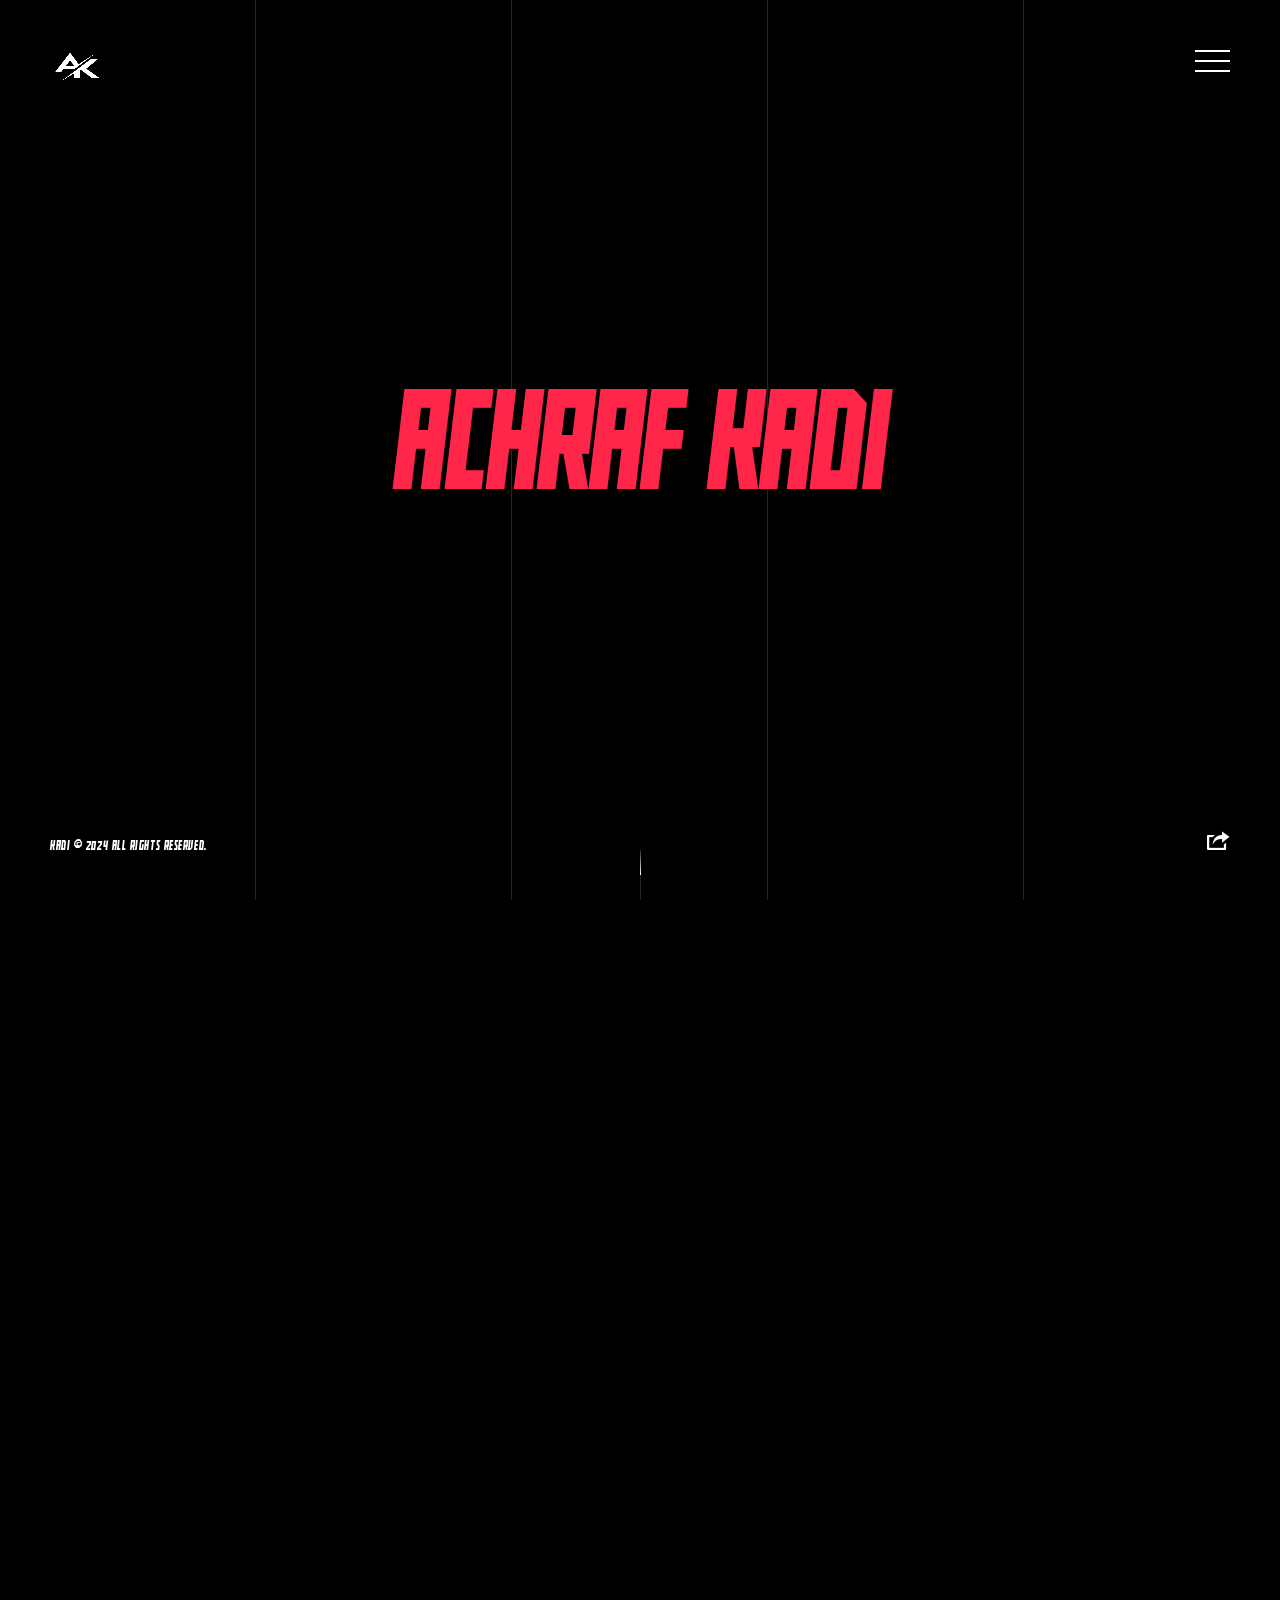
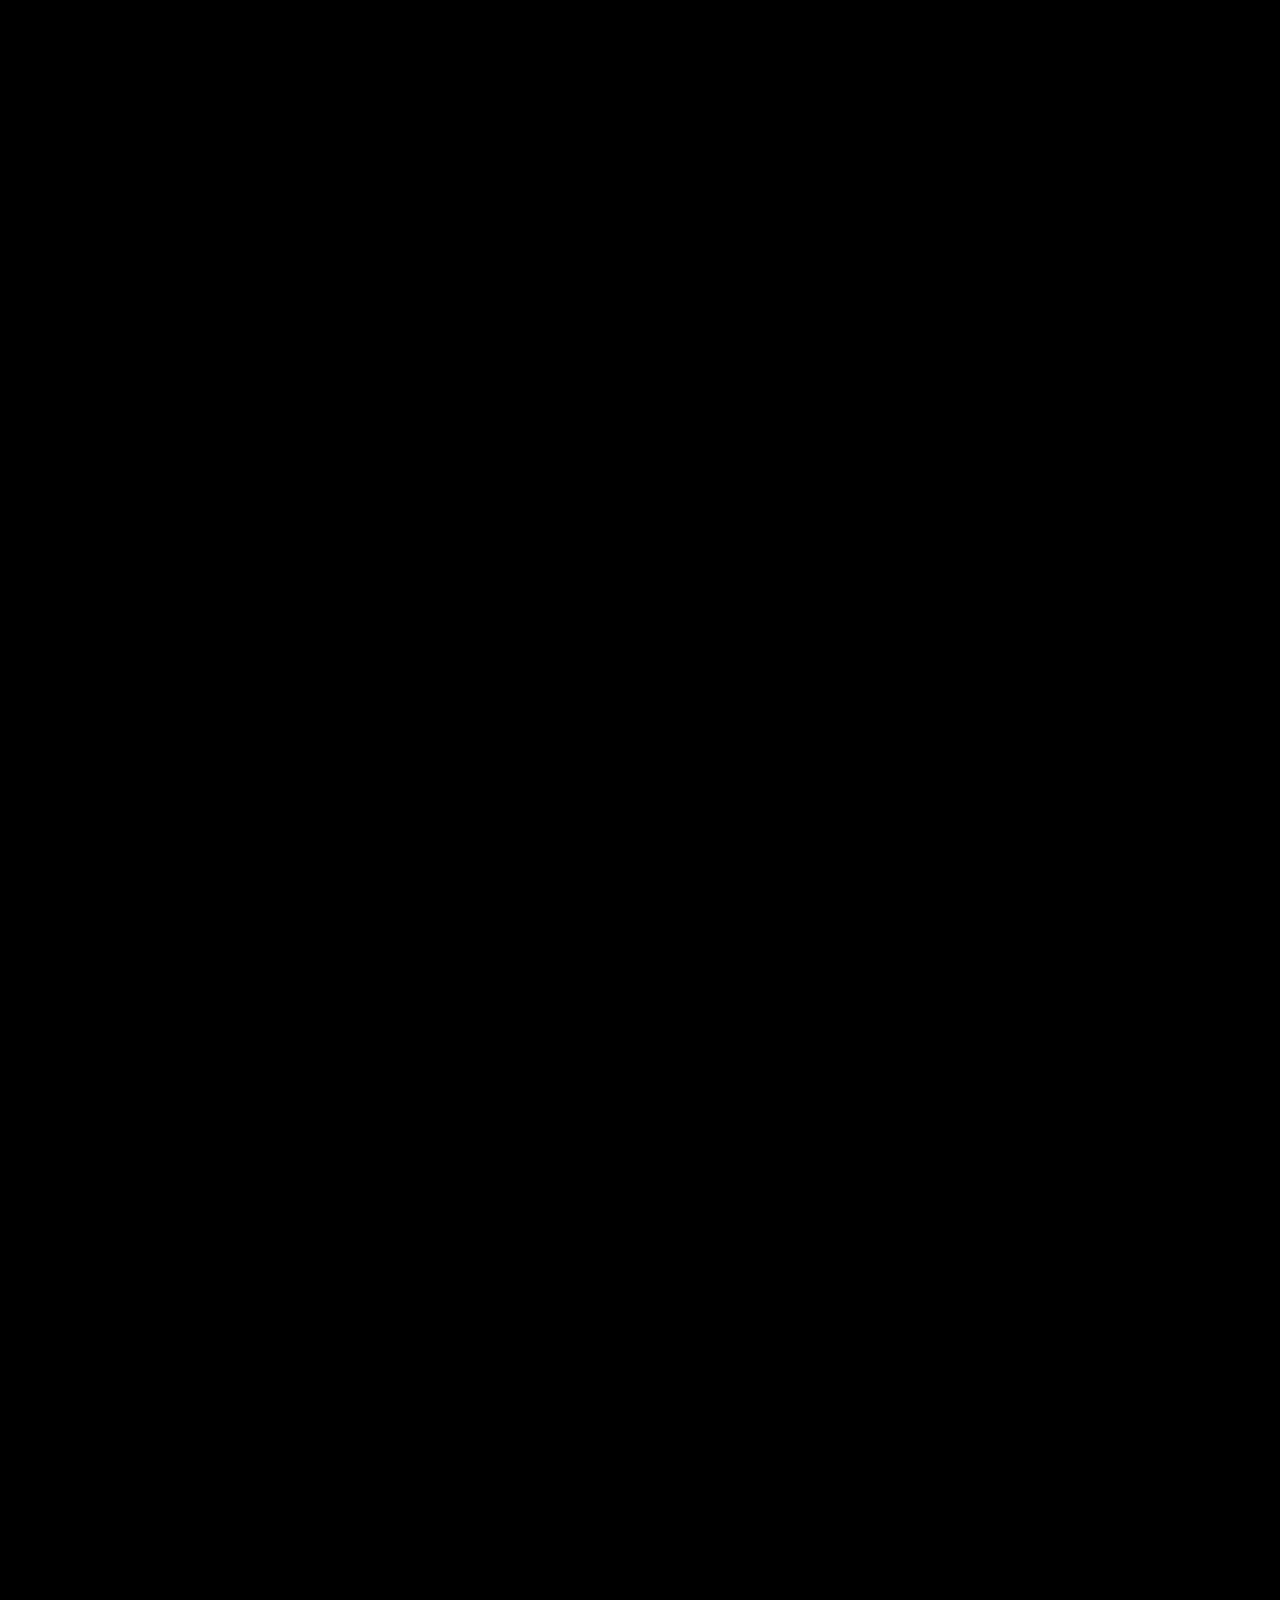
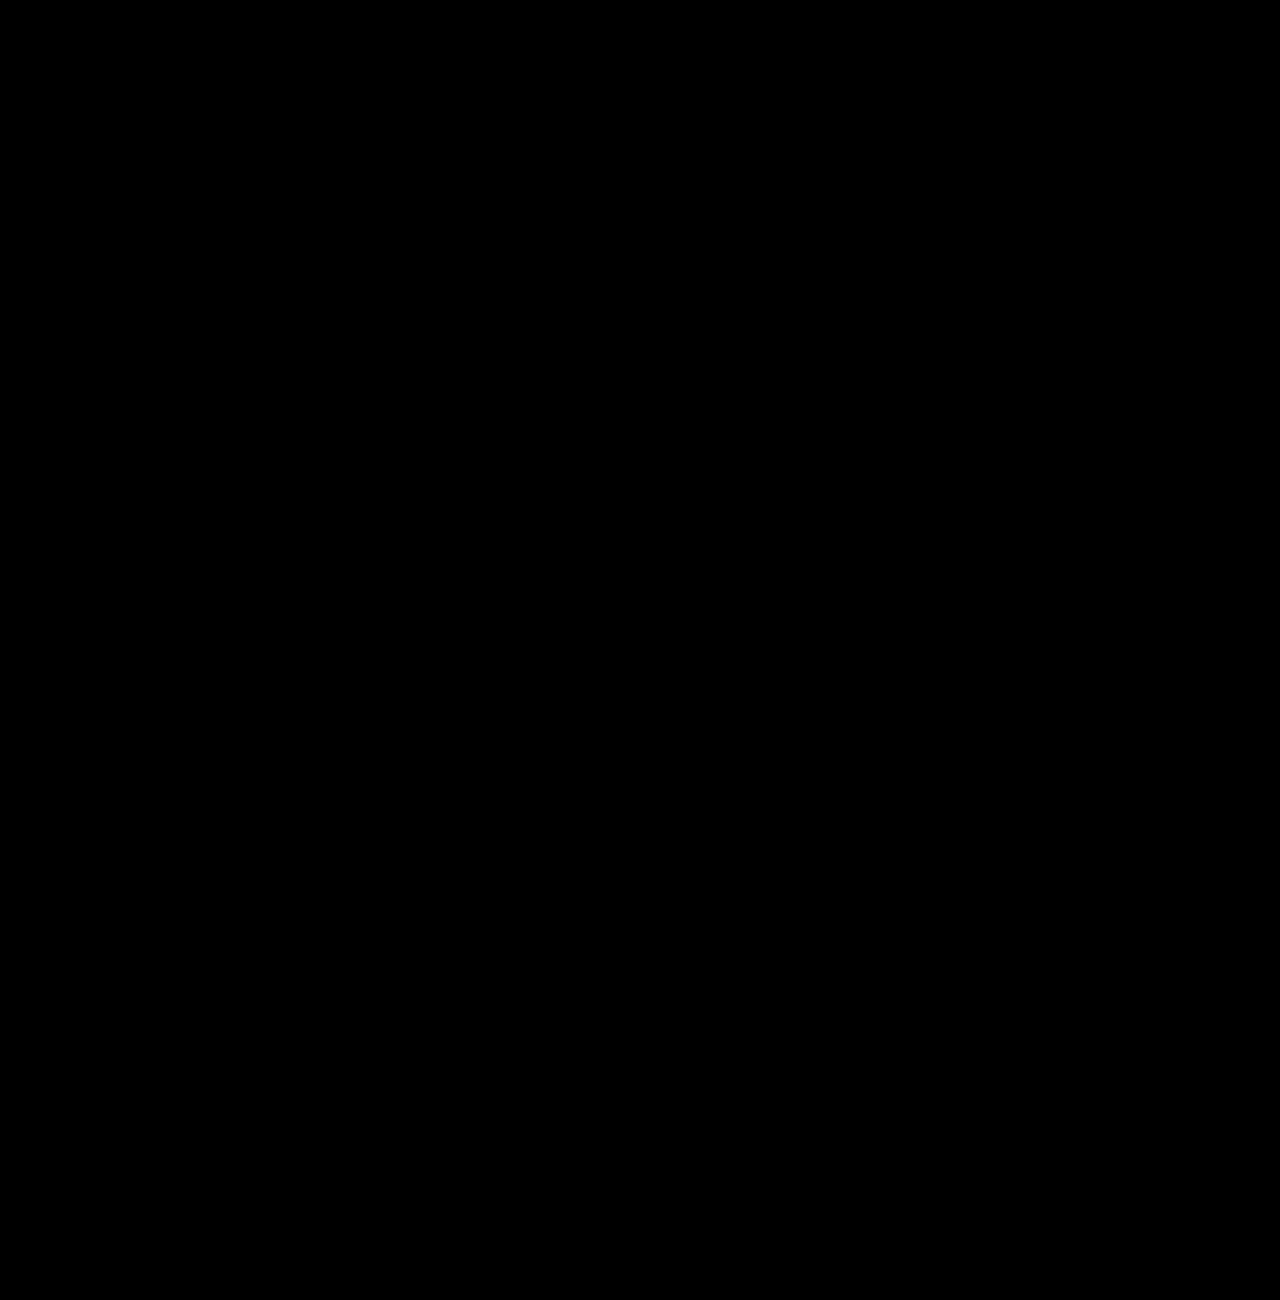
<file: index.html>
<!DOCTYPE html>
<html lang="en">
    <head>
        <meta charset="UTF-8">
        <title>
            ACHRAF KADI -
        </title>
        <meta content="" name="description">
        <meta content="" name="author">
        <meta content="" name="keywords">
        <meta content="height=device-height, width=device-width, initial-scale=1.0, minimum-scale=1.0, maximum-scale=1.0, user-scalable=no" name="viewport">
        <!-- Rexbel v1.0 || ex nihilo || September - October 2018 -->
        <!-- style start -->
        <link href="css/plugins.css" media="all" rel="stylesheet" type="text/css">
        <link href="css/style.css" media="all" rel="stylesheet" type="text/css"><!-- style end -->
        <!-- google fonts start -->
        <link href="http://fonts.googleapis.com/css?family=Raleway:100,200,300,400,500,600,700,800,900%7CPoppins:400,400i,500,500i,600,600i,700,700i,800,800i,900,900i%7CRacing+Sans+One" rel=
        "stylesheet" type="text/css"><!-- google fonts end -->
        <link rel="icon" type="image/png" href="img/logo/logo-dark.png">
    </head>
    <body>
        <!-- preloader start -->
        <div class="preloader-bg"></div>
        <div id="preloader">
            <div id="preloader-status">
                <div class="preloader-position loader">
                    <span></span>
                </div>
            </div>
        </div><!-- preloader end -->
        <!-- logo start -->
        <a class="logo logo-light">
        <div class="logo-img fadeIn-element"></div></a><!-- logo end -->
        <!-- navigation trigger start -->
        <div class="menu-trigger navigation-icon fadeIn-element" id="menu-mobile-btn">
            <button class="lines-button minus menu-toggle" id="menu-mobile-caller" type="button"><span class="lines inverse"></span></button>
        </div><!-- navigation trigger end -->
        <!-- navigation start -->
        <div id="ui-layer">
            <div id="menu-wrapper">
                <div id="menu-mobile">
                    <div class="menu-nav-wrapper">
                        <nav class="menu-nav">
                            <ul>
                                <li>
                                    <a class="menu-state active" href="#home">Home</a>
                                </li>
                                <li>
                                    <a class="menu-state" href="#about">About</a>
                                </li>
                                <li>
                                    <a class="menu-state" href="#services">Services</a>
                                </li>
                                <li>
                                    <a class="menu-state" href="#works">Works</a>
                                </li>
                                <li>
                                    <a class="menu-state" href="#contact">Contact</a>
                                </li>
                                <li class="credits">
                                    <a class="link-underline">Kadi &copy; 2024 All Rights Reserved.</a>
                                </li>
                            </ul>
                        </nav>
                    </div>
                </div>
            </div>
        </div><!-- navigation end -->
        <!-- fullPage start -->
        <div id="fullpage">
            <!-- section home start -->
            <div class="section overlay-video overlay-dark-60 upper-page" id="section0">
                <!-- film grain start -->
                <div class="film-grain"></div><!-- film grain end -->
                <!-- horizontal stripes start -->
                <div class="horizontal-stripes"></div><!-- horizontal stripes end -->
                <!-- hero bg start -->
                <div class="hero-fullscreen">
                    <!-- Vimeo video start -->
                    <div class="hero-fullscreen-FIX">
                        <!-- Vimeo video containment start -->
                        <div class="video-container" id="vimeo-videoContainment">
                            <!-- Vimeo video URL start -->
                            <iframe data-fullscreeneo="" src="https://player.vimeo.com/video/992909034?h=9092231a48?autoplay=1&amp;background=1&amp;hd=1&amp;loop=1"></iframe><!-- Vimeo video URL end -->
                        </div><!-- Vimeo video containment end -->
                        <!-- Vimeo video mobile IMG start -->
                        <div class="vimeo-bg"></div><!-- Vimeo video mobile IMG end -->
                    </div><!-- Vimeo video end -->
                </div><!-- hero bg end -->
                <!-- intro wrapper start -->
                <div class="intro-wrapper fadeIn-element welcome-message">
                    <!-- center container start -->
                    <div class="center-container-home">
                        <!-- center block start -->
                        <div class="center-block-home">
                            <!-- intro subtitle start -->
                            <div class="intro-subtitle">
                               
                            </div><!-- intro subtitle end -->
                            <!-- inner divider start -->
                            <div class="inner-divider-half"></div><!-- inner divider end -->
                            <!-- intro title start -->
                            <div class="intro-title">
                                ACHRAF KADI
                            </div><!-- intro title end -->
                        </div><!-- center block end -->
                    </div><!-- center container end -->
                </div><!-- intro wrapper end -->
                <!-- bottom credits start -->
                <div class="bottom-credits fadeIn-element">
                    <a class="link-underline">Kadi</a> &copy; 2024 All Rights Reserved.
                </div><!-- bottom credits end -->
                <!-- social icons launcher start -->
                <div class="social-icons-launcher ion-share fadeIn-element"></div><!-- social icons launcher end -->
                <!-- social icons start -->
                <div class="social-icons-wrapper social-icons-wrapper-reveal">
                    <h2 class="social-icons-wrapper-heading">
                        We are social
                    </h2>
                    <ul class="social-icons">
                        <li class="social-icon">
                            <a class="ion-social-twitter" href="https://x.com/achrafkadi77"></a>
                        </li>
                        <li class="social-icon">
                            <a class="ion-social-facebook" href="http://Facebook.com/achrafkd123"></a>
                        </li>
                        <li class="social-icon">
                            <a class="ion-social-youtube" href="https://www.youtube.com/achrafkadi"></a>
                        </li>
                        <li class="social-icon">
                            <a class="ion-social-linkedin" href="https://www.linkedin.com/in/achraf-kadi-5664a2195/"></a>
                        </li>
                        <li class="social-icon">
                            <a class="ion-social-instagram" href="https://www.instagram.com/achraf.kadi1/"></a>
                        </li>
                  
                    </ul>
                </div><!-- social icons end -->
                <!-- scroll indicator start -->
                <div class="scroll-indicator-wrapper fadeIn-element">
                    <div class="scroll-indicator"></div>
                </div><!-- scroll indicator end -->
            </div><!-- section home end -->
            <!-- section about start -->
            <div class="section" id="section1">
                <!-- container start -->
                <div class="container-fluid sections">
                    <!-- row start -->
                    <div class="row">
                        <!-- col start -->
                        <div class="col-md-4 col-sm-12 col-md-push-4 nopadding">
                            <!-- content wrapper start -->
                            <div class="all-content-wrapper">
                                <!-- content start -->
                                <div class="all-content all-content-light element-color-switch-3">
                                    <div class="all-content-inner">
                                        <h2 class="section-subheading section-subheading-all section-subheading-light">
                                            <span>Inspiration is</span>
                                        </h2><!-- inner divider start -->
                                        <div class="inner-divider-half"></div><!-- inner divider end -->
                                        <h2 class="section-heading section-heading-all section-heading-dark">
                                            All around
                                        </h2><!-- inner divider start -->
                                        <div class="inner-divider"></div><!-- inner divider end -->
                                        <!-- TXT start -->
                                        <div class="all-txt all-txt-dark">
                                            <p>
                                                Lorem Ipsum is simply dummy text of the printing and typesetting industry. Lorem Ipsum has been the industry's dummy text ever <a class=
                                                "link-underline link-underline-dark" href="#">since the 1500s</a>.
                                            </p><!-- inner divider start -->
                                            <div class="inner-divider"></div><!-- inner divider end -->
                                            <!-- the button wrapper start -->
                                         <!-- the button wrapper end -->
                                        </div><!-- TXT end -->
                                        <!-- mobile spacer start -->
                                        <div class="mobile-spacer"></div><!-- mobile spacer end -->
                                    </div>
                                </div><!-- content end -->
                            </div><!-- content wrapper end -->
                        </div><!-- col end -->
                        <!-- col start -->
                        <div class="col-md-4 col-sm-12 col-md-pull-4 nopadding wrap-teardrop">
                            <!-- section title start -->
                            <div class="section-title">
                                <h4 class="section-title-subheading">
                                    Who we are
                                </h4>
                                <div class="section-title-heading section-title-heading-about">
                                    About
                                </div>
                            </div><!-- section title end -->
                            <!-- about bg IMG start -->
                            <div class="overlay overlay-inverse-dark-35">
                                <div class="all-bg-wapper">
                                    <!-- film grain start -->
                                    <div class="film-grain film-grain-about-1"></div><!-- film grain end -->
                                    <!-- horizontal stripes start -->
                                    <div class="horizontal-stripes-sections"></div><!-- horizontal stripes end -->
                                    <div class="all-bg about-bg"></div>
                                </div>
                            </div><!-- about bg IMG end -->
                        </div><!-- col end -->
                        <!-- col start -->
                        <div class="col-md-4 col-sm-12 nopadding element-color-switch-1">
                            <!-- content wrapper start -->
                            <div class="all-content-wrapper all-content-wrapper-testimonials">
                                <!-- content start -->
                                <div class="all-content">
                                    <div class="all-content-inner">
                                        <h2 class="section-subheading section-subheading-all section-subheading-light">
                                            <span>The Words of</span>
                                        </h2><!-- inner divider start -->
                                        <div class="inner-divider-half"></div><!-- inner divider end -->
                                        <h2 class="section-heading section-heading-all section-heading-light">
                                            Achraf Kadi
                                        </h2><!-- inner divider start -->
                                        <div class="inner-divider"></div><!-- inner divider end -->
                                        <!-- TXT start -->
                                        <div class="all-txt">
                                            <!-- testimonials start -->
                                            <div class="owl-carousel" id="testimonials-carousel">
                                                <!-- testimonials quote 1 start -->
                                                <div class="testimonials-quote">
                                                    <div class="inner-divider"></div><!-- inner divider end -->
                                                    <p style="font-size: 17px;text-align: center;">
                                                        <span class="section-testimonials quote-mark-l ion-quote"></span>A video editor and video grapher with 7 years 
                                                        of experience. I thrive on turning raw footage into captivating stories using tools like Adobe Premiere Pro,
                                                        Final Cut Pro, and After Effects.<span class="section-testimonials quote-mark-r ion-quote"></span>
                                                    </p>
                                                    <div class="testimonials-signature">
                                                        K. Achraf
                                                    </div>
                                                </div><!-- testimonials quote 1 end -->
                                                <!-- testimonials quote 2 start -->
                                                <div class="testimonials-quote">
                                                    <div class="inner-divider"></div><!-- inner divider end -->
                                                    <p style="font-size: 17px;text-align: center;">
                                                        <span class="section-testimonials quote-mark-l ion-quote"></span>My expertise includes seamless transitions, 
                                                        dynamic visual compositions, and top-notch audio mixing and color grading. I excel at collaborating with teams
                                                         to bring visions to life and have worked on diverse projects, from commercials to short films.
                                                          Let's create impactful videos together!.<span class="section-testimonials quote-mark-r ion-quote"></span>
                                                    </p>
                                                    <div class="testimonials-signature">
                                                        K. Achraf
                                                    </div>
                                                </div><!-- testimonials quote 2 end --> 
                                            </div><!-- testimonials end -->
                                        </div><!-- TXT end -->
                                    </div>
                                </div><!-- content end -->
                            </div><!-- content wrapper end -->
                        </div><!-- col end -->
                    </div><!-- row end -->
                </div><!-- container end -->
                <!-- about content MORE start -->
                <div class="about-more panel-overlay-from-left-about about-more-launch"></div>
                <div class="about-more panel-from-right-about">
                    <!-- container start -->
                    <div class="container-fluid sections">
                        <!-- row start -->
                        <div class="row">
                            <!-- content wrapper start -->
                            <div class="all-content-wrapper">
                                <!-- content start -->
                                <div class="all-content all-content-light all-content-full-height">
                                    <div class="all-content-inner">
                                        <h2 class="section-subheading-details section-subheading-details-all section-subheading-details-light">
                                            <span>This is the</span>
                                        </h2><!-- inner divider start -->
                                        <div class="inner-divider-ultra-half"></div><!-- inner divider end -->
                                        <h2 class="section-heading-details section-heading-details-all section-heading-details-dark">
                                            Know-how
                                        </h2><!-- inner divider start -->
                                        <div class="inner-divider"></div><!-- inner divider end -->
                                        <!-- TXT start -->
                                        <div class="all-txt all-txt-dark">
                                            <!-- skills bar start -->
                                            <div class="show-skillbar">
                                                <!-- skill 1 start -->
                                                <div class="skillbar" data-percent="95">
                                                    <span class="skillbar-title">Fashion</span>
                                                    <div class="skillbar-bar"></div><span class="skill-bar-percent"></span>
                                                </div><!-- skill 1 end -->
                                                <!-- skill 2 start -->
                                                <div class="skillbar" data-percent="90">
                                                    <span class="skillbar-title">Fine-art</span>
                                                    <div class="skillbar-bar"></div><span class="skill-bar-percent"></span>
                                                </div><!-- skill 2 end -->
                                                <!-- skill 3 start -->
                                                <div class="skillbar" data-percent="85">
                                                    <span class="skillbar-title">Documentary</span>
                                                    <div class="skillbar-bar"></div><span class="skill-bar-percent"></span>
                                                </div><!-- skill 3 end -->
                                                <!-- skill 4 start -->
                                                <div class="skillbar" data-percent="76">
                                                    <span class="skillbar-title">Architectural</span>
                                                    <div class="skillbar-bar"></div><span class="skill-bar-percent"></span>
                                                </div><!-- skill 4 end -->
                                            </div><!-- skills bar end -->
                                            <!-- inner divider start -->
                                            <div class="inner-divider"></div><!-- inner divider end -->
                                            <!-- the button wrapper start -->
                                            <div class="the-button-wrapper the-button-wrapper-details about-more-launch">
                                                <div class="the-button the-button-details">
                                                    Close
                                                </div>
                                            </div><!-- the button wrapper end -->
                                        </div><!-- TXT end -->
                                    </div>
                                </div><!-- content end -->
                            </div><!-- content wrapper end -->
                        </div><!-- row end -->
                    </div><!-- container end -->
                </div><!-- about content MORE end -->
            </div><!-- section about end -->
            <!-- section services start -->
            <div class="section" id="section2">
                <!-- container start -->
                <div class="container-fluid sections">
                    <!-- row start -->
                    <div class="row">
                        <!-- col start -->
                        <div class="col-md-4 col-sm-12 nopadding element-color-switch-1">
                            <!-- content wrapper start -->
                            <div class="all-content-wrapper">
                                <!-- content start -->
                                <div class="all-content">
                                    <div class="all-content-inner">
                                        <h2 class="section-subheading section-subheading-all section-subheading-light">
                                            <span>The Importance of Being</span>
                                        </h2><!-- inner divider start -->
                                        <div class="inner-divider-half"></div><!-- inner divider end -->
                                        <h2 class="section-heading section-heading-all section-heading-light">
                                            On Time
                                        </h2><!-- inner divider start -->
                                        <div class="inner-divider"></div><!-- inner divider end -->
                                        <!-- TXT start -->
                                        <div class="all-txt" >
                                            <p style="font-size: 17px;text-align: center;">Being on time is crucial in video production. As a video editor, I prioritize punctuality to ensure smooth project timelines,
                                                 effective collaboration, and reliable delivery. Clients can trust that I'll meet deadlines, maximizing the impact of their
                                                  content and maintaining a professional reputation. Choose me for your projects, and let's bring your vision to life on time
                                                   and beyond expectations.<a class=
                                                "link-underline" href="#">since the 1500s</a>.
                                            </p><!-- inner divider start -->
                                            <div class="inner-divider"></div><!-- inner divider end -->
                                            <!-- the button wrapper start -->
                                          
                                        </div><!-- TXT end -->
                                        <!-- mobile spacer start -->
                                        <div class="mobile-spacer"></div><!-- mobile spacer end -->
                                    </div>
                                </div><!-- content end -->
                            </div><!-- content wrapper end -->
                        </div><!-- col end -->
                        <!-- col start -->
                        <div class="col-md-4 col-sm-12 nopadding">
                            <!-- section title start -->
                            <div class="section-title section-title-center">
                                <h4 class="section-title-subheading section-title-subheading-services">
                                    What we do
                                </h4>
                                <div class="section-title-heading section-title-heading-services">
                                    Services
                                </div>
                            </div><!-- section title end -->
                            <!-- slick services start -->
                            <div class="slick-services overlay overlay-inverse-dark-35">
                                <!-- services carousel item img start -->
                                <div class="all-bg-wapper">
                                    <!-- film grain start -->
                                    <div class="film-grain  film-grain-service-1"></div><!-- film grain end -->
                                    <!-- horizontal stripes start -->
                                    <div class="horizontal-stripes-sections"></div><!-- horizontal stripes end -->
                                    <div class="all-bg services-bg services-bg-1"></div>
                                </div><!-- services carousel item img end -->
                                <!-- services carousel item img start -->
                                <div class="all-bg-wapper">
                                    <!-- film grain start -->
                                    <div class="film-grain film-grain-service-2"></div><!-- film grain end -->
                                    <!-- horizontal stripes start -->
                                    <div class="horizontal-stripes-sections"></div><!-- horizontal stripes end -->
                                    <div class="all-bg services-bg services-bg-1"></div>
                                </div><!-- services carousel item img end -->
                                <!-- services carousel item img start -->
                                <div class="all-bg-wapper">
                                    <!-- film grain start -->
                                    <div class="film-grain film-grain-service-3"></div><!-- film grain end -->
                                    <!-- horizontal stripes start -->
                                    <div class="horizontal-stripes-sections"></div><!-- horizontal stripes end -->
                                    <div class="all-bg services-bg services-bg-1"></div>
                                </div><!-- services carousel item img end -->
                            </div><!-- slick services end -->
                        </div><!-- col end -->
                        <!-- col start -->
                        <div class="col-md-4 col-sm-12 nopadding element-color-switch-2">
                            <!-- content wrapper start -->
                            <div class="all-content-wrapper">
                                <!-- content start -->
                                <div class="all-content all-content-light">
                                    <div class="all-content-inner">
                                        <h2 class="section-subheading section-subheading-all section-subheading-light">
                                            <span>The Customer is</span>
                                        </h2><!-- inner divider start -->
                                        <div class="inner-divider-half"></div><!-- inner divider end -->
                                        <h2 class="section-heading section-heading-all section-heading-dark">
                                            The King
                                        </h2><!-- inner divider start -->
                                        <div class="inner-divider"></div><!-- inner divider end -->
                                        <!-- TXT start -->
                                        <div class="all-txt all-txt-dark">
                                            <p style="font-size: 17px;text-align: center;">This philosophy drives everything we do, from the moment you contact us to the final delivery of your meticulously
                                                 edited video. Our team is dedicated to understanding your vision, needs, and goals, ensuring that every project we 
                                                 undertake is a true reflection of your unique story. <a class=
                                                "link-underline link-underline-dark" href="#">since the 1500s</a>.
                                            </p><!-- inner divider start -->
                                            <div class="inner-divider"></div><!-- inner divider end -->
                                            <!-- the button wrapper start -->
                                        </div><!-- TXT end -->
                                        <!-- mobile spacer start -->
                                        <div class="mobile-spacer"></div><!-- mobile spacer end -->
                                    </div>
                                </div><!-- content end -->
                            </div><!-- content wrapper end -->
                        </div><!-- col end -->
                    </div><!-- row end -->
                </div><!-- container end -->
                <!-- services content MORE 1 start -->
                <div class="services-more-1 panel-overlay-from-left services-more-launch"></div>
                <div class="services-more-1 panel-from-right">
                    <!-- container start -->
                    <div class="container-fluid sections">
                        <!-- row start -->
                        <div class="row">
                            <!-- col start -->
                            <div class="col-md-12 col-sm-12 nopadding">
                                <!-- content wrapper start -->
                                <div class="all-content-wrapper">
                                    <!-- content start -->
                                    <div class="all-content all-content-full-height">
                                        <div class="all-content-inner">
                                            <h2 class="section-subheading-details section-subheading-details-all section-subheading-details-light">
                                                <span>This is</span>
                                            </h2><!-- inner divider start -->
                                            <div class="inner-divider-ultra-half"></div><!-- inner divider end -->
                                            <h2 class="section-heading-details section-heading-details-all section-heading-details-light">
                                                More
                                            </h2><!-- inner divider start -->
                                            <div class="inner-divider"></div><!-- inner divider end -->
                                            <!-- TXT start -->
                                            <div class="all-txt">
                                                <p>
                                                    Lorem Ipsum is simply dummy text of the printing and typesetting industry. Lorem Ipsum has been the industry's 
                                                    dummy text ever <a class=
                                                    "link-underline" href="#">since the 1500s</a>.
                                                </p><!-- inner divider start -->
                                                <div class="inner-divider"></div><!-- inner divider end -->
                                                <!-- the button wrapper start -->
                                                <div class="the-button-wrapper the-button-wrapper-details services-more-launch">
                                                    <div class="the-button the-button-details">
                                                        Close
                                                    </div>
                                                </div><!-- the button wrapper end -->
                                            </div><!-- TXT end -->
                                        </div>
                                    </div><!-- content end -->
                                </div><!-- content wrapper end -->
                            </div><!-- col end -->
                        </div><!-- row end -->
                    </div><!-- container end -->
                </div><!-- services content MORE 1 end -->
                <!-- services content MORE 2 start -->
                <div class="services-more-2 panel-overlay-from-right services-more-launch"></div>
                <div class="services-more-2 panel-from-left">
                    <!-- container start -->
                    <div class="container-fluid sections">
                        <!-- row start -->
                        <div class="row">
                            <!-- col start -->
                            <div class="col-md-12 col-sm-12 nopadding">
                                <!-- content wrapper start -->
                                <div class="all-content-wrapper">
                                    <!-- content start -->
                                    <div class="all-content all-content-full-height all-content-light">
                                        <div class="all-content-inner">
                                            <h2 class="section-subheading-details section-subheading-details-all section-subheading-details-light">
                                                <span>And even</span>
                                            </h2><!-- inner divider start -->
                                            <div class="inner-divider-ultra-half"></div><!-- inner divider end -->
                                            <h2 class="section-heading-details section-heading-details-all section-heading-details-dark">
                                                More
                                            </h2><!-- inner divider start -->
                                            <div class="inner-divider"></div><!-- inner divider end -->
                                            <!-- TXT start -->
                                            <div class="all-txt all-txt-dark">
                                                <p>
                                                    Lorem Ipsum is simply dummy text of the printing and typesetting industry. Lorem Ipsum has been the industry's 
                                                    dummy text ever <a class=
                                                    "link-underline link-underline-dark" href="#">since the 1500s</a>.
                                                </p><!-- inner divider start -->
                                                <div class="inner-divider"></div><!-- inner divider end -->
                                                <!-- the button wrapper start -->
                                                <div class="the-button-wrapper the-button-wrapper-details services-more-launch">
                                                    <div class="the-button the-button-details">
                                                        Close
                                                    </div>
                                                </div><!-- the button wrapper end -->
                                            </div><!-- TXT end -->
                                        </div>
                                    </div><!-- content end -->
                                </div><!-- content wrapper end -->
                            </div><!-- col end -->
                        </div><!-- row end -->
                    </div><!-- container end -->
                </div><!-- services content MORE 2 end -->
            </div><!-- section services end -->
            <!-- section works start -->
            <div class="section" id="section3">
                <!-- works IMG carousel wrapper start -->
                <div class="works-page-img-wrapper">
                    <!-- works IMG carousel start -->
                    <div class="owl-carousel" id="works-page-img-carousel">
                        <!-- works IMG carousel item BLOCK 1 start -->
                        <div>
                            <!-- works IMG carousel item 1 start -->
                            <div class="item item-grid-size works-page-img-carousel-item works-page-img-carousel-item-1 overlay overlay-inverse-dark-35">
                                <!-- triangle start -->
                                <div class="triangle triangle-dark"></div><!-- triangle end -->
                                <!-- section title start -->
                                <div class="section-title section-title-mobile-switch">
                                    <h4 class="section-title-subheading">
                                        What it look like
                                    </h4>
                                    <div class="section-title-heading section-title-heading-works">
                                        Works
                                    </div>
                                </div><!-- section title end -->
                                <!-- film grain start -->
                                <div class="film-grain"></div><!-- film grain end -->
                                <!-- works item IMG hover effect start -->
                                <a class="link-wrap" data-lity="" href="https://vimeo.com/95515307"><span></span><span></span></a><!-- works item IMG hover effect end -->
                            </div><!-- works IMG carousel item 1 end -->
                            <!-- works IMG carousel item 2 start -->
                            <div class="works-page-img-carousel-item">
                                <!-- content wrapper start -->
                                <div class="all-content-wrapper-half">
                                    <!-- content start -->
                                    <div class="all-content">
                                        <div class="all-content-inner">
                                            <h2 class="section-subheading-details section-subheading-details-all section-subheading-details-light">
                                                <span>The Project</span>
                                            </h2><!-- inner divider start -->
                                            <div class="inner-divider-ultra-half"></div><!-- inner divider end -->
                                            <h2 class="section-heading-details section-heading-details-all section-heading-details-light">
                                                Details
                                            </h2><!-- inner divider start -->
                                            <div class="inner-divider-half-details"></div><!-- inner divider end -->
                                            <!-- TXT start -->
                                            <div class="all-txt">
                                                <p>
                                                    <span class="color-details">Client:</span> ex Inc.
                                                </p>
                                                <p>
                                                    <span class="color-details">Role:</span> UX/UI, Brand Identity
                                                </p>
                                                <p>
                                                    <span class="color-details">Type:</span> Vimeo Video
                                                </p>
                                            </div><!-- TXT end -->
                                        </div>
                                    </div><!-- content end -->
                                </div><!-- content wrapper end -->
                            </div><!-- works IMG carousel item 2 end -->
                        </div><!-- works IMG carousel item BLOCK 1 end -->
                        <!-- works IMG carousel item BLOCK 2 start -->
                        <div>
                            <!-- works IMG carousel item 1 start -->
                            <div class="works-page-img-carousel-item">
                                <!-- content wrapper start -->
                                <div class="all-content-wrapper-half">
                                    <!-- content start -->
                                    <div class="all-content">
                                        <div class="all-content-inner">
                                            <h2 class="section-subheading-details section-subheading-details-all section-subheading-details-light">
                                                <span>The Project</span>
                                            </h2><!-- inner divider start -->
                                            <div class="inner-divider-ultra-half"></div><!-- inner divider end -->
                                            <h2 class="section-heading-details section-heading-details-all section-heading-details-light">
                                                Details
                                            </h2><!-- inner divider start -->
                                            <div class="inner-divider-half-details"></div><!-- inner divider end -->
                                            <!-- TXT start -->
                                            <div class="all-txt">
                                                <p>
                                                    <span class="color-details">Client:</span> ex Inc.
                                                </p>
                                                <p>
                                                    <span class="color-details">Role:</span> UX/UI, Brand Identity
                                                </p>
                                                <p>
                                                    <span class="color-details">Type:</span> JPG Image
                                                </p>
                                            </div><!-- TXT end -->
                                        </div>
                                    </div><!-- content end -->
                                </div><!-- content wrapper end -->
                            </div><!-- works IMG carousel item 1 end -->
                            <!-- works IMG carousel item 2 start -->
                            <div class="item item-grid-size works-page-img-carousel-item works-page-img-carousel-item-2 overlay overlay-inverse-dark-35">
                                <!-- triangle start -->
                                <div class="triangle-reverse triangle-dark-reverse"></div><!-- triangle end -->
                                <!-- section title start -->
                                <div class="section-title section-title-center-2 section-title-mobile-switch-reverse">
                                    <h4 class="section-title-subheading">
                                        What it look like
                                    </h4>
                                    <div class="section-title-heading section-title-heading-works">
                                        Works
                                    </div>
                                </div><!-- section title end -->
                                <!-- film grain start -->
                                <div class="film-grain"></div><!-- film grain end -->
                                <!-- works item IMG hover effect start -->
                                <a class="link-wrap popup-photo" href="img/works/works-large/works-page-img-carousel-item-large-2.jpg"><span></span><span></span></a> 
                                <!-- works item IMG hover effect end -->
                            </div><!-- works IMG carousel item 2 end -->
                        </div><!-- works IMG carousel item BLOCK 2 end -->
                        <!-- works IMG carousel item BLOCK 3 start -->
                        <div>
                            <!-- works IMG carousel item 1 start -->
                            <div class="item item-grid-size works-page-img-carousel-item works-page-img-carousel-item-3 overlay overlay-inverse-dark-35">
                                <!-- triangle start -->
                                <div class="triangle triangle-dark"></div><!-- triangle end -->
                                <!-- film grain start -->
                                <div class="film-grain"></div><!-- film grain end -->
                                <!-- works item IMG hover effect start -->
                                <a class="link-wrap" data-lity="" href="https://www.youtube.com/watch?v=3zXrWmkVjTM"><span></span><span></span></a><!-- works item IMG hover effect end -->
                            </div><!-- works IMG carousel item 1 end -->
                            <!-- works IMG carousel item 2 start -->
                            <div class="works-page-img-carousel-item">
                                <!-- content wrapper start -->
                                <div class="all-content-wrapper-half">
                                    <!-- content start -->
                                    <div class="all-content">
                                        <div class="all-content-inner">
                                            <h2 class="section-subheading-details section-subheading-details-all section-subheading-details-light">
                                                <span>The Project</span>
                                            </h2><!-- inner divider start -->
                                            <div class="inner-divider-ultra-half"></div><!-- inner divider end -->
                                            <h2 class="section-heading-details section-heading-details-all section-heading-details-light">
                                                Details
                                            </h2><!-- inner divider start -->
                                            <div class="inner-divider-half-details"></div><!-- inner divider end -->
                                            <!-- TXT start -->
                                            <div class="all-txt">
                                                <p>
                                                    <span class="color-details">Client:</span> ex Inc.
                                                </p>
                                                <p>
                                                    <span class="color-details">Role:</span> UX/UI, Brand Identity
                                                </p>
                                                <p>
                                                    <span class="color-details">Type:</span> YouTube Video
                                                </p>
                                            </div><!-- TXT end -->
                                        </div>
                                    </div><!-- content end -->
                                </div><!-- content wrapper end -->
                            </div><!-- works IMG carousel item 2 end -->
                        </div><!-- works IMG carousel item BLOCK 3 end -->
                        <!-- works IMG carousel item BLOCK 4 start -->
                        <div>
                            <!-- works IMG carousel item 1 start -->
                            <div class="works-page-img-carousel-item">
                                <!-- content wrapper start -->
                                <div class="all-content-wrapper-half">
                                    <!-- content start -->
                                    <div class="all-content">
                                        <div class="all-content-inner">
                                            <h2 class="section-subheading-details section-subheading-details-all section-subheading-details-light">
                                                <span>The Project</span>
                                            </h2><!-- inner divider start -->
                                            <div class="inner-divider-ultra-half"></div><!-- inner divider end -->
                                            <h2 class="section-heading-details section-heading-details-all section-heading-details-light">
                                                Details
                                            </h2><!-- inner divider start -->
                                            <div class="inner-divider-half-details"></div><!-- inner divider end -->
                                            <!-- TXT start -->
                                            <div class="all-txt">
                                                <p>
                                                    <span class="color-details">Client:</span> ex Inc.
                                                </p>
                                                <p>
                                                    <span class="color-details">Role:</span> UX/UI, Brand Identity
                                                </p>
                                                <p>
                                                    <span class="color-details">Type:</span> JPG Image
                                                </p>
                                            </div><!-- TXT end -->
                                        </div>
                                    </div><!-- content end -->
                                </div><!-- content wrapper end -->
                            </div><!-- works IMG carousel item 1 end -->
                            <!-- works IMG carousel item 2 start -->
                            <div class="item item-grid-size works-page-img-carousel-item works-page-img-carousel-item-4 overlay overlay-inverse-dark-35">
                                <!-- triangle start -->
                                <div class="triangle-reverse triangle-dark-reverse"></div><!-- triangle end -->
                                <!-- film grain start -->
                                <div class="film-grain"></div><!-- film grain end -->
                                <!-- works item IMG hover effect start -->
                                <a class="link-wrap popup-photo" href="img/works/works-large/works-page-img-carousel-item-large-4.jpg"><span></span><span></span></a> 
                                <!-- works item IMG hover effect end -->
                            </div><!-- works IMG carousel item 2 end -->
                        </div><!-- works IMG carousel item BLOCK 4 end -->
                        <!-- works IMG carousel item BLOCK 5 start -->
                        <div>
                            <!-- works IMG carousel item 1 start -->
                            <div class="item item-grid-size works-page-img-carousel-item works-page-img-carousel-item-5 overlay overlay-inverse-dark-35">
                                <!-- triangle start -->
                                <div class="triangle triangle-dark"></div><!-- triangle end -->
                                <!-- film grain start -->
                                <div class="film-grain"></div><!-- film grain end -->
                                <!-- works item IMG hover effect start -->
                                <a class="link-wrap popup-photo" href="img/works/works-large/works-page-img-carousel-item-large-5.jpg"><span></span><span></span></a> 
                                <!-- works item IMG hover effect end -->
                            </div><!-- works IMG carousel item 1 end -->
                            <!-- works IMG carousel item 2 start -->
                            <div class="works-page-img-carousel-item">
                                <!-- content wrapper start -->
                                <div class="all-content-wrapper-half">
                                    <!-- content start -->
                                    <div class="all-content">
                                        <div class="all-content-inner">
                                            <h2 class="section-subheading-details section-subheading-details-all section-subheading-details-light">
                                                <span>The Project</span>
                                            </h2><!-- inner divider start -->
                                            <div class="inner-divider-ultra-half"></div><!-- inner divider end -->
                                            <h2 class="section-heading-details section-heading-details-all section-heading-details-light">
                                                Details
                                            </h2><!-- inner divider start -->
                                            <div class="inner-divider-half-details"></div><!-- inner divider end -->
                                            <!-- TXT start -->
                                            <div class="all-txt">
                                                <p>
                                                    <span class="color-details">Client:</span> ex Inc.
                                                </p>
                                                <p>
                                                    <span class="color-details">Role:</span> UX/UI, Brand Identity
                                                </p>
                                                <p>
                                                    <span class="color-details">Type:</span> JPG Image
                                                </p>
                                            </div><!-- TXT end -->
                                        </div>
                                    </div><!-- content end -->
                                </div><!-- content wrapper end -->
                            </div><!-- works IMG carousel item 2 end -->
                        </div><!-- works IMG carousel item BLOCK 5 end -->
                    </div><!-- works IMG carousel end -->
                </div><!-- works IMG carousel wrapper end -->
            </div><!-- section works end -->
            <!-- section contact start -->
            <div class="section" id="section4">
                <!-- container start -->
                <div class="container-fluid sections">
                    <!-- row start -->
                    <div class="row">
                        <!-- col start -->
                        <div class="col-md-4 col-sm-12 col-md-push-4 nopadding element-color-switch-3">
                            <!-- content wrapper start -->
                            <div class="all-content-wrapper all-content-wrapper-contact">
                                <!-- content start -->
                                <div class="all-content all-content-light">
                                    <div class="all-content-inner">
                                        <h2 class="section-subheading section-subheading-all section-subheading-light">
                                            <span>Get In Touch</span>
                                        </h2><!-- inner divider start -->
                                        <div class="inner-divider-half"></div><!-- inner divider end -->
                                        <h2 class="section-heading section-heading-all section-heading-dark">
                                            With Us, Sir
                                        </h2><!-- inner divider start -->
                                        <div class="inner-divider"></div><!-- inner divider end -->
                                        <!-- TXT start -->
                                        <div class="all-txt all-txt-dark all-txt-contact">
                                            <span class="contact-info-sign ion-ios-location-outline"></span>
                                            <p>
                                                Morocco , Rabat
                                            </p>
                                        </div><!-- TXT end -->
                                        <!-- inner divider start -->
                                        <div class="inner-divider"></div><!-- inner divider end -->
                                        <!-- TXT start -->
                                        <div class="all-txt all-txt-dark">
                                            <span class="contact-info-sign contact-info-sign-last ion-ios-email-outline"></span>
                                            <p>
                                                <span class="contact-info-mail"><a class="link-underline link-underline-dark" href="mailto:achrafkadi7@gmail.com">achrafkadi7@gmail.com</a></span>
                                            </p>
                                        </div><!-- TXT end -->
                                    </div>
                                </div><!-- content end -->
                            </div><!-- content wrapper end -->
                        </div><!-- col end -->
                        <!-- col start -->
                        <div class="col-md-4 col-sm-12 col-md-pull-4 nopadding wrap-teardrop">
                            <!-- section title start -->
                            <div class="section-title">
                                <h4 class="section-title-subheading">
                                    We won't stay silent
                                </h4>
                                <div class="section-title-heading section-title-heading-contact">
                                    Contact
                                </div>
                            </div><!-- section title end -->
                            <!-- contact bg IMG start -->
                            <div class="overlay overlay-inverse-dark-35">
                                <div class="all-bg-wapper">
                                    <!-- film grain start -->
                                    <div class="film-grain"></div><!-- film grain end -->
                                    <!-- horizontal stripes start -->
                                    <div class="horizontal-stripes-sections"></div><!-- horizontal stripes end -->
                                    <div class="all-bg contact-bg"></div>
                                </div>
                            </div><!-- contact bg IMG end -->
                        </div><!-- col end -->
                        <!-- col start -->
                        <div class="col-md-4 col-sm-12 nopadding element-color-switch-4">
                            <!-- content wrapper start -->
                            <div class="all-content-wrapper all-content-wrapper-form">
                                <!-- content start -->
                                <div class="all-content">
                                    <div class="all-content-inner">
                                        <!-- TXT start -->
                                        <div class="all-txt">
                                            <!-- contact form start -->
                                            <div id="contact-form">
                                                <form action="contact.php" id="form" method="post" name="send">
                                                    <!-- col start -->
                                                    <div class="col-sm-12 col-md-12 col-lg-12">
                                                        <input class="requiredField name" id="name" name="name" placeholder="Name" type="text">
                                                    </div><!-- col end -->
                                                    <!-- col start -->
                                                    <div class="col-sm-12 col-md-12 col-lg-12">
                                                        <input class="requiredField email" id="email" name="email" placeholder="Email" type="text">
                                                    </div><!-- col end -->
                                                    <!-- col start -->
                                                    <div class="col-sm-12 col-md-12 col-lg-12">
                                                        <input class="requiredField subject" id="subject" name="subject" placeholder="Subject" type="text">
                                                    </div><!-- col end -->
                                                    <div class="make-space">
                                                        <textarea class="requiredField message" id="message" name="message" placeholder="Message"></textarea>
                                                    </div><!-- contact form submit button start -->
                                                    <div class="contact-form-submit-wrapper">
                                                        <button class="the-button the-button-submit" id="submit" type="submit"><span>Submit</span></button>
                                                    </div><!-- contact form submit button end -->
                                                </form>
                                            </div><!-- contact form end -->
                                        </div><!-- TXT end -->
                                        <!-- mobile spacer start -->
                                        <div class="mobile-spacer"></div><!-- mobile spacer end -->
                                    </div>
                                </div><!-- content end -->
                            </div><!-- content wrapper end -->
                        </div><!-- col end -->
                    </div><!-- row end -->
                </div><!-- container end -->
            </div><!-- section contact end -->
        </div><!-- fullPage end -->
        <!-- scripts start -->
        <script src="js/plugins.js">
        </script> 
        <script src="js/rexbel.js">
        </script><!-- scripts end -->
    </body>
</html>
</file>
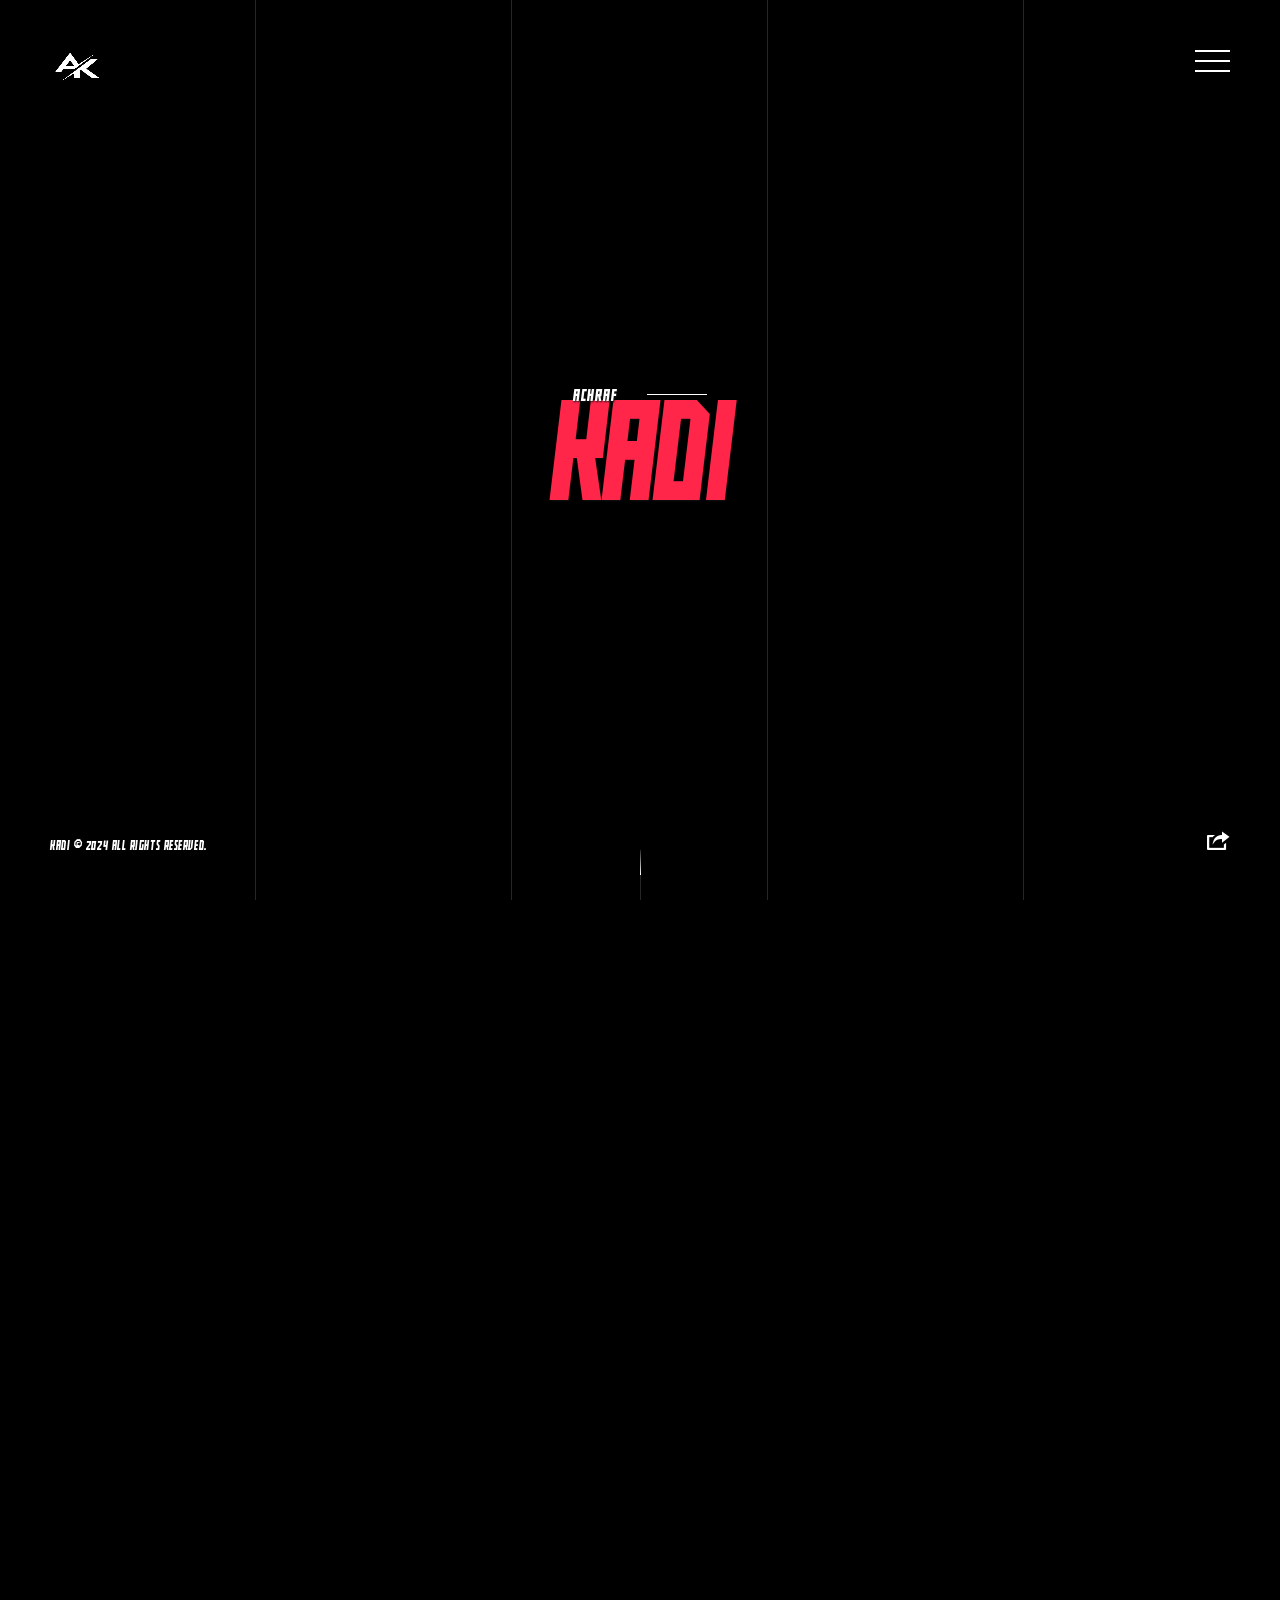
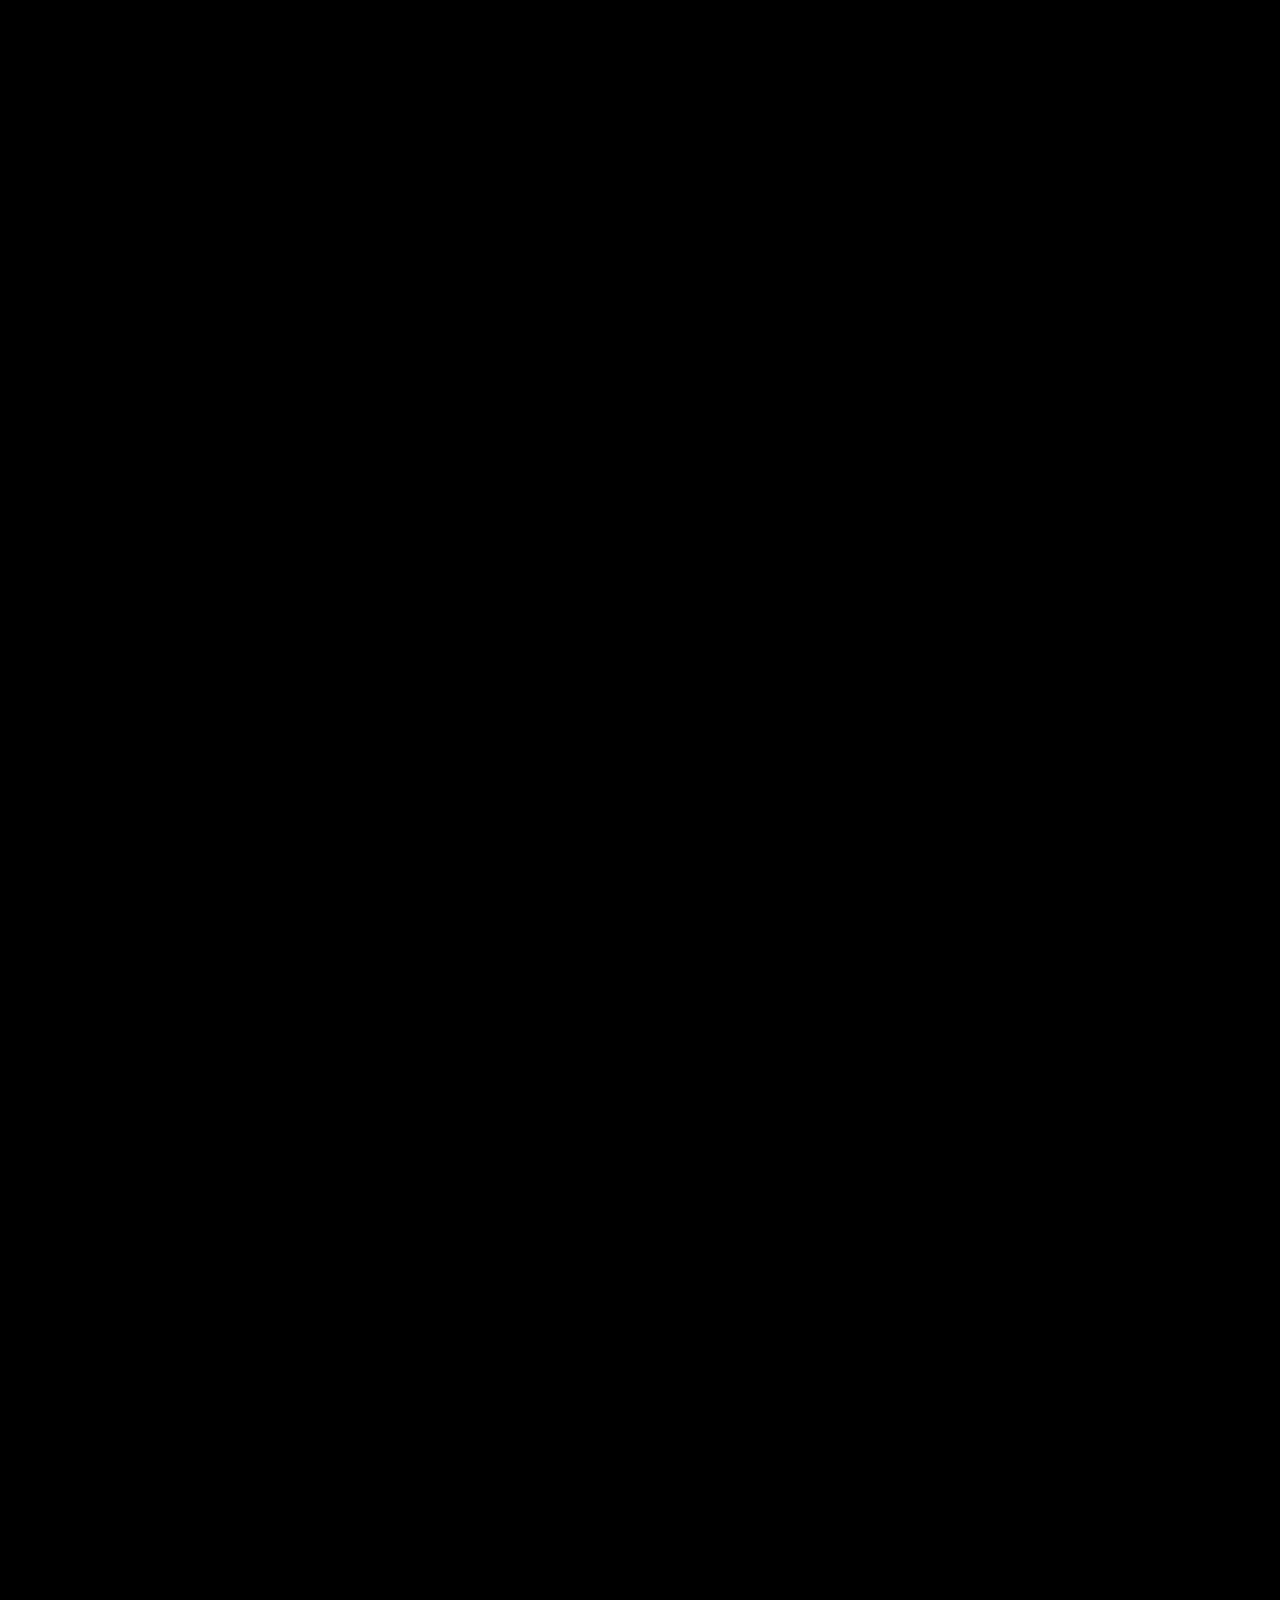
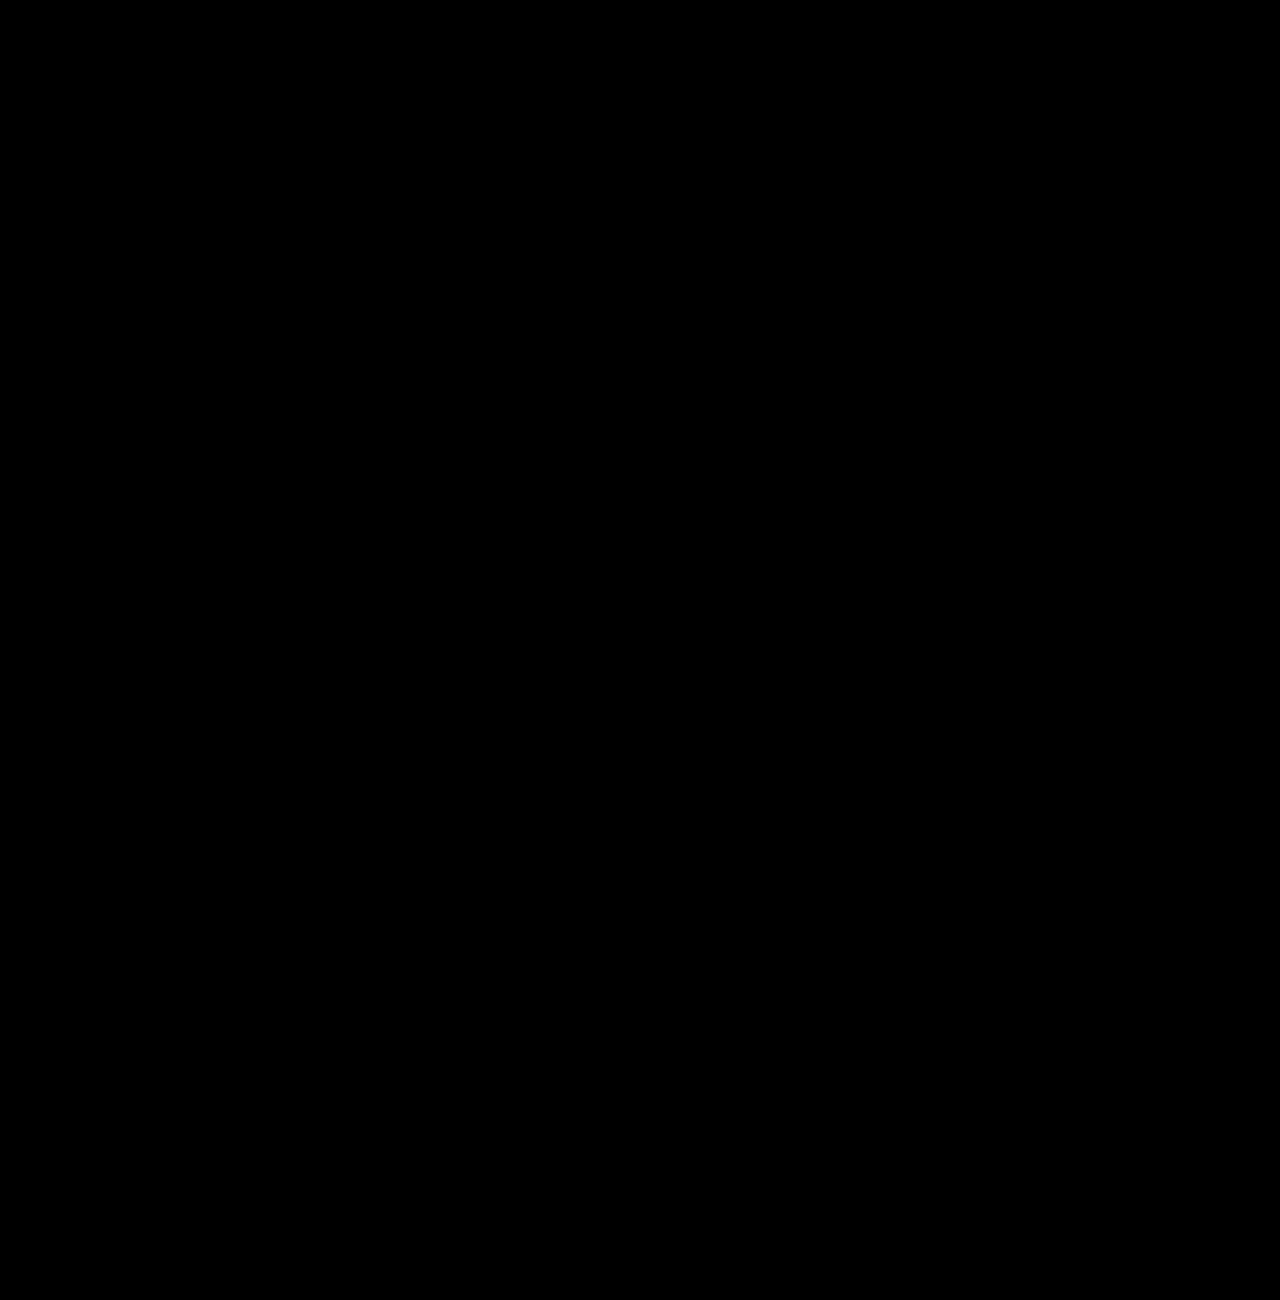
<file: index-VIMEO-VIDEO.html>
<!DOCTYPE html>
<html lang="en">
    <head>
        <meta charset="UTF-8">
        <title>
            ACHRAF KADI -
        </title>
        <meta content="" name="description">
        <meta content="" name="author">
        <meta content="" name="keywords">
        <meta content="height=device-height, width=device-width, initial-scale=1.0, minimum-scale=1.0, maximum-scale=1.0, user-scalable=no" name="viewport">
        <!-- Rexbel v1.0 || ex nihilo || September - October 2018 -->
        <!-- style start -->
        <link href="css/plugins.css" media="all" rel="stylesheet" type="text/css">
        <link href="css/style.css" media="all" rel="stylesheet" type="text/css"><!-- style end -->
        <!-- google fonts start -->
        <link href="http://fonts.googleapis.com/css?family=Raleway:100,200,300,400,500,600,700,800,900%7CPoppins:400,400i,500,500i,600,600i,700,700i,800,800i,900,900i%7CRacing+Sans+One" rel=
        "stylesheet" type="text/css"><!-- google fonts end -->
        <link rel="icon" type="image/png" href="img/logo/logo-achraf-kadi.png">
    </head>
    <body>
        <!-- preloader start -->
        <div class="preloader-bg"></div>
        <div id="preloader">
            <div id="preloader-status">
                <div class="preloader-position loader">
                    <span></span>
                </div>
            </div>
        </div><!-- preloader end -->
        <!-- logo start -->
        <a class="logo logo-light">
        <div class="logo-img fadeIn-element"></div></a><!-- logo end -->
        <!-- navigation trigger start -->
        <div class="menu-trigger navigation-icon fadeIn-element" id="menu-mobile-btn">
            <button class="lines-button minus menu-toggle" id="menu-mobile-caller" type="button"><span class="lines inverse"></span></button>
        </div><!-- navigation trigger end -->
        <!-- navigation start -->
        <div id="ui-layer">
            <div id="menu-wrapper">
                <div id="menu-mobile">
                    <div class="menu-nav-wrapper">
                        <nav class="menu-nav">
                            <ul>
                                <li>
                                    <a class="menu-state active" href="#home">Home</a>
                                </li>
                                <li>
                                    <a class="menu-state" href="#about">About</a>
                                </li>
                                <li>
                                    <a class="menu-state" href="#services">Services</a>
                                </li>
                                <li>
                                    <a class="menu-state" href="#works">Works</a>
                                </li>
                                <li>
                                    <a class="menu-state" href="#contact">Contact</a>
                                </li>
                                <li class="credits">
                                    <a class="link-underline">Kadi</a> &copy; 2024 All Rights Reserved.</a>
                                </li>
                            </ul>
                        </nav>
                    </div>
                </div>
            </div>
        </div><!-- navigation end -->
        <!-- fullPage start -->
        <div id="fullpage">
            <!-- section home start -->
            <div class="section overlay-video overlay-dark-60 upper-page" id="section0">
                <!-- film grain start -->
                <div class="film-grain"></div><!-- film grain end -->
                <!-- horizontal stripes start -->
                <div class="horizontal-stripes"></div><!-- horizontal stripes end -->
                <!-- hero bg start -->
                <div class="hero-fullscreen">
                    <!-- Vimeo video start -->
                    <div class="hero-fullscreen-FIX">
                        <!-- Vimeo video containment start -->
                        <div class="video-container" id="vimeo-videoContainment">
                            <!-- Vimeo video URL start -->
                            <iframe data-fullscreeneo="" src="https://player.vimeo.com/video/992909034?h=9092231a48?autoplay=1&amp;background=1&amp;hd=1&amp;loop=1"></iframe><!-- Vimeo video URL end -->
                        </div><!-- Vimeo video containment end -->
                        <!-- Vimeo video mobile IMG start -->
                        <div class="vimeo-bg"></div><!-- Vimeo video mobile IMG end -->
                    </div><!-- Vimeo video end -->
                </div><!-- hero bg end -->
                <!-- intro wrapper start -->
                <div class="intro-wrapper fadeIn-element welcome-message">
                    <!-- center container start -->
                    <div class="center-container-home">
                        <!-- center block start -->
                        <div class="center-block-home">
                            <!-- intro subtitle start -->
                            <div class="intro-subtitle">
                                <span>Achraf</span>
                            </div><!-- intro subtitle end -->
                            <!-- inner divider start -->
                            <div class="inner-divider-half"></div><!-- inner divider end -->
                            <!-- intro title start -->
                            <div class="intro-title">
                                KADI
                            </div><!-- intro title end -->
                        </div><!-- center block end -->
                    </div><!-- center container end -->
                </div><!-- intro wrapper end -->
                <!-- bottom credits start -->
                <div class="bottom-credits fadeIn-element">
                    <a class="link-underline">Kadi</a> &copy; 2024 All Rights Reserved.
                </div><!-- bottom credits end -->
                <!-- social icons launcher start -->
                <div class="social-icons-launcher ion-share fadeIn-element"></div><!-- social icons launcher end -->
                <!-- social icons start -->
                <div class="social-icons-wrapper social-icons-wrapper-reveal">
                    <h2 class="social-icons-wrapper-heading">
                        We are social
                    </h2>
                    <ul class="social-icons">
                        <li class="social-icon">
                            <a class="ion-social-twitter" href="https://x.com/achrafkadi77"></a>
                        </li>
                        <li class="social-icon">
                            <a class="ion-social-facebook" href="http://Facebook.com/achrafkd123"></a>
                        </li>
                        <li class="social-icon">
                            <a class="ion-social-youtube" href="https://www.youtube.com/achrafkadi"></a>
                        </li>
                        <li class="social-icon">
                            <a class="ion-social-linkedin" href="https://www.linkedin.com/in/achraf-kadi-5664a2195/"></a>
                        </li>
                        <li class="social-icon">
                            <a class="ion-social-instagram" href="https://www.instagram.com/achraf.kadi1/"></a>
                        </li>
                  
                    </ul>
                </div><!-- social icons end -->
                <!-- scroll indicator start -->
                <div class="scroll-indicator-wrapper fadeIn-element">
                    <div class="scroll-indicator"></div>
                </div><!-- scroll indicator end -->
            </div><!-- section home end -->
            <!-- section about start -->
            <div class="section" id="section1">
                <!-- container start -->
                <div class="container-fluid sections">
                    <!-- row start -->
                    <div class="row">
                        <!-- col start -->
                        <div class="col-md-4 col-sm-12 col-md-push-4 nopadding">
                            <!-- content wrapper start -->
                            <div class="all-content-wrapper">
                                <!-- content start -->
                                <div class="all-content all-content-light element-color-switch-3">
                                    <div class="all-content-inner">
                                        <h2 class="section-subheading section-subheading-all section-subheading-light">
                                            <span>Inspiration is</span>
                                        </h2><!-- inner divider start -->
                                        <div class="inner-divider-half"></div><!-- inner divider end -->
                                        <h2 class="section-heading section-heading-all section-heading-dark">
                                            All around
                                        </h2><!-- inner divider start -->
                                        <div class="inner-divider"></div><!-- inner divider end -->
                                        <!-- TXT start -->
                                        <div class="all-txt all-txt-dark">
                                            <p>
                                                Lorem Ipsum is simply dummy text of the printing and typesetting industry. Lorem Ipsum has been the industry's dummy text ever <a class=
                                                "link-underline link-underline-dark" href="#">since the 1500s</a>.
                                            </p><!-- inner divider start -->
                                            <div class="inner-divider"></div><!-- inner divider end -->
                                            <!-- the button wrapper start -->
                                            <div class="the-button-wrapper c-btn-about" data-id="about-more">
                                                <div class="the-button">
                                                    Tell me more
                                                </div>
                                            </div><!-- the button wrapper end -->
                                        </div><!-- TXT end -->
                                        <!-- mobile spacer start -->
                                        <div class="mobile-spacer"></div><!-- mobile spacer end -->
                                    </div>
                                </div><!-- content end -->
                            </div><!-- content wrapper end -->
                        </div><!-- col end -->
                        <!-- col start -->
                        <div class="col-md-4 col-sm-12 col-md-pull-4 nopadding wrap-teardrop">
                            <!-- section title start -->
                            <div class="section-title">
                                <h4 class="section-title-subheading">
                                    Who we are
                                </h4>
                                <div class="section-title-heading section-title-heading-about">
                                    About
                                </div>
                            </div><!-- section title end -->
                            <!-- about bg IMG start -->
                            <div class="overlay overlay-inverse-dark-35">
                                <div class="all-bg-wapper">
                                    <!-- film grain start -->
                                    <div class="film-grain film-grain-about-1"></div><!-- film grain end -->
                                    <!-- horizontal stripes start -->
                                    <div class="horizontal-stripes-sections"></div><!-- horizontal stripes end -->
                                    <div class="all-bg about-bg"></div>
                                </div>
                            </div><!-- about bg IMG end -->
                        </div><!-- col end -->
                        <!-- col start -->
                        <div class="col-md-4 col-sm-12 nopadding element-color-switch-1">
                            <!-- content wrapper start -->
                            <div class="all-content-wrapper all-content-wrapper-testimonials">
                                <!-- content start -->
                                <div class="all-content">
                                    <div class="all-content-inner">
                                        <h2 class="section-subheading section-subheading-all section-subheading-light">
                                            <span>The Words of</span>
                                        </h2><!-- inner divider start -->
                                        <div class="inner-divider-half"></div><!-- inner divider end -->
                                        <h2 class="section-heading section-heading-all section-heading-light">
                                            Achraf Kadi
                                        </h2><!-- inner divider start -->
                                        <div class="inner-divider"></div><!-- inner divider end -->
                                        <!-- TXT start -->
                                        <div class="all-txt">
                                            <!-- testimonials start -->
                                            <div class="owl-carousel" id="testimonials-carousel">
                                                <!-- testimonials quote 1 start -->
                                                <div class="testimonials-quote">
                                                    <div class="inner-divider"></div><!-- inner divider end -->
                                                    <p>
                                                        <span class="section-testimonials quote-mark-l ion-quote"></span>A video editor and video grapher with 7 years 
                                                        of experience. I thrive on turning raw footage into captivating stories using tools like Adobe Premiere Pro,
                                                        Final Cut Pro, and After Effects.<span class="section-testimonials quote-mark-r ion-quote"></span>
                                                    </p>
                                                    <div class="testimonials-signature">
                                                        K. Achraf
                                                    </div>
                                                </div><!-- testimonials quote 1 end -->
                                                <!-- testimonials quote 2 start -->
                                                <div class="testimonials-quote">
                                                    <div class="inner-divider"></div><!-- inner divider end -->
                                                    <p>
                                                        <span class="section-testimonials quote-mark-l ion-quote"></span>My expertise includes seamless transitions, 
                                                        dynamic visual compositions, and top-notch audio mixing and color grading. I excel at collaborating with teams
                                                         to bring visions to life and have worked on diverse projects, from commercials to short films.
                                                          Let's create impactful videos together!.<span class="section-testimonials quote-mark-r ion-quote"></span>
                                                    </p>
                                                    <div class="testimonials-signature">
                                                        K. Achraf
                                                    </div>
                                                </div><!-- testimonials quote 2 end --> 
                                            </div><!-- testimonials end -->
                                        </div><!-- TXT end -->
                                    </div>
                                </div><!-- content end -->
                            </div><!-- content wrapper end -->
                        </div><!-- col end -->
                    </div><!-- row end -->
                </div><!-- container end -->
                <!-- about content MORE start -->
                <div class="about-more panel-overlay-from-left-about about-more-launch"></div>
                <div class="about-more panel-from-right-about">
                    <!-- container start -->
                    <div class="container-fluid sections">
                        <!-- row start -->
                        <div class="row">
                            <!-- content wrapper start -->
                            <div class="all-content-wrapper">
                                <!-- content start -->
                                <div class="all-content all-content-light all-content-full-height">
                                    <div class="all-content-inner">
                                        <h2 class="section-subheading-details section-subheading-details-all section-subheading-details-light">
                                            <span>This is the</span>
                                        </h2><!-- inner divider start -->
                                        <div class="inner-divider-ultra-half"></div><!-- inner divider end -->
                                        <h2 class="section-heading-details section-heading-details-all section-heading-details-dark">
                                            Know-how
                                        </h2><!-- inner divider start -->
                                        <div class="inner-divider"></div><!-- inner divider end -->
                                        <!-- TXT start -->
                                        <div class="all-txt all-txt-dark">
                                            <!-- skills bar start -->
                                            <div class="show-skillbar">
                                                <!-- skill 1 start -->
                                                <div class="skillbar" data-percent="95">
                                                    <span class="skillbar-title">Fashion</span>
                                                    <div class="skillbar-bar"></div><span class="skill-bar-percent"></span>
                                                </div><!-- skill 1 end -->
                                                <!-- skill 2 start -->
                                                <div class="skillbar" data-percent="90">
                                                    <span class="skillbar-title">Fine-art</span>
                                                    <div class="skillbar-bar"></div><span class="skill-bar-percent"></span>
                                                </div><!-- skill 2 end -->
                                                <!-- skill 3 start -->
                                                <div class="skillbar" data-percent="85">
                                                    <span class="skillbar-title">Documentary</span>
                                                    <div class="skillbar-bar"></div><span class="skill-bar-percent"></span>
                                                </div><!-- skill 3 end -->
                                                <!-- skill 4 start -->
                                                <div class="skillbar" data-percent="76">
                                                    <span class="skillbar-title">Architectural</span>
                                                    <div class="skillbar-bar"></div><span class="skill-bar-percent"></span>
                                                </div><!-- skill 4 end -->
                                            </div><!-- skills bar end -->
                                            <!-- inner divider start -->
                                            <div class="inner-divider"></div><!-- inner divider end -->
                                            <!-- the button wrapper start -->
                                            <div class="the-button-wrapper the-button-wrapper-details about-more-launch">
                                                <div class="the-button the-button-details">
                                                    Close
                                                </div>
                                            </div><!-- the button wrapper end -->
                                        </div><!-- TXT end -->
                                    </div>
                                </div><!-- content end -->
                            </div><!-- content wrapper end -->
                        </div><!-- row end -->
                    </div><!-- container end -->
                </div><!-- about content MORE end -->
            </div><!-- section about end -->
            <!-- section services start -->
            <div class="section" id="section2">
                <!-- container start -->
                <div class="container-fluid sections">
                    <!-- row start -->
                    <div class="row">
                        <!-- col start -->
                        <div class="col-md-4 col-sm-12 nopadding element-color-switch-1">
                            <!-- content wrapper start -->
                            <div class="all-content-wrapper">
                                <!-- content start -->
                                <div class="all-content">
                                    <div class="all-content-inner">
                                        <h2 class="section-subheading section-subheading-all section-subheading-light">
                                            <span>The Importance of Being</span>
                                        </h2><!-- inner divider start -->
                                        <div class="inner-divider-half"></div><!-- inner divider end -->
                                        <h2 class="section-heading section-heading-all section-heading-light">
                                            On Time
                                        </h2><!-- inner divider start -->
                                        <div class="inner-divider"></div><!-- inner divider end -->
                                        <!-- TXT start -->
                                        <div class="all-txt">
                                            <p>Being on time is crucial in video production. As a video editor, I prioritize punctuality to ensure smooth project timelines,
                                                 effective collaboration, and reliable delivery. Clients can trust that I'll meet deadlines, maximizing the impact of their
                                                  content and maintaining a professional reputation. Choose me for your projects, and let's bring your vision to life on time
                                                   and beyond expectations.<a class=
                                                "link-underline" href="#">since the 1500s</a>.
                                            </p><!-- inner divider start -->
                                            <div class="inner-divider"></div><!-- inner divider end -->
                                            <!-- the button wrapper start -->
                                            <div class="the-button-wrapper c-btn-services" data-id="services-more-1">
                                                <div class="the-button">
                                                    Tell me more
                                                </div>
                                            </div><!-- the button wrapper end -->
                                        </div><!-- TXT end -->
                                        <!-- mobile spacer start -->
                                        <div class="mobile-spacer"></div><!-- mobile spacer end -->
                                    </div>
                                </div><!-- content end -->
                            </div><!-- content wrapper end -->
                        </div><!-- col end -->
                        <!-- col start -->
                        <div class="col-md-4 col-sm-12 nopadding">
                            <!-- section title start -->
                            <div class="section-title section-title-center">
                                <h4 class="section-title-subheading section-title-subheading-services">
                                    What we do
                                </h4>
                                <div class="section-title-heading section-title-heading-services">
                                    Services
                                </div>
                            </div><!-- section title end -->
                            <!-- slick services start -->
                            <div class="slick-services overlay overlay-inverse-dark-35">
                                <!-- services carousel item img start -->
                                <div class="all-bg-wapper">
                                    <!-- film grain start -->
                                    <div class="film-grain  film-grain-service-1"></div><!-- film grain end -->
                                    <!-- horizontal stripes start -->
                                    <div class="horizontal-stripes-sections"></div><!-- horizontal stripes end -->
                                    <div class="all-bg services-bg services-bg-1"></div>
                                </div><!-- services carousel item img end -->
                                <!-- services carousel item img start -->
                                <div class="all-bg-wapper">
                                    <!-- film grain start -->
                                    <div class="film-grain film-grain-service-2"></div><!-- film grain end -->
                                    <!-- horizontal stripes start -->
                                    <div class="horizontal-stripes-sections"></div><!-- horizontal stripes end -->
                                    <div class="all-bg services-bg services-bg-1"></div>
                                </div><!-- services carousel item img end -->
                                <!-- services carousel item img start -->
                                <div class="all-bg-wapper">
                                    <!-- film grain start -->
                                    <div class="film-grain film-grain-service-3"></div><!-- film grain end -->
                                    <!-- horizontal stripes start -->
                                    <div class="horizontal-stripes-sections"></div><!-- horizontal stripes end -->
                                    <div class="all-bg services-bg services-bg-1"></div>
                                </div><!-- services carousel item img end -->
                            </div><!-- slick services end -->
                        </div><!-- col end -->
                        <!-- col start -->
                        <div class="col-md-4 col-sm-12 nopadding element-color-switch-2">
                            <!-- content wrapper start -->
                            <div class="all-content-wrapper">
                                <!-- content start -->
                                <div class="all-content all-content-light">
                                    <div class="all-content-inner">
                                        <h2 class="section-subheading section-subheading-all section-subheading-light">
                                            <span>The Customer is</span>
                                        </h2><!-- inner divider start -->
                                        <div class="inner-divider-half"></div><!-- inner divider end -->
                                        <h2 class="section-heading section-heading-all section-heading-dark">
                                            The King
                                        </h2><!-- inner divider start -->
                                        <div class="inner-divider"></div><!-- inner divider end -->
                                        <!-- TXT start -->
                                        <div class="all-txt all-txt-dark">
                                            <p>This philosophy drives everything we do, from the moment you contact us to the final delivery of your meticulously
                                                 edited video. Our team is dedicated to understanding your vision, needs, and goals, ensuring that every project we 
                                                 undertake is a true reflection of your unique story. <a class=
                                                "link-underline link-underline-dark" href="#">since the 1500s</a>.
                                            </p><!-- inner divider start -->
                                            <div class="inner-divider"></div><!-- inner divider end -->
                                            <!-- the button wrapper start -->
                                            <div class="the-button-wrapper c-btn-services" data-id="services-more-2">
                                                <div class="the-button">
                                                    Tell me more
                                                </div>
                                            </div><!-- the button wrapper end -->
                                        </div><!-- TXT end -->
                                        <!-- mobile spacer start -->
                                        <div class="mobile-spacer"></div><!-- mobile spacer end -->
                                    </div>
                                </div><!-- content end -->
                            </div><!-- content wrapper end -->
                        </div><!-- col end -->
                    </div><!-- row end -->
                </div><!-- container end -->
                <!-- services content MORE 1 start -->
                <div class="services-more-1 panel-overlay-from-left services-more-launch"></div>
                <div class="services-more-1 panel-from-right">
                    <!-- container start -->
                    <div class="container-fluid sections">
                        <!-- row start -->
                        <div class="row">
                            <!-- col start -->
                            <div class="col-md-12 col-sm-12 nopadding">
                                <!-- content wrapper start -->
                                <div class="all-content-wrapper">
                                    <!-- content start -->
                                    <div class="all-content all-content-full-height">
                                        <div class="all-content-inner">
                                            <h2 class="section-subheading-details section-subheading-details-all section-subheading-details-light">
                                                <span>This is</span>
                                            </h2><!-- inner divider start -->
                                            <div class="inner-divider-ultra-half"></div><!-- inner divider end -->
                                            <h2 class="section-heading-details section-heading-details-all section-heading-details-light">
                                                More
                                            </h2><!-- inner divider start -->
                                            <div class="inner-divider"></div><!-- inner divider end -->
                                            <!-- TXT start -->
                                            <div class="all-txt">
                                                <p>
                                                    Lorem Ipsum is simply dummy text of the printing and typesetting industry. Lorem Ipsum has been the industry's 
                                                    dummy text ever <a class=
                                                    "link-underline" href="#">since the 1500s</a>.
                                                </p><!-- inner divider start -->
                                                <div class="inner-divider"></div><!-- inner divider end -->
                                                <!-- the button wrapper start -->
                                                <div class="the-button-wrapper the-button-wrapper-details services-more-launch">
                                                    <div class="the-button the-button-details">
                                                        Close
                                                    </div>
                                                </div><!-- the button wrapper end -->
                                            </div><!-- TXT end -->
                                        </div>
                                    </div><!-- content end -->
                                </div><!-- content wrapper end -->
                            </div><!-- col end -->
                        </div><!-- row end -->
                    </div><!-- container end -->
                </div><!-- services content MORE 1 end -->
                <!-- services content MORE 2 start -->
                <div class="services-more-2 panel-overlay-from-right services-more-launch"></div>
                <div class="services-more-2 panel-from-left">
                    <!-- container start -->
                    <div class="container-fluid sections">
                        <!-- row start -->
                        <div class="row">
                            <!-- col start -->
                            <div class="col-md-12 col-sm-12 nopadding">
                                <!-- content wrapper start -->
                                <div class="all-content-wrapper">
                                    <!-- content start -->
                                    <div class="all-content all-content-full-height all-content-light">
                                        <div class="all-content-inner">
                                            <h2 class="section-subheading-details section-subheading-details-all section-subheading-details-light">
                                                <span>And even</span>
                                            </h2><!-- inner divider start -->
                                            <div class="inner-divider-ultra-half"></div><!-- inner divider end -->
                                            <h2 class="section-heading-details section-heading-details-all section-heading-details-dark">
                                                More
                                            </h2><!-- inner divider start -->
                                            <div class="inner-divider"></div><!-- inner divider end -->
                                            <!-- TXT start -->
                                            <div class="all-txt all-txt-dark">
                                                <p>
                                                    Lorem Ipsum is simply dummy text of the printing and typesetting industry. Lorem Ipsum has been the industry's 
                                                    dummy text ever <a class=
                                                    "link-underline link-underline-dark" href="#">since the 1500s</a>.
                                                </p><!-- inner divider start -->
                                                <div class="inner-divider"></div><!-- inner divider end -->
                                                <!-- the button wrapper start -->
                                                <div class="the-button-wrapper the-button-wrapper-details services-more-launch">
                                                    <div class="the-button the-button-details">
                                                        Close
                                                    </div>
                                                </div><!-- the button wrapper end -->
                                            </div><!-- TXT end -->
                                        </div>
                                    </div><!-- content end -->
                                </div><!-- content wrapper end -->
                            </div><!-- col end -->
                        </div><!-- row end -->
                    </div><!-- container end -->
                </div><!-- services content MORE 2 end -->
            </div><!-- section services end -->
            <!-- section works start -->
            <div class="section" id="section3">
                <!-- works IMG carousel wrapper start -->
                <div class="works-page-img-wrapper">
                    <!-- works IMG carousel start -->
                    <div class="owl-carousel" id="works-page-img-carousel">
                        <!-- works IMG carousel item BLOCK 1 start -->
                        <div>
                            <!-- works IMG carousel item 1 start -->
                            <div class="item item-grid-size works-page-img-carousel-item works-page-img-carousel-item-1 overlay overlay-inverse-dark-35">
                                <!-- triangle start -->
                                <div class="triangle triangle-dark"></div><!-- triangle end -->
                                <!-- section title start -->
                                <div class="section-title section-title-mobile-switch">
                                    <h4 class="section-title-subheading">
                                        What it look like
                                    </h4>
                                    <div class="section-title-heading section-title-heading-works">
                                        Works
                                    </div>
                                </div><!-- section title end -->
                                <!-- film grain start -->
                                <div class="film-grain"></div><!-- film grain end -->
                                <!-- works item IMG hover effect start -->
                                <a class="link-wrap" data-lity="" href="https://vimeo.com/95515307"><span></span><span></span></a><!-- works item IMG hover effect end -->
                            </div><!-- works IMG carousel item 1 end -->
                            <!-- works IMG carousel item 2 start -->
                            <div class="works-page-img-carousel-item">
                                <!-- content wrapper start -->
                                <div class="all-content-wrapper-half">
                                    <!-- content start -->
                                    <div class="all-content">
                                        <div class="all-content-inner">
                                            <h2 class="section-subheading-details section-subheading-details-all section-subheading-details-light">
                                                <span>The Project</span>
                                            </h2><!-- inner divider start -->
                                            <div class="inner-divider-ultra-half"></div><!-- inner divider end -->
                                            <h2 class="section-heading-details section-heading-details-all section-heading-details-light">
                                                Details
                                            </h2><!-- inner divider start -->
                                            <div class="inner-divider-half-details"></div><!-- inner divider end -->
                                            <!-- TXT start -->
                                            <div class="all-txt">
                                                <p>
                                                    <span class="color-details">Client:</span> ex Inc.
                                                </p>
                                                <p>
                                                    <span class="color-details">Role:</span> UX/UI, Brand Identity
                                                </p>
                                                <p>
                                                    <span class="color-details">Type:</span> Vimeo Video
                                                </p>
                                            </div><!-- TXT end -->
                                        </div>
                                    </div><!-- content end -->
                                </div><!-- content wrapper end -->
                            </div><!-- works IMG carousel item 2 end -->
                        </div><!-- works IMG carousel item BLOCK 1 end -->
                        <!-- works IMG carousel item BLOCK 2 start -->
                        <div>
                            <!-- works IMG carousel item 1 start -->
                            <div class="works-page-img-carousel-item">
                                <!-- content wrapper start -->
                                <div class="all-content-wrapper-half">
                                    <!-- content start -->
                                    <div class="all-content">
                                        <div class="all-content-inner">
                                            <h2 class="section-subheading-details section-subheading-details-all section-subheading-details-light">
                                                <span>The Project</span>
                                            </h2><!-- inner divider start -->
                                            <div class="inner-divider-ultra-half"></div><!-- inner divider end -->
                                            <h2 class="section-heading-details section-heading-details-all section-heading-details-light">
                                                Details
                                            </h2><!-- inner divider start -->
                                            <div class="inner-divider-half-details"></div><!-- inner divider end -->
                                            <!-- TXT start -->
                                            <div class="all-txt">
                                                <p>
                                                    <span class="color-details">Client:</span> ex Inc.
                                                </p>
                                                <p>
                                                    <span class="color-details">Role:</span> UX/UI, Brand Identity
                                                </p>
                                                <p>
                                                    <span class="color-details">Type:</span> JPG Image
                                                </p>
                                            </div><!-- TXT end -->
                                        </div>
                                    </div><!-- content end -->
                                </div><!-- content wrapper end -->
                            </div><!-- works IMG carousel item 1 end -->
                            <!-- works IMG carousel item 2 start -->
                            <div class="item item-grid-size works-page-img-carousel-item works-page-img-carousel-item-2 overlay overlay-inverse-dark-35">
                                <!-- triangle start -->
                                <div class="triangle-reverse triangle-dark-reverse"></div><!-- triangle end -->
                                <!-- section title start -->
                                <div class="section-title section-title-center-2 section-title-mobile-switch-reverse">
                                    <h4 class="section-title-subheading">
                                        What it look like
                                    </h4>
                                    <div class="section-title-heading section-title-heading-works">
                                        Works
                                    </div>
                                </div><!-- section title end -->
                                <!-- film grain start -->
                                <div class="film-grain"></div><!-- film grain end -->
                                <!-- works item IMG hover effect start -->
                                <a class="link-wrap popup-photo" href="img/works/works-large/works-page-img-carousel-item-large-2.jpg"><span></span><span></span></a> 
                                <!-- works item IMG hover effect end -->
                            </div><!-- works IMG carousel item 2 end -->
                        </div><!-- works IMG carousel item BLOCK 2 end -->
                        <!-- works IMG carousel item BLOCK 3 start -->
                        <div>
                            <!-- works IMG carousel item 1 start -->
                            <div class="item item-grid-size works-page-img-carousel-item works-page-img-carousel-item-3 overlay overlay-inverse-dark-35">
                                <!-- triangle start -->
                                <div class="triangle triangle-dark"></div><!-- triangle end -->
                                <!-- film grain start -->
                                <div class="film-grain"></div><!-- film grain end -->
                                <!-- works item IMG hover effect start -->
                                <a class="link-wrap" data-lity="" href="https://www.youtube.com/watch?v=3zXrWmkVjTM"><span></span><span></span></a><!-- works item IMG hover effect end -->
                            </div><!-- works IMG carousel item 1 end -->
                            <!-- works IMG carousel item 2 start -->
                            <div class="works-page-img-carousel-item">
                                <!-- content wrapper start -->
                                <div class="all-content-wrapper-half">
                                    <!-- content start -->
                                    <div class="all-content">
                                        <div class="all-content-inner">
                                            <h2 class="section-subheading-details section-subheading-details-all section-subheading-details-light">
                                                <span>The Project</span>
                                            </h2><!-- inner divider start -->
                                            <div class="inner-divider-ultra-half"></div><!-- inner divider end -->
                                            <h2 class="section-heading-details section-heading-details-all section-heading-details-light">
                                                Details
                                            </h2><!-- inner divider start -->
                                            <div class="inner-divider-half-details"></div><!-- inner divider end -->
                                            <!-- TXT start -->
                                            <div class="all-txt">
                                                <p>
                                                    <span class="color-details">Client:</span> ex Inc.
                                                </p>
                                                <p>
                                                    <span class="color-details">Role:</span> UX/UI, Brand Identity
                                                </p>
                                                <p>
                                                    <span class="color-details">Type:</span> YouTube Video
                                                </p>
                                            </div><!-- TXT end -->
                                        </div>
                                    </div><!-- content end -->
                                </div><!-- content wrapper end -->
                            </div><!-- works IMG carousel item 2 end -->
                        </div><!-- works IMG carousel item BLOCK 3 end -->
                        <!-- works IMG carousel item BLOCK 4 start -->
                        <div>
                            <!-- works IMG carousel item 1 start -->
                            <div class="works-page-img-carousel-item">
                                <!-- content wrapper start -->
                                <div class="all-content-wrapper-half">
                                    <!-- content start -->
                                    <div class="all-content">
                                        <div class="all-content-inner">
                                            <h2 class="section-subheading-details section-subheading-details-all section-subheading-details-light">
                                                <span>The Project</span>
                                            </h2><!-- inner divider start -->
                                            <div class="inner-divider-ultra-half"></div><!-- inner divider end -->
                                            <h2 class="section-heading-details section-heading-details-all section-heading-details-light">
                                                Details
                                            </h2><!-- inner divider start -->
                                            <div class="inner-divider-half-details"></div><!-- inner divider end -->
                                            <!-- TXT start -->
                                            <div class="all-txt">
                                                <p>
                                                    <span class="color-details">Client:</span> ex Inc.
                                                </p>
                                                <p>
                                                    <span class="color-details">Role:</span> UX/UI, Brand Identity
                                                </p>
                                                <p>
                                                    <span class="color-details">Type:</span> JPG Image
                                                </p>
                                            </div><!-- TXT end -->
                                        </div>
                                    </div><!-- content end -->
                                </div><!-- content wrapper end -->
                            </div><!-- works IMG carousel item 1 end -->
                            <!-- works IMG carousel item 2 start -->
                            <div class="item item-grid-size works-page-img-carousel-item works-page-img-carousel-item-4 overlay overlay-inverse-dark-35">
                                <!-- triangle start -->
                                <div class="triangle-reverse triangle-dark-reverse"></div><!-- triangle end -->
                                <!-- film grain start -->
                                <div class="film-grain"></div><!-- film grain end -->
                                <!-- works item IMG hover effect start -->
                                <a class="link-wrap popup-photo" href="img/works/works-large/works-page-img-carousel-item-large-4.jpg"><span></span><span></span></a> 
                                <!-- works item IMG hover effect end -->
                            </div><!-- works IMG carousel item 2 end -->
                        </div><!-- works IMG carousel item BLOCK 4 end -->
                        <!-- works IMG carousel item BLOCK 5 start -->
                        <div>
                            <!-- works IMG carousel item 1 start -->
                            <div class="item item-grid-size works-page-img-carousel-item works-page-img-carousel-item-5 overlay overlay-inverse-dark-35">
                                <!-- triangle start -->
                                <div class="triangle triangle-dark"></div><!-- triangle end -->
                                <!-- film grain start -->
                                <div class="film-grain"></div><!-- film grain end -->
                                <!-- works item IMG hover effect start -->
                                <a class="link-wrap popup-photo" href="img/works/works-large/works-page-img-carousel-item-large-5.jpg"><span></span><span></span></a> 
                                <!-- works item IMG hover effect end -->
                            </div><!-- works IMG carousel item 1 end -->
                            <!-- works IMG carousel item 2 start -->
                            <div class="works-page-img-carousel-item">
                                <!-- content wrapper start -->
                                <div class="all-content-wrapper-half">
                                    <!-- content start -->
                                    <div class="all-content">
                                        <div class="all-content-inner">
                                            <h2 class="section-subheading-details section-subheading-details-all section-subheading-details-light">
                                                <span>The Project</span>
                                            </h2><!-- inner divider start -->
                                            <div class="inner-divider-ultra-half"></div><!-- inner divider end -->
                                            <h2 class="section-heading-details section-heading-details-all section-heading-details-light">
                                                Details
                                            </h2><!-- inner divider start -->
                                            <div class="inner-divider-half-details"></div><!-- inner divider end -->
                                            <!-- TXT start -->
                                            <div class="all-txt">
                                                <p>
                                                    <span class="color-details">Client:</span> ex Inc.
                                                </p>
                                                <p>
                                                    <span class="color-details">Role:</span> UX/UI, Brand Identity
                                                </p>
                                                <p>
                                                    <span class="color-details">Type:</span> JPG Image
                                                </p>
                                            </div><!-- TXT end -->
                                        </div>
                                    </div><!-- content end -->
                                </div><!-- content wrapper end -->
                            </div><!-- works IMG carousel item 2 end -->
                        </div><!-- works IMG carousel item BLOCK 5 end -->
                    </div><!-- works IMG carousel end -->
                </div><!-- works IMG carousel wrapper end -->
            </div><!-- section works end -->
            <!-- section contact start -->
            <div class="section" id="section4">
                <!-- container start -->
                <div class="container-fluid sections">
                    <!-- row start -->
                    <div class="row">
                        <!-- col start -->
                        <div class="col-md-4 col-sm-12 col-md-push-4 nopadding element-color-switch-3">
                            <!-- content wrapper start -->
                            <div class="all-content-wrapper all-content-wrapper-contact">
                                <!-- content start -->
                                <div class="all-content all-content-light">
                                    <div class="all-content-inner">
                                        <h2 class="section-subheading section-subheading-all section-subheading-light">
                                            <span>Get In Touch</span>
                                        </h2><!-- inner divider start -->
                                        <div class="inner-divider-half"></div><!-- inner divider end -->
                                        <h2 class="section-heading section-heading-all section-heading-dark">
                                            With Us, Sir
                                        </h2><!-- inner divider start -->
                                        <div class="inner-divider"></div><!-- inner divider end -->
                                        <!-- TXT start -->
                                        <div class="all-txt all-txt-dark all-txt-contact">
                                            <span class="contact-info-sign ion-ios-location-outline"></span>
                                            <p>
                                                ex Inc., Touchdown Dr 1176<br>
                                                United States
                                            </p>
                                        </div><!-- TXT end -->
                                        <!-- inner divider start -->
                                        <div class="inner-divider"></div><!-- inner divider end -->
                                        <!-- TXT start -->
                                        <div class="all-txt all-txt-dark">
                                            <span class="contact-info-sign contact-info-sign-last ion-ios-email-outline"></span>
                                            <p>
                                                <span class="contact-info-mail"><a class="link-underline link-underline-dark" href="mailto:contact@domainname.com">contact@domainname.com</a></span>
                                            </p>
                                        </div><!-- TXT end -->
                                    </div>
                                </div><!-- content end -->
                            </div><!-- content wrapper end -->
                        </div><!-- col end -->
                        <!-- col start -->
                        <div class="col-md-4 col-sm-12 col-md-pull-4 nopadding wrap-teardrop">
                            <!-- section title start -->
                            <div class="section-title">
                                <h4 class="section-title-subheading">
                                    We won't stay silent
                                </h4>
                                <div class="section-title-heading section-title-heading-contact">
                                    Contact
                                </div>
                            </div><!-- section title end -->
                            <!-- contact bg IMG start -->
                            <div class="overlay overlay-inverse-dark-35">
                                <div class="all-bg-wapper">
                                    <!-- film grain start -->
                                    <div class="film-grain"></div><!-- film grain end -->
                                    <!-- horizontal stripes start -->
                                    <div class="horizontal-stripes-sections"></div><!-- horizontal stripes end -->
                                    <div class="all-bg contact-bg"></div>
                                </div>
                            </div><!-- contact bg IMG end -->
                        </div><!-- col end -->
                        <!-- col start -->
                        <div class="col-md-4 col-sm-12 nopadding element-color-switch-4">
                            <!-- content wrapper start -->
                            <div class="all-content-wrapper all-content-wrapper-form">
                                <!-- content start -->
                                <div class="all-content">
                                    <div class="all-content-inner">
                                        <!-- TXT start -->
                                        <div class="all-txt">
                                            <!-- contact form start -->
                                            <div id="contact-form">
                                                <form action="contact.php" id="form" method="post" name="send">
                                                    <!-- col start -->
                                                    <div class="col-sm-12 col-md-12 col-lg-12">
                                                        <input class="requiredField name" id="name" name="name" placeholder="Name" type="text">
                                                    </div><!-- col end -->
                                                    <!-- col start -->
                                                    <div class="col-sm-12 col-md-12 col-lg-12">
                                                        <input class="requiredField email" id="email" name="email" placeholder="Email" type="text">
                                                    </div><!-- col end -->
                                                    <!-- col start -->
                                                    <div class="col-sm-12 col-md-12 col-lg-12">
                                                        <input class="requiredField subject" id="subject" name="subject" placeholder="Subject" type="text">
                                                    </div><!-- col end -->
                                                    <div class="make-space">
                                                        <textarea class="requiredField message" id="message" name="message" placeholder="Message"></textarea>
                                                    </div><!-- contact form submit button start -->
                                                    <div class="contact-form-submit-wrapper">
                                                        <button class="the-button the-button-submit" id="submit" type="submit"><span>Submit</span></button>
                                                    </div><!-- contact form submit button end -->
                                                </form>
                                            </div><!-- contact form end -->
                                        </div><!-- TXT end -->
                                        <!-- mobile spacer start -->
                                        <div class="mobile-spacer"></div><!-- mobile spacer end -->
                                    </div>
                                </div><!-- content end -->
                            </div><!-- content wrapper end -->
                        </div><!-- col end -->
                    </div><!-- row end -->
                </div><!-- container end -->
            </div><!-- section contact end -->
        </div><!-- fullPage end -->
        <!-- scripts start -->
        <script src="js/plugins.js">
        </script> 
        <script src="js/rexbel.js">
        </script><!-- scripts end -->
    </body>
</html>
</file>
<file: css/plugins.css>
﻿@font-face {
  font-family: 'Buran USSR';
  src: url('./fonts/subset-BuranUSSR.woff2') format('woff2'),
      url('./fonts/subset-BuranUSSR.woff') format('woff');
  font-weight: 400 !important;
  font-style: normal;
}

/*
  [CSS Index - plugins]
  
  ---
  
  Template Name: Rexbel - Photography Portfolio Template
  Author:  ex-nihilo
  Version: 1.2
*/


/* 
  1. jQuery UI v1.12.1
  2. Bootstrap v3.3.7
  3. Owl Carousel v2.2.0
  4. Slick v1.6.0
    4.1. Slick Theme v1.6.0
  5. Ionicons v2.0.0
  6. fullPage v2.9.4
  7. Magnific Popup v1.1.0
  8. Lity v2.2.2
  9. jquery.mb.YTPlayer v3.1.4
  10. Swiper v3.4.2
*/


/* 1. jQuery UI v1.12.1 */
/*! jQuery UI - v1.12.1 - 2016-09-14
* http://jqueryui.com
* Includes: core.css, accordion.css, autocomplete.css, menu.css, button.css, controlgroup.css, checkboxradio.css, datepicker.css, dialog.css, draggable.css, resizable.css, progressbar.css, selectable.css, selectmenu.css, slider.css, sortable.css, spinner.css, tabs.css, tooltip.css, theme.css
* To view and modify this theme, visit http://jqueryui.com/themeroller/?bgShadowXPos=&bgOverlayXPos=&bgErrorXPos=&bgHighlightXPos=&bgContentXPos=&bgHeaderXPos=&bgActiveXPos=&bgHoverXPos=&bgDefaultXPos=&bgShadowYPos=&bgOverlayYPos=&bgErrorYPos=&bgHighlightYPos=&bgContentYPos=&bgHeaderYPos=&bgActiveYPos=&bgHoverYPos=&bgDefaultYPos=&bgShadowRepeat=&bgOverlayRepeat=&bgErrorRepeat=&bgHighlightRepeat=&bgContentRepeat=&bgHeaderRepeat=&bgActiveRepeat=&bgHoverRepeat=&bgDefaultRepeat=&iconsHover=url(%22images%2Fui-icons_555555_256x240.png%22)&iconsHighlight=url(%22images%2Fui-icons_777620_256x240.png%22)&iconsHeader=url(%22images%2Fui-icons_444444_256x240.png%22)&iconsError=url(%22images%2Fui-icons_cc0000_256x240.png%22)&iconsDefault=url(%22images%2Fui-icons_777777_256x240.png%22)&iconsContent=url(%22images%2Fui-icons_444444_256x240.png%22)&iconsActive=url(%22images%2Fui-icons_ffffff_256x240.png%22)&bgImgUrlShadow=&bgImgUrlOverlay=&bgImgUrlHover=&bgImgUrlHighlight=&bgImgUrlHeader=&bgImgUrlError=&bgImgUrlDefault=&bgImgUrlContent=&bgImgUrlActive=&opacityFilterShadow=Alpha(Opacity%3D30)&opacityFilterOverlay=Alpha(Opacity%3D30)&opacityShadowPerc=30&opacityOverlayPerc=30&iconColorHover=%23555555&iconColorHighlight=%23777620&iconColorHeader=%23444444&iconColorError=%23cc0000&iconColorDefault=%23777777&iconColorContent=%23444444&iconColorActive=%23ffffff&bgImgOpacityShadow=0&bgImgOpacityOverlay=0&bgImgOpacityError=95&bgImgOpacityHighlight=55&bgImgOpacityContent=75&bgImgOpacityHeader=75&bgImgOpacityActive=65&bgImgOpacityHover=75&bgImgOpacityDefault=75&bgTextureShadow=flat&bgTextureOverlay=flat&bgTextureError=flat&bgTextureHighlight=flat&bgTextureContent=flat&bgTextureHeader=flat&bgTextureActive=flat&bgTextureHover=flat&bgTextureDefault=flat&cornerRadius=3px&fwDefault=normal&ffDefault=Arial%2CHelvetica%2Csans-serif&fsDefault=1em&cornerRadiusShadow=8px&thicknessShadow=5px&offsetLeftShadow=0px&offsetTopShadow=0px&opacityShadow=.3&bgColorShadow=%23666666&opacityOverlay=.3&bgColorOverlay=%23aaaaaa&fcError=%235f3f3f&borderColorError=%23f1a899&bgColorError=%23fddfdf&fcHighlight=%23777620&borderColorHighlight=%23dad55e&bgColorHighlight=%23fffa90&fcContent=%23333333&borderColorContent=%23dddddd&bgColorContent=%23ffffff&fcHeader=%23333333&borderColorHeader=%23dddddd&bgColorHeader=%23e9e9e9&fcActive=%23ffffff&borderColorActive=%23003eff&bgColorActive=%23007fff&fcHover=%232b2b2b&borderColorHover=%23cccccc&bgColorHover=%23ededed&fcDefault=%23454545&borderColorDefault=%23c5c5c5&bgColorDefault=%23f6f6f6
* Copyright jQuery Foundation and other contributors; Licensed MIT */

.ui-helper-hidden{display:none}.ui-helper-hidden-accessible{border:0;clip:rect(0 0 0 0);height:1px;margin:-1px;overflow:hidden;padding:0;position:absolute;width:1px}.ui-helper-reset{margin:0;padding:0;border:0;outline:0;line-height:1.3;text-decoration:none;font-size:100%;list-style:none}.ui-helper-clearfix:before,.ui-helper-clearfix:after{content:"";display:table;border-collapse:collapse}.ui-helper-clearfix:after{clear:both}.ui-helper-zfix{width:100%;height:100%;top:0;left:0;position:absolute;opacity:0;filter:Alpha(Opacity=0)}.ui-front{z-index:100}.ui-state-disabled{cursor:default!important;pointer-events:none}.ui-icon{display:inline-block;vertical-align:middle;margin-top:-.25em;position:relative;text-indent:-99999px;overflow:hidden;background-repeat:no-repeat}.ui-widget-icon-block{left:50%;margin-left:-8px;display:block}.ui-widget-overlay{position:fixed;top:0;left:0;width:100%;height:100%}.ui-accordion .ui-accordion-header{display:block;cursor:pointer;position:relative;margin:2px 0 0 0;padding:.5em .5em .5em .7em;font-size:100%}.ui-accordion .ui-accordion-content{padding:1em 2.2em;border-top:0;overflow:auto}.ui-autocomplete{position:absolute;top:0;left:0;cursor:default}.ui-menu{list-style:none;padding:0;margin:0;display:block;outline:0}.ui-menu .ui-menu{position:absolute}.ui-menu .ui-menu-item{margin:0;cursor:pointer;list-style-image:url("[data-uri]")}.ui-menu .ui-menu-item-wrapper{position:relative;padding:3px 1em 3px .4em}.ui-menu .ui-menu-divider{margin:5px 0;height:0;font-size:0;line-height:0;border-width:1px 0 0 0}.ui-menu .ui-state-focus,.ui-menu .ui-state-active{margin:-1px}.ui-menu-icons{position:relative}.ui-menu-icons .ui-menu-item-wrapper{padding-left:2em}.ui-menu .ui-icon{position:absolute;top:0;bottom:0;left:.2em;margin:auto 0}.ui-menu .ui-menu-icon{left:auto;right:0}.ui-button{padding:.4em 1em;display:inline-block;position:relative;line-height:normal;margin-right:.1em;cursor:pointer;vertical-align:middle;text-align:center;-webkit-user-select:none;-moz-user-select:none;-ms-user-select:none;user-select:none;overflow:visible}.ui-button,.ui-button:link,.ui-button:visited,.ui-button:hover,.ui-button:active{text-decoration:none}.ui-button-icon-only{width:2em;box-sizing:border-box;text-indent:-9999px;white-space:nowrap}input.ui-button.ui-button-icon-only{text-indent:0}.ui-button-icon-only .ui-icon{position:absolute;top:50%;left:50%;margin-top:-8px;margin-left:-8px}.ui-button.ui-icon-notext .ui-icon{padding:0;width:2.1em;height:2.1em;text-indent:-9999px;white-space:nowrap}input.ui-button.ui-icon-notext .ui-icon{width:auto;height:auto;text-indent:0;white-space:normal;padding:.4em 1em}input.ui-button::-moz-focus-inner,button.ui-button::-moz-focus-inner{border:0;padding:0}.ui-controlgroup{vertical-align:middle;display:inline-block}.ui-controlgroup > .ui-controlgroup-item{float:left;margin-left:0;margin-right:0}.ui-controlgroup > .ui-controlgroup-item:focus,.ui-controlgroup > .ui-controlgroup-item.ui-visual-focus{z-index:9999}.ui-controlgroup-vertical > .ui-controlgroup-item{display:block;float:none;width:100%;margin-top:0;margin-bottom:0;text-align:left}.ui-controlgroup-vertical .ui-controlgroup-item{box-sizing:border-box}.ui-controlgroup .ui-controlgroup-label{padding:.4em 1em}.ui-controlgroup .ui-controlgroup-label span{font-size:80%}.ui-controlgroup-horizontal .ui-controlgroup-label + .ui-controlgroup-item{border-left:none}.ui-controlgroup-vertical .ui-controlgroup-label + .ui-controlgroup-item{border-top:none}.ui-controlgroup-horizontal .ui-controlgroup-label.ui-widget-content{border-right:none}.ui-controlgroup-vertical .ui-controlgroup-label.ui-widget-content{border-bottom:none}.ui-controlgroup-vertical .ui-spinner-input{width:75%;width:calc( 100% - 2.4em )}.ui-controlgroup-vertical .ui-spinner .ui-spinner-up{border-top-style:solid}.ui-checkboxradio-label .ui-icon-background{box-shadow:inset 1px 1px 1px #ccc;border-radius:.12em;border:none}.ui-checkboxradio-radio-label .ui-icon-background{width:16px;height:16px;border-radius:1em;overflow:visible;border:none}.ui-checkboxradio-radio-label.ui-checkboxradio-checked .ui-icon,.ui-checkboxradio-radio-label.ui-checkboxradio-checked:hover .ui-icon{background-image:none;width:8px;height:8px;border-width:4px;border-style:solid}.ui-checkboxradio-disabled{pointer-events:none}.ui-datepicker{width:17em;padding:.2em .2em 0;display:none}.ui-datepicker .ui-datepicker-header{position:relative;padding:.2em 0}.ui-datepicker .ui-datepicker-prev,.ui-datepicker .ui-datepicker-next{position:absolute;top:2px;width:1.8em;height:1.8em}.ui-datepicker .ui-datepicker-prev-hover,.ui-datepicker .ui-datepicker-next-hover{top:1px}.ui-datepicker .ui-datepicker-prev{left:2px}.ui-datepicker .ui-datepicker-next{right:2px}.ui-datepicker .ui-datepicker-prev-hover{left:1px}.ui-datepicker .ui-datepicker-next-hover{right:1px}.ui-datepicker .ui-datepicker-prev span,.ui-datepicker .ui-datepicker-next span{display:block;position:absolute;left:50%;margin-left:-8px;top:50%;margin-top:-8px}.ui-datepicker .ui-datepicker-title{margin:0 2.3em;line-height:1.8em;text-align:center}.ui-datepicker .ui-datepicker-title select{font-size:1em;margin:1px 0}.ui-datepicker select.ui-datepicker-month,.ui-datepicker select.ui-datepicker-year{width:45%}.ui-datepicker table{width:100%;font-size:.9em;border-collapse:collapse;margin:0 0 .4em}.ui-datepicker th{padding:.7em .3em;text-align:center;font-weight:400;border:0}.ui-datepicker td{border:0;padding:1px}.ui-datepicker td span,.ui-datepicker td a{display:block;padding:.2em;text-align:right;text-decoration:none}.ui-datepicker .ui-datepicker-buttonpane{background-image:none;margin:.7em 0 0 0;padding:0 .2em;border-left:0;border-right:0;border-bottom:0}.ui-datepicker .ui-datepicker-buttonpane button{float:right;margin:.5em .2em .4em;cursor:pointer;padding:.2em .6em .3em .6em;width:auto;overflow:visible}.ui-datepicker .ui-datepicker-buttonpane button.ui-datepicker-current{float:left}.ui-datepicker.ui-datepicker-multi{width:auto}.ui-datepicker-multi .ui-datepicker-group{float:left}.ui-datepicker-multi .ui-datepicker-group table{width:95%;margin:0 auto .4em}.ui-datepicker-multi-2 .ui-datepicker-group{width:50%}.ui-datepicker-multi-3 .ui-datepicker-group{width:33.3%}.ui-datepicker-multi-4 .ui-datepicker-group{width:25%}.ui-datepicker-multi .ui-datepicker-group-last .ui-datepicker-header,.ui-datepicker-multi .ui-datepicker-group-middle .ui-datepicker-header{border-left-width:0}.ui-datepicker-multi .ui-datepicker-buttonpane{clear:left}.ui-datepicker-row-break{clear:both;width:100%;font-size:0}.ui-datepicker-rtl{direction:rtl}.ui-datepicker-rtl .ui-datepicker-prev{right:2px;left:auto}.ui-datepicker-rtl .ui-datepicker-next{left:2px;right:auto}.ui-datepicker-rtl .ui-datepicker-prev:hover{right:1px;left:auto}.ui-datepicker-rtl .ui-datepicker-next:hover{left:1px;right:auto}.ui-datepicker-rtl .ui-datepicker-buttonpane{clear:right}.ui-datepicker-rtl .ui-datepicker-buttonpane button{float:left}.ui-datepicker-rtl .ui-datepicker-buttonpane button.ui-datepicker-current,.ui-datepicker-rtl .ui-datepicker-group{float:right}.ui-datepicker-rtl .ui-datepicker-group-last .ui-datepicker-header,.ui-datepicker-rtl .ui-datepicker-group-middle .ui-datepicker-header{border-right-width:0;border-left-width:1px}.ui-datepicker .ui-icon{display:block;text-indent:-99999px;overflow:hidden;background-repeat:no-repeat;left:.5em;top:.3em}.ui-dialog{position:absolute;top:0;left:0;padding:.2em;outline:0}.ui-dialog .ui-dialog-titlebar{padding:.4em 1em;position:relative}.ui-dialog .ui-dialog-title{float:left;margin:.1em 0;white-space:nowrap;width:90%;overflow:hidden;text-overflow:ellipsis}.ui-dialog .ui-dialog-titlebar-close{position:absolute;right:.3em;top:50%;width:20px;margin:-10px 0 0 0;padding:1px;height:20px}.ui-dialog .ui-dialog-content{position:relative;border:0;padding:.5em 1em;background:none;overflow:auto}.ui-dialog .ui-dialog-buttonpane{text-align:left;border-width:1px 0 0 0;background-image:none;margin-top:.5em;padding:.3em 1em .5em .4em}.ui-dialog .ui-dialog-buttonpane .ui-dialog-buttonset{float:right}.ui-dialog .ui-dialog-buttonpane button{margin:.5em .4em .5em 0;cursor:pointer}.ui-dialog .ui-resizable-n{height:2px;top:0}.ui-dialog .ui-resizable-e{width:2px;right:0}.ui-dialog .ui-resizable-s{height:2px;bottom:0}.ui-dialog .ui-resizable-w{width:2px;left:0}.ui-dialog .ui-resizable-se,.ui-dialog .ui-resizable-sw,.ui-dialog .ui-resizable-ne,.ui-dialog .ui-resizable-nw{width:7px;height:7px}.ui-dialog .ui-resizable-se{right:0;bottom:0}.ui-dialog .ui-resizable-sw{left:0;bottom:0}.ui-dialog .ui-resizable-ne{right:0;top:0}.ui-dialog .ui-resizable-nw{left:0;top:0}.ui-draggable .ui-dialog-titlebar{cursor:move}.ui-draggable-handle{-ms-touch-action:none;touch-action:none}.ui-resizable{position:relative}.ui-resizable-handle{position:absolute;font-size:0.1px;display:block;-ms-touch-action:none;touch-action:none}.ui-resizable-disabled .ui-resizable-handle,.ui-resizable-autohide .ui-resizable-handle{display:none}.ui-resizable-n{cursor:n-resize;height:7px;width:100%;top:-5px;left:0}.ui-resizable-s{cursor:s-resize;height:7px;width:100%;bottom:-5px;left:0}.ui-resizable-e{cursor:e-resize;width:7px;right:-5px;top:0;height:100%}.ui-resizable-w{cursor:w-resize;width:7px;left:-5px;top:0;height:100%}.ui-resizable-se{cursor:se-resize;width:12px;height:12px;right:1px;bottom:1px}.ui-resizable-sw{cursor:sw-resize;width:9px;height:9px;left:-5px;bottom:-5px}.ui-resizable-nw{cursor:nw-resize;width:9px;height:9px;left:-5px;top:-5px}.ui-resizable-ne{cursor:ne-resize;width:9px;height:9px;right:-5px;top:-5px}.ui-progressbar{height:2em;text-align:left;overflow:hidden}.ui-progressbar .ui-progressbar-value{margin:-1px;height:100%}.ui-progressbar .ui-progressbar-overlay{background:url("[data-uri]");height:100%;filter:alpha(opacity=25);opacity:0.25}.ui-progressbar-indeterminate .ui-progressbar-value{background-image:none}.ui-selectable{-ms-touch-action:none;touch-action:none}.ui-selectable-helper{position:absolute;z-index:100;border:1px dotted black}.ui-selectmenu-menu{padding:0;margin:0;position:absolute;top:0;left:0;display:none}.ui-selectmenu-menu .ui-menu{overflow:auto;overflow-x:hidden;padding-bottom:1px}.ui-selectmenu-menu .ui-menu .ui-selectmenu-optgroup{font-size:1em;font-weight:400;line-height:1.5;padding:2px 0.4em;margin:0.5em 0 0 0;height:auto;border:0}.ui-selectmenu-open{display:block}.ui-selectmenu-text{display:block;margin-right:20px;overflow:hidden;text-overflow:ellipsis}.ui-selectmenu-button.ui-button{text-align:left;white-space:nowrap;width:14em}.ui-selectmenu-icon.ui-icon{float:right;margin-top:0}.ui-slider{position:relative;text-align:left}.ui-slider .ui-slider-handle{position:absolute;z-index:2;width:1.2em;height:1.2em;cursor:default;-ms-touch-action:none;touch-action:none}.ui-slider .ui-slider-range{position:absolute;z-index:1;font-size:.7em;display:block;border:0;background-position:0 0}.ui-slider.ui-state-disabled .ui-slider-handle,.ui-slider.ui-state-disabled .ui-slider-range{filter:inherit}.ui-slider-horizontal{height:.8em}.ui-slider-horizontal .ui-slider-handle{top:-.3em;margin-left:-.6em}.ui-slider-horizontal .ui-slider-range{top:0;height:100%}.ui-slider-horizontal .ui-slider-range-min{left:0}.ui-slider-horizontal .ui-slider-range-max{right:0}.ui-slider-vertical{width:.8em;height:100px}.ui-slider-vertical .ui-slider-handle{left:-.3em;margin-left:0;margin-bottom:-.6em}.ui-slider-vertical .ui-slider-range{left:0;width:100%}.ui-slider-vertical .ui-slider-range-min{bottom:0}.ui-slider-vertical .ui-slider-range-max{top:0}.ui-sortable-handle{-ms-touch-action:none;touch-action:none}.ui-spinner{position:relative;display:inline-block;overflow:hidden;padding:0;vertical-align:middle}.ui-spinner-input{border:none;background:none;color:inherit;padding:.222em 0;margin:.2em 0;vertical-align:middle;margin-left:.4em;margin-right:2em}.ui-spinner-button{width:1.6em;height:50%;font-size:.5em;padding:0;margin:0;text-align:center;position:absolute;cursor:default;display:block;overflow:hidden;right:0}.ui-spinner a.ui-spinner-button{border-top-style:none;border-bottom-style:none;border-right-style:none}.ui-spinner-up{top:0}.ui-spinner-down{bottom:0}.ui-tabs{position:relative;padding:.2em}.ui-tabs .ui-tabs-nav{margin:0;padding:.2em .2em 0}.ui-tabs .ui-tabs-nav li{list-style:none;float:left;position:relative;top:0;margin:1px .2em 0 0;border-bottom-width:0;padding:0;white-space:nowrap}.ui-tabs .ui-tabs-nav .ui-tabs-anchor{float:left;padding:.5em 1em;text-decoration:none}.ui-tabs .ui-tabs-nav li.ui-tabs-active{margin-bottom:-1px;padding-bottom:1px}.ui-tabs .ui-tabs-nav li.ui-tabs-active .ui-tabs-anchor,.ui-tabs .ui-tabs-nav li.ui-state-disabled .ui-tabs-anchor,.ui-tabs .ui-tabs-nav li.ui-tabs-loading .ui-tabs-anchor{cursor:text}.ui-tabs-collapsible .ui-tabs-nav li.ui-tabs-active .ui-tabs-anchor{cursor:pointer}.ui-tabs .ui-tabs-panel{display:block;border-width:0;padding:1em 1.4em;background:none}.ui-tooltip{padding:8px;position:absolute;z-index:9999;max-width:300px}body .ui-tooltip{border-width:2px}.ui-widget{font-family:Buran USSR Regular;font-size:1em}.ui-widget .ui-widget{font-size:1em}.ui-widget input,.ui-widget select,.ui-widget textarea,.ui-widget button{font-family:Buran USSR;font-size:1em}.ui-widget.ui-widget-content{border:1px solid #c5c5c5}.ui-widget-content{border:1px solid #ddd;background:#fff;color:#333}.ui-widget-content a{color:#333}.ui-widget-header{border:1px solid #ddd;background:#e9e9e9;color:#333;font-weight:bold}.ui-widget-header a{color:#333}.ui-state-default,.ui-widget-content .ui-state-default,.ui-widget-header .ui-state-default,.ui-button,html .ui-button.ui-state-disabled:hover,html .ui-button.ui-state-disabled:active{border:1px solid #c5c5c5;background:#f6f6f6;font-weight:400;color:#454545}.ui-state-default a,.ui-state-default a:link,.ui-state-default a:visited,a.ui-button,a:link.ui-button,a:visited.ui-button,.ui-button{color:#454545;text-decoration:none}.ui-state-hover,.ui-widget-content .ui-state-hover,.ui-widget-header .ui-state-hover,.ui-state-focus,.ui-widget-content .ui-state-focus,.ui-widget-header .ui-state-focus,.ui-button:hover,.ui-button:focus{border:1px solid #ccc;background:#ededed;font-weight:normal;color:#2b2b2b}.ui-state-hover a,.ui-state-hover a:hover,.ui-state-hover a:link,.ui-state-hover a:visited,.ui-state-focus a,.ui-state-focus a:hover,.ui-state-focus a:link,.ui-state-focus a:visited,a.ui-button:hover,a.ui-button:focus{color:#2b2b2b;text-decoration:none}.ui-visual-focus{box-shadow:0 0 3px 1px rgb(94,158,214)}.ui-state-active,.ui-widget-content .ui-state-active,.ui-widget-header .ui-state-active,a.ui-button:active,.ui-button:active,.ui-button.ui-state-active:hover{border:1px solid #003eff;background:#007fff;font-weight:normal;color:#fff}.ui-icon-background,.ui-state-active .ui-icon-background{border:#003eff;background-color:#fff}.ui-state-active a,.ui-state-active a:link,.ui-state-active a:visited{color:#fff;text-decoration:none}.ui-state-highlight,.ui-widget-content .ui-state-highlight,.ui-widget-header .ui-state-highlight{border:1px solid #dad55e;background:#fffa90;color:#777620}.ui-state-checked{border:1px solid #dad55e;background:#fffa90}.ui-state-highlight a,.ui-widget-content .ui-state-highlight a,.ui-widget-header .ui-state-highlight a{color:#777620}.ui-state-error,.ui-widget-content .ui-state-error,.ui-widget-header .ui-state-error{border:1px solid #f1a899;background:#fddfdf;color:#5f3f3f}.ui-state-error a,.ui-widget-content .ui-state-error a,.ui-widget-header .ui-state-error a{color:#5f3f3f}.ui-state-error-text,.ui-widget-content .ui-state-error-text,.ui-widget-header .ui-state-error-text{color:#5f3f3f}.ui-priority-primary,.ui-widget-content .ui-priority-primary,.ui-widget-header .ui-priority-primary{font-weight:bold}.ui-priority-secondary,.ui-widget-content .ui-priority-secondary,.ui-widget-header .ui-priority-secondary{opacity:.7;filter:Alpha(Opacity=70);font-weight:normal}.ui-state-disabled,.ui-widget-content .ui-state-disabled,.ui-widget-header .ui-state-disabled{opacity:.35;filter:Alpha(Opacity=35);background-image:none}.ui-state-disabled .ui-icon{filter:Alpha(Opacity=35)}.ui-icon{width:16px;height:16px}.ui-icon,.ui-widget-content .ui-icon{background-image:url("images/ui-icons_444444_256x240.png")}.ui-widget-header .ui-icon{background-image:url("images/ui-icons_444444_256x240.png")}.ui-state-hover .ui-icon,.ui-state-focus .ui-icon,.ui-button:hover .ui-icon,.ui-button:focus .ui-icon{background-image:url("images/ui-icons_555555_256x240.png")}.ui-state-active .ui-icon,.ui-button:active .ui-icon{background-image:url("images/ui-icons_ffffff_256x240.png")}.ui-state-highlight .ui-icon,.ui-button .ui-state-highlight.ui-icon{background-image:url("images/ui-icons_777620_256x240.png")}.ui-state-error .ui-icon,.ui-state-error-text .ui-icon{background-image:url("images/ui-icons_cc0000_256x240.png")}.ui-button .ui-icon{background-image:url("images/ui-icons_777777_256x240.png")}.ui-icon-blank{background-position:16px 16px}.ui-icon-caret-1-n{background-position:0 0}.ui-icon-caret-1-ne{background-position:-16px 0}.ui-icon-caret-1-e{background-position:-32px 0}.ui-icon-caret-1-se{background-position:-48px 0}.ui-icon-caret-1-s{background-position:-65px 0}.ui-icon-caret-1-sw{background-position:-80px 0}.ui-icon-caret-1-w{background-position:-96px 0}.ui-icon-caret-1-nw{background-position:-112px 0}.ui-icon-caret-2-n-s{background-position:-128px 0}.ui-icon-caret-2-e-w{background-position:-144px 0}.ui-icon-triangle-1-n{background-position:0 -16px}.ui-icon-triangle-1-ne{background-position:-16px -16px}.ui-icon-triangle-1-e{background-position:-32px -16px}.ui-icon-triangle-1-se{background-position:-48px -16px}.ui-icon-triangle-1-s{background-position:-65px -16px}.ui-icon-triangle-1-sw{background-position:-80px -16px}.ui-icon-triangle-1-w{background-position:-96px -16px}.ui-icon-triangle-1-nw{background-position:-112px -16px}.ui-icon-triangle-2-n-s{background-position:-128px -16px}.ui-icon-triangle-2-e-w{background-position:-144px -16px}.ui-icon-arrow-1-n{background-position:0 -32px}.ui-icon-arrow-1-ne{background-position:-16px -32px}.ui-icon-arrow-1-e{background-position:-32px -32px}.ui-icon-arrow-1-se{background-position:-48px -32px}.ui-icon-arrow-1-s{background-position:-65px -32px}.ui-icon-arrow-1-sw{background-position:-80px -32px}.ui-icon-arrow-1-w{background-position:-96px -32px}.ui-icon-arrow-1-nw{background-position:-112px -32px}.ui-icon-arrow-2-n-s{background-position:-128px -32px}.ui-icon-arrow-2-ne-sw{background-position:-144px -32px}.ui-icon-arrow-2-e-w{background-position:-160px -32px}.ui-icon-arrow-2-se-nw{background-position:-176px -32px}.ui-icon-arrowstop-1-n{background-position:-192px -32px}.ui-icon-arrowstop-1-e{background-position:-208px -32px}.ui-icon-arrowstop-1-s{background-position:-224px -32px}.ui-icon-arrowstop-1-w{background-position:-240px -32px}.ui-icon-arrowthick-1-n{background-position:1px -48px}.ui-icon-arrowthick-1-ne{background-position:-16px -48px}.ui-icon-arrowthick-1-e{background-position:-32px -48px}.ui-icon-arrowthick-1-se{background-position:-48px -48px}.ui-icon-arrowthick-1-s{background-position:-64px -48px}.ui-icon-arrowthick-1-sw{background-position:-80px -48px}.ui-icon-arrowthick-1-w{background-position:-96px -48px}.ui-icon-arrowthick-1-nw{background-position:-112px -48px}.ui-icon-arrowthick-2-n-s{background-position:-128px -48px}.ui-icon-arrowthick-2-ne-sw{background-position:-144px -48px}.ui-icon-arrowthick-2-e-w{background-position:-160px -48px}.ui-icon-arrowthick-2-se-nw{background-position:-176px -48px}.ui-icon-arrowthickstop-1-n{background-position:-192px -48px}.ui-icon-arrowthickstop-1-e{background-position:-208px -48px}.ui-icon-arrowthickstop-1-s{background-position:-224px -48px}.ui-icon-arrowthickstop-1-w{background-position:-240px -48px}.ui-icon-arrowreturnthick-1-w{background-position:0 -64px}.ui-icon-arrowreturnthick-1-n{background-position:-16px -64px}.ui-icon-arrowreturnthick-1-e{background-position:-32px -64px}.ui-icon-arrowreturnthick-1-s{background-position:-48px -64px}.ui-icon-arrowreturn-1-w{background-position:-64px -64px}.ui-icon-arrowreturn-1-n{background-position:-80px -64px}.ui-icon-arrowreturn-1-e{background-position:-96px -64px}.ui-icon-arrowreturn-1-s{background-position:-112px -64px}.ui-icon-arrowrefresh-1-w{background-position:-128px -64px}.ui-icon-arrowrefresh-1-n{background-position:-144px -64px}.ui-icon-arrowrefresh-1-e{background-position:-160px -64px}.ui-icon-arrowrefresh-1-s{background-position:-176px -64px}.ui-icon-arrow-4{background-position:0 -80px}.ui-icon-arrow-4-diag{background-position:-16px -80px}.ui-icon-extlink{background-position:-32px -80px}.ui-icon-newwin{background-position:-48px -80px}.ui-icon-refresh{background-position:-64px -80px}.ui-icon-shuffle{background-position:-80px -80px}.ui-icon-transfer-e-w{background-position:-96px -80px}.ui-icon-transferthick-e-w{background-position:-112px -80px}.ui-icon-folder-collapsed{background-position:0 -96px}.ui-icon-folder-open{background-position:-16px -96px}.ui-icon-document{background-position:-32px -96px}.ui-icon-document-b{background-position:-48px -96px}.ui-icon-note{background-position:-64px -96px}.ui-icon-mail-closed{background-position:-80px -96px}.ui-icon-mail-open{background-position:-96px -96px}.ui-icon-suitcase{background-position:-112px -96px}.ui-icon-comment{background-position:-128px -96px}.ui-icon-person{background-position:-144px -96px}.ui-icon-print{background-position:-160px -96px}.ui-icon-trash{background-position:-176px -96px}.ui-icon-locked{background-position:-192px -96px}.ui-icon-unlocked{background-position:-208px -96px}.ui-icon-bookmark{background-position:-224px -96px}.ui-icon-tag{background-position:-240px -96px}.ui-icon-home{background-position:0 -112px}.ui-icon-flag{background-position:-16px -112px}.ui-icon-calendar{background-position:-32px -112px}.ui-icon-cart{background-position:-48px -112px}.ui-icon-pencil{background-position:-64px -112px}.ui-icon-clock{background-position:-80px -112px}.ui-icon-disk{background-position:-96px -112px}.ui-icon-calculator{background-position:-112px -112px}.ui-icon-zoomin{background-position:-128px -112px}.ui-icon-zoomout{background-position:-144px -112px}.ui-icon-search{background-position:-160px -112px}.ui-icon-wrench{background-position:-176px -112px}.ui-icon-gear{background-position:-192px -112px}.ui-icon-heart{background-position:-208px -112px}.ui-icon-star{background-position:-224px -112px}.ui-icon-link{background-position:-240px -112px}.ui-icon-cancel{background-position:0 -128px}.ui-icon-plus{background-position:-16px -128px}.ui-icon-plusthick{background-position:-32px -128px}.ui-icon-minus{background-position:-48px -128px}.ui-icon-minusthick{background-position:-64px -128px}.ui-icon-close{background-position:-80px -128px}.ui-icon-closethick{background-position:-96px -128px}.ui-icon-key{background-position:-112px -128px}.ui-icon-lightbulb{background-position:-128px -128px}.ui-icon-scissors{background-position:-144px -128px}.ui-icon-clipboard{background-position:-160px -128px}.ui-icon-copy{background-position:-176px -128px}.ui-icon-contact{background-position:-192px -128px}.ui-icon-image{background-position:-208px -128px}.ui-icon-video{background-position:-224px -128px}.ui-icon-script{background-position:-240px -128px}.ui-icon-alert{background-position:0 -144px}.ui-icon-info{background-position:-16px -144px}.ui-icon-notice{background-position:-32px -144px}.ui-icon-help{background-position:-48px -144px}.ui-icon-check{background-position:-64px -144px}.ui-icon-bullet{background-position:-80px -144px}.ui-icon-radio-on{background-position:-96px -144px}.ui-icon-radio-off{background-position:-112px -144px}.ui-icon-pin-w{background-position:-128px -144px}.ui-icon-pin-s{background-position:-144px -144px}.ui-icon-play{background-position:0 -160px}.ui-icon-pause{background-position:-16px -160px}.ui-icon-seek-next{background-position:-32px -160px}.ui-icon-seek-prev{background-position:-48px -160px}.ui-icon-seek-end{background-position:-64px -160px}.ui-icon-seek-start{background-position:-80px -160px}.ui-icon-seek-first{background-position:-80px -160px}.ui-icon-stop{background-position:-96px -160px}.ui-icon-eject{background-position:-112px -160px}.ui-icon-volume-off{background-position:-128px -160px}.ui-icon-volume-on{background-position:-144px -160px}.ui-icon-power{background-position:0 -176px}.ui-icon-signal-diag{background-position:-16px -176px}.ui-icon-signal{background-position:-32px -176px}.ui-icon-battery-0{background-position:-48px -176px}.ui-icon-battery-1{background-position:-64px -176px}.ui-icon-battery-2{background-position:-80px -176px}.ui-icon-battery-3{background-position:-96px -176px}.ui-icon-circle-plus{background-position:0 -192px}.ui-icon-circle-minus{background-position:-16px -192px}.ui-icon-circle-close{background-position:-32px -192px}.ui-icon-circle-triangle-e{background-position:-48px -192px}.ui-icon-circle-triangle-s{background-position:-64px -192px}.ui-icon-circle-triangle-w{background-position:-80px -192px}.ui-icon-circle-triangle-n{background-position:-96px -192px}.ui-icon-circle-arrow-e{background-position:-112px -192px}.ui-icon-circle-arrow-s{background-position:-128px -192px}.ui-icon-circle-arrow-w{background-position:-144px -192px}.ui-icon-circle-arrow-n{background-position:-160px -192px}.ui-icon-circle-zoomin{background-position:-176px -192px}.ui-icon-circle-zoomout{background-position:-192px -192px}.ui-icon-circle-check{background-position:-208px -192px}.ui-icon-circlesmall-plus{background-position:0 -208px}.ui-icon-circlesmall-minus{background-position:-16px -208px}.ui-icon-circlesmall-close{background-position:-32px -208px}.ui-icon-squaresmall-plus{background-position:-48px -208px}.ui-icon-squaresmall-minus{background-position:-64px -208px}.ui-icon-squaresmall-close{background-position:-80px -208px}.ui-icon-grip-dotted-vertical{background-position:0 -224px}.ui-icon-grip-dotted-horizontal{background-position:-16px -224px}.ui-icon-grip-solid-vertical{background-position:-32px -224px}.ui-icon-grip-solid-horizontal{background-position:-48px -224px}.ui-icon-gripsmall-diagonal-se{background-position:-64px -224px}.ui-icon-grip-diagonal-se{background-position:-80px -224px}.ui-corner-all,.ui-corner-top,.ui-corner-left,.ui-corner-tl{border-top-left-radius:3px}.ui-corner-all,.ui-corner-top,.ui-corner-right,.ui-corner-tr{border-top-right-radius:3px}.ui-corner-all,.ui-corner-bottom,.ui-corner-left,.ui-corner-bl{border-bottom-left-radius:3px}.ui-corner-all,.ui-corner-bottom,.ui-corner-right,.ui-corner-br{border-bottom-right-radius:3px}.ui-widget-overlay{background:#aaa;opacity:.003;filter:Alpha(Opacity=.3)}.ui-widget-shadow{-webkit-box-shadow:0 0 5px #666;box-shadow:0 0 5px #666}


/* 2. Bootstrap v3.3.7 */
/*!
 * Bootstrap v3.3.7 (http://getbootstrap.com)
 * Copyright 2011-2016 Twitter, Inc.
 * Licensed under MIT (https://github.com/twbs/bootstrap/blob/master/LICENSE)
 *//*! normalize.css v3.0.3 | MIT License | github.com/necolas/normalize.css */html{font-family:Buran USSR;-webkit-text-size-adjust:100%;-ms-text-size-adjust:100%}body{margin:0}article,aside,details,figcaption,figure,footer,header,hgroup,main,menu,nav,section,summary{display:block}audio,canvas,progress,video{display:inline-block;vertical-align:baseline}audio:not([controls]){display:none;height:0}[hidden],template{display:none}a{background-color:transparent}a:active,a:hover{outline:0}abbr[title]{border-bottom:1px dotted}b,strong{font-weight:700}dfn{font-style:italic}h1{margin:.67em 0;font-size:2em}mark{color:#000;background:#ff0}small{font-size:80%}sub,sup{position:relative;font-size:75%;line-height:0;vertical-align:baseline}sup{top:-.5em}sub{bottom:-.25em}img{border:0}svg:not(:root){overflow:hidden}figure{margin:1em 40px}hr{height:0;-webkit-box-sizing:content-box;-moz-box-sizing:content-box;box-sizing:content-box}pre{overflow:auto}code,kbd,pre,samp{font-family:Buran USSR;font-size:1em}button,input,optgroup,select,textarea{margin:0;font:inherit;color:inherit}button{overflow:visible}button,select{text-transform:none}button,html input[type=button],input[type=reset],input[type=submit]{-webkit-appearance:button;cursor:pointer}button[disabled],html input[disabled]{cursor:default}button::-moz-focus-inner,input::-moz-focus-inner{padding:0;border:0}input{line-height:normal}input[type=checkbox],input[type=radio]{-webkit-box-sizing:border-box;-moz-box-sizing:border-box;box-sizing:border-box;padding:0}input[type=number]::-webkit-inner-spin-button,input[type=number]::-webkit-outer-spin-button{height:auto}input[type=search]{-webkit-box-sizing:content-box;-moz-box-sizing:content-box;box-sizing:content-box;-webkit-appearance:textfield}input[type=search]::-webkit-search-cancel-button,input[type=search]::-webkit-search-decoration{-webkit-appearance:none}fieldset{padding:.35em .625em .75em;margin:0 2px;border:1px solid silver}legend{padding:0;border:0}textarea{overflow:auto}optgroup{font-weight:700}table{border-spacing:0;border-collapse:collapse}td,th{padding:0}/*! Source: https://github.com/h5bp/html5-boilerplate/blob/master/src/css/main.css */@media print{*,:after,:before{color:#000!important;text-shadow:none!important;background:0 0!important;-webkit-box-shadow:none!important;box-shadow:none!important}a,a:visited{text-decoration:underline}a[href]:after{content:" (" attr(href) ")"}abbr[title]:after{content:" (" attr(title) ")"}a[href^="javascript:"]:after,a[href^="#"]:after{content:""}blockquote,pre{border:1px solid #999;page-break-inside:avoid}thead{display:table-header-group}img,tr{page-break-inside:avoid}img{max-width:100%!important}h2,h3,p{orphans:3;widows:3}h2,h3{page-break-after:avoid}.navbar{display:none}.btn>.caret,.dropup>.btn>.caret{border-top-color:#000!important}.label{border:1px solid #000}.table{border-collapse:collapse!important}.table td,.table th{background-color:#fff!important}.table-bordered td,.table-bordered th{border:1px solid #ddd!important}}@font-face{font-family:'Glyphicons Halflings';src:url(../fonts/glyphicons-halflings-regular.eot);src:url(../fonts/glyphicons-halflings-regular.eot?#iefix) format('embedded-opentype'),url(../fonts/glyphicons-halflings-regular.woff2) format('woff2'),url(../fonts/glyphicons-halflings-regular.woff) format('woff'),url(../fonts/glyphicons-halflings-regular.ttf) format('truetype'),url(../fonts/glyphicons-halflings-regular.svg#glyphicons_halflingsregular) format('svg')}.glyphicon{position:relative;top:1px;display:inline-block;font-family:'Buran USSR';font-style:normal;font-weight:400;line-height:1;-webkit-font-smoothing:antialiased;-moz-osx-font-smoothing:grayscale}.glyphicon-asterisk:before{content:"\002a"}.glyphicon-plus:before{content:"\002b"}.glyphicon-eur:before,.glyphicon-euro:before{content:"\20ac"}.glyphicon-minus:before{content:"\2212"}.glyphicon-cloud:before{content:"\2601"}.glyphicon-envelope:before{content:"\2709"}.glyphicon-pencil:before{content:"\270f"}.glyphicon-glass:before{content:"\e001"}.glyphicon-music:before{content:"\e002"}.glyphicon-search:before{content:"\e003"}.glyphicon-heart:before{content:"\e005"}.glyphicon-star:before{content:"\e006"}.glyphicon-star-empty:before{content:"\e007"}.glyphicon-user:before{content:"\e008"}.glyphicon-film:before{content:"\e009"}.glyphicon-th-large:before{content:"\e010"}.glyphicon-th:before{content:"\e011"}.glyphicon-th-list:before{content:"\e012"}.glyphicon-ok:before{content:"\e013"}.glyphicon-remove:before{content:"\e014"}.glyphicon-zoom-in:before{content:"\e015"}.glyphicon-zoom-out:before{content:"\e016"}.glyphicon-off:before{content:"\e017"}.glyphicon-signal:before{content:"\e018"}.glyphicon-cog:before{content:"\e019"}.glyphicon-trash:before{content:"\e020"}.glyphicon-home:before{content:"\e021"}.glyphicon-file:before{content:"\e022"}.glyphicon-time:before{content:"\e023"}.glyphicon-road:before{content:"\e024"}.glyphicon-download-alt:before{content:"\e025"}.glyphicon-download:before{content:"\e026"}.glyphicon-upload:before{content:"\e027"}.glyphicon-inbox:before{content:"\e028"}.glyphicon-play-circle:before{content:"\e029"}.glyphicon-repeat:before{content:"\e030"}.glyphicon-refresh:before{content:"\e031"}.glyphicon-list-alt:before{content:"\e032"}.glyphicon-lock:before{content:"\e033"}.glyphicon-flag:before{content:"\e034"}.glyphicon-headphones:before{content:"\e035"}.glyphicon-volume-off:before{content:"\e036"}.glyphicon-volume-down:before{content:"\e037"}.glyphicon-volume-up:before{content:"\e038"}.glyphicon-qrcode:before{content:"\e039"}.glyphicon-barcode:before{content:"\e040"}.glyphicon-tag:before{content:"\e041"}.glyphicon-tags:before{content:"\e042"}.glyphicon-book:before{content:"\e043"}.glyphicon-bookmark:before{content:"\e044"}.glyphicon-print:before{content:"\e045"}.glyphicon-camera:before{content:"\e046"}.glyphicon-font:before{content:"\e047"}.glyphicon-bold:before{content:"\e048"}.glyphicon-italic:before{content:"\e049"}.glyphicon-text-height:before{content:"\e050"}.glyphicon-text-width:before{content:"\e051"}.glyphicon-align-left:before{content:"\e052"}.glyphicon-align-center:before{content:"\e053"}.glyphicon-align-right:before{content:"\e054"}.glyphicon-align-justify:before{content:"\e055"}.glyphicon-list:before{content:"\e056"}.glyphicon-indent-left:before{content:"\e057"}.glyphicon-indent-right:before{content:"\e058"}.glyphicon-facetime-video:before{content:"\e059"}.glyphicon-picture:before{content:"\e060"}.glyphicon-map-marker:before{content:"\e062"}.glyphicon-adjust:before{content:"\e063"}.glyphicon-tint:before{content:"\e064"}.glyphicon-edit:before{content:"\e065"}.glyphicon-share:before{content:"\e066"}.glyphicon-check:before{content:"\e067"}.glyphicon-move:before{content:"\e068"}.glyphicon-step-backward:before{content:"\e069"}.glyphicon-fast-backward:before{content:"\e070"}.glyphicon-backward:before{content:"\e071"}.glyphicon-play:before{content:"\e072"}.glyphicon-pause:before{content:"\e073"}.glyphicon-stop:before{content:"\e074"}.glyphicon-forward:before{content:"\e075"}.glyphicon-fast-forward:before{content:"\e076"}.glyphicon-step-forward:before{content:"\e077"}.glyphicon-eject:before{content:"\e078"}.glyphicon-chevron-left:before{content:"\e079"}.glyphicon-chevron-right:before{content:"\e080"}.glyphicon-plus-sign:before{content:"\e081"}.glyphicon-minus-sign:before{content:"\e082"}.glyphicon-remove-sign:before{content:"\e083"}.glyphicon-ok-sign:before{content:"\e084"}.glyphicon-question-sign:before{content:"\e085"}.glyphicon-info-sign:before{content:"\e086"}.glyphicon-screenshot:before{content:"\e087"}.glyphicon-remove-circle:before{content:"\e088"}.glyphicon-ok-circle:before{content:"\e089"}.glyphicon-ban-circle:before{content:"\e090"}.glyphicon-arrow-left:before{content:"\e091"}.glyphicon-arrow-right:before{content:"\e092"}.glyphicon-arrow-up:before{content:"\e093"}.glyphicon-arrow-down:before{content:"\e094"}.glyphicon-share-alt:before{content:"\e095"}.glyphicon-resize-full:before{content:"\e096"}.glyphicon-resize-small:before{content:"\e097"}.glyphicon-exclamation-sign:before{content:"\e101"}.glyphicon-gift:before{content:"\e102"}.glyphicon-leaf:before{content:"\e103"}.glyphicon-fire:before{content:"\e104"}.glyphicon-eye-open:before{content:"\e105"}.glyphicon-eye-close:before{content:"\e106"}.glyphicon-warning-sign:before{content:"\e107"}.glyphicon-plane:before{content:"\e108"}.glyphicon-calendar:before{content:"\e109"}.glyphicon-random:before{content:"\e110"}.glyphicon-comment:before{content:"\e111"}.glyphicon-magnet:before{content:"\e112"}.glyphicon-chevron-up:before{content:"\e113"}.glyphicon-chevron-down:before{content:"\e114"}.glyphicon-retweet:before{content:"\e115"}.glyphicon-shopping-cart:before{content:"\e116"}.glyphicon-folder-close:before{content:"\e117"}.glyphicon-folder-open:before{content:"\e118"}.glyphicon-resize-vertical:before{content:"\e119"}.glyphicon-resize-horizontal:before{content:"\e120"}.glyphicon-hdd:before{content:"\e121"}.glyphicon-bullhorn:before{content:"\e122"}.glyphicon-bell:before{content:"\e123"}.glyphicon-certificate:before{content:"\e124"}.glyphicon-thumbs-up:before{content:"\e125"}.glyphicon-thumbs-down:before{content:"\e126"}.glyphicon-hand-right:before{content:"\e127"}.glyphicon-hand-left:before{content:"\e128"}.glyphicon-hand-up:before{content:"\e129"}.glyphicon-hand-down:before{content:"\e130"}.glyphicon-circle-arrow-right:before{content:"\e131"}.glyphicon-circle-arrow-left:before{content:"\e132"}.glyphicon-circle-arrow-up:before{content:"\e133"}.glyphicon-circle-arrow-down:before{content:"\e134"}.glyphicon-globe:before{content:"\e135"}.glyphicon-wrench:before{content:"\e136"}.glyphicon-tasks:before{content:"\e137"}.glyphicon-filter:before{content:"\e138"}.glyphicon-briefcase:before{content:"\e139"}.glyphicon-fullscreen:before{content:"\e140"}.glyphicon-dashboard:before{content:"\e141"}.glyphicon-paperclip:before{content:"\e142"}.glyphicon-heart-empty:before{content:"\e143"}.glyphicon-link:before{content:"\e144"}.glyphicon-phone:before{content:"\e145"}.glyphicon-pushpin:before{content:"\e146"}.glyphicon-usd:before{content:"\e148"}.glyphicon-gbp:before{content:"\e149"}.glyphicon-sort:before{content:"\e150"}.glyphicon-sort-by-alphabet:before{content:"\e151"}.glyphicon-sort-by-alphabet-alt:before{content:"\e152"}.glyphicon-sort-by-order:before{content:"\e153"}.glyphicon-sort-by-order-alt:before{content:"\e154"}.glyphicon-sort-by-attributes:before{content:"\e155"}.glyphicon-sort-by-attributes-alt:before{content:"\e156"}.glyphicon-unchecked:before{content:"\e157"}.glyphicon-expand:before{content:"\e158"}.glyphicon-collapse-down:before{content:"\e159"}.glyphicon-collapse-up:before{content:"\e160"}.glyphicon-log-in:before{content:"\e161"}.glyphicon-flash:before{content:"\e162"}.glyphicon-log-out:before{content:"\e163"}.glyphicon-new-window:before{content:"\e164"}.glyphicon-record:before{content:"\e165"}.glyphicon-save:before{content:"\e166"}.glyphicon-open:before{content:"\e167"}.glyphicon-saved:before{content:"\e168"}.glyphicon-import:before{content:"\e169"}.glyphicon-export:before{content:"\e170"}.glyphicon-send:before{content:"\e171"}.glyphicon-floppy-disk:before{content:"\e172"}.glyphicon-floppy-saved:before{content:"\e173"}.glyphicon-floppy-remove:before{content:"\e174"}.glyphicon-floppy-save:before{content:"\e175"}.glyphicon-floppy-open:before{content:"\e176"}.glyphicon-credit-card:before{content:"\e177"}.glyphicon-transfer:before{content:"\e178"}.glyphicon-cutlery:before{content:"\e179"}.glyphicon-header:before{content:"\e180"}.glyphicon-compressed:before{content:"\e181"}.glyphicon-earphone:before{content:"\e182"}.glyphicon-phone-alt:before{content:"\e183"}.glyphicon-tower:before{content:"\e184"}.glyphicon-stats:before{content:"\e185"}.glyphicon-sd-video:before{content:"\e186"}.glyphicon-hd-video:before{content:"\e187"}.glyphicon-subtitles:before{content:"\e188"}.glyphicon-sound-stereo:before{content:"\e189"}.glyphicon-sound-dolby:before{content:"\e190"}.glyphicon-sound-5-1:before{content:"\e191"}.glyphicon-sound-6-1:before{content:"\e192"}.glyphicon-sound-7-1:before{content:"\e193"}.glyphicon-copyright-mark:before{content:"\e194"}.glyphicon-registration-mark:before{content:"\e195"}.glyphicon-cloud-download:before{content:"\e197"}.glyphicon-cloud-upload:before{content:"\e198"}.glyphicon-tree-conifer:before{content:"\e199"}.glyphicon-tree-deciduous:before{content:"\e200"}.glyphicon-cd:before{content:"\e201"}.glyphicon-save-file:before{content:"\e202"}.glyphicon-open-file:before{content:"\e203"}.glyphicon-level-up:before{content:"\e204"}.glyphicon-copy:before{content:"\e205"}.glyphicon-paste:before{content:"\e206"}.glyphicon-alert:before{content:"\e209"}.glyphicon-equalizer:before{content:"\e210"}.glyphicon-king:before{content:"\e211"}.glyphicon-queen:before{content:"\e212"}.glyphicon-pawn:before{content:"\e213"}.glyphicon-bishop:before{content:"\e214"}.glyphicon-knight:before{content:"\e215"}.glyphicon-baby-formula:before{content:"\e216"}.glyphicon-tent:before{content:"\26fa"}.glyphicon-blackboard:before{content:"\e218"}.glyphicon-bed:before{content:"\e219"}.glyphicon-apple:before{content:"\f8ff"}.glyphicon-erase:before{content:"\e221"}.glyphicon-hourglass:before{content:"\231b"}.glyphicon-lamp:before{content:"\e223"}.glyphicon-duplicate:before{content:"\e224"}.glyphicon-piggy-bank:before{content:"\e225"}.glyphicon-scissors:before{content:"\e226"}.glyphicon-bitcoin:before{content:"\e227"}.glyphicon-btc:before{content:"\e227"}.glyphicon-xbt:before{content:"\e227"}.glyphicon-yen:before{content:"\00a5"}.glyphicon-jpy:before{content:"\00a5"}.glyphicon-ruble:before{content:"\20bd"}.glyphicon-rub:before{content:"\20bd"}.glyphicon-scale:before{content:"\e230"}.glyphicon-ice-lolly:before{content:"\e231"}.glyphicon-ice-lolly-tasted:before{content:"\e232"}.glyphicon-education:before{content:"\e233"}.glyphicon-option-horizontal:before{content:"\e234"}.glyphicon-option-vertical:before{content:"\e235"}.glyphicon-menu-hamburger:before{content:"\e236"}.glyphicon-modal-window:before{content:"\e237"}.glyphicon-oil:before{content:"\e238"}.glyphicon-grain:before{content:"\e239"}.glyphicon-sunglasses:before{content:"\e240"}.glyphicon-text-size:before{content:"\e241"}.glyphicon-text-color:before{content:"\e242"}.glyphicon-text-background:before{content:"\e243"}.glyphicon-object-align-top:before{content:"\e244"}.glyphicon-object-align-bottom:before{content:"\e245"}.glyphicon-object-align-horizontal:before{content:"\e246"}.glyphicon-object-align-left:before{content:"\e247"}.glyphicon-object-align-vertical:before{content:"\e248"}.glyphicon-object-align-right:before{content:"\e249"}.glyphicon-triangle-right:before{content:"\e250"}.glyphicon-triangle-left:before{content:"\e251"}.glyphicon-triangle-bottom:before{content:"\e252"}.glyphicon-triangle-top:before{content:"\e253"}.glyphicon-console:before{content:"\e254"}.glyphicon-superscript:before{content:"\e255"}.glyphicon-subscript:before{content:"\e256"}.glyphicon-menu-left:before{content:"\e257"}.glyphicon-menu-right:before{content:"\e258"}.glyphicon-menu-down:before{content:"\e259"}.glyphicon-menu-up:before{content:"\e260"}*{-webkit-box-sizing:border-box;-moz-box-sizing:border-box;box-sizing:border-box}:after,:before{-webkit-box-sizing:border-box;-moz-box-sizing:border-box;box-sizing:border-box}html{font-size:10px;-webkit-tap-highlight-color:rgba(0,0,0,0)}body{font-family:"Buran USSR";font-size:14px;line-height:1.42857143;color:#333;background-color:#fff}button,input,select,textarea{font-family:Buran USSR;font-size:inherit;line-height:inherit}a{color:#337ab7;text-decoration:none}a:focus,a:hover{color:#23527c;text-decoration:underline}a:focus{outline:5px auto -webkit-focus-ring-color;outline-offset:-2px}figure{margin:0}img{vertical-align:middle}.carousel-inner>.item>a>img,.carousel-inner>.item>img,.img-responsive,.thumbnail a>img,.thumbnail>img{display:block;max-width:100%;height:auto}.img-rounded{border-radius:6px}.img-thumbnail{display:inline-block;max-width:100%;height:auto;padding:4px;line-height:1.42857143;background-color:#fff;border:1px solid #ddd;border-radius:4px;-webkit-transition:all .2s ease-in-out;-o-transition:all .2s ease-in-out;transition:all .2s ease-in-out}.img-circle{border-radius:50%}hr{margin-top:20px;margin-bottom:20px;border:0;border-top:1px solid #eee}.sr-only{position:absolute;width:1px;height:1px;padding:0;margin:-1px;overflow:hidden;clip:rect(0,0,0,0);border:0}.sr-only-focusable:active,.sr-only-focusable:focus{position:static;width:auto;height:auto;margin:0;overflow:visible;clip:auto}[role=button]{cursor:pointer}.h1,.h2,.h3,.h4,.h5,.h6,h1,h2,h3,h4,h5,h6{font-family:Buran USSR;font-weight:500;line-height:1.1;color:inherit}.h1 .small,.h1 small,.h2 .small,.h2 small,.h3 .small,.h3 small,.h4 .small,.h4 small,.h5 .small,.h5 small,.h6 .small,.h6 small,h1 .small,h1 small,h2 .small,h2 small,h3 .small,h3 small,h4 .small,h4 small,h5 .small,h5 small,h6 .small,h6 small{font-weight:400;line-height:1;color:#777}.h1,.h2,.h3,h1,h2,h3{margin-top:20px;margin-bottom:10px}.h1 .small,.h1 small,.h2 .small,.h2 small,.h3 .small,.h3 small,h1 .small,h1 small,h2 .small,h2 small,h3 .small,h3 small{font-size:65%}.h4,.h5,.h6,h4,h5,h6{margin-top:10px;margin-bottom:10px}.h4 .small,.h4 small,.h5 .small,.h5 small,.h6 .small,.h6 small,h4 .small,h4 small,h5 .small,h5 small,h6 .small,h6 small{font-size:75%}.h1,h1{font-size:36px}.h2,h2{font-size:30px}.h3,h3{font-size:24px}.h4,h4{font-size:18px}.h5,h5{font-size:14px}.h6,h6{font-size:12px}p{margin:0 0 10px}.lead{margin-bottom:20px;font-size:16px;font-weight:300;line-height:1.4}@media (min-width:768px){.lead{font-size:21px}}.small,small{font-size:85%}.mark,mark{padding:.2em;background-color:#fcf8e3}.text-left{text-align:left}.text-right{text-align:right}.text-center{text-align:center}.text-justify{text-align:justify}.text-nowrap{white-space:nowrap}.text-lowercase{text-transform:lowercase}.text-uppercase{text-transform:uppercase}.text-capitalize{text-transform:capitalize}.text-muted{color:#777}.text-primary{color:#337ab7}a.text-primary:focus,a.text-primary:hover{color:#286090}.text-success{color:#3c763d}a.text-success:focus,a.text-success:hover{color:#2b542c}.text-info{color:#31708f}a.text-info:focus,a.text-info:hover{color:#245269}.text-warning{color:#8a6d3b}a.text-warning:focus,a.text-warning:hover{color:#66512c}.text-danger{color:#a94442}a.text-danger:focus,a.text-danger:hover{color:#843534}.bg-primary{color:#fff;background-color:#337ab7}a.bg-primary:focus,a.bg-primary:hover{background-color:#286090}.bg-success{background-color:#dff0d8}a.bg-success:focus,a.bg-success:hover{background-color:#c1e2b3}.bg-info{background-color:#d9edf7}a.bg-info:focus,a.bg-info:hover{background-color:#afd9ee}.bg-warning{background-color:#fcf8e3}a.bg-warning:focus,a.bg-warning:hover{background-color:#f7ecb5}.bg-danger{background-color:#f2dede}a.bg-danger:focus,a.bg-danger:hover{background-color:#e4b9b9}.page-header{padding-bottom:9px;margin:40px 0 20px;border-bottom:1px solid #eee}ol,ul{margin-top:0;margin-bottom:10px}ol ol,ol ul,ul ol,ul ul{margin-bottom:0}.list-unstyled{padding-left:0;list-style:none}.list-inline{padding-left:0;margin-left:-5px;list-style:none}.list-inline>li{display:inline-block;padding-right:5px;padding-left:5px}dl{margin-top:0;margin-bottom:20px}dd,dt{line-height:1.42857143}dt{font-weight:700}dd{margin-left:0}@media (min-width:768px){.dl-horizontal dt{float:left;width:160px;overflow:hidden;clear:left;text-align:right;text-overflow:ellipsis;white-space:nowrap}.dl-horizontal dd{margin-left:180px}}abbr[data-original-title],abbr[title]{cursor:help;border-bottom:1px dotted #777}.initialism{font-size:90%;text-transform:uppercase}blockquote{padding:10px 20px;margin:0 0 20px;font-size:17.5px;border-left:5px solid #eee}blockquote ol:last-child,blockquote p:last-child,blockquote ul:last-child{margin-bottom:0}blockquote .small,blockquote footer,blockquote small{display:block;font-size:80%;line-height:1.42857143;color:#777}blockquote .small:before,blockquote footer:before,blockquote small:before{content:'\2014 \00A0'}.blockquote-reverse,blockquote.pull-right{padding-right:15px;padding-left:0;text-align:right;border-right:5px solid #eee;border-left:0}.blockquote-reverse .small:before,.blockquote-reverse footer:before,.blockquote-reverse small:before,blockquote.pull-right .small:before,blockquote.pull-right footer:before,blockquote.pull-right small:before{content:''}.blockquote-reverse .small:after,.blockquote-reverse footer:after,.blockquote-reverse small:after,blockquote.pull-right .small:after,blockquote.pull-right footer:after,blockquote.pull-right small:after{content:'\00A0 \2014'}address{margin-bottom:20px;font-style:normal;line-height:1.42857143}code,kbd,pre,samp{font-family:Buran USSR}code{padding:2px 4px;font-size:90%;color:#c7254e;background-color:#f9f2f4;border-radius:4px}kbd{padding:2px 4px;font-size:90%;color:#fff;background-color:#333;border-radius:3px;-webkit-box-shadow:inset 0 -1px 0 rgba(0,0,0,.25);box-shadow:inset 0 -1px 0 rgba(0,0,0,.25)}kbd kbd{padding:0;font-size:100%;font-weight:700;-webkit-box-shadow:none;box-shadow:none}pre{display:block;padding:9.5px;margin:0 0 10px;font-size:13px;line-height:1.42857143;color:#333;word-break:break-all;word-wrap:break-word;background-color:#f5f5f5;border:1px solid #ccc;border-radius:4px}pre code{padding:0;font-size:inherit;color:inherit;white-space:pre-wrap;background-color:transparent;border-radius:0}.pre-scrollable{max-height:340px;overflow-y:scroll}.container{padding-right:15px;padding-left:15px;margin-right:auto;margin-left:auto}@media (min-width:768px){.container{width:750px}}@media (min-width:992px){.container{width:970px}}@media (min-width:1200px){.container{width:1170px}}.container-fluid{padding-right:15px;padding-left:15px;margin-right:auto;margin-left:auto}.row{margin-right:-15px;margin-left:-15px}.col-lg-1,.col-lg-10,.col-lg-11,.col-lg-12,.col-lg-2,.col-lg-3,.col-lg-4,.col-lg-5,.col-lg-6,.col-lg-7,.col-lg-8,.col-lg-9,.col-md-1,.col-md-10,.col-md-11,.col-md-12,.col-md-2,.col-md-3,.col-md-4,.col-md-5,.col-md-6,.col-md-7,.col-md-8,.col-md-9,.col-sm-1,.col-sm-10,.col-sm-11,.col-sm-12,.col-sm-2,.col-sm-3,.col-sm-4,.col-sm-5,.col-sm-6,.col-sm-7,.col-sm-8,.col-sm-9,.col-xs-1,.col-xs-10,.col-xs-11,.col-xs-12,.col-xs-2,.col-xs-3,.col-xs-4,.col-xs-5,.col-xs-6,.col-xs-7,.col-xs-8,.col-xs-9{position:relative;min-height:1px;padding-right:15px;padding-left:15px}.col-xs-1,.col-xs-10,.col-xs-11,.col-xs-12,.col-xs-2,.col-xs-3,.col-xs-4,.col-xs-5,.col-xs-6,.col-xs-7,.col-xs-8,.col-xs-9{float:left}.col-xs-12{width:100%}.col-xs-11{width:91.66666667%}.col-xs-10{width:83.33333333%}.col-xs-9{width:75%}.col-xs-8{width:66.66666667%}.col-xs-7{width:58.33333333%}.col-xs-6{width:50%}.col-xs-5{width:41.66666667%}.col-xs-4{width:33.33333333%}.col-xs-3{width:25%}.col-xs-2{width:16.66666667%}.col-xs-1{width:8.33333333%}.col-xs-pull-12{right:100%}.col-xs-pull-11{right:91.66666667%}.col-xs-pull-10{right:83.33333333%}.col-xs-pull-9{right:75%}.col-xs-pull-8{right:66.66666667%}.col-xs-pull-7{right:58.33333333%}.col-xs-pull-6{right:50%}.col-xs-pull-5{right:41.66666667%}.col-xs-pull-4{right:33.33333333%}.col-xs-pull-3{right:25%}.col-xs-pull-2{right:16.66666667%}.col-xs-pull-1{right:8.33333333%}.col-xs-pull-0{right:auto}.col-xs-push-12{left:100%}.col-xs-push-11{left:91.66666667%}.col-xs-push-10{left:83.33333333%}.col-xs-push-9{left:75%}.col-xs-push-8{left:66.66666667%}.col-xs-push-7{left:58.33333333%}.col-xs-push-6{left:50%}.col-xs-push-5{left:41.66666667%}.col-xs-push-4{left:33.33333333%}.col-xs-push-3{left:25%}.col-xs-push-2{left:16.66666667%}.col-xs-push-1{left:8.33333333%}.col-xs-push-0{left:auto}.col-xs-offset-12{margin-left:100%}.col-xs-offset-11{margin-left:91.66666667%}.col-xs-offset-10{margin-left:83.33333333%}.col-xs-offset-9{margin-left:75%}.col-xs-offset-8{margin-left:66.66666667%}.col-xs-offset-7{margin-left:58.33333333%}.col-xs-offset-6{margin-left:50%}.col-xs-offset-5{margin-left:41.66666667%}.col-xs-offset-4{margin-left:33.33333333%}.col-xs-offset-3{margin-left:25%}.col-xs-offset-2{margin-left:16.66666667%}.col-xs-offset-1{margin-left:8.33333333%}.col-xs-offset-0{margin-left:0}@media (min-width:768px){.col-sm-1,.col-sm-10,.col-sm-11,.col-sm-12,.col-sm-2,.col-sm-3,.col-sm-4,.col-sm-5,.col-sm-6,.col-sm-7,.col-sm-8,.col-sm-9{float:left}.col-sm-12{width:100%}.col-sm-11{width:91.66666667%}.col-sm-10{width:83.33333333%}.col-sm-9{width:75%}.col-sm-8{width:66.66666667%}.col-sm-7{width:58.33333333%}.col-sm-6{width:50%}.col-sm-5{width:41.66666667%}.col-sm-4{width:33.33333333%}.col-sm-3{width:25%}.col-sm-2{width:16.66666667%}.col-sm-1{width:8.33333333%}.col-sm-pull-12{right:100%}.col-sm-pull-11{right:91.66666667%}.col-sm-pull-10{right:83.33333333%}.col-sm-pull-9{right:75%}.col-sm-pull-8{right:66.66666667%}.col-sm-pull-7{right:58.33333333%}.col-sm-pull-6{right:50%}.col-sm-pull-5{right:41.66666667%}.col-sm-pull-4{right:33.33333333%}.col-sm-pull-3{right:25%}.col-sm-pull-2{right:16.66666667%}.col-sm-pull-1{right:8.33333333%}.col-sm-pull-0{right:auto}.col-sm-push-12{left:100%}.col-sm-push-11{left:91.66666667%}.col-sm-push-10{left:83.33333333%}.col-sm-push-9{left:75%}.col-sm-push-8{left:66.66666667%}.col-sm-push-7{left:58.33333333%}.col-sm-push-6{left:50%}.col-sm-push-5{left:41.66666667%}.col-sm-push-4{left:33.33333333%}.col-sm-push-3{left:25%}.col-sm-push-2{left:16.66666667%}.col-sm-push-1{left:8.33333333%}.col-sm-push-0{left:auto}.col-sm-offset-12{margin-left:100%}.col-sm-offset-11{margin-left:91.66666667%}.col-sm-offset-10{margin-left:83.33333333%}.col-sm-offset-9{margin-left:75%}.col-sm-offset-8{margin-left:66.66666667%}.col-sm-offset-7{margin-left:58.33333333%}.col-sm-offset-6{margin-left:50%}.col-sm-offset-5{margin-left:41.66666667%}.col-sm-offset-4{margin-left:33.33333333%}.col-sm-offset-3{margin-left:25%}.col-sm-offset-2{margin-left:16.66666667%}.col-sm-offset-1{margin-left:8.33333333%}.col-sm-offset-0{margin-left:0}}@media (min-width:992px){.col-md-1,.col-md-10,.col-md-11,.col-md-12,.col-md-2,.col-md-3,.col-md-4,.col-md-5,.col-md-6,.col-md-7,.col-md-8,.col-md-9{float:left}.col-md-12{width:100%}.col-md-11{width:91.66666667%}.col-md-10{width:83.33333333%}.col-md-9{width:75%}.col-md-8{width:66.66666667%}.col-md-7{width:58.33333333%}.col-md-6{width:50%}.col-md-5{width:41.66666667%}.col-md-4{width:33.33333333%}.col-md-3{width:25%}.col-md-2{width:16.66666667%}.col-md-1{width:8.33333333%}.col-md-pull-12{right:100%}.col-md-pull-11{right:91.66666667%}.col-md-pull-10{right:83.33333333%}.col-md-pull-9{right:75%}.col-md-pull-8{right:66.66666667%}.col-md-pull-7{right:58.33333333%}.col-md-pull-6{right:50%}.col-md-pull-5{right:41.66666667%}.col-md-pull-4{right:33.33333333%}.col-md-pull-3{right:25%}.col-md-pull-2{right:16.66666667%}.col-md-pull-1{right:8.33333333%}.col-md-pull-0{right:auto}.col-md-push-12{left:100%}.col-md-push-11{left:91.66666667%}.col-md-push-10{left:83.33333333%}.col-md-push-9{left:75%}.col-md-push-8{left:66.66666667%}.col-md-push-7{left:58.33333333%}.col-md-push-6{left:50%}.col-md-push-5{left:41.66666667%}.col-md-push-4{left:33.33333333%}.col-md-push-3{left:25%}.col-md-push-2{left:16.66666667%}.col-md-push-1{left:8.33333333%}.col-md-push-0{left:auto}.col-md-offset-12{margin-left:100%}.col-md-offset-11{margin-left:91.66666667%}.col-md-offset-10{margin-left:83.33333333%}.col-md-offset-9{margin-left:75%}.col-md-offset-8{margin-left:66.66666667%}.col-md-offset-7{margin-left:58.33333333%}.col-md-offset-6{margin-left:50%}.col-md-offset-5{margin-left:41.66666667%}.col-md-offset-4{margin-left:33.33333333%}.col-md-offset-3{margin-left:25%}.col-md-offset-2{margin-left:16.66666667%}.col-md-offset-1{margin-left:8.33333333%}.col-md-offset-0{margin-left:0}}@media (min-width:1200px){.col-lg-1,.col-lg-10,.col-lg-11,.col-lg-12,.col-lg-2,.col-lg-3,.col-lg-4,.col-lg-5,.col-lg-6,.col-lg-7,.col-lg-8,.col-lg-9{float:left}.col-lg-12{width:100%}.col-lg-11{width:91.66666667%}.col-lg-10{width:83.33333333%}.col-lg-9{width:75%}.col-lg-8{width:66.66666667%}.col-lg-7{width:58.33333333%}.col-lg-6{width:50%}.col-lg-5{width:41.66666667%}.col-lg-4{width:33.33333333%}.col-lg-3{width:25%}.col-lg-2{width:16.66666667%}.col-lg-1{width:8.33333333%}.col-lg-pull-12{right:100%}.col-lg-pull-11{right:91.66666667%}.col-lg-pull-10{right:83.33333333%}.col-lg-pull-9{right:75%}.col-lg-pull-8{right:66.66666667%}.col-lg-pull-7{right:58.33333333%}.col-lg-pull-6{right:50%}.col-lg-pull-5{right:41.66666667%}.col-lg-pull-4{right:33.33333333%}.col-lg-pull-3{right:25%}.col-lg-pull-2{right:16.66666667%}.col-lg-pull-1{right:8.33333333%}.col-lg-pull-0{right:auto}.col-lg-push-12{left:100%}.col-lg-push-11{left:91.66666667%}.col-lg-push-10{left:83.33333333%}.col-lg-push-9{left:75%}.col-lg-push-8{left:66.66666667%}.col-lg-push-7{left:58.33333333%}.col-lg-push-6{left:50%}.col-lg-push-5{left:41.66666667%}.col-lg-push-4{left:33.33333333%}.col-lg-push-3{left:25%}.col-lg-push-2{left:16.66666667%}.col-lg-push-1{left:8.33333333%}.col-lg-push-0{left:auto}.col-lg-offset-12{margin-left:100%}.col-lg-offset-11{margin-left:91.66666667%}.col-lg-offset-10{margin-left:83.33333333%}.col-lg-offset-9{margin-left:75%}.col-lg-offset-8{margin-left:66.66666667%}.col-lg-offset-7{margin-left:58.33333333%}.col-lg-offset-6{margin-left:50%}.col-lg-offset-5{margin-left:41.66666667%}.col-lg-offset-4{margin-left:33.33333333%}.col-lg-offset-3{margin-left:25%}.col-lg-offset-2{margin-left:16.66666667%}.col-lg-offset-1{margin-left:8.33333333%}.col-lg-offset-0{margin-left:0}}table{background-color:transparent}caption{padding-top:8px;padding-bottom:8px;color:#777;text-align:left}th{text-align:left}.table{width:100%;max-width:100%;margin-bottom:20px}.table>tbody>tr>td,.table>tbody>tr>th,.table>tfoot>tr>td,.table>tfoot>tr>th,.table>thead>tr>td,.table>thead>tr>th{padding:8px;line-height:1.42857143;vertical-align:top;border-top:1px solid #ddd}.table>thead>tr>th{vertical-align:bottom;border-bottom:2px solid #ddd}.table>caption+thead>tr:first-child>td,.table>caption+thead>tr:first-child>th,.table>colgroup+thead>tr:first-child>td,.table>colgroup+thead>tr:first-child>th,.table>thead:first-child>tr:first-child>td,.table>thead:first-child>tr:first-child>th{border-top:0}.table>tbody+tbody{border-top:2px solid #ddd}.table .table{background-color:#fff}.table-condensed>tbody>tr>td,.table-condensed>tbody>tr>th,.table-condensed>tfoot>tr>td,.table-condensed>tfoot>tr>th,.table-condensed>thead>tr>td,.table-condensed>thead>tr>th{padding:5px}.table-bordered{border:1px solid #ddd}.table-bordered>tbody>tr>td,.table-bordered>tbody>tr>th,.table-bordered>tfoot>tr>td,.table-bordered>tfoot>tr>th,.table-bordered>thead>tr>td,.table-bordered>thead>tr>th{border:1px solid #ddd}.table-bordered>thead>tr>td,.table-bordered>thead>tr>th{border-bottom-width:2px}.table-striped>tbody>tr:nth-of-type(odd){background-color:#f9f9f9}.table-hover>tbody>tr:hover{background-color:#f5f5f5}table col[class*=col-]{position:static;display:table-column;float:none}table td[class*=col-],table th[class*=col-]{position:static;display:table-cell;float:none}.table>tbody>tr.active>td,.table>tbody>tr.active>th,.table>tbody>tr>td.active,.table>tbody>tr>th.active,.table>tfoot>tr.active>td,.table>tfoot>tr.active>th,.table>tfoot>tr>td.active,.table>tfoot>tr>th.active,.table>thead>tr.active>td,.table>thead>tr.active>th,.table>thead>tr>td.active,.table>thead>tr>th.active{background-color:#f5f5f5}.table-hover>tbody>tr.active:hover>td,.table-hover>tbody>tr.active:hover>th,.table-hover>tbody>tr:hover>.active,.table-hover>tbody>tr>td.active:hover,.table-hover>tbody>tr>th.active:hover{background-color:#e8e8e8}.table>tbody>tr.success>td,.table>tbody>tr.success>th,.table>tbody>tr>td.success,.table>tbody>tr>th.success,.table>tfoot>tr.success>td,.table>tfoot>tr.success>th,.table>tfoot>tr>td.success,.table>tfoot>tr>th.success,.table>thead>tr.success>td,.table>thead>tr.success>th,.table>thead>tr>td.success,.table>thead>tr>th.success{background-color:#dff0d8}.table-hover>tbody>tr.success:hover>td,.table-hover>tbody>tr.success:hover>th,.table-hover>tbody>tr:hover>.success,.table-hover>tbody>tr>td.success:hover,.table-hover>tbody>tr>th.success:hover{background-color:#d0e9c6}.table>tbody>tr.info>td,.table>tbody>tr.info>th,.table>tbody>tr>td.info,.table>tbody>tr>th.info,.table>tfoot>tr.info>td,.table>tfoot>tr.info>th,.table>tfoot>tr>td.info,.table>tfoot>tr>th.info,.table>thead>tr.info>td,.table>thead>tr.info>th,.table>thead>tr>td.info,.table>thead>tr>th.info{background-color:#d9edf7}.table-hover>tbody>tr.info:hover>td,.table-hover>tbody>tr.info:hover>th,.table-hover>tbody>tr:hover>.info,.table-hover>tbody>tr>td.info:hover,.table-hover>tbody>tr>th.info:hover{background-color:#c4e3f3}.table>tbody>tr.warning>td,.table>tbody>tr.warning>th,.table>tbody>tr>td.warning,.table>tbody>tr>th.warning,.table>tfoot>tr.warning>td,.table>tfoot>tr.warning>th,.table>tfoot>tr>td.warning,.table>tfoot>tr>th.warning,.table>thead>tr.warning>td,.table>thead>tr.warning>th,.table>thead>tr>td.warning,.table>thead>tr>th.warning{background-color:#fcf8e3}.table-hover>tbody>tr.warning:hover>td,.table-hover>tbody>tr.warning:hover>th,.table-hover>tbody>tr:hover>.warning,.table-hover>tbody>tr>td.warning:hover,.table-hover>tbody>tr>th.warning:hover{background-color:#faf2cc}.table>tbody>tr.danger>td,.table>tbody>tr.danger>th,.table>tbody>tr>td.danger,.table>tbody>tr>th.danger,.table>tfoot>tr.danger>td,.table>tfoot>tr.danger>th,.table>tfoot>tr>td.danger,.table>tfoot>tr>th.danger,.table>thead>tr.danger>td,.table>thead>tr.danger>th,.table>thead>tr>td.danger,.table>thead>tr>th.danger{background-color:#f2dede}.table-hover>tbody>tr.danger:hover>td,.table-hover>tbody>tr.danger:hover>th,.table-hover>tbody>tr:hover>.danger,.table-hover>tbody>tr>td.danger:hover,.table-hover>tbody>tr>th.danger:hover{background-color:#ebcccc}.table-responsive{min-height:.01%;overflow-x:auto}@media screen and (max-width:767px){.table-responsive{width:100%;margin-bottom:15px;overflow-y:hidden;-ms-overflow-style:-ms-autohiding-scrollbar;border:1px solid #ddd}.table-responsive>.table{margin-bottom:0}.table-responsive>.table>tbody>tr>td,.table-responsive>.table>tbody>tr>th,.table-responsive>.table>tfoot>tr>td,.table-responsive>.table>tfoot>tr>th,.table-responsive>.table>thead>tr>td,.table-responsive>.table>thead>tr>th{white-space:nowrap}.table-responsive>.table-bordered{border:0}.table-responsive>.table-bordered>tbody>tr>td:first-child,.table-responsive>.table-bordered>tbody>tr>th:first-child,.table-responsive>.table-bordered>tfoot>tr>td:first-child,.table-responsive>.table-bordered>tfoot>tr>th:first-child,.table-responsive>.table-bordered>thead>tr>td:first-child,.table-responsive>.table-bordered>thead>tr>th:first-child{border-left:0}.table-responsive>.table-bordered>tbody>tr>td:last-child,.table-responsive>.table-bordered>tbody>tr>th:last-child,.table-responsive>.table-bordered>tfoot>tr>td:last-child,.table-responsive>.table-bordered>tfoot>tr>th:last-child,.table-responsive>.table-bordered>thead>tr>td:last-child,.table-responsive>.table-bordered>thead>tr>th:last-child{border-right:0}.table-responsive>.table-bordered>tbody>tr:last-child>td,.table-responsive>.table-bordered>tbody>tr:last-child>th,.table-responsive>.table-bordered>tfoot>tr:last-child>td,.table-responsive>.table-bordered>tfoot>tr:last-child>th{border-bottom:0}}fieldset{min-width:0;padding:0;margin:0;border:0}legend{display:block;width:100%;padding:0;margin-bottom:20px;font-size:21px;line-height:inherit;color:#333;border:0;border-bottom:1px solid #e5e5e5}label{display:inline-block;max-width:100%;margin-bottom:5px;font-weight:700}input[type=search]{-webkit-box-sizing:border-box;-moz-box-sizing:border-box;box-sizing:border-box}input[type=checkbox],input[type=radio]{margin:4px 0 0;margin-top:1px\9;line-height:normal}input[type=file]{display:block}input[type=range]{display:block;width:100%}select[multiple],select[size]{height:auto}input[type=file]:focus,input[type=checkbox]:focus,input[type=radio]:focus{outline:5px auto -webkit-focus-ring-color;outline-offset:-2px}output{display:block;padding-top:7px;font-size:14px;line-height:1.42857143;color:#555}.form-control{display:block;width:100%;height:34px;padding:6px 12px;font-size:14px;line-height:1.42857143;color:#555;background-color:#fff;background-image:none;border:1px solid #ccc;border-radius:4px;-webkit-box-shadow:inset 0 1px 1px rgba(0,0,0,.075);box-shadow:inset 0 1px 1px rgba(0,0,0,.075);-webkit-transition:border-color ease-in-out .15s,-webkit-box-shadow ease-in-out .15s;-o-transition:border-color ease-in-out .15s,box-shadow ease-in-out .15s;transition:border-color ease-in-out .15s,box-shadow ease-in-out .15s}.form-control:focus{border-color:#66afe9;outline:0;-webkit-box-shadow:inset 0 1px 1px rgba(0,0,0,.075),0 0 8px rgba(102,175,233,.6);box-shadow:inset 0 1px 1px rgba(0,0,0,.075),0 0 8px rgba(102,175,233,.6)}.form-control::-moz-placeholder{color:#999;opacity:1}.form-control:-ms-input-placeholder{color:#999}.form-control::-webkit-input-placeholder{color:#999}.form-control::-ms-expand{background-color:transparent;border:0}.form-control[disabled],.form-control[readonly],fieldset[disabled] .form-control{background-color:#eee;opacity:1}.form-control[disabled],fieldset[disabled] .form-control{cursor:not-allowed}textarea.form-control{height:auto}input[type=search]{-webkit-appearance:none}@media screen and (-webkit-min-device-pixel-ratio:0){input[type=date].form-control,input[type=time].form-control,input[type=datetime-local].form-control,input[type=month].form-control{line-height:34px}.input-group-sm input[type=date],.input-group-sm input[type=time],.input-group-sm input[type=datetime-local],.input-group-sm input[type=month],input[type=date].input-sm,input[type=time].input-sm,input[type=datetime-local].input-sm,input[type=month].input-sm{line-height:30px}.input-group-lg input[type=date],.input-group-lg input[type=time],.input-group-lg input[type=datetime-local],.input-group-lg input[type=month],input[type=date].input-lg,input[type=time].input-lg,input[type=datetime-local].input-lg,input[type=month].input-lg{line-height:46px}}.form-group{margin-bottom:15px}.checkbox,.radio{position:relative;display:block;margin-top:10px;margin-bottom:10px}.checkbox label,.radio label{min-height:20px;padding-left:20px;margin-bottom:0;font-weight:400;cursor:pointer}.checkbox input[type=checkbox],.checkbox-inline input[type=checkbox],.radio input[type=radio],.radio-inline input[type=radio]{position:absolute;margin-top:4px\9;margin-left:-20px}.checkbox+.checkbox,.radio+.radio{margin-top:-5px}.checkbox-inline,.radio-inline{position:relative;display:inline-block;padding-left:20px;margin-bottom:0;font-weight:400;vertical-align:middle;cursor:pointer}.checkbox-inline+.checkbox-inline,.radio-inline+.radio-inline{margin-top:0;margin-left:10px}fieldset[disabled] input[type=checkbox],fieldset[disabled] input[type=radio],input[type=checkbox].disabled,input[type=checkbox][disabled],input[type=radio].disabled,input[type=radio][disabled]{cursor:not-allowed}.checkbox-inline.disabled,.radio-inline.disabled,fieldset[disabled] .checkbox-inline,fieldset[disabled] .radio-inline{cursor:not-allowed}.checkbox.disabled label,.radio.disabled label,fieldset[disabled] .checkbox label,fieldset[disabled] .radio label{cursor:not-allowed}.form-control-static{min-height:34px;padding-top:7px;padding-bottom:7px;margin-bottom:0}.form-control-static.input-lg,.form-control-static.input-sm{padding-right:0;padding-left:0}.input-sm{height:30px;padding:5px 10px;font-size:12px;line-height:1.5;border-radius:3px}select.input-sm{height:30px;line-height:30px}select[multiple].input-sm,textarea.input-sm{height:auto}.form-group-sm .form-control{height:30px;padding:5px 10px;font-size:12px;line-height:1.5;border-radius:3px}.form-group-sm select.form-control{height:30px;line-height:30px}.form-group-sm select[multiple].form-control,.form-group-sm textarea.form-control{height:auto}.form-group-sm .form-control-static{height:30px;min-height:32px;padding:6px 10px;font-size:12px;line-height:1.5}.input-lg{height:46px;padding:10px 16px;font-size:18px;line-height:1.3333333;border-radius:6px}select.input-lg{height:46px;line-height:46px}select[multiple].input-lg,textarea.input-lg{height:auto}.form-group-lg .form-control{height:46px;padding:10px 16px;font-size:18px;line-height:1.3333333;border-radius:6px}.form-group-lg select.form-control{height:46px;line-height:46px}.form-group-lg select[multiple].form-control,.form-group-lg textarea.form-control{height:auto}.form-group-lg .form-control-static{height:46px;min-height:38px;padding:11px 16px;font-size:18px;line-height:1.3333333}.has-feedback{position:relative}.has-feedback .form-control{padding-right:42.5px}.form-control-feedback{position:absolute;top:0;right:0;z-index:2;display:block;width:34px;height:34px;line-height:34px;text-align:center;pointer-events:none}.form-group-lg .form-control+.form-control-feedback,.input-group-lg+.form-control-feedback,.input-lg+.form-control-feedback{width:46px;height:46px;line-height:46px}.form-group-sm .form-control+.form-control-feedback,.input-group-sm+.form-control-feedback,.input-sm+.form-control-feedback{width:30px;height:30px;line-height:30px}.has-success .checkbox,.has-success .checkbox-inline,.has-success .control-label,.has-success .help-block,.has-success .radio,.has-success .radio-inline,.has-success.checkbox label,.has-success.checkbox-inline label,.has-success.radio label,.has-success.radio-inline label{color:#3c763d}.has-success .form-control{border-color:#3c763d;-webkit-box-shadow:inset 0 1px 1px rgba(0,0,0,.075);box-shadow:inset 0 1px 1px rgba(0,0,0,.075)}.has-success .form-control:focus{border-color:#2b542c;-webkit-box-shadow:inset 0 1px 1px rgba(0,0,0,.075),0 0 6px #67b168;box-shadow:inset 0 1px 1px rgba(0,0,0,.075),0 0 6px #67b168}.has-success .input-group-addon{color:#3c763d;background-color:#dff0d8;border-color:#3c763d}.has-success .form-control-feedback{color:#3c763d}.has-warning .checkbox,.has-warning .checkbox-inline,.has-warning .control-label,.has-warning .help-block,.has-warning .radio,.has-warning .radio-inline,.has-warning.checkbox label,.has-warning.checkbox-inline label,.has-warning.radio label,.has-warning.radio-inline label{color:#8a6d3b}.has-warning .form-control{border-color:#8a6d3b;-webkit-box-shadow:inset 0 1px 1px rgba(0,0,0,.075);box-shadow:inset 0 1px 1px rgba(0,0,0,.075)}.has-warning .form-control:focus{border-color:#66512c;-webkit-box-shadow:inset 0 1px 1px rgba(0,0,0,.075),0 0 6px #c0a16b;box-shadow:inset 0 1px 1px rgba(0,0,0,.075),0 0 6px #c0a16b}.has-warning .input-group-addon{color:#8a6d3b;background-color:#fcf8e3;border-color:#8a6d3b}.has-warning .form-control-feedback{color:#8a6d3b}.has-error .checkbox,.has-error .checkbox-inline,.has-error .control-label,.has-error .help-block,.has-error .radio,.has-error .radio-inline,.has-error.checkbox label,.has-error.checkbox-inline label,.has-error.radio label,.has-error.radio-inline label{color:#a94442}.has-error .form-control{border-color:#a94442;-webkit-box-shadow:inset 0 1px 1px rgba(0,0,0,.075);box-shadow:inset 0 1px 1px rgba(0,0,0,.075)}.has-error .form-control:focus{border-color:#843534;-webkit-box-shadow:inset 0 1px 1px rgba(0,0,0,.075),0 0 6px #ce8483;box-shadow:inset 0 1px 1px rgba(0,0,0,.075),0 0 6px #ce8483}.has-error .input-group-addon{color:#a94442;background-color:#f2dede;border-color:#a94442}.has-error .form-control-feedback{color:#a94442}.has-feedback label~.form-control-feedback{top:25px}.has-feedback label.sr-only~.form-control-feedback{top:0}.help-block{display:block;margin-top:5px;margin-bottom:10px;color:#737373}@media (min-width:768px){.form-inline .form-group{display:inline-block;margin-bottom:0;vertical-align:middle}.form-inline .form-control{display:inline-block;width:auto;vertical-align:middle}.form-inline .form-control-static{display:inline-block}.form-inline .input-group{display:inline-table;vertical-align:middle}.form-inline .input-group .form-control,.form-inline .input-group .input-group-addon,.form-inline .input-group .input-group-btn{width:auto}.form-inline .input-group>.form-control{width:100%}.form-inline .control-label{margin-bottom:0;vertical-align:middle}.form-inline .checkbox,.form-inline .radio{display:inline-block;margin-top:0;margin-bottom:0;vertical-align:middle}.form-inline .checkbox label,.form-inline .radio label{padding-left:0}.form-inline .checkbox input[type=checkbox],.form-inline .radio input[type=radio]{position:relative;margin-left:0}.form-inline .has-feedback .form-control-feedback{top:0}}.form-horizontal .checkbox,.form-horizontal .checkbox-inline,.form-horizontal .radio,.form-horizontal .radio-inline{padding-top:7px;margin-top:0;margin-bottom:0}.form-horizontal .checkbox,.form-horizontal .radio{min-height:27px}.form-horizontal .form-group{margin-right:-15px;margin-left:-15px}@media (min-width:768px){.form-horizontal .control-label{padding-top:7px;margin-bottom:0;text-align:right}}.form-horizontal .has-feedback .form-control-feedback{right:15px}@media (min-width:768px){.form-horizontal .form-group-lg .control-label{padding-top:11px;font-size:18px}}@media (min-width:768px){.form-horizontal .form-group-sm .control-label{padding-top:6px;font-size:12px}}.btn{display:inline-block;padding:6px 12px;margin-bottom:0;font-size:14px;font-weight:400;line-height:1.42857143;text-align:center;white-space:nowrap;vertical-align:middle;-ms-touch-action:manipulation;touch-action:manipulation;cursor:pointer;-webkit-user-select:none;-moz-user-select:none;-ms-user-select:none;user-select:none;background-image:none;border:1px solid transparent;border-radius:4px}.btn.active.focus,.btn.active:focus,.btn.focus,.btn:active.focus,.btn:active:focus,.btn:focus{outline:5px auto -webkit-focus-ring-color;outline-offset:-2px}.btn.focus,.btn:focus,.btn:hover{color:#333;text-decoration:none}.btn.active,.btn:active{background-image:none;outline:0;-webkit-box-shadow:inset 0 3px 5px rgba(0,0,0,.125);box-shadow:inset 0 3px 5px rgba(0,0,0,.125)}.btn.disabled,.btn[disabled],fieldset[disabled] .btn{cursor:not-allowed;filter:alpha(opacity=65);-webkit-box-shadow:none;box-shadow:none;opacity:.65}a.btn.disabled,fieldset[disabled] a.btn{pointer-events:none}.btn-default{color:#333;background-color:#fff;border-color:#ccc}.btn-default.focus,.btn-default:focus{color:#333;background-color:#e6e6e6;border-color:#8c8c8c}.btn-default:hover{color:#333;background-color:#e6e6e6;border-color:#adadad}.btn-default.active,.btn-default:active,.open>.dropdown-toggle.btn-default{color:#333;background-color:#e6e6e6;border-color:#adadad}.btn-default.active.focus,.btn-default.active:focus,.btn-default.active:hover,.btn-default:active.focus,.btn-default:active:focus,.btn-default:active:hover,.open>.dropdown-toggle.btn-default.focus,.open>.dropdown-toggle.btn-default:focus,.open>.dropdown-toggle.btn-default:hover{color:#333;background-color:#d4d4d4;border-color:#8c8c8c}.btn-default.active,.btn-default:active,.open>.dropdown-toggle.btn-default{background-image:none}.btn-default.disabled.focus,.btn-default.disabled:focus,.btn-default.disabled:hover,.btn-default[disabled].focus,.btn-default[disabled]:focus,.btn-default[disabled]:hover,fieldset[disabled] .btn-default.focus,fieldset[disabled] .btn-default:focus,fieldset[disabled] .btn-default:hover{background-color:#fff;border-color:#ccc}.btn-default .badge{color:#fff;background-color:#333}.btn-primary{color:#fff;background-color:#337ab7;border-color:#2e6da4}.btn-primary.focus,.btn-primary:focus{color:#fff;background-color:#286090;border-color:#122b40}.btn-primary:hover{color:#fff;background-color:#286090;border-color:#204d74}.btn-primary.active,.btn-primary:active,.open>.dropdown-toggle.btn-primary{color:#fff;background-color:#286090;border-color:#204d74}.btn-primary.active.focus,.btn-primary.active:focus,.btn-primary.active:hover,.btn-primary:active.focus,.btn-primary:active:focus,.btn-primary:active:hover,.open>.dropdown-toggle.btn-primary.focus,.open>.dropdown-toggle.btn-primary:focus,.open>.dropdown-toggle.btn-primary:hover{color:#fff;background-color:#204d74;border-color:#122b40}.btn-primary.active,.btn-primary:active,.open>.dropdown-toggle.btn-primary{background-image:none}.btn-primary.disabled.focus,.btn-primary.disabled:focus,.btn-primary.disabled:hover,.btn-primary[disabled].focus,.btn-primary[disabled]:focus,.btn-primary[disabled]:hover,fieldset[disabled] .btn-primary.focus,fieldset[disabled] .btn-primary:focus,fieldset[disabled] .btn-primary:hover{background-color:#337ab7;border-color:#2e6da4}.btn-primary .badge{color:#337ab7;background-color:#fff}.btn-success{color:#fff;background-color:#5cb85c;border-color:#4cae4c}.btn-success.focus,.btn-success:focus{color:#fff;background-color:#449d44;border-color:#255625}.btn-success:hover{color:#fff;background-color:#449d44;border-color:#398439}.btn-success.active,.btn-success:active,.open>.dropdown-toggle.btn-success{color:#fff;background-color:#449d44;border-color:#398439}.btn-success.active.focus,.btn-success.active:focus,.btn-success.active:hover,.btn-success:active.focus,.btn-success:active:focus,.btn-success:active:hover,.open>.dropdown-toggle.btn-success.focus,.open>.dropdown-toggle.btn-success:focus,.open>.dropdown-toggle.btn-success:hover{color:#fff;background-color:#398439;border-color:#255625}.btn-success.active,.btn-success:active,.open>.dropdown-toggle.btn-success{background-image:none}.btn-success.disabled.focus,.btn-success.disabled:focus,.btn-success.disabled:hover,.btn-success[disabled].focus,.btn-success[disabled]:focus,.btn-success[disabled]:hover,fieldset[disabled] .btn-success.focus,fieldset[disabled] .btn-success:focus,fieldset[disabled] .btn-success:hover{background-color:#5cb85c;border-color:#4cae4c}.btn-success .badge{color:#5cb85c;background-color:#fff}.btn-info{color:#fff;background-color:#5bc0de;border-color:#46b8da}.btn-info.focus,.btn-info:focus{color:#fff;background-color:#31b0d5;border-color:#1b6d85}.btn-info:hover{color:#fff;background-color:#31b0d5;border-color:#269abc}.btn-info.active,.btn-info:active,.open>.dropdown-toggle.btn-info{color:#fff;background-color:#31b0d5;border-color:#269abc}.btn-info.active.focus,.btn-info.active:focus,.btn-info.active:hover,.btn-info:active.focus,.btn-info:active:focus,.btn-info:active:hover,.open>.dropdown-toggle.btn-info.focus,.open>.dropdown-toggle.btn-info:focus,.open>.dropdown-toggle.btn-info:hover{color:#fff;background-color:#269abc;border-color:#1b6d85}.btn-info.active,.btn-info:active,.open>.dropdown-toggle.btn-info{background-image:none}.btn-info.disabled.focus,.btn-info.disabled:focus,.btn-info.disabled:hover,.btn-info[disabled].focus,.btn-info[disabled]:focus,.btn-info[disabled]:hover,fieldset[disabled] .btn-info.focus,fieldset[disabled] .btn-info:focus,fieldset[disabled] .btn-info:hover{background-color:#5bc0de;border-color:#46b8da}.btn-info .badge{color:#5bc0de;background-color:#fff}.btn-warning{color:#fff;background-color:#f0ad4e;border-color:#eea236}.btn-warning.focus,.btn-warning:focus{color:#fff;background-color:#ec971f;border-color:#985f0d}.btn-warning:hover{color:#fff;background-color:#ec971f;border-color:#d58512}.btn-warning.active,.btn-warning:active,.open>.dropdown-toggle.btn-warning{color:#fff;background-color:#ec971f;border-color:#d58512}.btn-warning.active.focus,.btn-warning.active:focus,.btn-warning.active:hover,.btn-warning:active.focus,.btn-warning:active:focus,.btn-warning:active:hover,.open>.dropdown-toggle.btn-warning.focus,.open>.dropdown-toggle.btn-warning:focus,.open>.dropdown-toggle.btn-warning:hover{color:#fff;background-color:#d58512;border-color:#985f0d}.btn-warning.active,.btn-warning:active,.open>.dropdown-toggle.btn-warning{background-image:none}.btn-warning.disabled.focus,.btn-warning.disabled:focus,.btn-warning.disabled:hover,.btn-warning[disabled].focus,.btn-warning[disabled]:focus,.btn-warning[disabled]:hover,fieldset[disabled] .btn-warning.focus,fieldset[disabled] .btn-warning:focus,fieldset[disabled] .btn-warning:hover{background-color:#f0ad4e;border-color:#eea236}.btn-warning .badge{color:#f0ad4e;background-color:#fff}.btn-danger{color:#fff;background-color:#d9534f;border-color:#d43f3a}.btn-danger.focus,.btn-danger:focus{color:#fff;background-color:#c9302c;border-color:#761c19}.btn-danger:hover{color:#fff;background-color:#c9302c;border-color:#ac2925}.btn-danger.active,.btn-danger:active,.open>.dropdown-toggle.btn-danger{color:#fff;background-color:#c9302c;border-color:#ac2925}.btn-danger.active.focus,.btn-danger.active:focus,.btn-danger.active:hover,.btn-danger:active.focus,.btn-danger:active:focus,.btn-danger:active:hover,.open>.dropdown-toggle.btn-danger.focus,.open>.dropdown-toggle.btn-danger:focus,.open>.dropdown-toggle.btn-danger:hover{color:#fff;background-color:#ac2925;border-color:#761c19}.btn-danger.active,.btn-danger:active,.open>.dropdown-toggle.btn-danger{background-image:none}.btn-danger.disabled.focus,.btn-danger.disabled:focus,.btn-danger.disabled:hover,.btn-danger[disabled].focus,.btn-danger[disabled]:focus,.btn-danger[disabled]:hover,fieldset[disabled] .btn-danger.focus,fieldset[disabled] .btn-danger:focus,fieldset[disabled] .btn-danger:hover{background-color:#d9534f;border-color:#d43f3a}.btn-danger .badge{color:#d9534f;background-color:#fff}.btn-link{font-weight:400;color:#337ab7;border-radius:0}.btn-link,.btn-link.active,.btn-link:active,.btn-link[disabled],fieldset[disabled] .btn-link{background-color:transparent;-webkit-box-shadow:none;box-shadow:none}.btn-link,.btn-link:active,.btn-link:focus,.btn-link:hover{border-color:transparent}.btn-link:focus,.btn-link:hover{color:#23527c;text-decoration:underline;background-color:transparent}.btn-link[disabled]:focus,.btn-link[disabled]:hover,fieldset[disabled] .btn-link:focus,fieldset[disabled] .btn-link:hover{color:#777;text-decoration:none}.btn-group-lg>.btn,.btn-lg{padding:10px 16px;font-size:18px;line-height:1.3333333;border-radius:6px}.btn-group-sm>.btn,.btn-sm{padding:5px 10px;font-size:12px;line-height:1.5;border-radius:3px}.btn-group-xs>.btn,.btn-xs{padding:1px 5px;font-size:12px;line-height:1.5;border-radius:3px}.btn-block{display:block;width:100%}.btn-block+.btn-block{margin-top:5px}input[type=button].btn-block,input[type=reset].btn-block,input[type=submit].btn-block{width:100%}.fade{opacity:0;-webkit-transition:opacity .15s linear;-o-transition:opacity .15s linear;transition:opacity .15s linear}.fade.in{opacity:1}.collapse{display:none}.collapse.in{display:block}tr.collapse.in{display:table-row}tbody.collapse.in{display:table-row-group}.collapsing{position:relative;height:0;overflow:hidden;-webkit-transition-timing-function:ease;-o-transition-timing-function:ease;transition-timing-function:ease;-webkit-transition-duration:.35s;-o-transition-duration:.35s;transition-duration:.35s;-webkit-transition-property:height,visibility;-o-transition-property:height,visibility;transition-property:height,visibility}.caret{display:inline-block;width:0;height:0;margin-left:2px;vertical-align:middle;border-top:4px dashed;border-top:4px solid\9;border-right:4px solid transparent;border-left:4px solid transparent}.dropdown,.dropup{position:relative}.dropdown-toggle:focus{outline:0}.dropdown-menu{position:absolute;top:100%;left:0;z-index:1000;display:none;float:left;min-width:160px;padding:5px 0;margin:2px 0 0;font-size:14px;text-align:left;list-style:none;background-color:#fff;-webkit-background-clip:padding-box;background-clip:padding-box;border:1px solid #ccc;border:1px solid rgba(0,0,0,.15);border-radius:4px;-webkit-box-shadow:0 6px 12px rgba(0,0,0,.175);box-shadow:0 6px 12px rgba(0,0,0,.175)}.dropdown-menu.pull-right{right:0;left:auto}.dropdown-menu .divider{height:1px;margin:9px 0;overflow:hidden;background-color:#e5e5e5}.dropdown-menu>li>a{display:block;padding:3px 20px;clear:both;font-weight:400;line-height:1.42857143;color:#333;white-space:nowrap}.dropdown-menu>li>a:focus,.dropdown-menu>li>a:hover{color:#262626;text-decoration:none;background-color:#f5f5f5}.dropdown-menu>.active>a,.dropdown-menu>.active>a:focus,.dropdown-menu>.active>a:hover{color:#fff;text-decoration:none;background-color:#337ab7;outline:0}.dropdown-menu>.disabled>a,.dropdown-menu>.disabled>a:focus,.dropdown-menu>.disabled>a:hover{color:#777}.dropdown-menu>.disabled>a:focus,.dropdown-menu>.disabled>a:hover{text-decoration:none;cursor:not-allowed;background-color:transparent;background-image:none;filter:progid:DXImageTransform.Microsoft.gradient(enabled=false)}.open>.dropdown-menu{display:block}.open>a{outline:0}.dropdown-menu-right{right:0;left:auto}.dropdown-menu-left{right:auto;left:0}.dropdown-header{display:block;padding:3px 20px;font-size:12px;line-height:1.42857143;color:#777;white-space:nowrap}.dropdown-backdrop{position:fixed;top:0;right:0;bottom:0;left:0;z-index:990}.pull-right>.dropdown-menu{right:0;left:auto}.dropup .caret,.navbar-fixed-bottom .dropdown .caret{content:"";border-top:0;border-bottom:4px dashed;border-bottom:4px solid\9}.dropup .dropdown-menu,.navbar-fixed-bottom .dropdown .dropdown-menu{top:auto;bottom:100%;margin-bottom:2px}@media (min-width:768px){.navbar-right .dropdown-menu{right:0;left:auto}.navbar-right .dropdown-menu-left{right:auto;left:0}}.btn-group,.btn-group-vertical{position:relative;display:inline-block;vertical-align:middle}.btn-group-vertical>.btn,.btn-group>.btn{position:relative;float:left}.btn-group-vertical>.btn.active,.btn-group-vertical>.btn:active,.btn-group-vertical>.btn:focus,.btn-group-vertical>.btn:hover,.btn-group>.btn.active,.btn-group>.btn:active,.btn-group>.btn:focus,.btn-group>.btn:hover{z-index:2}.btn-group .btn+.btn,.btn-group .btn+.btn-group,.btn-group .btn-group+.btn,.btn-group .btn-group+.btn-group{margin-left:-1px}.btn-toolbar{margin-left:-5px}.btn-toolbar .btn,.btn-toolbar .btn-group,.btn-toolbar .input-group{float:left}.btn-toolbar>.btn,.btn-toolbar>.btn-group,.btn-toolbar>.input-group{margin-left:5px}.btn-group>.btn:not(:first-child):not(:last-child):not(.dropdown-toggle){border-radius:0}.btn-group>.btn:first-child{margin-left:0}.btn-group>.btn:first-child:not(:last-child):not(.dropdown-toggle){border-top-right-radius:0;border-bottom-right-radius:0}.btn-group>.btn:last-child:not(:first-child),.btn-group>.dropdown-toggle:not(:first-child){border-top-left-radius:0;border-bottom-left-radius:0}.btn-group>.btn-group{float:left}.btn-group>.btn-group:not(:first-child):not(:last-child)>.btn{border-radius:0}.btn-group>.btn-group:first-child:not(:last-child)>.btn:last-child,.btn-group>.btn-group:first-child:not(:last-child)>.dropdown-toggle{border-top-right-radius:0;border-bottom-right-radius:0}.btn-group>.btn-group:last-child:not(:first-child)>.btn:first-child{border-top-left-radius:0;border-bottom-left-radius:0}.btn-group .dropdown-toggle:active,.btn-group.open .dropdown-toggle{outline:0}.btn-group>.btn+.dropdown-toggle{padding-right:8px;padding-left:8px}.btn-group>.btn-lg+.dropdown-toggle{padding-right:12px;padding-left:12px}.btn-group.open .dropdown-toggle{-webkit-box-shadow:inset 0 3px 5px rgba(0,0,0,.125);box-shadow:inset 0 3px 5px rgba(0,0,0,.125)}.btn-group.open .dropdown-toggle.btn-link{-webkit-box-shadow:none;box-shadow:none}.btn .caret{margin-left:0}.btn-lg .caret{border-width:5px 5px 0;border-bottom-width:0}.dropup .btn-lg .caret{border-width:0 5px 5px}.btn-group-vertical>.btn,.btn-group-vertical>.btn-group,.btn-group-vertical>.btn-group>.btn{display:block;float:none;width:100%;max-width:100%}.btn-group-vertical>.btn-group>.btn{float:none}.btn-group-vertical>.btn+.btn,.btn-group-vertical>.btn+.btn-group,.btn-group-vertical>.btn-group+.btn,.btn-group-vertical>.btn-group+.btn-group{margin-top:-1px;margin-left:0}.btn-group-vertical>.btn:not(:first-child):not(:last-child){border-radius:0}.btn-group-vertical>.btn:first-child:not(:last-child){border-top-left-radius:4px;border-top-right-radius:4px;border-bottom-right-radius:0;border-bottom-left-radius:0}.btn-group-vertical>.btn:last-child:not(:first-child){border-top-left-radius:0;border-top-right-radius:0;border-bottom-right-radius:4px;border-bottom-left-radius:4px}.btn-group-vertical>.btn-group:not(:first-child):not(:last-child)>.btn{border-radius:0}.btn-group-vertical>.btn-group:first-child:not(:last-child)>.btn:last-child,.btn-group-vertical>.btn-group:first-child:not(:last-child)>.dropdown-toggle{border-bottom-right-radius:0;border-bottom-left-radius:0}.btn-group-vertical>.btn-group:last-child:not(:first-child)>.btn:first-child{border-top-left-radius:0;border-top-right-radius:0}.btn-group-justified{display:table;width:100%;table-layout:fixed;border-collapse:separate}.btn-group-justified>.btn,.btn-group-justified>.btn-group{display:table-cell;float:none;width:1%}.btn-group-justified>.btn-group .btn{width:100%}.btn-group-justified>.btn-group .dropdown-menu{left:auto}[data-toggle=buttons]>.btn input[type=checkbox],[data-toggle=buttons]>.btn input[type=radio],[data-toggle=buttons]>.btn-group>.btn input[type=checkbox],[data-toggle=buttons]>.btn-group>.btn input[type=radio]{position:absolute;clip:rect(0,0,0,0);pointer-events:none}.input-group{position:relative;display:table;border-collapse:separate}.input-group[class*=col-]{float:none;padding-right:0;padding-left:0}.input-group .form-control{position:relative;z-index:2;float:left;width:100%;margin-bottom:0}.input-group .form-control:focus{z-index:3}.input-group-lg>.form-control,.input-group-lg>.input-group-addon,.input-group-lg>.input-group-btn>.btn{height:46px;padding:10px 16px;font-size:18px;line-height:1.3333333;border-radius:6px}select.input-group-lg>.form-control,select.input-group-lg>.input-group-addon,select.input-group-lg>.input-group-btn>.btn{height:46px;line-height:46px}select[multiple].input-group-lg>.form-control,select[multiple].input-group-lg>.input-group-addon,select[multiple].input-group-lg>.input-group-btn>.btn,textarea.input-group-lg>.form-control,textarea.input-group-lg>.input-group-addon,textarea.input-group-lg>.input-group-btn>.btn{height:auto}.input-group-sm>.form-control,.input-group-sm>.input-group-addon,.input-group-sm>.input-group-btn>.btn{height:30px;padding:5px 10px;font-size:12px;line-height:1.5;border-radius:3px}select.input-group-sm>.form-control,select.input-group-sm>.input-group-addon,select.input-group-sm>.input-group-btn>.btn{height:30px;line-height:30px}select[multiple].input-group-sm>.form-control,select[multiple].input-group-sm>.input-group-addon,select[multiple].input-group-sm>.input-group-btn>.btn,textarea.input-group-sm>.form-control,textarea.input-group-sm>.input-group-addon,textarea.input-group-sm>.input-group-btn>.btn{height:auto}.input-group .form-control,.input-group-addon,.input-group-btn{display:table-cell}.input-group .form-control:not(:first-child):not(:last-child),.input-group-addon:not(:first-child):not(:last-child),.input-group-btn:not(:first-child):not(:last-child){border-radius:0}.input-group-addon,.input-group-btn{width:1%;white-space:nowrap;vertical-align:middle}.input-group-addon{padding:6px 12px;font-size:14px;font-weight:400;line-height:1;color:#555;text-align:center;background-color:#eee;border:1px solid #ccc;border-radius:4px}.input-group-addon.input-sm{padding:5px 10px;font-size:12px;border-radius:3px}.input-group-addon.input-lg{padding:10px 16px;font-size:18px;border-radius:6px}.input-group-addon input[type=checkbox],.input-group-addon input[type=radio]{margin-top:0}.input-group .form-control:first-child,.input-group-addon:first-child,.input-group-btn:first-child>.btn,.input-group-btn:first-child>.btn-group>.btn,.input-group-btn:first-child>.dropdown-toggle,.input-group-btn:last-child>.btn-group:not(:last-child)>.btn,.input-group-btn:last-child>.btn:not(:last-child):not(.dropdown-toggle){border-top-right-radius:0;border-bottom-right-radius:0}.input-group-addon:first-child{border-right:0}.input-group .form-control:last-child,.input-group-addon:last-child,.input-group-btn:first-child>.btn-group:not(:first-child)>.btn,.input-group-btn:first-child>.btn:not(:first-child),.input-group-btn:last-child>.btn,.input-group-btn:last-child>.btn-group>.btn,.input-group-btn:last-child>.dropdown-toggle{border-top-left-radius:0;border-bottom-left-radius:0}.input-group-addon:last-child{border-left:0}.input-group-btn{position:relative;font-size:0;white-space:nowrap}.input-group-btn>.btn{position:relative}.input-group-btn>.btn+.btn{margin-left:-1px}.input-group-btn>.btn:active,.input-group-btn>.btn:focus,.input-group-btn>.btn:hover{z-index:2}.input-group-btn:first-child>.btn,.input-group-btn:first-child>.btn-group{margin-right:-1px}.input-group-btn:last-child>.btn,.input-group-btn:last-child>.btn-group{z-index:2;margin-left:-1px}.nav{padding-left:0;margin-bottom:0;list-style:none}.nav>li{position:relative;display:block}.nav>li>a{position:relative;display:block;padding:10px 15px}.nav>li>a:focus,.nav>li>a:hover{text-decoration:none;background-color:#eee}.nav>li.disabled>a{color:#777}.nav>li.disabled>a:focus,.nav>li.disabled>a:hover{color:#777;text-decoration:none;cursor:not-allowed;background-color:transparent}.nav .open>a,.nav .open>a:focus,.nav .open>a:hover{background-color:#eee;border-color:#337ab7}.nav .nav-divider{height:1px;margin:9px 0;overflow:hidden;background-color:#e5e5e5}.nav>li>a>img{max-width:none}.nav-tabs{border-bottom:1px solid #ddd}.nav-tabs>li{float:left;margin-bottom:-1px}.nav-tabs>li>a{margin-right:2px;line-height:1.42857143;border:1px solid transparent;border-radius:4px 4px 0 0}.nav-tabs>li>a:hover{border-color:#eee #eee #ddd}.nav-tabs>li.active>a,.nav-tabs>li.active>a:focus,.nav-tabs>li.active>a:hover{color:#555;cursor:default;background-color:#fff;border:1px solid #ddd;border-bottom-color:transparent}.nav-tabs.nav-justified{width:100%;border-bottom:0}.nav-tabs.nav-justified>li{float:none}.nav-tabs.nav-justified>li>a{margin-bottom:5px;text-align:center}.nav-tabs.nav-justified>.dropdown .dropdown-menu{top:auto;left:auto}@media (min-width:768px){.nav-tabs.nav-justified>li{display:table-cell;width:1%}.nav-tabs.nav-justified>li>a{margin-bottom:0}}.nav-tabs.nav-justified>li>a{margin-right:0;border-radius:4px}.nav-tabs.nav-justified>.active>a,.nav-tabs.nav-justified>.active>a:focus,.nav-tabs.nav-justified>.active>a:hover{border:1px solid #ddd}@media (min-width:768px){.nav-tabs.nav-justified>li>a{border-bottom:1px solid #ddd;border-radius:4px 4px 0 0}.nav-tabs.nav-justified>.active>a,.nav-tabs.nav-justified>.active>a:focus,.nav-tabs.nav-justified>.active>a:hover{border-bottom-color:#fff}}.nav-pills>li{float:left}.nav-pills>li>a{border-radius:4px}.nav-pills>li+li{margin-left:2px}.nav-pills>li.active>a,.nav-pills>li.active>a:focus,.nav-pills>li.active>a:hover{color:#fff;background-color:#337ab7}.nav-stacked>li{float:none}.nav-stacked>li+li{margin-top:2px;margin-left:0}.nav-justified{width:100%}.nav-justified>li{float:none}.nav-justified>li>a{margin-bottom:5px;text-align:center}.nav-justified>.dropdown .dropdown-menu{top:auto;left:auto}@media (min-width:768px){.nav-justified>li{display:table-cell;width:1%}.nav-justified>li>a{margin-bottom:0}}.nav-tabs-justified{border-bottom:0}.nav-tabs-justified>li>a{margin-right:0;border-radius:4px}.nav-tabs-justified>.active>a,.nav-tabs-justified>.active>a:focus,.nav-tabs-justified>.active>a:hover{border:1px solid #ddd}@media (min-width:768px){.nav-tabs-justified>li>a{border-bottom:1px solid #ddd;border-radius:4px 4px 0 0}.nav-tabs-justified>.active>a,.nav-tabs-justified>.active>a:focus,.nav-tabs-justified>.active>a:hover{border-bottom-color:#fff}}.tab-content>.tab-pane{display:none}.tab-content>.active{display:block}.nav-tabs .dropdown-menu{margin-top:-1px;border-top-left-radius:0;border-top-right-radius:0}.navbar{position:relative;min-height:50px;margin-bottom:20px;border:1px solid transparent}@media (min-width:768px){.navbar{border-radius:4px}}@media (min-width:768px){.navbar-header{float:left}}.navbar-collapse{padding-right:15px;padding-left:15px;overflow-x:visible;-webkit-overflow-scrolling:touch;border-top:1px solid transparent;-webkit-box-shadow:inset 0 1px 0 rgba(255,255,255,.1);box-shadow:inset 0 1px 0 rgba(255,255,255,.1)}.navbar-collapse.in{overflow-y:auto}@media (min-width:768px){.navbar-collapse{width:auto;border-top:0;-webkit-box-shadow:none;box-shadow:none}.navbar-collapse.collapse{display:block!important;height:auto!important;padding-bottom:0;overflow:visible!important}.navbar-collapse.in{overflow-y:visible}.navbar-fixed-bottom .navbar-collapse,.navbar-fixed-top .navbar-collapse,.navbar-static-top .navbar-collapse{padding-right:0;padding-left:0}}.navbar-fixed-bottom .navbar-collapse,.navbar-fixed-top .navbar-collapse{max-height:340px}@media (max-device-width:480px) and (orientation:landscape){.navbar-fixed-bottom .navbar-collapse,.navbar-fixed-top .navbar-collapse{max-height:200px}}.container-fluid>.navbar-collapse,.container-fluid>.navbar-header,.container>.navbar-collapse,.container>.navbar-header{margin-right:-15px;margin-left:-15px}@media (min-width:768px){.container-fluid>.navbar-collapse,.container-fluid>.navbar-header,.container>.navbar-collapse,.container>.navbar-header{margin-right:0;margin-left:0}}.navbar-static-top{z-index:1000;border-width:0 0 1px}@media (min-width:768px){.navbar-static-top{border-radius:0}}.navbar-fixed-bottom,.navbar-fixed-top{position:fixed;right:0;left:0;z-index:1030}@media (min-width:768px){.navbar-fixed-bottom,.navbar-fixed-top{border-radius:0}}.navbar-fixed-top{top:0;border-width:0 0 1px}.navbar-fixed-bottom{bottom:0;margin-bottom:0;border-width:1px 0 0}.navbar-brand{float:left;height:50px;padding:15px 15px;font-size:18px;line-height:20px}.navbar-brand:focus,.navbar-brand:hover{text-decoration:none}.navbar-brand>img{display:block}@media (min-width:768px){.navbar>.container .navbar-brand,.navbar>.container-fluid .navbar-brand{margin-left:-15px}}.navbar-toggle{position:relative;float:right;padding:9px 10px;margin-top:8px;margin-right:15px;margin-bottom:8px;background-color:transparent;background-image:none;border:1px solid transparent;border-radius:4px}.navbar-toggle:focus{outline:0}.navbar-toggle .icon-bar{display:block;width:22px;height:2px;border-radius:1px}.navbar-toggle .icon-bar+.icon-bar{margin-top:4px}@media (min-width:768px){.navbar-toggle{display:none}}.navbar-nav{margin:7.5px -15px}.navbar-nav>li>a{padding-top:10px;padding-bottom:10px;line-height:20px}@media (max-width:767px){.navbar-nav .open .dropdown-menu{position:static;float:none;width:auto;margin-top:0;background-color:transparent;border:0;-webkit-box-shadow:none;box-shadow:none}.navbar-nav .open .dropdown-menu .dropdown-header,.navbar-nav .open .dropdown-menu>li>a{padding:5px 15px 5px 25px}.navbar-nav .open .dropdown-menu>li>a{line-height:20px}.navbar-nav .open .dropdown-menu>li>a:focus,.navbar-nav .open .dropdown-menu>li>a:hover{background-image:none}}@media (min-width:768px){.navbar-nav{float:left;margin:0}.navbar-nav>li{float:left}.navbar-nav>li>a{padding-top:15px;padding-bottom:15px}}.navbar-form{padding:10px 15px;margin-top:8px;margin-right:-15px;margin-bottom:8px;margin-left:-15px;border-top:1px solid transparent;border-bottom:1px solid transparent;-webkit-box-shadow:inset 0 1px 0 rgba(255,255,255,.1),0 1px 0 rgba(255,255,255,.1);box-shadow:inset 0 1px 0 rgba(255,255,255,.1),0 1px 0 rgba(255,255,255,.1)}@media (min-width:768px){.navbar-form .form-group{display:inline-block;margin-bottom:0;vertical-align:middle}.navbar-form .form-control{display:inline-block;width:auto;vertical-align:middle}.navbar-form .form-control-static{display:inline-block}.navbar-form .input-group{display:inline-table;vertical-align:middle}.navbar-form .input-group .form-control,.navbar-form .input-group .input-group-addon,.navbar-form .input-group .input-group-btn{width:auto}.navbar-form .input-group>.form-control{width:100%}.navbar-form .control-label{margin-bottom:0;vertical-align:middle}.navbar-form .checkbox,.navbar-form .radio{display:inline-block;margin-top:0;margin-bottom:0;vertical-align:middle}.navbar-form .checkbox label,.navbar-form .radio label{padding-left:0}.navbar-form .checkbox input[type=checkbox],.navbar-form .radio input[type=radio]{position:relative;margin-left:0}.navbar-form .has-feedback .form-control-feedback{top:0}}@media (max-width:767px){.navbar-form .form-group{margin-bottom:5px}.navbar-form .form-group:last-child{margin-bottom:0}}@media (min-width:768px){.navbar-form{width:auto;padding-top:0;padding-bottom:0;margin-right:0;margin-left:0;border:0;-webkit-box-shadow:none;box-shadow:none}}.navbar-nav>li>.dropdown-menu{margin-top:0;border-top-left-radius:0;border-top-right-radius:0}.navbar-fixed-bottom .navbar-nav>li>.dropdown-menu{margin-bottom:0;border-top-left-radius:4px;border-top-right-radius:4px;border-bottom-right-radius:0;border-bottom-left-radius:0}.navbar-btn{margin-top:8px;margin-bottom:8px}.navbar-btn.btn-sm{margin-top:10px;margin-bottom:10px}.navbar-btn.btn-xs{margin-top:14px;margin-bottom:14px}.navbar-text{margin-top:15px;margin-bottom:15px}@media (min-width:768px){.navbar-text{float:left;margin-right:15px;margin-left:15px}}@media (min-width:768px){.navbar-left{float:left!important}.navbar-right{float:right!important;margin-right:-15px}.navbar-right~.navbar-right{margin-right:0}}.navbar-default{background-color:#f8f8f8;border-color:#e7e7e7}.navbar-default .navbar-brand{color:#777}.navbar-default .navbar-brand:focus,.navbar-default .navbar-brand:hover{color:#5e5e5e;background-color:transparent}.navbar-default .navbar-text{color:#777}.navbar-default .navbar-nav>li>a{color:#777}.navbar-default .navbar-nav>li>a:focus,.navbar-default .navbar-nav>li>a:hover{color:#333;background-color:transparent}.navbar-default .navbar-nav>.active>a,.navbar-default .navbar-nav>.active>a:focus,.navbar-default .navbar-nav>.active>a:hover{color:#555;background-color:#e7e7e7}.navbar-default .navbar-nav>.disabled>a,.navbar-default .navbar-nav>.disabled>a:focus,.navbar-default .navbar-nav>.disabled>a:hover{color:#ccc;background-color:transparent}.navbar-default .navbar-toggle{border-color:#ddd}.navbar-default .navbar-toggle:focus,.navbar-default .navbar-toggle:hover{background-color:#ddd}.navbar-default .navbar-toggle .icon-bar{background-color:#888}.navbar-default .navbar-collapse,.navbar-default .navbar-form{border-color:#e7e7e7}.navbar-default .navbar-nav>.open>a,.navbar-default .navbar-nav>.open>a:focus,.navbar-default .navbar-nav>.open>a:hover{color:#555;background-color:#e7e7e7}@media (max-width:767px){.navbar-default .navbar-nav .open .dropdown-menu>li>a{color:#777}.navbar-default .navbar-nav .open .dropdown-menu>li>a:focus,.navbar-default .navbar-nav .open .dropdown-menu>li>a:hover{color:#333;background-color:transparent}.navbar-default .navbar-nav .open .dropdown-menu>.active>a,.navbar-default .navbar-nav .open .dropdown-menu>.active>a:focus,.navbar-default .navbar-nav .open .dropdown-menu>.active>a:hover{color:#555;background-color:#e7e7e7}.navbar-default .navbar-nav .open .dropdown-menu>.disabled>a,.navbar-default .navbar-nav .open .dropdown-menu>.disabled>a:focus,.navbar-default .navbar-nav .open .dropdown-menu>.disabled>a:hover{color:#ccc;background-color:transparent}}.navbar-default .navbar-link{color:#777}.navbar-default .navbar-link:hover{color:#333}.navbar-default .btn-link{color:#777}.navbar-default .btn-link:focus,.navbar-default .btn-link:hover{color:#333}.navbar-default .btn-link[disabled]:focus,.navbar-default .btn-link[disabled]:hover,fieldset[disabled] .navbar-default .btn-link:focus,fieldset[disabled] .navbar-default .btn-link:hover{color:#ccc}.navbar-inverse{background-color:#222;border-color:#080808}.navbar-inverse .navbar-brand{color:#9d9d9d}.navbar-inverse .navbar-brand:focus,.navbar-inverse .navbar-brand:hover{color:#fff;background-color:transparent}.navbar-inverse .navbar-text{color:#9d9d9d}.navbar-inverse .navbar-nav>li>a{color:#9d9d9d}.navbar-inverse .navbar-nav>li>a:focus,.navbar-inverse .navbar-nav>li>a:hover{color:#fff;background-color:transparent}.navbar-inverse .navbar-nav>.active>a,.navbar-inverse .navbar-nav>.active>a:focus,.navbar-inverse .navbar-nav>.active>a:hover{color:#fff;background-color:#080808}.navbar-inverse .navbar-nav>.disabled>a,.navbar-inverse .navbar-nav>.disabled>a:focus,.navbar-inverse .navbar-nav>.disabled>a:hover{color:#444;background-color:transparent}.navbar-inverse .navbar-toggle{border-color:#333}.navbar-inverse .navbar-toggle:focus,.navbar-inverse .navbar-toggle:hover{background-color:#333}.navbar-inverse .navbar-toggle .icon-bar{background-color:#fff}.navbar-inverse .navbar-collapse,.navbar-inverse .navbar-form{border-color:#101010}.navbar-inverse .navbar-nav>.open>a,.navbar-inverse .navbar-nav>.open>a:focus,.navbar-inverse .navbar-nav>.open>a:hover{color:#fff;background-color:#080808}@media (max-width:767px){.navbar-inverse .navbar-nav .open .dropdown-menu>.dropdown-header{border-color:#080808}.navbar-inverse .navbar-nav .open .dropdown-menu .divider{background-color:#080808}.navbar-inverse .navbar-nav .open .dropdown-menu>li>a{color:#9d9d9d}.navbar-inverse .navbar-nav .open .dropdown-menu>li>a:focus,.navbar-inverse .navbar-nav .open .dropdown-menu>li>a:hover{color:#fff;background-color:transparent}.navbar-inverse .navbar-nav .open .dropdown-menu>.active>a,.navbar-inverse .navbar-nav .open .dropdown-menu>.active>a:focus,.navbar-inverse .navbar-nav .open .dropdown-menu>.active>a:hover{color:#fff;background-color:#080808}.navbar-inverse .navbar-nav .open .dropdown-menu>.disabled>a,.navbar-inverse .navbar-nav .open .dropdown-menu>.disabled>a:focus,.navbar-inverse .navbar-nav .open .dropdown-menu>.disabled>a:hover{color:#444;background-color:transparent}}.navbar-inverse .navbar-link{color:#9d9d9d}.navbar-inverse .navbar-link:hover{color:#fff}.navbar-inverse .btn-link{color:#9d9d9d}.navbar-inverse .btn-link:focus,.navbar-inverse .btn-link:hover{color:#fff}.navbar-inverse .btn-link[disabled]:focus,.navbar-inverse .btn-link[disabled]:hover,fieldset[disabled] .navbar-inverse .btn-link:focus,fieldset[disabled] .navbar-inverse .btn-link:hover{color:#444}.breadcrumb{padding:8px 15px;margin-bottom:20px;list-style:none;background-color:#f5f5f5;border-radius:4px}.breadcrumb>li{display:inline-block}.breadcrumb>li+li:before{padding:0 5px;color:#ccc;content:"/\00a0"}.breadcrumb>.active{color:#777}.pagination{display:inline-block;padding-left:0;margin:20px 0;border-radius:4px}.pagination>li{display:inline}.pagination>li>a,.pagination>li>span{position:relative;float:left;padding:6px 12px;margin-left:-1px;line-height:1.42857143;color:#337ab7;text-decoration:none;background-color:#fff;border:1px solid #ddd}.pagination>li:first-child>a,.pagination>li:first-child>span{margin-left:0;border-top-left-radius:4px;border-bottom-left-radius:4px}.pagination>li:last-child>a,.pagination>li:last-child>span{border-top-right-radius:4px;border-bottom-right-radius:4px}.pagination>li>a:focus,.pagination>li>a:hover,.pagination>li>span:focus,.pagination>li>span:hover{z-index:2;color:#23527c;background-color:#eee;border-color:#ddd}.pagination>.active>a,.pagination>.active>a:focus,.pagination>.active>a:hover,.pagination>.active>span,.pagination>.active>span:focus,.pagination>.active>span:hover{z-index:3;color:#fff;cursor:default;background-color:#337ab7;border-color:#337ab7}.pagination>.disabled>a,.pagination>.disabled>a:focus,.pagination>.disabled>a:hover,.pagination>.disabled>span,.pagination>.disabled>span:focus,.pagination>.disabled>span:hover{color:#777;cursor:not-allowed;background-color:#fff;border-color:#ddd}.pagination-lg>li>a,.pagination-lg>li>span{padding:10px 16px;font-size:18px;line-height:1.3333333}.pagination-lg>li:first-child>a,.pagination-lg>li:first-child>span{border-top-left-radius:6px;border-bottom-left-radius:6px}.pagination-lg>li:last-child>a,.pagination-lg>li:last-child>span{border-top-right-radius:6px;border-bottom-right-radius:6px}.pagination-sm>li>a,.pagination-sm>li>span{padding:5px 10px;font-size:12px;line-height:1.5}.pagination-sm>li:first-child>a,.pagination-sm>li:first-child>span{border-top-left-radius:3px;border-bottom-left-radius:3px}.pagination-sm>li:last-child>a,.pagination-sm>li:last-child>span{border-top-right-radius:3px;border-bottom-right-radius:3px}.pager{padding-left:0;margin:20px 0;text-align:center;list-style:none}.pager li{display:inline}.pager li>a,.pager li>span{display:inline-block;padding:5px 14px;background-color:#fff;border:1px solid #ddd;border-radius:15px}.pager li>a:focus,.pager li>a:hover{text-decoration:none;background-color:#eee}.pager .next>a,.pager .next>span{float:right}.pager .previous>a,.pager .previous>span{float:left}.pager .disabled>a,.pager .disabled>a:focus,.pager .disabled>a:hover,.pager .disabled>span{color:#777;cursor:not-allowed;background-color:#fff}.label{display:inline;padding:.2em .6em .3em;font-size:75%;font-weight:700;line-height:1;color:#fff;text-align:center;white-space:nowrap;vertical-align:baseline;border-radius:.25em}a.label:focus,a.label:hover{color:#fff;text-decoration:none;cursor:pointer}.label:empty{display:none}.btn .label{position:relative;top:-1px}.label-default{background-color:#777}.label-default[href]:focus,.label-default[href]:hover{background-color:#5e5e5e}.label-primary{background-color:#337ab7}.label-primary[href]:focus,.label-primary[href]:hover{background-color:#286090}.label-success{background-color:#5cb85c}.label-success[href]:focus,.label-success[href]:hover{background-color:#449d44}.label-info{background-color:#5bc0de}.label-info[href]:focus,.label-info[href]:hover{background-color:#31b0d5}.label-warning{background-color:#f0ad4e}.label-warning[href]:focus,.label-warning[href]:hover{background-color:#ec971f}.label-danger{background-color:#d9534f}.label-danger[href]:focus,.label-danger[href]:hover{background-color:#c9302c}.badge{display:inline-block;min-width:10px;padding:3px 7px;font-size:12px;font-weight:700;line-height:1;color:#fff;text-align:center;white-space:nowrap;vertical-align:middle;background-color:#777;border-radius:10px}.badge:empty{display:none}.btn .badge{position:relative;top:-1px}.btn-group-xs>.btn .badge,.btn-xs .badge{top:0;padding:1px 5px}a.badge:focus,a.badge:hover{color:#fff;text-decoration:none;cursor:pointer}.list-group-item.active>.badge,.nav-pills>.active>a>.badge{color:#337ab7;background-color:#fff}.list-group-item>.badge{float:right}.list-group-item>.badge+.badge{margin-right:5px}.nav-pills>li>a>.badge{margin-left:3px}.jumbotron{padding-top:30px;padding-bottom:30px;margin-bottom:30px;color:inherit;background-color:#eee}.jumbotron .h1,.jumbotron h1{color:inherit}.jumbotron p{margin-bottom:15px;font-size:21px;font-weight:200}.jumbotron>hr{border-top-color:#d5d5d5}.container .jumbotron,.container-fluid .jumbotron{padding-right:15px;padding-left:15px;border-radius:6px}.jumbotron .container{max-width:100%}@media screen and (min-width:768px){.jumbotron{padding-top:48px;padding-bottom:48px}.container .jumbotron,.container-fluid .jumbotron{padding-right:60px;padding-left:60px}.jumbotron .h1,.jumbotron h1{font-size:63px}}.thumbnail{display:block;padding:4px;margin-bottom:20px;line-height:1.42857143;background-color:#fff;border:1px solid #ddd;border-radius:4px;-webkit-transition:border .2s ease-in-out;-o-transition:border .2s ease-in-out;transition:border .2s ease-in-out}.thumbnail a>img,.thumbnail>img{margin-right:auto;margin-left:auto}a.thumbnail.active,a.thumbnail:focus,a.thumbnail:hover{border-color:#337ab7}.thumbnail .caption{padding:9px;color:#333}.alert{padding:15px;margin-bottom:20px;border:1px solid transparent;border-radius:4px}.alert h4{margin-top:0;color:inherit}.alert .alert-link{font-weight:700}.alert>p,.alert>ul{margin-bottom:0}.alert>p+p{margin-top:5px}.alert-dismissable,.alert-dismissible{padding-right:35px}.alert-dismissable .close,.alert-dismissible .close{position:relative;top:-2px;right:-21px;color:inherit}.alert-success{color:#3c763d;background-color:#dff0d8;border-color:#d6e9c6}.alert-success hr{border-top-color:#c9e2b3}.alert-success .alert-link{color:#2b542c}.alert-info{color:#31708f;background-color:#d9edf7;border-color:#bce8f1}.alert-info hr{border-top-color:#a6e1ec}.alert-info .alert-link{color:#245269}.alert-warning{color:#8a6d3b;background-color:#fcf8e3;border-color:#faebcc}.alert-warning hr{border-top-color:#f7e1b5}.alert-warning .alert-link{color:#66512c}.alert-danger{color:#a94442;background-color:#f2dede;border-color:#ebccd1}.alert-danger hr{border-top-color:#e4b9c0}.alert-danger .alert-link{color:#843534}@-webkit-keyframes progress-bar-stripes{from{background-position:40px 0}to{background-position:0 0}}@-o-keyframes progress-bar-stripes{from{background-position:40px 0}to{background-position:0 0}}@keyframes progress-bar-stripes{from{background-position:40px 0}to{background-position:0 0}}.progress{height:20px;margin-bottom:20px;overflow:hidden;background-color:#f5f5f5;border-radius:4px;-webkit-box-shadow:inset 0 1px 2px rgba(0,0,0,.1);box-shadow:inset 0 1px 2px rgba(0,0,0,.1)}.progress-bar{float:left;width:0;height:100%;font-size:12px;line-height:20px;color:#fff;text-align:center;background-color:#337ab7;-webkit-box-shadow:inset 0 -1px 0 rgba(0,0,0,.15);box-shadow:inset 0 -1px 0 rgba(0,0,0,.15);-webkit-transition:width .6s ease;-o-transition:width .6s ease;transition:width .6s ease}.progress-bar-striped,.progress-striped .progress-bar{background-image:-webkit-linear-gradient(45deg,rgba(255,255,255,.15) 25%,transparent 25%,transparent 50%,rgba(255,255,255,.15) 50%,rgba(255,255,255,.15) 75%,transparent 75%,transparent);background-image:-o-linear-gradient(45deg,rgba(255,255,255,.15) 25%,transparent 25%,transparent 50%,rgba(255,255,255,.15) 50%,rgba(255,255,255,.15) 75%,transparent 75%,transparent);background-image:linear-gradient(45deg,rgba(255,255,255,.15) 25%,transparent 25%,transparent 50%,rgba(255,255,255,.15) 50%,rgba(255,255,255,.15) 75%,transparent 75%,transparent);-webkit-background-size:40px 40px;background-size:40px 40px}.progress-bar.active,.progress.active .progress-bar{-webkit-animation:progress-bar-stripes 2s linear infinite;-o-animation:progress-bar-stripes 2s linear infinite;animation:progress-bar-stripes 2s linear infinite}.progress-bar-success{background-color:#5cb85c}.progress-striped .progress-bar-success{background-image:-webkit-linear-gradient(45deg,rgba(255,255,255,.15) 25%,transparent 25%,transparent 50%,rgba(255,255,255,.15) 50%,rgba(255,255,255,.15) 75%,transparent 75%,transparent);background-image:-o-linear-gradient(45deg,rgba(255,255,255,.15) 25%,transparent 25%,transparent 50%,rgba(255,255,255,.15) 50%,rgba(255,255,255,.15) 75%,transparent 75%,transparent);background-image:linear-gradient(45deg,rgba(255,255,255,.15) 25%,transparent 25%,transparent 50%,rgba(255,255,255,.15) 50%,rgba(255,255,255,.15) 75%,transparent 75%,transparent)}.progress-bar-info{background-color:#5bc0de}.progress-striped .progress-bar-info{background-image:-webkit-linear-gradient(45deg,rgba(255,255,255,.15) 25%,transparent 25%,transparent 50%,rgba(255,255,255,.15) 50%,rgba(255,255,255,.15) 75%,transparent 75%,transparent);background-image:-o-linear-gradient(45deg,rgba(255,255,255,.15) 25%,transparent 25%,transparent 50%,rgba(255,255,255,.15) 50%,rgba(255,255,255,.15) 75%,transparent 75%,transparent);background-image:linear-gradient(45deg,rgba(255,255,255,.15) 25%,transparent 25%,transparent 50%,rgba(255,255,255,.15) 50%,rgba(255,255,255,.15) 75%,transparent 75%,transparent)}.progress-bar-warning{background-color:#f0ad4e}.progress-striped .progress-bar-warning{background-image:-webkit-linear-gradient(45deg,rgba(255,255,255,.15) 25%,transparent 25%,transparent 50%,rgba(255,255,255,.15) 50%,rgba(255,255,255,.15) 75%,transparent 75%,transparent);background-image:-o-linear-gradient(45deg,rgba(255,255,255,.15) 25%,transparent 25%,transparent 50%,rgba(255,255,255,.15) 50%,rgba(255,255,255,.15) 75%,transparent 75%,transparent);background-image:linear-gradient(45deg,rgba(255,255,255,.15) 25%,transparent 25%,transparent 50%,rgba(255,255,255,.15) 50%,rgba(255,255,255,.15) 75%,transparent 75%,transparent)}.progress-bar-danger{background-color:#d9534f}.progress-striped .progress-bar-danger{background-image:-webkit-linear-gradient(45deg,rgba(255,255,255,.15) 25%,transparent 25%,transparent 50%,rgba(255,255,255,.15) 50%,rgba(255,255,255,.15) 75%,transparent 75%,transparent);background-image:-o-linear-gradient(45deg,rgba(255,255,255,.15) 25%,transparent 25%,transparent 50%,rgba(255,255,255,.15) 50%,rgba(255,255,255,.15) 75%,transparent 75%,transparent);background-image:linear-gradient(45deg,rgba(255,255,255,.15) 25%,transparent 25%,transparent 50%,rgba(255,255,255,.15) 50%,rgba(255,255,255,.15) 75%,transparent 75%,transparent)}.media{margin-top:15px}.media:first-child{margin-top:0}.media,.media-body{overflow:hidden;zoom:1}.media-body{width:10000px}.media-object{display:block}.media-object.img-thumbnail{max-width:none}.media-right,.media>.pull-right{padding-left:10px}.media-left,.media>.pull-left{padding-right:10px}.media-body,.media-left,.media-right{display:table-cell;vertical-align:top}.media-middle{vertical-align:middle}.media-bottom{vertical-align:bottom}.media-heading{margin-top:0;margin-bottom:5px}.media-list{padding-left:0;list-style:none}.list-group{padding-left:0;margin-bottom:20px}.list-group-item{position:relative;display:block;padding:10px 15px;margin-bottom:-1px;background-color:#fff;border:1px solid #ddd}.list-group-item:first-child{border-top-left-radius:4px;border-top-right-radius:4px}.list-group-item:last-child{margin-bottom:0;border-bottom-right-radius:4px;border-bottom-left-radius:4px}a.list-group-item,button.list-group-item{color:#555}a.list-group-item .list-group-item-heading,button.list-group-item .list-group-item-heading{color:#333}a.list-group-item:focus,a.list-group-item:hover,button.list-group-item:focus,button.list-group-item:hover{color:#555;text-decoration:none;background-color:#f5f5f5}button.list-group-item{width:100%;text-align:left}.list-group-item.disabled,.list-group-item.disabled:focus,.list-group-item.disabled:hover{color:#777;cursor:not-allowed;background-color:#eee}.list-group-item.disabled .list-group-item-heading,.list-group-item.disabled:focus .list-group-item-heading,.list-group-item.disabled:hover .list-group-item-heading{color:inherit}.list-group-item.disabled .list-group-item-text,.list-group-item.disabled:focus .list-group-item-text,.list-group-item.disabled:hover .list-group-item-text{color:#777}.list-group-item.active,.list-group-item.active:focus,.list-group-item.active:hover{z-index:2;color:#fff;background-color:#337ab7;border-color:#337ab7}.list-group-item.active .list-group-item-heading,.list-group-item.active .list-group-item-heading>.small,.list-group-item.active .list-group-item-heading>small,.list-group-item.active:focus .list-group-item-heading,.list-group-item.active:focus .list-group-item-heading>.small,.list-group-item.active:focus .list-group-item-heading>small,.list-group-item.active:hover .list-group-item-heading,.list-group-item.active:hover .list-group-item-heading>.small,.list-group-item.active:hover .list-group-item-heading>small{color:inherit}.list-group-item.active .list-group-item-text,.list-group-item.active:focus .list-group-item-text,.list-group-item.active:hover .list-group-item-text{color:#c7ddef}.list-group-item-success{color:#3c763d;background-color:#dff0d8}a.list-group-item-success,button.list-group-item-success{color:#3c763d}a.list-group-item-success .list-group-item-heading,button.list-group-item-success .list-group-item-heading{color:inherit}a.list-group-item-success:focus,a.list-group-item-success:hover,button.list-group-item-success:focus,button.list-group-item-success:hover{color:#3c763d;background-color:#d0e9c6}a.list-group-item-success.active,a.list-group-item-success.active:focus,a.list-group-item-success.active:hover,button.list-group-item-success.active,button.list-group-item-success.active:focus,button.list-group-item-success.active:hover{color:#fff;background-color:#3c763d;border-color:#3c763d}.list-group-item-info{color:#31708f;background-color:#d9edf7}a.list-group-item-info,button.list-group-item-info{color:#31708f}a.list-group-item-info .list-group-item-heading,button.list-group-item-info .list-group-item-heading{color:inherit}a.list-group-item-info:focus,a.list-group-item-info:hover,button.list-group-item-info:focus,button.list-group-item-info:hover{color:#31708f;background-color:#c4e3f3}a.list-group-item-info.active,a.list-group-item-info.active:focus,a.list-group-item-info.active:hover,button.list-group-item-info.active,button.list-group-item-info.active:focus,button.list-group-item-info.active:hover{color:#fff;background-color:#31708f;border-color:#31708f}.list-group-item-warning{color:#8a6d3b;background-color:#fcf8e3}a.list-group-item-warning,button.list-group-item-warning{color:#8a6d3b}a.list-group-item-warning .list-group-item-heading,button.list-group-item-warning .list-group-item-heading{color:inherit}a.list-group-item-warning:focus,a.list-group-item-warning:hover,button.list-group-item-warning:focus,button.list-group-item-warning:hover{color:#8a6d3b;background-color:#faf2cc}a.list-group-item-warning.active,a.list-group-item-warning.active:focus,a.list-group-item-warning.active:hover,button.list-group-item-warning.active,button.list-group-item-warning.active:focus,button.list-group-item-warning.active:hover{color:#fff;background-color:#8a6d3b;border-color:#8a6d3b}.list-group-item-danger{color:#a94442;background-color:#f2dede}a.list-group-item-danger,button.list-group-item-danger{color:#a94442}a.list-group-item-danger .list-group-item-heading,button.list-group-item-danger .list-group-item-heading{color:inherit}a.list-group-item-danger:focus,a.list-group-item-danger:hover,button.list-group-item-danger:focus,button.list-group-item-danger:hover{color:#a94442;background-color:#ebcccc}a.list-group-item-danger.active,a.list-group-item-danger.active:focus,a.list-group-item-danger.active:hover,button.list-group-item-danger.active,button.list-group-item-danger.active:focus,button.list-group-item-danger.active:hover{color:#fff;background-color:#a94442;border-color:#a94442}.list-group-item-heading{margin-top:0;margin-bottom:5px}.list-group-item-text{margin-bottom:0;line-height:1.3}.panel{margin-bottom:20px;background-color:#fff;border:1px solid transparent;border-radius:4px;-webkit-box-shadow:0 1px 1px rgba(0,0,0,.05);box-shadow:0 1px 1px rgba(0,0,0,.05)}.panel-body{padding:15px}.panel-heading{padding:10px 15px;border-bottom:1px solid transparent;border-top-left-radius:3px;border-top-right-radius:3px}.panel-heading>.dropdown .dropdown-toggle{color:inherit}.panel-title{margin-top:0;margin-bottom:0;font-size:16px;color:inherit}.panel-title>.small,.panel-title>.small>a,.panel-title>a,.panel-title>small,.panel-title>small>a{color:inherit}.panel-footer{padding:10px 15px;background-color:#f5f5f5;border-top:1px solid #ddd;border-bottom-right-radius:3px;border-bottom-left-radius:3px}.panel>.list-group,.panel>.panel-collapse>.list-group{margin-bottom:0}.panel>.list-group .list-group-item,.panel>.panel-collapse>.list-group .list-group-item{border-width:1px 0;border-radius:0}.panel>.list-group:first-child .list-group-item:first-child,.panel>.panel-collapse>.list-group:first-child .list-group-item:first-child{border-top:0;border-top-left-radius:3px;border-top-right-radius:3px}.panel>.list-group:last-child .list-group-item:last-child,.panel>.panel-collapse>.list-group:last-child .list-group-item:last-child{border-bottom:0;border-bottom-right-radius:3px;border-bottom-left-radius:3px}.panel>.panel-heading+.panel-collapse>.list-group .list-group-item:first-child{border-top-left-radius:0;border-top-right-radius:0}.panel-heading+.list-group .list-group-item:first-child{border-top-width:0}.list-group+.panel-footer{border-top-width:0}.panel>.panel-collapse>.table,.panel>.table,.panel>.table-responsive>.table{margin-bottom:0}.panel>.panel-collapse>.table caption,.panel>.table caption,.panel>.table-responsive>.table caption{padding-right:15px;padding-left:15px}.panel>.table-responsive:first-child>.table:first-child,.panel>.table:first-child{border-top-left-radius:3px;border-top-right-radius:3px}.panel>.table-responsive:first-child>.table:first-child>tbody:first-child>tr:first-child,.panel>.table-responsive:first-child>.table:first-child>thead:first-child>tr:first-child,.panel>.table:first-child>tbody:first-child>tr:first-child,.panel>.table:first-child>thead:first-child>tr:first-child{border-top-left-radius:3px;border-top-right-radius:3px}.panel>.table-responsive:first-child>.table:first-child>tbody:first-child>tr:first-child td:first-child,.panel>.table-responsive:first-child>.table:first-child>tbody:first-child>tr:first-child th:first-child,.panel>.table-responsive:first-child>.table:first-child>thead:first-child>tr:first-child td:first-child,.panel>.table-responsive:first-child>.table:first-child>thead:first-child>tr:first-child th:first-child,.panel>.table:first-child>tbody:first-child>tr:first-child td:first-child,.panel>.table:first-child>tbody:first-child>tr:first-child th:first-child,.panel>.table:first-child>thead:first-child>tr:first-child td:first-child,.panel>.table:first-child>thead:first-child>tr:first-child th:first-child{border-top-left-radius:3px}.panel>.table-responsive:first-child>.table:first-child>tbody:first-child>tr:first-child td:last-child,.panel>.table-responsive:first-child>.table:first-child>tbody:first-child>tr:first-child th:last-child,.panel>.table-responsive:first-child>.table:first-child>thead:first-child>tr:first-child td:last-child,.panel>.table-responsive:first-child>.table:first-child>thead:first-child>tr:first-child th:last-child,.panel>.table:first-child>tbody:first-child>tr:first-child td:last-child,.panel>.table:first-child>tbody:first-child>tr:first-child th:last-child,.panel>.table:first-child>thead:first-child>tr:first-child td:last-child,.panel>.table:first-child>thead:first-child>tr:first-child th:last-child{border-top-right-radius:3px}.panel>.table-responsive:last-child>.table:last-child,.panel>.table:last-child{border-bottom-right-radius:3px;border-bottom-left-radius:3px}.panel>.table-responsive:last-child>.table:last-child>tbody:last-child>tr:last-child,.panel>.table-responsive:last-child>.table:last-child>tfoot:last-child>tr:last-child,.panel>.table:last-child>tbody:last-child>tr:last-child,.panel>.table:last-child>tfoot:last-child>tr:last-child{border-bottom-right-radius:3px;border-bottom-left-radius:3px}.panel>.table-responsive:last-child>.table:last-child>tbody:last-child>tr:last-child td:first-child,.panel>.table-responsive:last-child>.table:last-child>tbody:last-child>tr:last-child th:first-child,.panel>.table-responsive:last-child>.table:last-child>tfoot:last-child>tr:last-child td:first-child,.panel>.table-responsive:last-child>.table:last-child>tfoot:last-child>tr:last-child th:first-child,.panel>.table:last-child>tbody:last-child>tr:last-child td:first-child,.panel>.table:last-child>tbody:last-child>tr:last-child th:first-child,.panel>.table:last-child>tfoot:last-child>tr:last-child td:first-child,.panel>.table:last-child>tfoot:last-child>tr:last-child th:first-child{border-bottom-left-radius:3px}.panel>.table-responsive:last-child>.table:last-child>tbody:last-child>tr:last-child td:last-child,.panel>.table-responsive:last-child>.table:last-child>tbody:last-child>tr:last-child th:last-child,.panel>.table-responsive:last-child>.table:last-child>tfoot:last-child>tr:last-child td:last-child,.panel>.table-responsive:last-child>.table:last-child>tfoot:last-child>tr:last-child th:last-child,.panel>.table:last-child>tbody:last-child>tr:last-child td:last-child,.panel>.table:last-child>tbody:last-child>tr:last-child th:last-child,.panel>.table:last-child>tfoot:last-child>tr:last-child td:last-child,.panel>.table:last-child>tfoot:last-child>tr:last-child th:last-child{border-bottom-right-radius:3px}.panel>.panel-body+.table,.panel>.panel-body+.table-responsive,.panel>.table+.panel-body,.panel>.table-responsive+.panel-body{border-top:1px solid #ddd}.panel>.table>tbody:first-child>tr:first-child td,.panel>.table>tbody:first-child>tr:first-child th{border-top:0}.panel>.table-bordered,.panel>.table-responsive>.table-bordered{border:0}.panel>.table-bordered>tbody>tr>td:first-child,.panel>.table-bordered>tbody>tr>th:first-child,.panel>.table-bordered>tfoot>tr>td:first-child,.panel>.table-bordered>tfoot>tr>th:first-child,.panel>.table-bordered>thead>tr>td:first-child,.panel>.table-bordered>thead>tr>th:first-child,.panel>.table-responsive>.table-bordered>tbody>tr>td:first-child,.panel>.table-responsive>.table-bordered>tbody>tr>th:first-child,.panel>.table-responsive>.table-bordered>tfoot>tr>td:first-child,.panel>.table-responsive>.table-bordered>tfoot>tr>th:first-child,.panel>.table-responsive>.table-bordered>thead>tr>td:first-child,.panel>.table-responsive>.table-bordered>thead>tr>th:first-child{border-left:0}.panel>.table-bordered>tbody>tr>td:last-child,.panel>.table-bordered>tbody>tr>th:last-child,.panel>.table-bordered>tfoot>tr>td:last-child,.panel>.table-bordered>tfoot>tr>th:last-child,.panel>.table-bordered>thead>tr>td:last-child,.panel>.table-bordered>thead>tr>th:last-child,.panel>.table-responsive>.table-bordered>tbody>tr>td:last-child,.panel>.table-responsive>.table-bordered>tbody>tr>th:last-child,.panel>.table-responsive>.table-bordered>tfoot>tr>td:last-child,.panel>.table-responsive>.table-bordered>tfoot>tr>th:last-child,.panel>.table-responsive>.table-bordered>thead>tr>td:last-child,.panel>.table-responsive>.table-bordered>thead>tr>th:last-child{border-right:0}.panel>.table-bordered>tbody>tr:first-child>td,.panel>.table-bordered>tbody>tr:first-child>th,.panel>.table-bordered>thead>tr:first-child>td,.panel>.table-bordered>thead>tr:first-child>th,.panel>.table-responsive>.table-bordered>tbody>tr:first-child>td,.panel>.table-responsive>.table-bordered>tbody>tr:first-child>th,.panel>.table-responsive>.table-bordered>thead>tr:first-child>td,.panel>.table-responsive>.table-bordered>thead>tr:first-child>th{border-bottom:0}.panel>.table-bordered>tbody>tr:last-child>td,.panel>.table-bordered>tbody>tr:last-child>th,.panel>.table-bordered>tfoot>tr:last-child>td,.panel>.table-bordered>tfoot>tr:last-child>th,.panel>.table-responsive>.table-bordered>tbody>tr:last-child>td,.panel>.table-responsive>.table-bordered>tbody>tr:last-child>th,.panel>.table-responsive>.table-bordered>tfoot>tr:last-child>td,.panel>.table-responsive>.table-bordered>tfoot>tr:last-child>th{border-bottom:0}.panel>.table-responsive{margin-bottom:0;border:0}.panel-group{margin-bottom:20px}.panel-group .panel{margin-bottom:0;border-radius:4px}.panel-group .panel+.panel{margin-top:5px}.panel-group .panel-heading{border-bottom:0}.panel-group .panel-heading+.panel-collapse>.list-group,.panel-group .panel-heading+.panel-collapse>.panel-body{border-top:1px solid #ddd}.panel-group .panel-footer{border-top:0}.panel-group .panel-footer+.panel-collapse .panel-body{border-bottom:1px solid #ddd}.panel-default{border-color:#ddd}.panel-default>.panel-heading{color:#333;background-color:#f5f5f5;border-color:#ddd}.panel-default>.panel-heading+.panel-collapse>.panel-body{border-top-color:#ddd}.panel-default>.panel-heading .badge{color:#f5f5f5;background-color:#333}.panel-default>.panel-footer+.panel-collapse>.panel-body{border-bottom-color:#ddd}.panel-primary{border-color:#337ab7}.panel-primary>.panel-heading{color:#fff;background-color:#337ab7;border-color:#337ab7}.panel-primary>.panel-heading+.panel-collapse>.panel-body{border-top-color:#337ab7}.panel-primary>.panel-heading .badge{color:#337ab7;background-color:#fff}.panel-primary>.panel-footer+.panel-collapse>.panel-body{border-bottom-color:#337ab7}.panel-success{border-color:#d6e9c6}.panel-success>.panel-heading{color:#3c763d;background-color:#dff0d8;border-color:#d6e9c6}.panel-success>.panel-heading+.panel-collapse>.panel-body{border-top-color:#d6e9c6}.panel-success>.panel-heading .badge{color:#dff0d8;background-color:#3c763d}.panel-success>.panel-footer+.panel-collapse>.panel-body{border-bottom-color:#d6e9c6}.panel-info{border-color:#bce8f1}.panel-info>.panel-heading{color:#31708f;background-color:#d9edf7;border-color:#bce8f1}.panel-info>.panel-heading+.panel-collapse>.panel-body{border-top-color:#bce8f1}.panel-info>.panel-heading .badge{color:#d9edf7;background-color:#31708f}.panel-info>.panel-footer+.panel-collapse>.panel-body{border-bottom-color:#bce8f1}.panel-warning{border-color:#faebcc}.panel-warning>.panel-heading{color:#8a6d3b;background-color:#fcf8e3;border-color:#faebcc}.panel-warning>.panel-heading+.panel-collapse>.panel-body{border-top-color:#faebcc}.panel-warning>.panel-heading .badge{color:#fcf8e3;background-color:#8a6d3b}.panel-warning>.panel-footer+.panel-collapse>.panel-body{border-bottom-color:#faebcc}.panel-danger{border-color:#ebccd1}.panel-danger>.panel-heading{color:#a94442;background-color:#f2dede;border-color:#ebccd1}.panel-danger>.panel-heading+.panel-collapse>.panel-body{border-top-color:#ebccd1}.panel-danger>.panel-heading .badge{color:#f2dede;background-color:#a94442}.panel-danger>.panel-footer+.panel-collapse>.panel-body{border-bottom-color:#ebccd1}.embed-responsive{position:relative;display:block;height:0;padding:0;overflow:hidden}.embed-responsive .embed-responsive-item,.embed-responsive embed,.embed-responsive iframe,.embed-responsive object,.embed-responsive video{position:absolute;top:0;bottom:0;left:0;width:100%;height:100%;border:0}.embed-responsive-16by9{padding-bottom:56.25%}.embed-responsive-4by3{padding-bottom:75%}.well{min-height:20px;padding:19px;margin-bottom:20px;background-color:#f5f5f5;border:1px solid #e3e3e3;border-radius:4px;-webkit-box-shadow:inset 0 1px 1px rgba(0,0,0,.05);box-shadow:inset 0 1px 1px rgba(0,0,0,.05)}.well blockquote{border-color:#ddd;border-color:rgba(0,0,0,.15)}.well-lg{padding:24px;border-radius:6px}.well-sm{padding:9px;border-radius:3px}.close{float:right;font-size:21px;font-weight:700;line-height:1;color:#000;text-shadow:0 1px 0 #fff;filter:alpha(opacity=20);opacity:.2}.close:focus,.close:hover{color:#000;text-decoration:none;cursor:pointer;filter:alpha(opacity=50);opacity:.5}button.close{-webkit-appearance:none;padding:0;cursor:pointer;background:0 0;border:0}.modal-open{overflow:hidden}.modal{position:fixed;top:0;right:0;bottom:0;left:0;z-index:1050;display:none;overflow:hidden;-webkit-overflow-scrolling:touch;outline:0}.modal.fade .modal-dialog{-webkit-transition:-webkit-transform .3s ease-out;-o-transition:-o-transform .3s ease-out;transition:transform .3s ease-out;-webkit-transform:translate(0,-25%);-ms-transform:translate(0,-25%);-o-transform:translate(0,-25%);transform:translate(0,-25%)}.modal.in .modal-dialog{-webkit-transform:translate(0,0);-ms-transform:translate(0,0);-o-transform:translate(0,0);transform:translate(0,0)}.modal-open .modal{overflow-x:hidden;overflow-y:auto}.modal-dialog{position:relative;width:auto;margin:10px}.modal-content{position:relative;background-color:#fff;-webkit-background-clip:padding-box;background-clip:padding-box;border:1px solid #999;border:1px solid rgba(0,0,0,.2);border-radius:6px;outline:0;-webkit-box-shadow:0 3px 9px rgba(0,0,0,.5);box-shadow:0 3px 9px rgba(0,0,0,.5)}.modal-backdrop{position:fixed;top:0;right:0;bottom:0;left:0;z-index:1040;background-color:#000}.modal-backdrop.fade{filter:alpha(opacity=0);opacity:0}.modal-backdrop.in{filter:alpha(opacity=50);opacity:.5}.modal-header{padding:15px;border-bottom:1px solid #e5e5e5}.modal-header .close{margin-top:-2px}.modal-title{margin:0;line-height:1.42857143}.modal-body{position:relative;padding:15px}.modal-footer{padding:15px;text-align:right;border-top:1px solid #e5e5e5}.modal-footer .btn+.btn{margin-bottom:0;margin-left:5px}.modal-footer .btn-group .btn+.btn{margin-left:-1px}.modal-footer .btn-block+.btn-block{margin-left:0}.modal-scrollbar-measure{position:absolute;top:-9999px;width:50px;height:50px;overflow:scroll}@media (min-width:768px){.modal-dialog{width:600px;margin:30px auto}.modal-content{-webkit-box-shadow:0 5px 15px rgba(0,0,0,.5);box-shadow:0 5px 15px rgba(0,0,0,.5)}.modal-sm{width:300px}}@media (min-width:992px){.modal-lg{width:900px}}.tooltip{position:absolute;z-index:1070;display:block;font-family:"Buran USSR";font-size:12px;font-style:normal;font-weight:400;line-height:1.42857143;text-align:left;text-align:start;text-decoration:none;text-shadow:none;text-transform:none;letter-spacing:normal;word-break:normal;word-spacing:normal;word-wrap:normal;white-space:normal;filter:alpha(opacity=0);opacity:0;line-break:auto}.tooltip.in{filter:alpha(opacity=90);opacity:.9}.tooltip.top{padding:5px 0;margin-top:-3px}.tooltip.right{padding:0 5px;margin-left:3px}.tooltip.bottom{padding:5px 0;margin-top:3px}.tooltip.left{padding:0 5px;margin-left:-3px}.tooltip-inner{max-width:200px;padding:3px 8px;color:#fff;text-align:center;background-color:#000;border-radius:4px}.tooltip-arrow{position:absolute;width:0;height:0;border-color:transparent;border-style:solid}.tooltip.top .tooltip-arrow{bottom:0;left:50%;margin-left:-5px;border-width:5px 5px 0;border-top-color:#000}.tooltip.top-left .tooltip-arrow{right:5px;bottom:0;margin-bottom:-5px;border-width:5px 5px 0;border-top-color:#000}.tooltip.top-right .tooltip-arrow{bottom:0;left:5px;margin-bottom:-5px;border-width:5px 5px 0;border-top-color:#000}.tooltip.right .tooltip-arrow{top:50%;left:0;margin-top:-5px;border-width:5px 5px 5px 0;border-right-color:#000}.tooltip.left .tooltip-arrow{top:50%;right:0;margin-top:-5px;border-width:5px 0 5px 5px;border-left-color:#000}.tooltip.bottom .tooltip-arrow{top:0;left:50%;margin-left:-5px;border-width:0 5px 5px;border-bottom-color:#000}.tooltip.bottom-left .tooltip-arrow{top:0;right:5px;margin-top:-5px;border-width:0 5px 5px;border-bottom-color:#000}.tooltip.bottom-right .tooltip-arrow{top:0;left:5px;margin-top:-5px;border-width:0 5px 5px;border-bottom-color:#000}.popover{position:absolute;top:0;left:0;z-index:1060;display:none;max-width:276px;padding:1px;font-family:"Buran USSR";font-size:14px;font-style:normal;font-weight:400;line-height:1.42857143;text-align:left;text-align:start;text-decoration:none;text-shadow:none;text-transform:none;letter-spacing:normal;word-break:normal;word-spacing:normal;word-wrap:normal;white-space:normal;background-color:#fff;-webkit-background-clip:padding-box;background-clip:padding-box;border:1px solid #ccc;border:1px solid rgba(0,0,0,.2);border-radius:6px;-webkit-box-shadow:0 5px 10px rgba(0,0,0,.2);box-shadow:0 5px 10px rgba(0,0,0,.2);line-break:auto}.popover.top{margin-top:-10px}.popover.right{margin-left:10px}.popover.bottom{margin-top:10px}.popover.left{margin-left:-10px}.popover-title{padding:8px 14px;margin:0;font-size:14px;background-color:#f7f7f7;border-bottom:1px solid #ebebeb;border-radius:5px 5px 0 0}.popover-content{padding:9px 14px}.popover>.arrow,.popover>.arrow:after{position:absolute;display:block;width:0;height:0;border-color:transparent;border-style:solid}.popover>.arrow{border-width:11px}.popover>.arrow:after{content:"";border-width:10px}.popover.top>.arrow{bottom:-11px;left:50%;margin-left:-11px;border-top-color:#999;border-top-color:rgba(0,0,0,.25);border-bottom-width:0}.popover.top>.arrow:after{bottom:1px;margin-left:-10px;content:" ";border-top-color:#fff;border-bottom-width:0}.popover.right>.arrow{top:50%;left:-11px;margin-top:-11px;border-right-color:#999;border-right-color:rgba(0,0,0,.25);border-left-width:0}.popover.right>.arrow:after{bottom:-10px;left:1px;content:" ";border-right-color:#fff;border-left-width:0}.popover.bottom>.arrow{top:-11px;left:50%;margin-left:-11px;border-top-width:0;border-bottom-color:#999;border-bottom-color:rgba(0,0,0,.25)}.popover.bottom>.arrow:after{top:1px;margin-left:-10px;content:" ";border-top-width:0;border-bottom-color:#fff}.popover.left>.arrow{top:50%;right:-11px;margin-top:-11px;border-right-width:0;border-left-color:#999;border-left-color:rgba(0,0,0,.25)}.popover.left>.arrow:after{right:1px;bottom:-10px;content:" ";border-right-width:0;border-left-color:#fff}.carousel{position:relative}.carousel-inner{position:relative;width:100%;overflow:hidden}.carousel-inner>.item{position:relative;display:none;-webkit-transition:.6s ease-in-out left;-o-transition:.6s ease-in-out left;transition:.6s ease-in-out left}.carousel-inner>.item>a>img,.carousel-inner>.item>img{line-height:1}@media all and (transform-3d),(-webkit-transform-3d){.carousel-inner>.item{-webkit-transition:-webkit-transform .6s ease-in-out;-o-transition:-o-transform .6s ease-in-out;transition:transform .6s ease-in-out;-webkit-backface-visibility:hidden;backface-visibility:hidden;-webkit-perspective:1000px;perspective:1000px}.carousel-inner>.item.active.right,.carousel-inner>.item.next{left:0;-webkit-transform:translate3d(100%,0,0);transform:translate3d(100%,0,0)}.carousel-inner>.item.active.left,.carousel-inner>.item.prev{left:0;-webkit-transform:translate3d(-100%,0,0);transform:translate3d(-100%,0,0)}.carousel-inner>.item.active,.carousel-inner>.item.next.left,.carousel-inner>.item.prev.right{left:0;-webkit-transform:translate3d(0,0,0);transform:translate3d(0,0,0)}}.carousel-inner>.active,.carousel-inner>.next,.carousel-inner>.prev{display:block}.carousel-inner>.active{left:0}.carousel-inner>.next,.carousel-inner>.prev{position:absolute;top:0;width:100%}.carousel-inner>.next{left:100%}.carousel-inner>.prev{left:-100%}.carousel-inner>.next.left,.carousel-inner>.prev.right{left:0}.carousel-inner>.active.left{left:-100%}.carousel-inner>.active.right{left:100%}.carousel-control{position:absolute;top:0;bottom:0;left:0;width:15%;font-size:20px;color:#fff;text-align:center;text-shadow:0 1px 2px rgba(0,0,0,.6);background-color:rgba(0,0,0,0);filter:alpha(opacity=50);opacity:.5}.carousel-control.left{background-image:-webkit-linear-gradient(left,rgba(0,0,0,.5) 0,rgba(0,0,0,.0001) 100%);background-image:-o-linear-gradient(left,rgba(0,0,0,.5) 0,rgba(0,0,0,.0001) 100%);background-image:-webkit-gradient(linear,left top,right top,from(rgba(0,0,0,.5)),to(rgba(0,0,0,.0001)));background-image:linear-gradient(to right,rgba(0,0,0,.5) 0,rgba(0,0,0,.0001) 100%);filter:progid:DXImageTransform.Microsoft.gradient(startColorstr='#80000000', endColorstr='#00000000', GradientType=1);background-repeat:repeat-x}.carousel-control.right{right:0;left:auto;background-image:-webkit-linear-gradient(left,rgba(0,0,0,.0001) 0,rgba(0,0,0,.5) 100%);background-image:-o-linear-gradient(left,rgba(0,0,0,.0001) 0,rgba(0,0,0,.5) 100%);background-image:-webkit-gradient(linear,left top,right top,from(rgba(0,0,0,.0001)),to(rgba(0,0,0,.5)));background-image:linear-gradient(to right,rgba(0,0,0,.0001) 0,rgba(0,0,0,.5) 100%);filter:progid:DXImageTransform.Microsoft.gradient(startColorstr='#00000000', endColorstr='#80000000', GradientType=1);background-repeat:repeat-x}.carousel-control:focus,.carousel-control:hover{color:#fff;text-decoration:none;filter:alpha(opacity=90);outline:0;opacity:.9}.carousel-control .glyphicon-chevron-left,.carousel-control .glyphicon-chevron-right,.carousel-control .icon-next,.carousel-control .icon-prev{position:absolute;top:50%;z-index:5;display:inline-block;margin-top:-10px}.carousel-control .glyphicon-chevron-left,.carousel-control .icon-prev{left:50%;margin-left:-10px}.carousel-control .glyphicon-chevron-right,.carousel-control .icon-next{right:50%;margin-right:-10px}.carousel-control .icon-next,.carousel-control .icon-prev{width:20px;height:20px;font-family:Buran USSR;line-height:1}.carousel-control .icon-prev:before{content:'\2039'}.carousel-control .icon-next:before{content:'\203a'}.carousel-indicators{position:absolute;bottom:10px;left:50%;z-index:15;width:60%;padding-left:0;margin-left:-30%;text-align:center;list-style:none}.carousel-indicators li{display:inline-block;width:10px;height:10px;margin:1px;text-indent:-999px;cursor:pointer;background-color:#000\9;background-color:rgba(0,0,0,0);border:1px solid #fff;border-radius:10px}.carousel-indicators .active{width:12px;height:12px;margin:0;background-color:#fff}.carousel-caption{position:absolute;right:15%;bottom:20px;left:15%;z-index:10;padding-top:20px;padding-bottom:20px;color:#fff;text-align:center;text-shadow:0 1px 2px rgba(0,0,0,.6)}.carousel-caption .btn{text-shadow:none}@media screen and (min-width:768px){.carousel-control .glyphicon-chevron-left,.carousel-control .glyphicon-chevron-right,.carousel-control .icon-next,.carousel-control .icon-prev{width:30px;height:30px;margin-top:-10px;font-size:30px}.carousel-control .glyphicon-chevron-left,.carousel-control .icon-prev{margin-left:-10px}.carousel-control .glyphicon-chevron-right,.carousel-control .icon-next{margin-right:-10px}.carousel-caption{right:20%;left:20%;padding-bottom:30px}.carousel-indicators{bottom:20px}}.btn-group-vertical>.btn-group:after,.btn-group-vertical>.btn-group:before,.btn-toolbar:after,.btn-toolbar:before,.clearfix:after,.clearfix:before,.container-fluid:after,.container-fluid:before,.container:after,.container:before,.dl-horizontal dd:after,.dl-horizontal dd:before,.form-horizontal .form-group:after,.form-horizontal .form-group:before,.modal-footer:after,.modal-footer:before,.modal-header:after,.modal-header:before,.nav:after,.nav:before,.navbar-collapse:after,.navbar-collapse:before,.navbar-header:after,.navbar-header:before,.navbar:after,.navbar:before,.pager:after,.pager:before,.panel-body:after,.panel-body:before,.row:after,.row:before{display:table;content:" "}.btn-group-vertical>.btn-group:after,.btn-toolbar:after,.clearfix:after,.container-fluid:after,.container:after,.dl-horizontal dd:after,.form-horizontal .form-group:after,.modal-footer:after,.modal-header:after,.nav:after,.navbar-collapse:after,.navbar-header:after,.navbar:after,.pager:after,.panel-body:after,.row:after{clear:both}.center-block{display:block;margin-right:auto;margin-left:auto}.pull-right{float:right!important}.pull-left{float:left!important}.hide{display:none!important}.show{display:block!important}.invisible{visibility:hidden}.text-hide{font:0/0 a;color:transparent;text-shadow:none;background-color:transparent;border:0}.hidden{display:none!important}.affix{position:fixed}@-ms-viewport{width:device-width}.visible-lg,.visible-md,.visible-sm,.visible-xs{display:none!important}.visible-lg-block,.visible-lg-inline,.visible-lg-inline-block,.visible-md-block,.visible-md-inline,.visible-md-inline-block,.visible-sm-block,.visible-sm-inline,.visible-sm-inline-block,.visible-xs-block,.visible-xs-inline,.visible-xs-inline-block{display:none!important}@media (max-width:767px){.visible-xs{display:block!important}table.visible-xs{display:table!important}tr.visible-xs{display:table-row!important}td.visible-xs,th.visible-xs{display:table-cell!important}}@media (max-width:767px){.visible-xs-block{display:block!important}}@media (max-width:767px){.visible-xs-inline{display:inline!important}}@media (max-width:767px){.visible-xs-inline-block{display:inline-block!important}}@media (min-width:768px) and (max-width:991px){.visible-sm{display:block!important}table.visible-sm{display:table!important}tr.visible-sm{display:table-row!important}td.visible-sm,th.visible-sm{display:table-cell!important}}@media (min-width:768px) and (max-width:991px){.visible-sm-block{display:block!important}}@media (min-width:768px) and (max-width:991px){.visible-sm-inline{display:inline!important}}@media (min-width:768px) and (max-width:991px){.visible-sm-inline-block{display:inline-block!important}}@media (min-width:992px) and (max-width:1199px){.visible-md{display:block!important}table.visible-md{display:table!important}tr.visible-md{display:table-row!important}td.visible-md,th.visible-md{display:table-cell!important}}@media (min-width:992px) and (max-width:1199px){.visible-md-block{display:block!important}}@media (min-width:992px) and (max-width:1199px){.visible-md-inline{display:inline!important}}@media (min-width:992px) and (max-width:1199px){.visible-md-inline-block{display:inline-block!important}}@media (min-width:1200px){.visible-lg{display:block!important}table.visible-lg{display:table!important}tr.visible-lg{display:table-row!important}td.visible-lg,th.visible-lg{display:table-cell!important}}@media (min-width:1200px){.visible-lg-block{display:block!important}}@media (min-width:1200px){.visible-lg-inline{display:inline!important}}@media (min-width:1200px){.visible-lg-inline-block{display:inline-block!important}}@media (max-width:767px){.hidden-xs{display:none!important}}@media (min-width:768px) and (max-width:991px){.hidden-sm{display:none!important}}@media (min-width:992px) and (max-width:1199px){.hidden-md{display:none!important}}@media (min-width:1200px){.hidden-lg{display:none!important}}.visible-print{display:none!important}@media print{.visible-print{display:block!important}table.visible-print{display:table!important}tr.visible-print{display:table-row!important}td.visible-print,th.visible-print{display:table-cell!important}}.visible-print-block{display:none!important}@media print{.visible-print-block{display:block!important}}.visible-print-inline{display:none!important}@media print{.visible-print-inline{display:inline!important}}.visible-print-inline-block{display:none!important}@media print{.visible-print-inline-block{display:inline-block!important}}@media print{.hidden-print{display:none!important}}


/* 3. Owl Carousel v2.2.0 */
/**
 * Owl Carousel v2.2.0
 * Copyright 2013-2016 David Deutsch
 * Licensed under MIT (https://github.com/OwlCarousel2/OwlCarousel2/blob/master/LICENSE)
 */
.owl-carousel,.owl-carousel .owl-item{-webkit-tap-highlight-color:transparent;position:relative}.owl-carousel{display:none;width:100%;z-index:1}.owl-carousel .owl-stage{position:relative;-ms-touch-action:pan-Y}.owl-carousel .owl-stage:after{content:".";display:block;clear:both;visibility:hidden;line-height:0;height:0}.owl-carousel .owl-stage-outer{position:relative;overflow:hidden;-webkit-transform:translate3d(0,0,0)}.owl-carousel .owl-item{min-height:1px;float:left;-webkit-backface-visibility:hidden;-webkit-touch-callout:none}.owl-carousel .owl-item img{display:block;width:100%;-webkit-transform-style:preserve-3d}.owl-carousel .owl-dots.disabled,.owl-carousel .owl-nav.disabled{display:none}.no-js .owl-carousel,.owl-carousel.owl-loaded{display:block}.owl-carousel .owl-dot,.owl-carousel .owl-nav .owl-next,.owl-carousel .owl-nav .owl-prev{cursor:pointer;cursor:hand;-webkit-user-select:none;-khtml-user-select:none;-moz-user-select:none;-ms-user-select:none;user-select:none}.owl-carousel.owl-loading{opacity:0;display:block}.owl-carousel.owl-hidden{opacity:0}.owl-carousel.owl-refresh .owl-item{visibility:hidden}.owl-carousel.owl-drag .owl-item{-webkit-user-select:none;-moz-user-select:none;-ms-user-select:none;user-select:none}.owl-carousel.owl-grab{cursor:move;cursor:grab}.owl-carousel.owl-rtl{direction:rtl}.owl-carousel.owl-rtl .owl-item{float:right}.owl-carousel .animated{-webkit-animation-duration:1s;animation-duration:1s;-webkit-animation-fill-mode:both;animation-fill-mode:both}.owl-carousel .owl-animated-in{z-index:0}.owl-carousel .owl-animated-out{z-index:1}.owl-carousel .fadeOut{-webkit-animation-name:fadeOut;animation-name:fadeOut}@-webkit-keyframes fadeOut{0%{opacity:1}100%{opacity:0}}@keyframes fadeOut{0%{opacity:1}100%{opacity:0}}.owl-height{transition:height .5s ease-in-out}.owl-carousel .owl-item .owl-lazy{opacity:0;transition:opacity .4s ease}.owl-carousel .owl-item img.owl-lazy{-webkit-transform-style:preserve-3d;transform-style:preserve-3d}.owl-carousel .owl-video-wrapper{position:relative;height:100%;background:#000}.owl-carousel .owl-video-play-icon{position:absolute;height:80px;width:80px;left:50%;top:50%;margin-left:-40px;margin-top:-40px;background:url(owl.video.play.png) no-repeat;cursor:pointer;z-index:1;-webkit-backface-visibility:hidden;transition:-webkit-transform .1s ease;transition:transform .1s ease}.owl-carousel .owl-video-play-icon:hover{-webkit-transform:scale(1.3,1.3);-ms-transform:scale(1.3,1.3);transform:scale(1.3,1.3)}.owl-carousel .owl-video-playing .owl-video-play-icon,.owl-carousel .owl-video-playing .owl-video-tn{display:none}.owl-carousel .owl-video-tn{opacity:0;height:100%;background-position:center center;background-repeat:no-repeat;background-size:contain;transition:opacity .4s ease}.owl-carousel .owl-video-frame{position:relative;z-index:1;height:100%;width:100%}


/* 4. Slick v1.6.0 */
/* Slick v1.6.0 */
/* Slider */
.slick-slider
{
    position: relative;

    display: block;
    box-sizing: border-box;

    -webkit-user-select: none;
       -moz-user-select: none;
        -ms-user-select: none;
            user-select: none;

    -webkit-touch-callout: none;
    -khtml-user-select: none;
    -ms-touch-action: pan-y;
        touch-action: pan-y;
    -webkit-tap-highlight-color: transparent;
}

.slick-list
{
    position: relative;

    display: block;
    overflow: hidden;

    margin: 0;
    padding: 0;
}
.slick-list:focus
{
    outline: none;
}
.slick-list.dragging
{
    cursor: pointer;
    cursor: hand;
}

.slick-slider .slick-track,
.slick-slider .slick-list
{
    -webkit-transform: translate3d(0, 0, 0);
       -moz-transform: translate3d(0, 0, 0);
        -ms-transform: translate3d(0, 0, 0);
         -o-transform: translate3d(0, 0, 0);
            transform: translate3d(0, 0, 0);
}

.slick-track
{
    position: relative;
    top: 0;
    left: 0;

    display: block;
}
.slick-track:before,
.slick-track:after
{
    display: table;

    content: '';
}
.slick-track:after
{
    clear: both;
}
.slick-loading .slick-track
{
    visibility: hidden;
}

.slick-slide
{
    display: none;
    float: left;

    height: 100%;
    min-height: 1px;
}
[dir='rtl'] .slick-slide
{
    float: right;
}
.slick-slide img
{
    display: block;
}
.slick-slide.slick-loading img
{
    display: none;
}
.slick-slide.dragging img
{
    pointer-events: none;
}
.slick-initialized .slick-slide
{
    display: block;
}
.slick-loading .slick-slide
{
    visibility: hidden;
}
.slick-vertical .slick-slide
{
    display: block;

    height: auto;

    border: 1px solid transparent;
}
.slick-arrow.slick-hidden {
    display: none;
}


/* 4.1. Slick Theme v1.6.0 */
/* Slick Theme v1.6.0 */
/* Slider */
.slick-loading .slick-list
{
    /* background: #fff url('./ajax-loader.gif') center center no-repeat; */
}
/* Icons */
/* @font-face
{
    font-family: 'slick';
    font-weight: normal;
    font-style: normal;

    src: url('./fonts/slick.eot');
    src: url('./fonts/slick.eot?#iefix') format('embedded-opentype'), url('./fonts/slick.woff') format('woff'), url('./fonts/slick.ttf') format('truetype'), url('./fonts/slick.svg#slick') format('svg');
} */




/* Arrows */
.slick-prev,
.slick-next
{
    font-size: 0;
    line-height: 0;

    position: absolute;
    top: 50%;

    display: block;

    width: 20px;
    height: 20px;
    padding: 0;
    -webkit-transform: translate(0, -50%);
    -ms-transform: translate(0, -50%);
    transform: translate(0, -50%);

    cursor: pointer;

    color: transparent;
    border: none;
    outline: none;
    background: transparent;
}
.slick-prev:hover,
.slick-prev:focus,
.slick-next:hover,
.slick-next:focus
{
    color: transparent;
    outline: none;
    background: transparent;
}
.slick-prev:hover:before,
.slick-prev:focus:before,
.slick-next:hover:before,
.slick-next:focus:before
{
    opacity: 1;
}
.slick-prev.slick-disabled:before,
.slick-next.slick-disabled:before
{
    opacity: .25;
}

.slick-prev:before,
.slick-next:before
{
    font-family: 'Buran USSR';
    font-size: 20px;
    line-height: 1;

    opacity: .75;
    color: white;

    -webkit-font-smoothing: antialiased;
    -moz-osx-font-smoothing: grayscale;
}

.slick-prev
{
    left: -25px;
}
[dir='rtl'] .slick-prev
{
    right: -25px;
    left: auto;
}
.slick-prev:before
{
    content: '←';
}
[dir='rtl'] .slick-prev:before
{
    content: '→';
}

.slick-next
{
    right: -25px;
}
[dir='rtl'] .slick-next
{
    right: auto;
    left: -25px;
}
.slick-next:before
{
    content: '→';
}
[dir='rtl'] .slick-next:before
{
    content: '←';
}
/* Dots */
.slick-dotted.slick-slider
{
    margin-bottom: 30px;
}

.slick-dots
{
    position: absolute;
    bottom: -25px;

    display: block;

    width: 100%;
    padding: 0;
    margin: 0;

    list-style: none;

    text-align: center;
}
.slick-dots li
{
    position: relative;

    display: inline-block;

    width: 20px;
    height: 20px;
    margin: 0 5px;
    padding: 0;

    cursor: pointer;
}
.slick-dots li button
{
    font-size: 0;
    line-height: 0;

    display: block;

    width: 20px;
    height: 20px;
    padding: 5px;

    cursor: pointer;

    color: transparent;
    border: 0;
    outline: none;
    background: transparent;
}
.slick-dots li button:hover,
.slick-dots li button:focus
{
    outline: none;
}
.slick-dots li button:hover:before,
.slick-dots li button:focus:before
{
    opacity: 1;
}
.slick-dots li button:before
{
    font-family: 'Buran USSR';
    font-size: 6px;
    line-height: 20px;

    position: absolute;
    top: 0;
    left: 0;

    width: 20px;
    height: 20px;

    content: '•';
    text-align: center;

    opacity: .25;
    color: black;

    -webkit-font-smoothing: antialiased;
    -moz-osx-font-smoothing: grayscale;
}
.slick-dots li.slick-active button:before
{
    opacity: .75;
    color: black;
}


/* 5. Ionicons v2.0.0 */
/*!
  Ionicons, v2.0.0
  Created by Ben Sperry for the Ionic Framework, http://ionicons.com/
  https://twitter.com/benjsperry  https://twitter.com/ionicframework
  MIT License: https://github.com/driftyco/ionicons

  Android-style icons originally built by Google’s
  Material Design Icons: https://github.com/google/material-design-icons
  used under CC BY http://creativecommons.org/licenses/by/4.0/
  Modified icons to fit ionicon’s grid from original.
*/
@font-face{font-family:"Buran USSR";src:url("../fonts/ionicons.eot?v=2.0.0");src:url("../fonts/ionicons.eot?v=2.0.0#iefix") format("embedded-opentype"),url("../fonts/ionicons.ttf?v=2.0.0") format("truetype"),url("../fonts/ionicons.woff?v=2.0.0") format("woff"),url("../fonts/ionicons.svg?v=2.0.0#Ionicons") format("svg");font-weight:400;font-style:normal}.ion,.ionicons,.ion-alert:before,.ion-alert-circled:before,.ion-android-add:before,.ion-android-add-circle:before,.ion-android-alarm-clock:before,.ion-android-alert:before,.ion-android-apps:before,.ion-android-archive:before,.ion-android-arrow-back:before,.ion-android-arrow-down:before,.ion-android-arrow-dropdown:before,.ion-android-arrow-dropdown-circle:before,.ion-android-arrow-dropleft:before,.ion-android-arrow-dropleft-circle:before,.ion-android-arrow-dropright:before,.ion-android-arrow-dropright-circle:before,.ion-android-arrow-dropup:before,.ion-android-arrow-dropup-circle:before,.ion-android-arrow-forward:before,.ion-android-arrow-up:before,.ion-android-attach:before,.ion-android-bar:before,.ion-android-bicycle:before,.ion-android-boat:before,.ion-android-bookmark:before,.ion-android-bulb:before,.ion-android-bus:before,.ion-android-calendar:before,.ion-android-call:before,.ion-android-camera:before,.ion-android-cancel:before,.ion-android-car:before,.ion-android-cart:before,.ion-android-chat:before,.ion-android-checkbox:before,.ion-android-checkbox-blank:before,.ion-android-checkbox-outline:before,.ion-android-checkbox-outline-blank:before,.ion-android-checkmark-circle:before,.ion-android-clipboard:before,.ion-android-close:before,.ion-android-cloud:before,.ion-android-cloud-circle:before,.ion-android-cloud-done:before,.ion-android-cloud-outline:before,.ion-android-color-palette:before,.ion-android-compass:before,.ion-android-contact:before,.ion-android-contacts:before,.ion-android-contract:before,.ion-android-create:before,.ion-android-delete:before,.ion-android-desktop:before,.ion-android-document:before,.ion-android-done:before,.ion-android-done-all:before,.ion-android-download:before,.ion-android-drafts:before,.ion-android-exit:before,.ion-android-expand:before,.ion-android-favorite:before,.ion-android-favorite-outline:before,.ion-android-film:before,.ion-android-folder:before,.ion-android-folder-open:before,.ion-android-funnel:before,.ion-android-globe:before,.ion-android-hand:before,.ion-android-hangout:before,.ion-android-happy:before,.ion-android-home:before,.ion-android-image:before,.ion-android-laptop:before,.ion-android-list:before,.ion-android-locate:before,.ion-android-lock:before,.ion-android-mail:before,.ion-android-map:before,.ion-android-menu:before,.ion-android-microphone:before,.ion-android-microphone-off:before,.ion-android-more-horizontal:before,.ion-android-more-vertical:before,.ion-android-navigate:before,.ion-android-notifications:before,.ion-android-notifications-none:before,.ion-android-notifications-off:before,.ion-android-open:before,.ion-android-options:before,.ion-android-people:before,.ion-android-person:before,.ion-android-person-add:before,.ion-android-phone-landscape:before,.ion-android-phone-portrait:before,.ion-android-pin:before,.ion-android-plane:before,.ion-android-playstore:before,.ion-android-print:before,.ion-android-radio-button-off:before,.ion-android-radio-button-on:before,.ion-android-refresh:before,.ion-android-remove:before,.ion-android-remove-circle:before,.ion-android-restaurant:before,.ion-android-sad:before,.ion-android-search:before,.ion-android-send:before,.ion-android-settings:before,.ion-android-share:before,.ion-android-share-alt:before,.ion-android-star:before,.ion-android-star-half:before,.ion-android-star-outline:before,.ion-android-stopwatch:before,.ion-android-subway:before,.ion-android-sunny:before,.ion-android-sync:before,.ion-android-textsms:before,.ion-android-time:before,.ion-android-train:before,.ion-android-unlock:before,.ion-android-upload:before,.ion-android-volume-down:before,.ion-android-volume-mute:before,.ion-android-volume-off:before,.ion-android-volume-up:before,.ion-android-walk:before,.ion-android-warning:before,.ion-android-watch:before,.ion-android-wifi:before,.ion-aperture:before,.ion-archive:before,.ion-arrow-down-a:before,.ion-arrow-down-b:before,.ion-arrow-down-c:before,.ion-arrow-expand:before,.ion-arrow-graph-down-left:before,.ion-arrow-graph-down-right:before,.ion-arrow-graph-up-left:before,.ion-arrow-graph-up-right:before,.ion-arrow-left-a:before,.ion-arrow-left-b:before,.ion-arrow-left-c:before,.ion-arrow-move:before,.ion-arrow-resize:before,.ion-arrow-return-left:before,.ion-arrow-return-right:before,.ion-arrow-right-a:before,.ion-arrow-right-b:before,.ion-arrow-right-c:before,.ion-arrow-shrink:before,.ion-arrow-swap:before,.ion-arrow-up-a:before,.ion-arrow-up-b:before,.ion-arrow-up-c:before,.ion-asterisk:before,.ion-at:before,.ion-backspace:before,.ion-backspace-outline:before,.ion-bag:before,.ion-battery-charging:before,.ion-battery-empty:before,.ion-battery-full:before,.ion-battery-half:before,.ion-battery-low:before,.ion-beaker:before,.ion-beer:before,.ion-bluetooth:before,.ion-bonfire:before,.ion-bookmark:before,.ion-bowtie:before,.ion-briefcase:before,.ion-bug:before,.ion-calculator:before,.ion-calendar:before,.ion-camera:before,.ion-card:before,.ion-cash:before,.ion-chatbox:before,.ion-chatbox-working:before,.ion-chatboxes:before,.ion-chatbubble:before,.ion-chatbubble-working:before,.ion-chatbubbles:before,.ion-checkmark:before,.ion-checkmark-circled:before,.ion-checkmark-round:before,.ion-chevron-down:before,.ion-chevron-left:before,.ion-chevron-right:before,.ion-chevron-up:before,.ion-clipboard:before,.ion-clock:before,.ion-close:before,.ion-close-circled:before,.ion-close-round:before,.ion-closed-captioning:before,.ion-cloud:before,.ion-code:before,.ion-code-download:before,.ion-code-working:before,.ion-coffee:before,.ion-compass:before,.ion-compose:before,.ion-connection-bars:before,.ion-contrast:before,.ion-crop:before,.ion-cube:before,.ion-disc:before,.ion-document:before,.ion-document-text:before,.ion-drag:before,.ion-earth:before,.ion-easel:before,.ion-edit:before,.ion-egg:before,.ion-eject:before,.ion-email:before,.ion-email-unread:before,.ion-erlenmeyer-flask:before,.ion-erlenmeyer-flask-bubbles:before,.ion-eye:before,.ion-eye-disabled:before,.ion-female:before,.ion-filing:before,.ion-film-marker:before,.ion-fireball:before,.ion-flag:before,.ion-flame:before,.ion-flash:before,.ion-flash-off:before,.ion-folder:before,.ion-fork:before,.ion-fork-repo:before,.ion-forward:before,.ion-funnel:before,.ion-gear-a:before,.ion-gear-b:before,.ion-grid:before,.ion-hammer:before,.ion-happy:before,.ion-happy-outline:before,.ion-headphone:before,.ion-heart:before,.ion-heart-broken:before,.ion-help:before,.ion-help-buoy:before,.ion-help-circled:before,.ion-home:before,.ion-icecream:before,.ion-image:before,.ion-images:before,.ion-information:before,.ion-information-circled:before,.ion-ionic:before,.ion-ios-alarm:before,.ion-ios-alarm-outline:before,.ion-ios-albums:before,.ion-ios-albums-outline:before,.ion-ios-americanfootball:before,.ion-ios-americanfootball-outline:before,.ion-ios-analytics:before,.ion-ios-analytics-outline:before,.ion-ios-arrow-back:before,.ion-ios-arrow-down:before,.ion-ios-arrow-forward:before,.ion-ios-arrow-left:before,.ion-ios-arrow-right:before,.ion-ios-arrow-thin-down:before,.ion-ios-arrow-thin-left:before,.ion-ios-arrow-thin-right:before,.ion-ios-arrow-thin-up:before,.ion-ios-arrow-up:before,.ion-ios-at:before,.ion-ios-at-outline:before,.ion-ios-barcode:before,.ion-ios-barcode-outline:before,.ion-ios-baseball:before,.ion-ios-baseball-outline:before,.ion-ios-basketball:before,.ion-ios-basketball-outline:before,.ion-ios-bell:before,.ion-ios-bell-outline:before,.ion-ios-body:before,.ion-ios-body-outline:before,.ion-ios-bolt:before,.ion-ios-bolt-outline:before,.ion-ios-book:before,.ion-ios-book-outline:before,.ion-ios-bookmarks:before,.ion-ios-bookmarks-outline:before,.ion-ios-box:before,.ion-ios-box-outline:before,.ion-ios-briefcase:before,.ion-ios-briefcase-outline:before,.ion-ios-browsers:before,.ion-ios-browsers-outline:before,.ion-ios-calculator:before,.ion-ios-calculator-outline:before,.ion-ios-calendar:before,.ion-ios-calendar-outline:before,.ion-ios-camera:before,.ion-ios-camera-outline:before,.ion-ios-cart:before,.ion-ios-cart-outline:before,.ion-ios-chatboxes:before,.ion-ios-chatboxes-outline:before,.ion-ios-chatbubble:before,.ion-ios-chatbubble-outline:before,.ion-ios-checkmark:before,.ion-ios-checkmark-empty:before,.ion-ios-checkmark-outline:before,.ion-ios-circle-filled:before,.ion-ios-circle-outline:before,.ion-ios-clock:before,.ion-ios-clock-outline:before,.ion-ios-close:before,.ion-ios-close-empty:before,.ion-ios-close-outline:before,.ion-ios-cloud:before,.ion-ios-cloud-download:before,.ion-ios-cloud-download-outline:before,.ion-ios-cloud-outline:before,.ion-ios-cloud-upload:before,.ion-ios-cloud-upload-outline:before,.ion-ios-cloudy:before,.ion-ios-cloudy-night:before,.ion-ios-cloudy-night-outline:before,.ion-ios-cloudy-outline:before,.ion-ios-cog:before,.ion-ios-cog-outline:before,.ion-ios-color-filter:before,.ion-ios-color-filter-outline:before,.ion-ios-color-wand:before,.ion-ios-color-wand-outline:before,.ion-ios-compose:before,.ion-ios-compose-outline:before,.ion-ios-contact:before,.ion-ios-contact-outline:before,.ion-ios-copy:before,.ion-ios-copy-outline:before,.ion-ios-crop:before,.ion-ios-crop-strong:before,.ion-ios-download:before,.ion-ios-download-outline:before,.ion-ios-drag:before,.ion-ios-email:before,.ion-ios-email-outline:before,.ion-ios-eye:before,.ion-ios-eye-outline:before,.ion-ios-fastforward:before,.ion-ios-fastforward-outline:before,.ion-ios-filing:before,.ion-ios-filing-outline:before,.ion-ios-film:before,.ion-ios-film-outline:before,.ion-ios-flag:before,.ion-ios-flag-outline:before,.ion-ios-flame:before,.ion-ios-flame-outline:before,.ion-ios-flask:before,.ion-ios-flask-outline:before,.ion-ios-flower:before,.ion-ios-flower-outline:before,.ion-ios-folder:before,.ion-ios-folder-outline:before,.ion-ios-football:before,.ion-ios-football-outline:before,.ion-ios-game-controller-a:before,.ion-ios-game-controller-a-outline:before,.ion-ios-game-controller-b:before,.ion-ios-game-controller-b-outline:before,.ion-ios-gear:before,.ion-ios-gear-outline:before,.ion-ios-glasses:before,.ion-ios-glasses-outline:before,.ion-ios-grid-view:before,.ion-ios-grid-view-outline:before,.ion-ios-heart:before,.ion-ios-heart-outline:before,.ion-ios-help:before,.ion-ios-help-empty:before,.ion-ios-help-outline:before,.ion-ios-home:before,.ion-ios-home-outline:before,.ion-ios-infinite:before,.ion-ios-infinite-outline:before,.ion-ios-information:before,.ion-ios-information-empty:before,.ion-ios-information-outline:before,.ion-ios-ionic-outline:before,.ion-ios-keypad:before,.ion-ios-keypad-outline:before,.ion-ios-lightbulb:before,.ion-ios-lightbulb-outline:before,.ion-ios-list:before,.ion-ios-list-outline:before,.ion-ios-location:before,.ion-ios-location-outline:before,.ion-ios-locked:before,.ion-ios-locked-outline:before,.ion-ios-loop:before,.ion-ios-loop-strong:before,.ion-ios-medical:before,.ion-ios-medical-outline:before,.ion-ios-medkit:before,.ion-ios-medkit-outline:before,.ion-ios-mic:before,.ion-ios-mic-off:before,.ion-ios-mic-outline:before,.ion-ios-minus:before,.ion-ios-minus-empty:before,.ion-ios-minus-outline:before,.ion-ios-monitor:before,.ion-ios-monitor-outline:before,.ion-ios-moon:before,.ion-ios-moon-outline:before,.ion-ios-more:before,.ion-ios-more-outline:before,.ion-ios-musical-note:before,.ion-ios-musical-notes:before,.ion-ios-navigate:before,.ion-ios-navigate-outline:before,.ion-ios-nutrition:before,.ion-ios-nutrition-outline:before,.ion-ios-paper:before,.ion-ios-paper-outline:before,.ion-ios-paperplane:before,.ion-ios-paperplane-outline:before,.ion-ios-partlysunny:before,.ion-ios-partlysunny-outline:before,.ion-ios-pause:before,.ion-ios-pause-outline:before,.ion-ios-paw:before,.ion-ios-paw-outline:before,.ion-ios-people:before,.ion-ios-people-outline:before,.ion-ios-person:before,.ion-ios-person-outline:before,.ion-ios-personadd:before,.ion-ios-personadd-outline:before,.ion-ios-photos:before,.ion-ios-photos-outline:before,.ion-ios-pie:before,.ion-ios-pie-outline:before,.ion-ios-pint:before,.ion-ios-pint-outline:before,.ion-ios-play:before,.ion-ios-play-outline:before,.ion-ios-plus:before,.ion-ios-plus-empty:before,.ion-ios-plus-outline:before,.ion-ios-pricetag:before,.ion-ios-pricetag-outline:before,.ion-ios-pricetags:before,.ion-ios-pricetags-outline:before,.ion-ios-printer:before,.ion-ios-printer-outline:before,.ion-ios-pulse:before,.ion-ios-pulse-strong:before,.ion-ios-rainy:before,.ion-ios-rainy-outline:before,.ion-ios-recording:before,.ion-ios-recording-outline:before,.ion-ios-redo:before,.ion-ios-redo-outline:before,.ion-ios-refresh:before,.ion-ios-refresh-empty:before,.ion-ios-refresh-outline:before,.ion-ios-reload:before,.ion-ios-reverse-camera:before,.ion-ios-reverse-camera-outline:before,.ion-ios-rewind:before,.ion-ios-rewind-outline:before,.ion-ios-rose:before,.ion-ios-rose-outline:before,.ion-ios-search:before,.ion-ios-search-strong:before,.ion-ios-settings:before,.ion-ios-settings-strong:before,.ion-ios-shuffle:before,.ion-ios-shuffle-strong:before,.ion-ios-skipbackward:before,.ion-ios-skipbackward-outline:before,.ion-ios-skipforward:before,.ion-ios-skipforward-outline:before,.ion-ios-snowy:before,.ion-ios-speedometer:before,.ion-ios-speedometer-outline:before,.ion-ios-star:before,.ion-ios-star-half:before,.ion-ios-star-outline:before,.ion-ios-stopwatch:before,.ion-ios-stopwatch-outline:before,.ion-ios-sunny:before,.ion-ios-sunny-outline:before,.ion-ios-telephone:before,.ion-ios-telephone-outline:before,.ion-ios-tennisball:before,.ion-ios-tennisball-outline:before,.ion-ios-thunderstorm:before,.ion-ios-thunderstorm-outline:before,.ion-ios-time:before,.ion-ios-time-outline:before,.ion-ios-timer:before,.ion-ios-timer-outline:before,.ion-ios-toggle:before,.ion-ios-toggle-outline:before,.ion-ios-trash:before,.ion-ios-trash-outline:before,.ion-ios-undo:before,.ion-ios-undo-outline:before,.ion-ios-unlocked:before,.ion-ios-unlocked-outline:before,.ion-ios-upload:before,.ion-ios-upload-outline:before,.ion-ios-videocam:before,.ion-ios-videocam-outline:before,.ion-ios-volume-high:before,.ion-ios-volume-low:before,.ion-ios-wineglass:before,.ion-ios-wineglass-outline:before,.ion-ios-world:before,.ion-ios-world-outline:before,.ion-ipad:before,.ion-iphone:before,.ion-ipod:before,.ion-jet:before,.ion-key:before,.ion-knife:before,.ion-laptop:before,.ion-leaf:before,.ion-levels:before,.ion-lightbulb:before,.ion-link:before,.ion-load-a:before,.ion-load-b:before,.ion-load-c:before,.ion-load-d:before,.ion-location:before,.ion-lock-combination:before,.ion-locked:before,.ion-log-in:before,.ion-log-out:before,.ion-loop:before,.ion-magnet:before,.ion-male:before,.ion-man:before,.ion-map:before,.ion-medkit:before,.ion-merge:before,.ion-mic-a:before,.ion-mic-b:before,.ion-mic-c:before,.ion-minus:before,.ion-minus-circled:before,.ion-minus-round:before,.ion-model-s:before,.ion-monitor:before,.ion-more:before,.ion-mouse:before,.ion-music-note:before,.ion-navicon:before,.ion-navicon-round:before,.ion-navigate:before,.ion-network:before,.ion-no-smoking:before,.ion-nuclear:before,.ion-outlet:before,.ion-paintbrush:before,.ion-paintbucket:before,.ion-paper-airplane:before,.ion-paperclip:before,.ion-pause:before,.ion-person:before,.ion-person-add:before,.ion-person-stalker:before,.ion-pie-graph:before,.ion-pin:before,.ion-pinpoint:before,.ion-pizza:before,.ion-plane:before,.ion-planet:before,.ion-play:before,.ion-playstation:before,.ion-plus:before,.ion-plus-circled:before,.ion-plus-round:before,.ion-podium:before,.ion-pound:before,.ion-power:before,.ion-pricetag:before,.ion-pricetags:before,.ion-printer:before,.ion-pull-request:before,.ion-qr-scanner:before,.ion-quote:before,.ion-radio-waves:before,.ion-record:before,.ion-refresh:before,.ion-reply:before,.ion-reply-all:before,.ion-ribbon-a:before,.ion-ribbon-b:before,.ion-sad:before,.ion-sad-outline:before,.ion-scissors:before,.ion-search:before,.ion-settings:before,.ion-share:before,.ion-shuffle:before,.ion-skip-backward:before,.ion-skip-forward:before,.ion-social-android:before,.ion-social-android-outline:before,.ion-social-angular:before,.ion-social-angular-outline:before,.ion-social-apple:before,.ion-social-apple-outline:before,.ion-social-bitcoin:before,.ion-social-bitcoin-outline:before,.ion-social-buffer:before,.ion-social-buffer-outline:before,.ion-social-chrome:before,.ion-social-chrome-outline:before,.ion-social-codepen:before,.ion-social-codepen-outline:before,.ion-social-css3:before,.ion-social-css3-outline:before,.ion-social-designernews:before,.ion-social-designernews-outline:before,.ion-social-dribbble:before,.ion-social-dribbble-outline:before,.ion-social-dropbox:before,.ion-social-dropbox-outline:before,.ion-social-euro:before,.ion-social-euro-outline:before,.ion-social-facebook:before,.ion-social-facebook-outline:before,.ion-social-foursquare:before,.ion-social-foursquare-outline:before,.ion-social-freebsd-devil:before,.ion-social-github:before,.ion-social-github-outline:before,.ion-social-google:before,.ion-social-google-outline:before,.ion-social-googleplus:before,.ion-social-googleplus-outline:before,.ion-social-hackernews:before,.ion-social-hackernews-outline:before,.ion-social-html5:before,.ion-social-html5-outline:before,.ion-social-instagram:before,.ion-social-instagram-outline:before,.ion-social-javascript:before,.ion-social-javascript-outline:before,.ion-social-linkedin:before,.ion-social-linkedin-outline:before,.ion-social-markdown:before,.ion-social-nodejs:before,.ion-social-octocat:before,.ion-social-pinterest:before,.ion-social-pinterest-outline:before,.ion-social-python:before,.ion-social-reddit:before,.ion-social-reddit-outline:before,.ion-social-rss:before,.ion-social-rss-outline:before,.ion-social-sass:before,.ion-social-skype:before,.ion-social-skype-outline:before,.ion-social-snapchat:before,.ion-social-snapchat-outline:before,.ion-social-tumblr:before,.ion-social-tumblr-outline:before,.ion-social-tux:before,.ion-social-twitch:before,.ion-social-twitch-outline:before,.ion-social-twitter:before,.ion-social-twitter-outline:before,.ion-social-usd:before,.ion-social-usd-outline:before,.ion-social-vimeo:before,.ion-social-vimeo-outline:before,.ion-social-whatsapp:before,.ion-social-whatsapp-outline:before,.ion-social-windows:before,.ion-social-windows-outline:before,.ion-social-wordpress:before,.ion-social-wordpress-outline:before,.ion-social-yahoo:before,.ion-social-yahoo-outline:before,.ion-social-yen:before,.ion-social-yen-outline:before,.ion-social-youtube:before,.ion-social-youtube-outline:before,.ion-soup-can:before,.ion-soup-can-outline:before,.ion-speakerphone:before,.ion-speedometer:before,.ion-spoon:before,.ion-star:before,.ion-stats-bars:before,.ion-steam:before,.ion-stop:before,.ion-thermometer:before,.ion-thumbsdown:before,.ion-thumbsup:before,.ion-toggle:before,.ion-toggle-filled:before,.ion-transgender:before,.ion-trash-a:before,.ion-trash-b:before,.ion-trophy:before,.ion-tshirt:before,.ion-tshirt-outline:before,.ion-umbrella:before,.ion-university:before,.ion-unlocked:before,.ion-upload:before,.ion-usb:before,.ion-videocamera:before,.ion-volume-high:before,.ion-volume-low:before,.ion-volume-medium:before,.ion-volume-mute:before,.ion-wand:before,.ion-waterdrop:before,.ion-wifi:before,.ion-wineglass:before,.ion-woman:before,.ion-wrench:before,.ion-xbox:before{display:inline-block;font-family:"Buran USSR";speak:none;font-style:normal;font-weight:400;font-variant:normal;text-transform:none;text-rendering:auto;line-height:1;-webkit-font-smoothing:antialiased;-moz-osx-font-smoothing:grayscale}.ion-alert:before{content:"\f101"}.ion-alert-circled:before{content:"\f100"}.ion-android-add:before{content:"\f2c7"}.ion-android-add-circle:before{content:"\f359"}.ion-android-alarm-clock:before{content:"\f35a"}.ion-android-alert:before{content:"\f35b"}.ion-android-apps:before{content:"\f35c"}.ion-android-archive:before{content:"\f2c9"}.ion-android-arrow-back:before{content:"\f2ca"}.ion-android-arrow-down:before{content:"\f35d"}.ion-android-arrow-dropdown:before{content:"\f35f"}.ion-android-arrow-dropdown-circle:before{content:"\f35e"}.ion-android-arrow-dropleft:before{content:"\f361"}.ion-android-arrow-dropleft-circle:before{content:"\f360"}.ion-android-arrow-dropright:before{content:"\f363"}.ion-android-arrow-dropright-circle:before{content:"\f362"}.ion-android-arrow-dropup:before{content:"\f365"}.ion-android-arrow-dropup-circle:before{content:"\f364"}.ion-android-arrow-forward:before{content:"\f30f"}.ion-android-arrow-up:before{content:"\f366"}.ion-android-attach:before{content:"\f367"}.ion-android-bar:before{content:"\f368"}.ion-android-bicycle:before{content:"\f369"}.ion-android-boat:before{content:"\f36a"}.ion-android-bookmark:before{content:"\f36b"}.ion-android-bulb:before{content:"\f36c"}.ion-android-bus:before{content:"\f36d"}.ion-android-calendar:before{content:"\f2d1"}.ion-android-call:before{content:"\f2d2"}.ion-android-camera:before{content:"\f2d3"}.ion-android-cancel:before{content:"\f36e"}.ion-android-car:before{content:"\f36f"}.ion-android-cart:before{content:"\f370"}.ion-android-chat:before{content:"\f2d4"}.ion-android-checkbox:before{content:"\f374"}.ion-android-checkbox-blank:before{content:"\f371"}.ion-android-checkbox-outline:before{content:"\f373"}.ion-android-checkbox-outline-blank:before{content:"\f372"}.ion-android-checkmark-circle:before{content:"\f375"}.ion-android-clipboard:before{content:"\f376"}.ion-android-close:before{content:"\f2d7"}.ion-android-cloud:before{content:"\f37a"}.ion-android-cloud-circle:before{content:"\f377"}.ion-android-cloud-done:before{content:"\f378"}.ion-android-cloud-outline:before{content:"\f379"}.ion-android-color-palette:before{content:"\f37b"}.ion-android-compass:before{content:"\f37c"}.ion-android-contact:before{content:"\f2d8"}.ion-android-contacts:before{content:"\f2d9"}.ion-android-contract:before{content:"\f37d"}.ion-android-create:before{content:"\f37e"}.ion-android-delete:before{content:"\f37f"}.ion-android-desktop:before{content:"\f380"}.ion-android-document:before{content:"\f381"}.ion-android-done:before{content:"\f383"}.ion-android-done-all:before{content:"\f382"}.ion-android-download:before{content:"\f2dd"}.ion-android-drafts:before{content:"\f384"}.ion-android-exit:before{content:"\f385"}.ion-android-expand:before{content:"\f386"}.ion-android-favorite:before{content:"\f388"}.ion-android-favorite-outline:before{content:"\f387"}.ion-android-film:before{content:"\f389"}.ion-android-folder:before{content:"\f2e0"}.ion-android-folder-open:before{content:"\f38a"}.ion-android-funnel:before{content:"\f38b"}.ion-android-globe:before{content:"\f38c"}.ion-android-hand:before{content:"\f2e3"}.ion-android-hangout:before{content:"\f38d"}.ion-android-happy:before{content:"\f38e"}.ion-android-home:before{content:"\f38f"}.ion-android-image:before{content:"\f2e4"}.ion-android-laptop:before{content:"\f390"}.ion-android-list:before{content:"\f391"}.ion-android-locate:before{content:"\f2e9"}.ion-android-lock:before{content:"\f392"}.ion-android-mail:before{content:"\f2eb"}.ion-android-map:before{content:"\f393"}.ion-android-menu:before{content:"\f394"}.ion-android-microphone:before{content:"\f2ec"}.ion-android-microphone-off:before{content:"\f395"}.ion-android-more-horizontal:before{content:"\f396"}.ion-android-more-vertical:before{content:"\f397"}.ion-android-navigate:before{content:"\f398"}.ion-android-notifications:before{content:"\f39b"}.ion-android-notifications-none:before{content:"\f399"}.ion-android-notifications-off:before{content:"\f39a"}.ion-android-open:before{content:"\f39c"}.ion-android-options:before{content:"\f39d"}.ion-android-people:before{content:"\f39e"}.ion-android-person:before{content:"\f3a0"}.ion-android-person-add:before{content:"\f39f"}.ion-android-phone-landscape:before{content:"\f3a1"}.ion-android-phone-portrait:before{content:"\f3a2"}.ion-android-pin:before{content:"\f3a3"}.ion-android-plane:before{content:"\f3a4"}.ion-android-playstore:before{content:"\f2f0"}.ion-android-print:before{content:"\f3a5"}.ion-android-radio-button-off:before{content:"\f3a6"}.ion-android-radio-button-on:before{content:"\f3a7"}.ion-android-refresh:before{content:"\f3a8"}.ion-android-remove:before{content:"\f2f4"}.ion-android-remove-circle:before{content:"\f3a9"}.ion-android-restaurant:before{content:"\f3aa"}.ion-android-sad:before{content:"\f3ab"}.ion-android-search:before{content:"\f2f5"}.ion-android-send:before{content:"\f2f6"}.ion-android-settings:before{content:"\f2f7"}.ion-android-share:before{content:"\f2f8"}.ion-android-share-alt:before{content:"\f3ac"}.ion-android-star:before{content:"\f2fc"}.ion-android-star-half:before{content:"\f3ad"}.ion-android-star-outline:before{content:"\f3ae"}.ion-android-stopwatch:before{content:"\f2fd"}.ion-android-subway:before{content:"\f3af"}.ion-android-sunny:before{content:"\f3b0"}.ion-android-sync:before{content:"\f3b1"}.ion-android-textsms:before{content:"\f3b2"}.ion-android-time:before{content:"\f3b3"}.ion-android-train:before{content:"\f3b4"}.ion-android-unlock:before{content:"\f3b5"}.ion-android-upload:before{content:"\f3b6"}.ion-android-volume-down:before{content:"\f3b7"}.ion-android-volume-mute:before{content:"\f3b8"}.ion-android-volume-off:before{content:"\f3b9"}.ion-android-volume-up:before{content:"\f3ba"}.ion-android-walk:before{content:"\f3bb"}.ion-android-warning:before{content:"\f3bc"}.ion-android-watch:before{content:"\f3bd"}.ion-android-wifi:before{content:"\f305"}.ion-aperture:before{content:"\f313"}.ion-archive:before{content:"\f102"}.ion-arrow-down-a:before{content:"\f103"}.ion-arrow-down-b:before{content:"\f104"}.ion-arrow-down-c:before{content:"\f105"}.ion-arrow-expand:before{content:"\f25e"}.ion-arrow-graph-down-left:before{content:"\f25f"}.ion-arrow-graph-down-right:before{content:"\f260"}.ion-arrow-graph-up-left:before{content:"\f261"}.ion-arrow-graph-up-right:before{content:"\f262"}.ion-arrow-left-a:before{content:"\f106"}.ion-arrow-left-b:before{content:"\f107"}.ion-arrow-left-c:before{content:"\f108"}.ion-arrow-move:before{content:"\f263"}.ion-arrow-resize:before{content:"\f264"}.ion-arrow-return-left:before{content:"\f265"}.ion-arrow-return-right:before{content:"\f266"}.ion-arrow-right-a:before{content:"\f109"}.ion-arrow-right-b:before{content:"\f10a"}.ion-arrow-right-c:before{content:"\f10b"}.ion-arrow-shrink:before{content:"\f267"}.ion-arrow-swap:before{content:"\f268"}.ion-arrow-up-a:before{content:"\f10c"}.ion-arrow-up-b:before{content:"\f10d"}.ion-arrow-up-c:before{content:"\f10e"}.ion-asterisk:before{content:"\f314"}.ion-at:before{content:"\f10f"}.ion-backspace:before{content:"\f3bf"}.ion-backspace-outline:before{content:"\f3be"}.ion-bag:before{content:"\f110"}.ion-battery-charging:before{content:"\f111"}.ion-battery-empty:before{content:"\f112"}.ion-battery-full:before{content:"\f113"}.ion-battery-half:before{content:"\f114"}.ion-battery-low:before{content:"\f115"}.ion-beaker:before{content:"\f269"}.ion-beer:before{content:"\f26a"}.ion-bluetooth:before{content:"\f116"}.ion-bonfire:before{content:"\f315"}.ion-bookmark:before{content:"\f26b"}.ion-bowtie:before{content:"\f3c0"}.ion-briefcase:before{content:"\f26c"}.ion-bug:before{content:"\f2be"}.ion-calculator:before{content:"\f26d"}.ion-calendar:before{content:"\f117"}.ion-camera:before{content:"\f118"}.ion-card:before{content:"\f119"}.ion-cash:before{content:"\f316"}.ion-chatbox:before{content:"\f11b"}.ion-chatbox-working:before{content:"\f11a"}.ion-chatboxes:before{content:"\f11c"}.ion-chatbubble:before{content:"\f11e"}.ion-chatbubble-working:before{content:"\f11d"}.ion-chatbubbles:before{content:"\f11f"}.ion-checkmark:before{content:"\f122"}.ion-checkmark-circled:before{content:"\f120"}.ion-checkmark-round:before{content:"\f121"}.ion-chevron-down:before{content:"\f123"}.ion-chevron-left:before{content:"\f124"}.ion-chevron-right:before{content:"\f125"}.ion-chevron-up:before{content:"\f126"}.ion-clipboard:before{content:"\f127"}.ion-clock:before{content:"\f26e"}.ion-close:before{content:"\f12a"}.ion-close-circled:before{content:"\f128"}.ion-close-round:before{content:"\f129"}.ion-closed-captioning:before{content:"\f317"}.ion-cloud:before{content:"\f12b"}.ion-code:before{content:"\f271"}.ion-code-download:before{content:"\f26f"}.ion-code-working:before{content:"\f270"}.ion-coffee:before{content:"\f272"}.ion-compass:before{content:"\f273"}.ion-compose:before{content:"\f12c"}.ion-connection-bars:before{content:"\f274"}.ion-contrast:before{content:"\f275"}.ion-crop:before{content:"\f3c1"}.ion-cube:before{content:"\f318"}.ion-disc:before{content:"\f12d"}.ion-document:before{content:"\f12f"}.ion-document-text:before{content:"\f12e"}.ion-drag:before{content:"\f130"}.ion-earth:before{content:"\f276"}.ion-easel:before{content:"\f3c2"}.ion-edit:before{content:"\f2bf"}.ion-egg:before{content:"\f277"}.ion-eject:before{content:"\f131"}.ion-email:before{content:"\f132"}.ion-email-unread:before{content:"\f3c3"}.ion-erlenmeyer-flask:before{content:"\f3c5"}.ion-erlenmeyer-flask-bubbles:before{content:"\f3c4"}.ion-eye:before{content:"\f133"}.ion-eye-disabled:before{content:"\f306"}.ion-female:before{content:"\f278"}.ion-filing:before{content:"\f134"}.ion-film-marker:before{content:"\f135"}.ion-fireball:before{content:"\f319"}.ion-flag:before{content:"\f279"}.ion-flame:before{content:"\f31a"}.ion-flash:before{content:"\f137"}.ion-flash-off:before{content:"\f136"}.ion-folder:before{content:"\f139"}.ion-fork:before{content:"\f27a"}.ion-fork-repo:before{content:"\f2c0"}.ion-forward:before{content:"\f13a"}.ion-funnel:before{content:"\f31b"}.ion-gear-a:before{content:"\f13d"}.ion-gear-b:before{content:"\f13e"}.ion-grid:before{content:"\f13f"}.ion-hammer:before{content:"\f27b"}.ion-happy:before{content:"\f31c"}.ion-happy-outline:before{content:"\f3c6"}.ion-headphone:before{content:"\f140"}.ion-heart:before{content:"\f141"}.ion-heart-broken:before{content:"\f31d"}.ion-help:before{content:"\f143"}.ion-help-buoy:before{content:"\f27c"}.ion-help-circled:before{content:"\f142"}.ion-home:before{content:"\f144"}.ion-icecream:before{content:"\f27d"}.ion-image:before{content:"\f147"}.ion-images:before{content:"\f148"}.ion-information:before{content:"\f14a"}.ion-information-circled:before{content:"\f149"}.ion-ionic:before{content:"\f14b"}.ion-ios-alarm:before{content:"\f3c8"}.ion-ios-alarm-outline:before{content:"\f3c7"}.ion-ios-albums:before{content:"\f3ca"}.ion-ios-albums-outline:before{content:"\f3c9"}.ion-ios-americanfootball:before{content:"\f3cc"}.ion-ios-americanfootball-outline:before{content:"\f3cb"}.ion-ios-analytics:before{content:"\f3ce"}.ion-ios-analytics-outline:before{content:"\f3cd"}.ion-ios-arrow-back:before{content:"\f3cf"}.ion-ios-arrow-down:before{content:"\f3d0"}.ion-ios-arrow-forward:before{content:"\f3d1"}.ion-ios-arrow-left:before{content:"\f3d2"}.ion-ios-arrow-right:before{content:"\f3d3"}.ion-ios-arrow-thin-down:before{content:"\f3d4"}.ion-ios-arrow-thin-left:before{content:"\f3d5"}.ion-ios-arrow-thin-right:before{content:"\f3d6"}.ion-ios-arrow-thin-up:before{content:"\f3d7"}.ion-ios-arrow-up:before{content:"\f3d8"}.ion-ios-at:before{content:"\f3da"}.ion-ios-at-outline:before{content:"\f3d9"}.ion-ios-barcode:before{content:"\f3dc"}.ion-ios-barcode-outline:before{content:"\f3db"}.ion-ios-baseball:before{content:"\f3de"}.ion-ios-baseball-outline:before{content:"\f3dd"}.ion-ios-basketball:before{content:"\f3e0"}.ion-ios-basketball-outline:before{content:"\f3df"}.ion-ios-bell:before{content:"\f3e2"}.ion-ios-bell-outline:before{content:"\f3e1"}.ion-ios-body:before{content:"\f3e4"}.ion-ios-body-outline:before{content:"\f3e3"}.ion-ios-bolt:before{content:"\f3e6"}.ion-ios-bolt-outline:before{content:"\f3e5"}.ion-ios-book:before{content:"\f3e8"}.ion-ios-book-outline:before{content:"\f3e7"}.ion-ios-bookmarks:before{content:"\f3ea"}.ion-ios-bookmarks-outline:before{content:"\f3e9"}.ion-ios-box:before{content:"\f3ec"}.ion-ios-box-outline:before{content:"\f3eb"}.ion-ios-briefcase:before{content:"\f3ee"}.ion-ios-briefcase-outline:before{content:"\f3ed"}.ion-ios-browsers:before{content:"\f3f0"}.ion-ios-browsers-outline:before{content:"\f3ef"}.ion-ios-calculator:before{content:"\f3f2"}.ion-ios-calculator-outline:before{content:"\f3f1"}.ion-ios-calendar:before{content:"\f3f4"}.ion-ios-calendar-outline:before{content:"\f3f3"}.ion-ios-camera:before{content:"\f3f6"}.ion-ios-camera-outline:before{content:"\f3f5"}.ion-ios-cart:before{content:"\f3f8"}.ion-ios-cart-outline:before{content:"\f3f7"}.ion-ios-chatboxes:before{content:"\f3fa"}.ion-ios-chatboxes-outline:before{content:"\f3f9"}.ion-ios-chatbubble:before{content:"\f3fc"}.ion-ios-chatbubble-outline:before{content:"\f3fb"}.ion-ios-checkmark:before{content:"\f3ff"}.ion-ios-checkmark-empty:before{content:"\f3fd"}.ion-ios-checkmark-outline:before{content:"\f3fe"}.ion-ios-circle-filled:before{content:"\f400"}.ion-ios-circle-outline:before{content:"\f401"}.ion-ios-clock:before{content:"\f403"}.ion-ios-clock-outline:before{content:"\f402"}.ion-ios-close:before{content:"\f406"}.ion-ios-close-empty:before{content:"\f404"}.ion-ios-close-outline:before{content:"\f405"}.ion-ios-cloud:before{content:"\f40c"}.ion-ios-cloud-download:before{content:"\f408"}.ion-ios-cloud-download-outline:before{content:"\f407"}.ion-ios-cloud-outline:before{content:"\f409"}.ion-ios-cloud-upload:before{content:"\f40b"}.ion-ios-cloud-upload-outline:before{content:"\f40a"}.ion-ios-cloudy:before{content:"\f410"}.ion-ios-cloudy-night:before{content:"\f40e"}.ion-ios-cloudy-night-outline:before{content:"\f40d"}.ion-ios-cloudy-outline:before{content:"\f40f"}.ion-ios-cog:before{content:"\f412"}.ion-ios-cog-outline:before{content:"\f411"}.ion-ios-color-filter:before{content:"\f414"}.ion-ios-color-filter-outline:before{content:"\f413"}.ion-ios-color-wand:before{content:"\f416"}.ion-ios-color-wand-outline:before{content:"\f415"}.ion-ios-compose:before{content:"\f418"}.ion-ios-compose-outline:before{content:"\f417"}.ion-ios-contact:before{content:"\f41a"}.ion-ios-contact-outline:before{content:"\f419"}.ion-ios-copy:before{content:"\f41c"}.ion-ios-copy-outline:before{content:"\f41b"}.ion-ios-crop:before{content:"\f41e"}.ion-ios-crop-strong:before{content:"\f41d"}.ion-ios-download:before{content:"\f420"}.ion-ios-download-outline:before{content:"\f41f"}.ion-ios-drag:before{content:"\f421"}.ion-ios-email:before{content:"\f423"}.ion-ios-email-outline:before{content:"\f422"}.ion-ios-eye:before{content:"\f425"}.ion-ios-eye-outline:before{content:"\f424"}.ion-ios-fastforward:before{content:"\f427"}.ion-ios-fastforward-outline:before{content:"\f426"}.ion-ios-filing:before{content:"\f429"}.ion-ios-filing-outline:before{content:"\f428"}.ion-ios-film:before{content:"\f42b"}.ion-ios-film-outline:before{content:"\f42a"}.ion-ios-flag:before{content:"\f42d"}.ion-ios-flag-outline:before{content:"\f42c"}.ion-ios-flame:before{content:"\f42f"}.ion-ios-flame-outline:before{content:"\f42e"}.ion-ios-flask:before{content:"\f431"}.ion-ios-flask-outline:before{content:"\f430"}.ion-ios-flower:before{content:"\f433"}.ion-ios-flower-outline:before{content:"\f432"}.ion-ios-folder:before{content:"\f435"}.ion-ios-folder-outline:before{content:"\f434"}.ion-ios-football:before{content:"\f437"}.ion-ios-football-outline:before{content:"\f436"}.ion-ios-game-controller-a:before{content:"\f439"}.ion-ios-game-controller-a-outline:before{content:"\f438"}.ion-ios-game-controller-b:before{content:"\f43b"}.ion-ios-game-controller-b-outline:before{content:"\f43a"}.ion-ios-gear:before{content:"\f43d"}.ion-ios-gear-outline:before{content:"\f43c"}.ion-ios-glasses:before{content:"\f43f"}.ion-ios-glasses-outline:before{content:"\f43e"}.ion-ios-grid-view:before{content:"\f441"}.ion-ios-grid-view-outline:before{content:"\f440"}.ion-ios-heart:before{content:"\f443"}.ion-ios-heart-outline:before{content:"\f442"}.ion-ios-help:before{content:"\f446"}.ion-ios-help-empty:before{content:"\f444"}.ion-ios-help-outline:before{content:"\f445"}.ion-ios-home:before{content:"\f448"}.ion-ios-home-outline:before{content:"\f447"}.ion-ios-infinite:before{content:"\f44a"}.ion-ios-infinite-outline:before{content:"\f449"}.ion-ios-information:before{content:"\f44d"}.ion-ios-information-empty:before{content:"\f44b"}.ion-ios-information-outline:before{content:"\f44c"}.ion-ios-ionic-outline:before{content:"\f44e"}.ion-ios-keypad:before{content:"\f450"}.ion-ios-keypad-outline:before{content:"\f44f"}.ion-ios-lightbulb:before{content:"\f452"}.ion-ios-lightbulb-outline:before{content:"\f451"}.ion-ios-list:before{content:"\f454"}.ion-ios-list-outline:before{content:"\f453"}.ion-ios-location:before{content:"\f456"}.ion-ios-location-outline:before{content:"\f455"}.ion-ios-locked:before{content:"\f458"}.ion-ios-locked-outline:before{content:"\f457"}.ion-ios-loop:before{content:"\f45a"}.ion-ios-loop-strong:before{content:"\f459"}.ion-ios-medical:before{content:"\f45c"}.ion-ios-medical-outline:before{content:"\f45b"}.ion-ios-medkit:before{content:"\f45e"}.ion-ios-medkit-outline:before{content:"\f45d"}.ion-ios-mic:before{content:"\f461"}.ion-ios-mic-off:before{content:"\f45f"}.ion-ios-mic-outline:before{content:"\f460"}.ion-ios-minus:before{content:"\f464"}.ion-ios-minus-empty:before{content:"\f462"}.ion-ios-minus-outline:before{content:"\f463"}.ion-ios-monitor:before{content:"\f466"}.ion-ios-monitor-outline:before{content:"\f465"}.ion-ios-moon:before{content:"\f468"}.ion-ios-moon-outline:before{content:"\f467"}.ion-ios-more:before{content:"\f46a"}.ion-ios-more-outline:before{content:"\f469"}.ion-ios-musical-note:before{content:"\f46b"}.ion-ios-musical-notes:before{content:"\f46c"}.ion-ios-navigate:before{content:"\f46e"}.ion-ios-navigate-outline:before{content:"\f46d"}.ion-ios-nutrition:before{content:"\f470"}.ion-ios-nutrition-outline:before{content:"\f46f"}.ion-ios-paper:before{content:"\f472"}.ion-ios-paper-outline:before{content:"\f471"}.ion-ios-paperplane:before{content:"\f474"}.ion-ios-paperplane-outline:before{content:"\f473"}.ion-ios-partlysunny:before{content:"\f476"}.ion-ios-partlysunny-outline:before{content:"\f475"}.ion-ios-pause:before{content:"\f478"}.ion-ios-pause-outline:before{content:"\f477"}.ion-ios-paw:before{content:"\f47a"}.ion-ios-paw-outline:before{content:"\f479"}.ion-ios-people:before{content:"\f47c"}.ion-ios-people-outline:before{content:"\f47b"}.ion-ios-person:before{content:"\f47e"}.ion-ios-person-outline:before{content:"\f47d"}.ion-ios-personadd:before{content:"\f480"}.ion-ios-personadd-outline:before{content:"\f47f"}.ion-ios-photos:before{content:"\f482"}.ion-ios-photos-outline:before{content:"\f481"}.ion-ios-pie:before{content:"\f484"}.ion-ios-pie-outline:before{content:"\f483"}.ion-ios-pint:before{content:"\f486"}.ion-ios-pint-outline:before{content:"\f485"}.ion-ios-play:before{content:"\f488"}.ion-ios-play-outline:before{content:"\f487"}.ion-ios-plus:before{content:"\f48b"}.ion-ios-plus-empty:before{content:"\f489"}.ion-ios-plus-outline:before{content:"\f48a"}.ion-ios-pricetag:before{content:"\f48d"}.ion-ios-pricetag-outline:before{content:"\f48c"}.ion-ios-pricetags:before{content:"\f48f"}.ion-ios-pricetags-outline:before{content:"\f48e"}.ion-ios-printer:before{content:"\f491"}.ion-ios-printer-outline:before{content:"\f490"}.ion-ios-pulse:before{content:"\f493"}.ion-ios-pulse-strong:before{content:"\f492"}.ion-ios-rainy:before{content:"\f495"}.ion-ios-rainy-outline:before{content:"\f494"}.ion-ios-recording:before{content:"\f497"}.ion-ios-recording-outline:before{content:"\f496"}.ion-ios-redo:before{content:"\f499"}.ion-ios-redo-outline:before{content:"\f498"}.ion-ios-refresh:before{content:"\f49c"}.ion-ios-refresh-empty:before{content:"\f49a"}.ion-ios-refresh-outline:before{content:"\f49b"}.ion-ios-reload:before{content:"\f49d"}.ion-ios-reverse-camera:before{content:"\f49f"}.ion-ios-reverse-camera-outline:before{content:"\f49e"}.ion-ios-rewind:before{content:"\f4a1"}.ion-ios-rewind-outline:before{content:"\f4a0"}.ion-ios-rose:before{content:"\f4a3"}.ion-ios-rose-outline:before{content:"\f4a2"}.ion-ios-search:before{content:"\f4a5"}.ion-ios-search-strong:before{content:"\f4a4"}.ion-ios-settings:before{content:"\f4a7"}.ion-ios-settings-strong:before{content:"\f4a6"}.ion-ios-shuffle:before{content:"\f4a9"}.ion-ios-shuffle-strong:before{content:"\f4a8"}.ion-ios-skipbackward:before{content:"\f4ab"}.ion-ios-skipbackward-outline:before{content:"\f4aa"}.ion-ios-skipforward:before{content:"\f4ad"}.ion-ios-skipforward-outline:before{content:"\f4ac"}.ion-ios-snowy:before{content:"\f4ae"}.ion-ios-speedometer:before{content:"\f4b0"}.ion-ios-speedometer-outline:before{content:"\f4af"}.ion-ios-star:before{content:"\f4b3"}.ion-ios-star-half:before{content:"\f4b1"}.ion-ios-star-outline:before{content:"\f4b2"}.ion-ios-stopwatch:before{content:"\f4b5"}.ion-ios-stopwatch-outline:before{content:"\f4b4"}.ion-ios-sunny:before{content:"\f4b7"}.ion-ios-sunny-outline:before{content:"\f4b6"}.ion-ios-telephone:before{content:"\f4b9"}.ion-ios-telephone-outline:before{content:"\f4b8"}.ion-ios-tennisball:before{content:"\f4bb"}.ion-ios-tennisball-outline:before{content:"\f4ba"}.ion-ios-thunderstorm:before{content:"\f4bd"}.ion-ios-thunderstorm-outline:before{content:"\f4bc"}.ion-ios-time:before{content:"\f4bf"}.ion-ios-time-outline:before{content:"\f4be"}.ion-ios-timer:before{content:"\f4c1"}.ion-ios-timer-outline:before{content:"\f4c0"}.ion-ios-toggle:before{content:"\f4c3"}.ion-ios-toggle-outline:before{content:"\f4c2"}.ion-ios-trash:before{content:"\f4c5"}.ion-ios-trash-outline:before{content:"\f4c4"}.ion-ios-undo:before{content:"\f4c7"}.ion-ios-undo-outline:before{content:"\f4c6"}.ion-ios-unlocked:before{content:"\f4c9"}.ion-ios-unlocked-outline:before{content:"\f4c8"}.ion-ios-upload:before{content:"\f4cb"}.ion-ios-upload-outline:before{content:"\f4ca"}.ion-ios-videocam:before{content:"\f4cd"}.ion-ios-videocam-outline:before{content:"\f4cc"}.ion-ios-volume-high:before{content:"\f4ce"}.ion-ios-volume-low:before{content:"\f4cf"}.ion-ios-wineglass:before{content:"\f4d1"}.ion-ios-wineglass-outline:before{content:"\f4d0"}.ion-ios-world:before{content:"\f4d3"}.ion-ios-world-outline:before{content:"\f4d2"}.ion-ipad:before{content:"\f1f9"}.ion-iphone:before{content:"\f1fa"}.ion-ipod:before{content:"\f1fb"}.ion-jet:before{content:"\f295"}.ion-key:before{content:"\f296"}.ion-knife:before{content:"\f297"}.ion-laptop:before{content:"\f1fc"}.ion-leaf:before{content:"\f1fd"}.ion-levels:before{content:"\f298"}.ion-lightbulb:before{content:"\f299"}.ion-link:before{content:"\f1fe"}.ion-load-a:before{content:"\f29a"}.ion-load-b:before{content:"\f29b"}.ion-load-c:before{content:"\f29c"}.ion-load-d:before{content:"\f29d"}.ion-location:before{content:"\f1ff"}.ion-lock-combination:before{content:"\f4d4"}.ion-locked:before{content:"\f200"}.ion-log-in:before{content:"\f29e"}.ion-log-out:before{content:"\f29f"}.ion-loop:before{content:"\f201"}.ion-magnet:before{content:"\f2a0"}.ion-male:before{content:"\f2a1"}.ion-man:before{content:"\f202"}.ion-map:before{content:"\f203"}.ion-medkit:before{content:"\f2a2"}.ion-merge:before{content:"\f33f"}.ion-mic-a:before{content:"\f204"}.ion-mic-b:before{content:"\f205"}.ion-mic-c:before{content:"\f206"}.ion-minus:before{content:"\f209"}.ion-minus-circled:before{content:"\f207"}.ion-minus-round:before{content:"\f208"}.ion-model-s:before{content:"\f2c1"}.ion-monitor:before{content:"\f20a"}.ion-more:before{content:"\f20b"}.ion-mouse:before{content:"\f340"}.ion-music-note:before{content:"\f20c"}.ion-navicon:before{content:"\f20e"}.ion-navicon-round:before{content:"\f20d"}.ion-navigate:before{content:"\f2a3"}.ion-network:before{content:"\f341"}.ion-no-smoking:before{content:"\f2c2"}.ion-nuclear:before{content:"\f2a4"}.ion-outlet:before{content:"\f342"}.ion-paintbrush:before{content:"\f4d5"}.ion-paintbucket:before{content:"\f4d6"}.ion-paper-airplane:before{content:"\f2c3"}.ion-paperclip:before{content:"\f20f"}.ion-pause:before{content:"\f210"}.ion-person:before{content:"\f213"}.ion-person-add:before{content:"\f211"}.ion-person-stalker:before{content:"\f212"}.ion-pie-graph:before{content:"\f2a5"}.ion-pin:before{content:"\f2a6"}.ion-pinpoint:before{content:"\f2a7"}.ion-pizza:before{content:"\f2a8"}.ion-plane:before{content:"\f214"}.ion-planet:before{content:"\f343"}.ion-play:before{content:"\f215"}.ion-playstation:before{content:"\f30a"}.ion-plus:before{content:"\f218"}.ion-plus-circled:before{content:"\f216"}.ion-plus-round:before{content:"\f217"}.ion-podium:before{content:"\f344"}.ion-pound:before{content:"\f219"}.ion-power:before{content:"\f2a9"}.ion-pricetag:before{content:"\f2aa"}.ion-pricetags:before{content:"\f2ab"}.ion-printer:before{content:"\f21a"}.ion-pull-request:before{content:"\f345"}.ion-qr-scanner:before{content:"\f346"}.ion-quote:before{content:"\f347"}.ion-radio-waves:before{content:"\f2ac"}.ion-record:before{content:"\f21b"}.ion-refresh:before{content:"\f21c"}.ion-reply:before{content:"\f21e"}.ion-reply-all:before{content:"\f21d"}.ion-ribbon-a:before{content:"\f348"}.ion-ribbon-b:before{content:"\f349"}.ion-sad:before{content:"\f34a"}.ion-sad-outline:before{content:"\f4d7"}.ion-scissors:before{content:"\f34b"}.ion-search:before{content:"\f21f"}.ion-settings:before{content:"\f2ad"}.ion-share:before{content:"\f220"}.ion-shuffle:before{content:"\f221"}.ion-skip-backward:before{content:"\f222"}.ion-skip-forward:before{content:"\f223"}.ion-social-android:before{content:"\f225"}.ion-social-android-outline:before{content:"\f224"}.ion-social-angular:before{content:"\f4d9"}.ion-social-angular-outline:before{content:"\f4d8"}.ion-social-apple:before{content:"\f227"}.ion-social-apple-outline:before{content:"\f226"}.ion-social-bitcoin:before{content:"\f2af"}.ion-social-bitcoin-outline:before{content:"\f2ae"}.ion-social-buffer:before{content:"\f229"}.ion-social-buffer-outline:before{content:"\f228"}.ion-social-chrome:before{content:"\f4db"}.ion-social-chrome-outline:before{content:"\f4da"}.ion-social-codepen:before{content:"\f4dd"}.ion-social-codepen-outline:before{content:"\f4dc"}.ion-social-css3:before{content:"\f4df"}.ion-social-css3-outline:before{content:"\f4de"}.ion-social-designernews:before{content:"\f22b"}.ion-social-designernews-outline:before{content:"\f22a"}.ion-social-dribbble:before{content:"\f22d"}.ion-social-dribbble-outline:before{content:"\f22c"}.ion-social-dropbox:before{content:"\f22f"}.ion-social-dropbox-outline:before{content:"\f22e"}.ion-social-euro:before{content:"\f4e1"}.ion-social-euro-outline:before{content:"\f4e0"}.ion-social-facebook:before{content:"\f231"}.ion-social-facebook-outline:before{content:"\f230"}.ion-social-foursquare:before{content:"\f34d"}.ion-social-foursquare-outline:before{content:"\f34c"}.ion-social-freebsd-devil:before{content:"\f2c4"}.ion-social-github:before{content:"\f233"}.ion-social-github-outline:before{content:"\f232"}.ion-social-google:before{content:"\f34f"}.ion-social-google-outline:before{content:"\f34e"}.ion-social-googleplus:before{content:"\f235"}.ion-social-googleplus-outline:before{content:"\f234"}.ion-social-hackernews:before{content:"\f237"}.ion-social-hackernews-outline:before{content:"\f236"}.ion-social-html5:before{content:"\f4e3"}.ion-social-html5-outline:before{content:"\f4e2"}.ion-social-instagram:before{content:"\f351"}.ion-social-instagram-outline:before{content:"\f350"}.ion-social-javascript:before{content:"\f4e5"}.ion-social-javascript-outline:before{content:"\f4e4"}.ion-social-linkedin:before{content:"\f239"}.ion-social-linkedin-outline:before{content:"\f238"}.ion-social-markdown:before{content:"\f4e6"}.ion-social-nodejs:before{content:"\f4e7"}.ion-social-octocat:before{content:"\f4e8"}.ion-social-pinterest:before{content:"\f2b1"}.ion-social-pinterest-outline:before{content:"\f2b0"}.ion-social-python:before{content:"\f4e9"}.ion-social-reddit:before{content:"\f23b"}.ion-social-reddit-outline:before{content:"\f23a"}.ion-social-rss:before{content:"\f23d"}.ion-social-rss-outline:before{content:"\f23c"}.ion-social-sass:before{content:"\f4ea"}.ion-social-skype:before{content:"\f23f"}.ion-social-skype-outline:before{content:"\f23e"}.ion-social-snapchat:before{content:"\f4ec"}.ion-social-snapchat-outline:before{content:"\f4eb"}.ion-social-tumblr:before{content:"\f241"}.ion-social-tumblr-outline:before{content:"\f240"}.ion-social-tux:before{content:"\f2c5"}.ion-social-twitch:before{content:"\f4ee"}.ion-social-twitch-outline:before{content:"\f4ed"}.ion-social-twitter:before{content:"\f243"}.ion-social-twitter-outline:before{content:"\f242"}.ion-social-usd:before{content:"\f353"}.ion-social-usd-outline:before{content:"\f352"}.ion-social-vimeo:before{content:"\f245"}.ion-social-vimeo-outline:before{content:"\f244"}.ion-social-whatsapp:before{content:"\f4f0"}.ion-social-whatsapp-outline:before{content:"\f4ef"}.ion-social-windows:before{content:"\f247"}.ion-social-windows-outline:before{content:"\f246"}.ion-social-wordpress:before{content:"\f249"}.ion-social-wordpress-outline:before{content:"\f248"}.ion-social-yahoo:before{content:"\f24b"}.ion-social-yahoo-outline:before{content:"\f24a"}.ion-social-yen:before{content:"\f4f2"}.ion-social-yen-outline:before{content:"\f4f1"}.ion-social-youtube:before{content:"\f24d"}.ion-social-youtube-outline:before{content:"\f24c"}.ion-soup-can:before{content:"\f4f4"}.ion-soup-can-outline:before{content:"\f4f3"}.ion-speakerphone:before{content:"\f2b2"}.ion-speedometer:before{content:"\f2b3"}.ion-spoon:before{content:"\f2b4"}.ion-star:before{content:"\f24e"}.ion-stats-bars:before{content:"\f2b5"}.ion-steam:before{content:"\f30b"}.ion-stop:before{content:"\f24f"}.ion-thermometer:before{content:"\f2b6"}.ion-thumbsdown:before{content:"\f250"}.ion-thumbsup:before{content:"\f251"}.ion-toggle:before{content:"\f355"}.ion-toggle-filled:before{content:"\f354"}.ion-transgender:before{content:"\f4f5"}.ion-trash-a:before{content:"\f252"}.ion-trash-b:before{content:"\f253"}.ion-trophy:before{content:"\f356"}.ion-tshirt:before{content:"\f4f7"}.ion-tshirt-outline:before{content:"\f4f6"}.ion-umbrella:before{content:"\f2b7"}.ion-university:before{content:"\f357"}.ion-unlocked:before{content:"\f254"}.ion-upload:before{content:"\f255"}.ion-usb:before{content:"\f2b8"}.ion-videocamera:before{content:"\f256"}.ion-volume-high:before{content:"\f257"}.ion-volume-low:before{content:"\f258"}.ion-volume-medium:before{content:"\f259"}.ion-volume-mute:before{content:"\f25a"}.ion-wand:before{content:"\f358"}.ion-waterdrop:before{content:"\f25b"}.ion-wifi:before{content:"\f25c"}.ion-wineglass:before{content:"\f2b9"}.ion-woman:before{content:"\f25d"}.ion-wrench:before{content:"\f2ba"}.ion-xbox:before{content:"\f30c"}


/* 6. fullPage v2.9.4 */
/*!
 * fullPage 2.9.4
 * https://github.com/alvarotrigo/fullPage.js
 * MIT licensed
 *
 * Copyright (C) 2013 alvarotrigo.com - A project by Alvaro Trigo
 */
html.fp-enabled,
.fp-enabled body {
    margin: 0;
    padding: 0;
    overflow:hidden;

    /*Avoid flicker on slides transitions for mobile phones #336 */
    -webkit-tap-highlight-color: rgba(0,0,0,0);
}
#superContainer {
    height: 100%;
    position: relative;

    /* Touch detection for Windows 8 */
    -ms-touch-action: none;

    /* IE 11 on Windows Phone 8.1*/
    touch-action: none;
}
.fp-section {
    position: relative;
    -webkit-box-sizing: border-box; /* Safari<=5 Android<=3 */
    -moz-box-sizing: border-box; /* <=28 */
    box-sizing: border-box;
}
.fp-slide {
    float: left;
}
.fp-slide, .fp-slidesContainer {
    height: 100%;
    display: block;
}
.fp-slides {
    z-index:1;
    height: 100%;
    overflow: hidden;
    position: relative;
    -webkit-transition: all 0.3s ease-out; /* Safari<=6 Android<=4.3 */
    transition: all 0.3s ease-out;
}
.fp-section.fp-table, .fp-slide.fp-table {
    display: table;
    table-layout:fixed;
    width: 100%;
}
.fp-tableCell {
    display: table-cell;
    vertical-align: middle;
    width: 100%;
    height: 100%;
}
.fp-slidesContainer {
    float: left;
    position: relative;
}
.fp-controlArrow {
    -webkit-user-select: none; /* webkit (safari, chrome) browsers */
    -moz-user-select: none; /* mozilla browsers */
    -khtml-user-select: none; /* webkit (konqueror) browsers */
    -ms-user-select: none; /* IE10+ */
    position: absolute;
    z-index: 4;
    top: 50%;
    cursor: pointer;
    width: 0;
    height: 0;
    border-style: solid;
    margin-top: -38px;
    -webkit-transform: translate3d(0,0,0);
    -ms-transform: translate3d(0,0,0);
    transform: translate3d(0,0,0);
}
.fp-controlArrow.fp-prev {
    left: 15px;
    width: 0;
    border-width: 38.5px 34px 38.5px 0;
    border-color: transparent #fff transparent transparent;
}
.fp-controlArrow.fp-next {
    right: 15px;
    border-width: 38.5px 0 38.5px 34px;
    border-color: transparent transparent transparent #fff;
}
.fp-scrollable {
    overflow: hidden;
    position: relative;
}
.fp-scroller{
    overflow: hidden;
}
.iScrollIndicator{
    border: 0 !important;
}
.fp-notransition {
    -webkit-transition: none !important;
    transition: none !important;
}
#fp-nav {
    position: fixed;
    z-index: 100;
    margin-top: -32px;
    top: 50%;
    opacity: 1;
    -webkit-transform: translate3d(0,0,0);
}
@media only screen and (max-width: 880px) {
  /* CUSTOM */
  #fp-nav {
    display: none;
  }
}
#fp-nav.right {
    right: 17px;
	/* CUSTOM */
	right: 42px;
}
#fp-nav.left {
    left: 17px;
	/* CUSTOM */
	left: 42px;
}
.fp-slidesNav{
    position: absolute;
    z-index: 4;
    left: 50%;
    opacity: 1;
    -webkit-transform: translate3d(0,0,0);
    -ms-transform: translate3d(0,0,0);
    transform: translate3d(0,0,0);
}
.fp-slidesNav.bottom {
    bottom: 17px;
}
.fp-slidesNav.top {
    top: 17px;
}
#fp-nav ul,
.fp-slidesNav ul {
  margin: 0;
  padding: 0;
}
#fp-nav ul li,
.fp-slidesNav ul li {
    display: block;
    width: 14px;
    height: 13px;
    margin: 7px;
    position:relative;
}
.fp-slidesNav ul li {
    display: inline-block;
}
#fp-nav ul li a,
.fp-slidesNav ul li a {
    display: block;
    position: relative;
    z-index: 1;
    width: 100%;
    height: 100%;
    cursor: pointer;
    text-decoration: none;
}
#fp-nav ul li a.active span,
.fp-slidesNav ul li a.active span,
#fp-nav ul li:hover a.active span,
.fp-slidesNav ul li:hover a.active span{
    height: 12px;
    width: 12px;
    margin: -6px 0 0 -6px;
    border-radius: 100%;
 }
#fp-nav ul li a span,
.fp-slidesNav ul li a span {
    border-radius: 50%;
    position: absolute;
    z-index: 1;
    height: 4px;
    width: 4px;
    border: 0;
    background: #fff;
    left: 50%;
    top: 50%;
    margin: -2px 0 0 -2px;
    -webkit-transition: all 0.1s ease-in-out;
    -moz-transition: all 0.1s ease-in-out;
    -o-transition: all 0.1s ease-in-out;
    transition: all 0.1s ease-in-out;
}
#fp-nav ul li:hover a span,
.fp-slidesNav ul li:hover a span{
    width: 10px;
    height: 10px;
    margin: -5px 0px 0px -5px;
}
#fp-nav ul li .fp-tooltip {
    position: absolute;
    /*
	top: -2px;
    color: #fff;
    font-size: 14px;
    font-family: arial, helvetica, sans-serif;
	*/
    white-space: nowrap;
    max-width: 220px;
    overflow: hidden;
    display: block;
    opacity: 0;
    width: 0;
    cursor: pointer;
	/* CUSTOM */
    top: -3px;
    font-family: 'Buran USSR';
    font-style: normal;
    font-weight: 400;
    font-size: 12px;
    text-transform: uppercase;
    color: #fff;
    letter-spacing: 0.05em;
    line-height: 1.5;
    text-shadow: 1px 1px 2px #111;
}
#fp-nav ul li:hover .fp-tooltip,
#fp-nav.fp-show-active a.active + .fp-tooltip {
    -webkit-transition: opacity 0.2s ease-in;
    transition: opacity 0.2s ease-in;
    width: auto;
    opacity: 1;
}
#fp-nav ul li .fp-tooltip.right {
    right: 20px;
}
#fp-nav ul li .fp-tooltip.left {
    left: 20px;
}
.fp-auto-height.fp-section,
.fp-auto-height .fp-slide,
.fp-auto-height .fp-tableCell{
    height: auto !important;
}

.fp-responsive .fp-auto-height-responsive.fp-section,
.fp-responsive .fp-auto-height-responsive .fp-slide,
.fp-responsive .fp-auto-height-responsive .fp-tableCell {
    height: auto !important;
}


/* 7. Magnific Popup v1.1.0 */
/* Magnific Popup CSS */
.mfp-bg {
  top: 0;
  left: 0;
  width: 100%;
  height: 100%;
  z-index: 1042;
  overflow: hidden;
  position: fixed;
  background: #0b0b0b;
  opacity: 0.8;
  /* CUSTOM */
  z-index: 99999; }

.mfp-wrap {
  top: 0;
  left: 0;
  width: 100%;
  height: 100%;
  z-index: 1043;
  position: fixed;
  outline: none !important;
  -webkit-backface-visibility: hidden;
  /* CUSTOM */
  z-index: 99999; }

.mfp-container {
  text-align: center;
  position: absolute;
  width: 100%;
  height: 100%;
  left: 0;
  top: 0;
  padding: 0 8px;
  box-sizing: border-box; }

.mfp-container:before {
  content: '';
  display: inline-block;
  height: 100%;
  vertical-align: middle; }

.mfp-align-top .mfp-container:before {
  display: none; }

.mfp-content {
  position: relative;
  display: inline-block;
  vertical-align: middle;
  margin: 0 auto;
  text-align: left;
  z-index: 1045;
  /* CUSTOM */
  z-index: 99999; }

.mfp-inline-holder .mfp-content,
.mfp-ajax-holder .mfp-content {
  width: 100%;
  cursor: auto; }

.mfp-ajax-cur {
  cursor: progress; }

.mfp-zoom-out-cur, .mfp-zoom-out-cur .mfp-image-holder .mfp-close {
  cursor: -moz-zoom-out;
  cursor: -webkit-zoom-out;
  cursor: zoom-out; }

.mfp-zoom {
  cursor: pointer;
  cursor: -webkit-zoom-in;
  cursor: -moz-zoom-in;
  cursor: zoom-in; }

.mfp-auto-cursor .mfp-content {
  cursor: auto; }

.mfp-close,
.mfp-arrow,
.mfp-preloader,
.mfp-counter {
  -webkit-user-select: none;
  -moz-user-select: none;
  user-select: none; }

.mfp-loading.mfp-figure {
  display: none; }

.mfp-hide {
  display: none !important; }

.mfp-preloader {
  color: #CCC;
  position: absolute;
  top: 50%;
  width: auto;
  text-align: center;
  margin-top: -0.8em;
  left: 8px;
  right: 8px;
  z-index: 1044; }
  .mfp-preloader a {
    color: #CCC; }
    .mfp-preloader a:hover {
      color: #FFF; }

.mfp-s-ready .mfp-preloader {
  display: none; }

.mfp-s-error .mfp-content {
  display: none; }

button.mfp-close,
button.mfp-arrow {
  overflow: visible;
  cursor: pointer;
  background: transparent;
  border: 0;
  -webkit-appearance: none;
  display: block;
  outline: none;
  padding: 0;
  z-index: 1046;
  box-shadow: none;
  touch-action: manipulation; }

button::-moz-focus-inner {
  padding: 0;
  border: 0; }

.mfp-close {
  width: 44px;
  height: 44px;
  line-height: 44px;
  position: absolute;
  right: 0;
  top: 0;
  text-decoration: none;
  text-align: center;
  opacity: 0.65;
  padding: 0 0 18px 10px;
  color: #FFF;
  font-style: normal;
  font-size: 28px;
  font-family: "Buran USSR"; }
  .mfp-close:hover,
  .mfp-close:focus {
    opacity: 1; }
  .mfp-close:active {
    top: 1px; }

.mfp-close-btn-in .mfp-close {
  color: #333; }

.mfp-image-holder .mfp-close,
.mfp-iframe-holder .mfp-close {
  color: #FFF;
  right: -6px;
  text-align: right;
  padding-right: 6px;
  width: 100%; }

.mfp-counter {
  position: absolute;
  top: 0;
  right: 0;
  color: #CCC;
  font-size: 12px;
  line-height: 18px;
  white-space: nowrap; }

.mfp-arrow {
  position: absolute;
  opacity: 0.65;
  margin: 0;
  top: 50%;
  margin-top: -55px;
  padding: 0;
  width: 90px;
  height: 110px;
  -webkit-tap-highlight-color: transparent; }
  .mfp-arrow:active {
    margin-top: -54px; }
  .mfp-arrow:hover,
  .mfp-arrow:focus {
    opacity: 1; }
  .mfp-arrow:before,
  .mfp-arrow:after {
    content: '';
    display: block;
    width: 0;
    height: 0;
    position: absolute;
    left: 0;
    top: 0;
    margin-top: 35px;
    margin-left: 35px;
    border: medium inset transparent; }
  .mfp-arrow:after {
    border-top-width: 13px;
    border-bottom-width: 13px;
    top: 8px; }
  .mfp-arrow:before {
    border-top-width: 21px;
    border-bottom-width: 21px;
    opacity: 0.7; }

.mfp-arrow-left {
  left: 0; }
  .mfp-arrow-left:after {
    border-right: 17px solid #FFF;
    margin-left: 31px; }
  .mfp-arrow-left:before {
    margin-left: 25px;
    border-right: 27px solid #3F3F3F; }

.mfp-arrow-right {
  right: 0; }
  .mfp-arrow-right:after {
    border-left: 17px solid #FFF;
    margin-left: 39px; }
  .mfp-arrow-right:before {
    border-left: 27px solid #3F3F3F; }

.mfp-iframe-holder {
  padding-top: 40px;
  padding-bottom: 40px; }
  .mfp-iframe-holder .mfp-content {
    line-height: 0;
    width: 100%;
    max-width: 900px; }
  .mfp-iframe-holder .mfp-close {
    top: -40px; }

.mfp-iframe-scaler {
  width: 100%;
  height: 0;
  overflow: hidden;
  padding-top: 56.25%; }
  .mfp-iframe-scaler iframe {
    position: absolute;
    display: block;
    top: 0;
    left: 0;
    width: 100%;
    height: 100%;
    box-shadow: 0 0 8px rgba(0, 0, 0, 0.6);
    background: #000; }

/* Main image in popup */
img.mfp-img {
  width: auto;
  max-width: 100%;
  height: auto;
  display: block;
  line-height: 0;
  box-sizing: border-box;
  padding: 40px 0 40px;
  margin: 0 auto; }

/* The shadow behind the image */
.mfp-figure {
  line-height: 0; }
  .mfp-figure:after {
    content: '';
    position: absolute;
    left: 0;
    top: 40px;
    bottom: 40px;
    display: block;
    right: 0;
    width: auto;
    height: auto;
    z-index: -1;
    box-shadow: 0 0 8px rgba(0, 0, 0, 0.6);
    background: #444; }
  .mfp-figure small {
    color: #BDBDBD;
    display: block;
    font-size: 12px;
    line-height: 14px; }
  .mfp-figure figure {
    margin: 0; }

.mfp-bottom-bar {
  margin-top: -36px;
  position: absolute;
  top: 100%;
  left: 0;
  width: 100%;
  cursor: auto; }

.mfp-title {
  text-align: left;
  line-height: 18px;
  color: #F3F3F3;
  word-wrap: break-word;
  padding-right: 36px; }

.mfp-image-holder .mfp-content {
  max-width: 100%; }

.mfp-gallery .mfp-image-holder .mfp-figure {
  cursor: pointer; }

@media screen and (max-width: 800px) and (orientation: landscape), screen and (max-height: 300px) {
  /**
       * Remove all paddings around the image on small screen
       */
  .mfp-img-mobile .mfp-image-holder {
    padding-left: 0;
    padding-right: 0; }
  .mfp-img-mobile img.mfp-img {
    padding: 0; }
  .mfp-img-mobile .mfp-figure:after {
    top: 0;
    bottom: 0; }
  .mfp-img-mobile .mfp-figure small {
    display: inline;
    margin-left: 5px; }
  .mfp-img-mobile .mfp-bottom-bar {
    background: rgba(0, 0, 0, 0.6);
    bottom: 0;
    margin: 0;
    top: auto;
    padding: 3px 5px;
    position: fixed;
    box-sizing: border-box; }
    .mfp-img-mobile .mfp-bottom-bar:empty {
      padding: 0; }
  .mfp-img-mobile .mfp-counter {
    right: 5px;
    top: 3px; }
  .mfp-img-mobile .mfp-close {
    top: 0;
    right: 0;
    width: 35px;
    height: 35px;
    line-height: 35px;
    background: rgba(0, 0, 0, 0.6);
    position: fixed;
    text-align: center;
    padding: 0; } }

@media all and (max-width: 900px) {
  .mfp-arrow {
    -webkit-transform: scale(0.75);
    transform: scale(0.75); }
  .mfp-arrow-left {
    -webkit-transform-origin: 0;
    transform-origin: 0; }
  .mfp-arrow-right {
    -webkit-transform-origin: 100%;
    transform-origin: 100%; }
  .mfp-container {
    padding-left: 6px;
    padding-right: 6px; } }


/* 8. Lity v2.2.2 */
/*! Lity - v2.2.2 - 2016-12-14
* http://sorgalla.com/lity/
* Copyright (c) 2015-2016 Jan Sorgalla; Licensed MIT */
.lity {
  z-index: 99999;
  cursor: crosshair;
  position: fixed;
  top: 0;
  right: 0;
  bottom: 0;
  left: 0;
  white-space: nowrap;
  background: none;
  background: rgba(0, 0, 0, 0.55);
  outline: none !important;
  opacity: 0;
  -webkit-transition: opacity 0.3s ease;
  -o-transition: opacity 0.3s ease;
  transition: opacity 0.3s ease;
}
.lity.lity-opened {
  opacity: 1;
}
.lity.lity-closed {
  opacity: 0;
}
.lity * {
  -webkit-box-sizing: border-box;
     -moz-box-sizing: border-box;
          box-sizing: border-box;
}
.lity-wrap {
  z-index: 9990;
  position: fixed;
  top: 0;
  right: 0;
  bottom: 0;
  left: 0;
  text-align: center;
  outline: none !important;
}
.lity-wrap:before {
  content: '';
  display: inline-block;
  height: 100%;
  vertical-align: middle;
  margin-right: -0.25em;
}
.lity-loader {
  z-index: 9991;
  color: #fff;
  position: absolute;
  top: 50%;
  margin-top: -0.8em;
  width: 100%;
  text-align: center;
  font-size: 14px;
  font-family: "Buran USSR";
  opacity: 0;
  -webkit-transition: opacity 0.3s ease;
  -o-transition: opacity 0.3s ease;
  transition: opacity 0.3s ease;
}
.lity-loading .lity-loader {
  opacity: 1;
}
.lity-container {
  z-index: 9992;
  cursor: auto;
  position: relative;
  text-align: left;
  vertical-align: middle;
  display: inline-block;
  white-space: normal;
  max-width: 100%;
  max-height: 100%;
  outline: none !important;
}
.lity-content {
  z-index: 9993;
  width: 100%;
  -webkit-transform: scale(1);
      -ms-transform: scale(1);
       -o-transform: scale(1);
          transform: scale(1);
  -webkit-transition: -webkit-transform 0.3s ease;
  transition: -webkit-transform 0.3s ease;
  -o-transition: -o-transform 0.3s ease;
  transition: transform 0.3s ease;
  transition: transform 0.3s ease, -webkit-transform 0.3s ease, -o-transform 0.3s ease;
}
.lity-loading .lity-content,
.lity-closed .lity-content {
  -webkit-transform: scale(0.8);
      -ms-transform: scale(0.8);
       -o-transform: scale(0.8);
          transform: scale(0.8);
}
.lity-content:after {
  content: '';
  position: absolute;
  left: 0;
  top: 0;
  bottom: 0;
  display: block;
  right: 0;
  width: auto;
  height: auto;
  z-index: -1;
  -webkit-box-shadow: 0 0 8px rgba(0, 0, 0, 0.6);
          box-shadow: 0 0 8px rgba(0, 0, 0, 0.6);
}
.lity-close {
  z-index: 9994;
  width: 35px;
  height: 35px;
  position: fixed;
  top: 40px;
  left: 40px;
  -webkit-appearance: none;
  cursor: pointer;
  text-decoration: none;
  text-align: center;
  padding: 0;
  color: #fff;
  font-style: normal;
  font-size: 35px;
  font-family: "Buran USSR";
  line-height: 35px;
  text-shadow: 0 1px 2px rgba(0, 0, 0, 0.6);
  border: 0;
  background: none;
  outline: none;
  -webkit-box-shadow: none;
          box-shadow: none;
}
@media only screen and (max-width: 1200px) {
  .lity-close {
    top: 25px;
    left: 25px;
  }
}
@media only screen and (max-width: 640px) {
  .lity-close {
    top: 15px;
    left: 15px;
  }
}
.lity-close::-moz-focus-inner {
  border: 0;
  padding: 0;
}
.lity-close:hover,
.lity-close:focus,
.lity-close:active,
.lity-close:visited {
  text-decoration: none;
  text-align: center;
  padding: 0;
  color: #fff;
  font-style: normal;
  font-size: 35px;
  font-family: "Buran USSR";
  line-height: 35px;
  text-shadow: 0 1px 2px rgba(0, 0, 0, 0.6);
  border: 0;
  background: none;
  outline: none;
  -webkit-box-shadow: none;
          box-shadow: none;
}
.lity-close:active {
  top: 40px;
}
@media only screen and (max-width: 1200px) {
  .lity-close:active {
  top: 15px;
}
}
/* Image */
.lity-image img {
  max-width: 100%;
  display: block;
  line-height: 0;
  border: 0;
}
/* iFrame */
.lity-iframe .lity-container,
.lity-youtube .lity-container,
.lity-vimeo .lity-container,
.lity-facebookvideo .lity-container,
.lity-googlemaps .lity-container {
  width: 100%;
  max-width: 964px;
}
.lity-iframe-container {
  width: 100%;
  height: 0;
  padding-top: 56.25%;
  overflow: auto;
  pointer-events: auto;
  -webkit-transform: translateZ(0);
          transform: translateZ(0);
  -webkit-overflow-scrolling: touch;
}
.lity-iframe-container iframe {
  position: absolute;
  display: block;
  top: 0;
  left: 0;
  width: 100%;
  height: 100%;
  -webkit-box-shadow: 0 0 8px rgba(0, 0, 0, 0.6);
          box-shadow: 0 0 8px rgba(0, 0, 0, 0.6);
  background: #000;
}
.lity-hide {
  display: none;
}


/* 9. jquery.mb.YTPlayer v3.1.4 */
@charset "UTF-8";.mb_YTPBar,.mb_YTPBar span.mb_YTPUrl a{color:#fff}@font-face{font-family:ytpregular;src:url(font/ytp-regular.eot)}@font-face{font-family:ytpregular;src:url([data-uri])format('woff'),url(font/ytp-regular.ttf)format('truetype');font-weight:400;font-style:normal}.mb_YTPlayer:focus{outline:0}.YTPWrapper{display:block;transform:translateZ(0)translate3d(0,0,0);transform-style:preserve-3d;perspective:1000;-webkit-backface-visibility:hidden;backface-visibility:hidden;box-sizing:border-box}.mb_YTPlayer .loading{position:absolute;top:10px;right:10px;font-size:12px;color:#fff;background:rgba(0,0,0,.51);text-align:center;padding:2px 4px;border-radius:5px;font-family:"Buran USSR";-webkit-animation:fade .1s infinite alternate;animation:fade .1s infinite alternate}.YTPFullscreen,.inline_YTPlayer img{border:none!important;padding:0!important}@-webkit-keyframes fade{0%{opacity:.5}100%{opacity:1}}@keyframes fade{0%{opacity:.5}100%{opacity:1}}.YTPFullscreen{display:block!important;position:fixed!important;width:100%!important;height:100%!important;top:0!important;left:0!important;margin:0!important;opacity:1!important;background-color:#000!important}.mbYTP_wrapper iframe{max-width:4000px!important}.inline_YTPlayer{margin-bottom:20px;vertical-align:top;position:relative;left:0;overflow:hidden;border-radius:4px;box-shadow:0 0 5px rgba(0,0,0,.7);background:rgba(0,0,0,.5)}.inline_YTPlayer img{margin:0!important;transform:none!important}.mb_YTPBar,.mb_YTPBar .buttonBar{box-sizing:border-box;left:0;padding:5px;width:100%}.mb_YTPBar .ytpicon{font-size:20px;font-family:ytpregular}.mb_YTPBar .mb_YTPUrl.ytpicon{font-size:30px}.mb_YTPBar{transition:opacity .5s;display:block;height:10px;background:#333;position:fixed;bottom:0;text-align:left;z-index:1000;font:14px/16px sans-serif;opacity:.1}.mb_YTPBar.visible,.mb_YTPBar:hover{opacity:1}.mb_YTPBar .buttonBar{transition:all .5s;background:0 0;font:12px/14px Calibri;position:absolute;top:-30px;height:40px}.mb_YTPBar:hover .buttonBar{background:rgba(0,0,0,.4)}.mb_YTPBar span{display:inline-block;font:16px/20px Calibri,sans-serif;position:relative;width:30px;height:25px;vertical-align:middle}.mb_YTPBar span.mb_YTPTime{width:130px}.mb_YTPBar span.mb_OnlyYT,.mb_YTPBar span.mb_YTPUrl{position:absolute;width:auto;display:block;top:6px;right:10px;cursor:pointer}.mb_YTPBar span.mb_YTPUrl img{width:60px}.mb_YTPBar span.mb_OnlyYT{left:300px;right:auto}.mb_YTPBar span.mb_OnlyYT img{width:25px}.mb_YTPBar .mb_YTPMuteUnmute,.mb_YTPBar .mb_YTPPlaypause,.mb_YTPlayer .mb_YTPBar .mb_YTPPlaypause img{cursor:pointer}.mb_YTPBar .mb_YTPProgress{height:10px;width:100%;background:#222;bottom:0;left:0}.mb_YTPBar .mb_YTPLoaded{height:10px;width:0;background:#444;left:0}.mb_YTPBar .mb_YTPseekbar{height:10px;width:0;background:#bb110e;bottom:0;left:0;box-shadow:rgba(82,82,82,.47)1px 1px 3px}.mb_YTPBar .YTPOverlay{backface-visibility:hidden;-webkit-backface-visibility:hidden;-webkit-transform-style:"flat";box-sizing:border-box}.YTPOverlay.raster{background:url(images/raster.png)}.YTPOverlay.raster.retina{background:url(images/raster@2x.png)}.YTPOverlay.raster-dot{background:url(images/raster_dot.png)}.YTPOverlay.raster-dot.retina{background:url(images/raster_dot@2x.png)}.mb_YTPBar .simpleSlider{position:relative;width:100px;height:10px;border:1px solid #fff;overflow:hidden;box-sizing:border-box;margin-right:10px;cursor:pointer!important;border-radius:3px}.mb_YTPBar.compact .simpleSlider{width:40px}.mb_YTPBar .simpleSlider.muted{opacity:.3}.mb_YTPBar .level{position:absolute;left:0;bottom:0;background-color:#fff;box-sizing:border-box}.mb_YTPBar .level.horizontal{height:100%;width:0}.mb_YTPBar .level.vertical{height:auto;width:100%}


/* 10. Swiper v3.4.2 */
/**
 * Swiper 3.4.2
 * Most modern mobile touch slider and framework with hardware accelerated transitions
 * 
 * http://www.idangero.us/swiper/
 * 
 * Copyright 2017, Vladimir Kharlampidi
 * The iDangero.us
 * http://www.idangero.us/
 * 
 * Licensed under MIT
 * 
 * Released on: March 10, 2017
 */
.swiper-container{margin-left:auto;margin-right:auto;position:relative;overflow:hidden;z-index:1}.swiper-container-no-flexbox .swiper-slide{float:left}.swiper-container-vertical>.swiper-wrapper{-webkit-box-orient:vertical;-moz-box-orient:vertical;-ms-flex-direction:column;-webkit-flex-direction:column;flex-direction:column}.swiper-wrapper{position:relative;width:100%;height:100%;z-index:1;display:-webkit-box;display:-moz-box;display:-ms-flexbox;display:-webkit-flex;display:flex;-webkit-transition-property:-webkit-transform;-moz-transition-property:-moz-transform;-o-transition-property:-o-transform;-ms-transition-property:-ms-transform;transition-property:transform;-webkit-box-sizing:content-box;-moz-box-sizing:content-box;box-sizing:content-box}.swiper-container-android .swiper-slide,.swiper-wrapper{-webkit-transform:translate3d(0,0,0);-moz-transform:translate3d(0,0,0);-o-transform:translate(0,0);-ms-transform:translate3d(0,0,0);transform:translate3d(0,0,0)}.swiper-container-multirow>.swiper-wrapper{-webkit-box-lines:multiple;-moz-box-lines:multiple;-ms-flex-wrap:wrap;-webkit-flex-wrap:wrap;flex-wrap:wrap}.swiper-container-free-mode>.swiper-wrapper{-webkit-transition-timing-function:ease-out;-moz-transition-timing-function:ease-out;-ms-transition-timing-function:ease-out;-o-transition-timing-function:ease-out;transition-timing-function:ease-out;margin:0 auto}.swiper-slide{-webkit-flex-shrink:0;-ms-flex:0 0 auto;flex-shrink:0;width:100%;height:100%;position:relative}.swiper-container-autoheight,.swiper-container-autoheight .swiper-slide{height:auto}.swiper-container-autoheight .swiper-wrapper{-webkit-box-align:start;-ms-flex-align:start;-webkit-align-items:flex-start;align-items:flex-start;-webkit-transition-property:-webkit-transform,height;-moz-transition-property:-moz-transform;-o-transition-property:-o-transform;-ms-transition-property:-ms-transform;transition-property:transform,height}.swiper-container .swiper-notification{position:absolute;left:0;top:0;pointer-events:none;opacity:0;z-index:-1000}.swiper-wp8-horizontal{-ms-touch-action:pan-y;touch-action:pan-y}.swiper-wp8-vertical{-ms-touch-action:pan-x;touch-action:pan-x}.swiper-button-next,.swiper-button-prev{position:absolute;top:50%;width:27px;height:44px;margin-top:-22px;z-index:10;cursor:pointer;-moz-background-size:27px 44px;-webkit-background-size:27px 44px;background-size:27px 44px;background-position:center;background-repeat:no-repeat}.swiper-button-next.swiper-button-disabled,.swiper-button-prev.swiper-button-disabled{opacity:.35;cursor:auto;pointer-events:none}.swiper-button-prev,.swiper-container-rtl .swiper-button-next{background-image:url("data:image/svg+xml;charset=utf-8,%3Csvg%20xmlns%3D'http%3A%2F%2Fwww.w3.org%2F2000%2Fsvg'%20viewBox%3D'0%200%2027%2044'%3E%3Cpath%20d%3D'M0%2C22L22%2C0l2.1%2C2.1L4.2%2C22l19.9%2C19.9L22%2C44L0%2C22L0%2C22L0%2C22z'%20fill%3D'%23007aff'%2F%3E%3C%2Fsvg%3E");left:10px;right:auto}.swiper-button-prev.swiper-button-black,.swiper-container-rtl .swiper-button-next.swiper-button-black{background-image:url("data:image/svg+xml;charset=utf-8,%3Csvg%20xmlns%3D'http%3A%2F%2Fwww.w3.org%2F2000%2Fsvg'%20viewBox%3D'0%200%2027%2044'%3E%3Cpath%20d%3D'M0%2C22L22%2C0l2.1%2C2.1L4.2%2C22l19.9%2C19.9L22%2C44L0%2C22L0%2C22L0%2C22z'%20fill%3D'%23000000'%2F%3E%3C%2Fsvg%3E")}.swiper-button-prev.swiper-button-white,.swiper-container-rtl .swiper-button-next.swiper-button-white{background-image:url("data:image/svg+xml;charset=utf-8,%3Csvg%20xmlns%3D'http%3A%2F%2Fwww.w3.org%2F2000%2Fsvg'%20viewBox%3D'0%200%2027%2044'%3E%3Cpath%20d%3D'M0%2C22L22%2C0l2.1%2C2.1L4.2%2C22l19.9%2C19.9L22%2C44L0%2C22L0%2C22L0%2C22z'%20fill%3D'%23ffffff'%2F%3E%3C%2Fsvg%3E")}.swiper-button-next,.swiper-container-rtl .swiper-button-prev{background-image:url("data:image/svg+xml;charset=utf-8,%3Csvg%20xmlns%3D'http%3A%2F%2Fwww.w3.org%2F2000%2Fsvg'%20viewBox%3D'0%200%2027%2044'%3E%3Cpath%20d%3D'M27%2C22L27%2C22L5%2C44l-2.1-2.1L22.8%2C22L2.9%2C2.1L5%2C0L27%2C22L27%2C22z'%20fill%3D'%23007aff'%2F%3E%3C%2Fsvg%3E");right:10px;left:auto}.swiper-button-next.swiper-button-black,.swiper-container-rtl .swiper-button-prev.swiper-button-black{background-image:url("data:image/svg+xml;charset=utf-8,%3Csvg%20xmlns%3D'http%3A%2F%2Fwww.w3.org%2F2000%2Fsvg'%20viewBox%3D'0%200%2027%2044'%3E%3Cpath%20d%3D'M27%2C22L27%2C22L5%2C44l-2.1-2.1L22.8%2C22L2.9%2C2.1L5%2C0L27%2C22L27%2C22z'%20fill%3D'%23000000'%2F%3E%3C%2Fsvg%3E")}.swiper-button-next.swiper-button-white,.swiper-container-rtl .swiper-button-prev.swiper-button-white{background-image:url("data:image/svg+xml;charset=utf-8,%3Csvg%20xmlns%3D'http%3A%2F%2Fwww.w3.org%2F2000%2Fsvg'%20viewBox%3D'0%200%2027%2044'%3E%3Cpath%20d%3D'M27%2C22L27%2C22L5%2C44l-2.1-2.1L22.8%2C22L2.9%2C2.1L5%2C0L27%2C22L27%2C22z'%20fill%3D'%23ffffff'%2F%3E%3C%2Fsvg%3E")}.swiper-pagination{position:absolute;text-align:center;-webkit-transition:.3s;-moz-transition:.3s;-o-transition:.3s;transition:.3s;-webkit-transform:translate3d(0,0,0);-ms-transform:translate3d(0,0,0);-o-transform:translate3d(0,0,0);transform:translate3d(0,0,0);z-index:10}.swiper-pagination.swiper-pagination-hidden{opacity:0}.swiper-container-horizontal>.swiper-pagination-bullets,.swiper-pagination-custom,.swiper-pagination-fraction{bottom:10px;left:0;width:100%}.swiper-pagination-bullet{width:8px;height:8px;display:inline-block;border-radius:100%;background:#000;opacity:.2}button.swiper-pagination-bullet{border:none;margin:0;padding:0;box-shadow:none;-moz-appearance:none;-ms-appearance:none;-webkit-appearance:none;appearance:none}.swiper-pagination-clickable .swiper-pagination-bullet{cursor:pointer}.swiper-pagination-white .swiper-pagination-bullet{background:#fff}.swiper-pagination-bullet-active{opacity:1;background:#007aff}.swiper-pagination-white .swiper-pagination-bullet-active{background:#fff}.swiper-pagination-black .swiper-pagination-bullet-active{background:#000}.swiper-container-vertical>.swiper-pagination-bullets{right:10px;top:50%;-webkit-transform:translate3d(0,-50%,0);-moz-transform:translate3d(0,-50%,0);-o-transform:translate(0,-50%);-ms-transform:translate3d(0,-50%,0);transform:translate3d(0,-50%,0)}.swiper-container-vertical>.swiper-pagination-bullets .swiper-pagination-bullet{margin:5px 0;display:block}.swiper-container-horizontal>.swiper-pagination-bullets .swiper-pagination-bullet{margin:0 5px}.swiper-pagination-progress{background:rgba(0,0,0,.25);position:absolute}.swiper-pagination-progress .swiper-pagination-progressbar{background:#007aff;position:absolute;left:0;top:0;width:100%;height:100%;-webkit-transform:scale(0);-ms-transform:scale(0);-o-transform:scale(0);transform:scale(0);-webkit-transform-origin:left top;-moz-transform-origin:left top;-ms-transform-origin:left top;-o-transform-origin:left top;transform-origin:left top}.swiper-container-rtl .swiper-pagination-progress .swiper-pagination-progressbar{-webkit-transform-origin:right top;-moz-transform-origin:right top;-ms-transform-origin:right top;-o-transform-origin:right top;transform-origin:right top}.swiper-container-horizontal>.swiper-pagination-progress{width:100%;height:4px;left:0;top:0}.swiper-container-vertical>.swiper-pagination-progress{width:4px;height:100%;left:0;top:0}.swiper-pagination-progress.swiper-pagination-white{background:rgba(255,255,255,.5)}.swiper-pagination-progress.swiper-pagination-white .swiper-pagination-progressbar{background:#fff}.swiper-pagination-progress.swiper-pagination-black .swiper-pagination-progressbar{background:#000}.swiper-container-3d{-webkit-perspective:1200px;-moz-perspective:1200px;-o-perspective:1200px;perspective:1200px}.swiper-container-3d .swiper-cube-shadow,.swiper-container-3d .swiper-slide,.swiper-container-3d .swiper-slide-shadow-bottom,.swiper-container-3d .swiper-slide-shadow-left,.swiper-container-3d .swiper-slide-shadow-right,.swiper-container-3d .swiper-slide-shadow-top,.swiper-container-3d .swiper-wrapper{-webkit-transform-style:preserve-3d;-moz-transform-style:preserve-3d;-ms-transform-style:preserve-3d;transform-style:preserve-3d}.swiper-container-3d .swiper-slide-shadow-bottom,.swiper-container-3d .swiper-slide-shadow-left,.swiper-container-3d .swiper-slide-shadow-right,.swiper-container-3d .swiper-slide-shadow-top{position:absolute;left:0;top:0;width:100%;height:100%;pointer-events:none;z-index:10}.swiper-container-3d .swiper-slide-shadow-left{background-image:-webkit-gradient(linear,left top,right top,from(rgba(0,0,0,.5)),to(rgba(0,0,0,0)));background-image:-webkit-linear-gradient(right,rgba(0,0,0,.5),rgba(0,0,0,0));background-image:-moz-linear-gradient(right,rgba(0,0,0,.5),rgba(0,0,0,0));background-image:-o-linear-gradient(right,rgba(0,0,0,.5),rgba(0,0,0,0));background-image:linear-gradient(to left,rgba(0,0,0,.5),rgba(0,0,0,0))}.swiper-container-3d .swiper-slide-shadow-right{background-image:-webkit-gradient(linear,right top,left top,from(rgba(0,0,0,.5)),to(rgba(0,0,0,0)));background-image:-webkit-linear-gradient(left,rgba(0,0,0,.5),rgba(0,0,0,0));background-image:-moz-linear-gradient(left,rgba(0,0,0,.5),rgba(0,0,0,0));background-image:-o-linear-gradient(left,rgba(0,0,0,.5),rgba(0,0,0,0));background-image:linear-gradient(to right,rgba(0,0,0,.5),rgba(0,0,0,0))}.swiper-container-3d .swiper-slide-shadow-top{background-image:-webkit-gradient(linear,left top,left bottom,from(rgba(0,0,0,.5)),to(rgba(0,0,0,0)));background-image:-webkit-linear-gradient(bottom,rgba(0,0,0,.5),rgba(0,0,0,0));background-image:-moz-linear-gradient(bottom,rgba(0,0,0,.5),rgba(0,0,0,0));background-image:-o-linear-gradient(bottom,rgba(0,0,0,.5),rgba(0,0,0,0));background-image:linear-gradient(to top,rgba(0,0,0,.5),rgba(0,0,0,0))}.swiper-container-3d .swiper-slide-shadow-bottom{background-image:-webkit-gradient(linear,left bottom,left top,from(rgba(0,0,0,.5)),to(rgba(0,0,0,0)));background-image:-webkit-linear-gradient(top,rgba(0,0,0,.5),rgba(0,0,0,0));background-image:-moz-linear-gradient(top,rgba(0,0,0,.5),rgba(0,0,0,0));background-image:-o-linear-gradient(top,rgba(0,0,0,.5),rgba(0,0,0,0));background-image:linear-gradient(to bottom,rgba(0,0,0,.5),rgba(0,0,0,0))}.swiper-container-coverflow .swiper-wrapper,.swiper-container-flip .swiper-wrapper{-ms-perspective:1200px}.swiper-container-cube,.swiper-container-flip{overflow:visible}.swiper-container-cube .swiper-slide,.swiper-container-flip .swiper-slide{pointer-events:none;-webkit-backface-visibility:hidden;-moz-backface-visibility:hidden;-ms-backface-visibility:hidden;backface-visibility:hidden;z-index:1}.swiper-container-cube .swiper-slide .swiper-slide,.swiper-container-flip .swiper-slide .swiper-slide{pointer-events:none}.swiper-container-cube .swiper-slide-active,.swiper-container-cube .swiper-slide-active .swiper-slide-active,.swiper-container-flip .swiper-slide-active,.swiper-container-flip .swiper-slide-active .swiper-slide-active{pointer-events:auto}.swiper-container-cube .swiper-slide-shadow-bottom,.swiper-container-cube .swiper-slide-shadow-left,.swiper-container-cube .swiper-slide-shadow-right,.swiper-container-cube .swiper-slide-shadow-top,.swiper-container-flip .swiper-slide-shadow-bottom,.swiper-container-flip .swiper-slide-shadow-left,.swiper-container-flip .swiper-slide-shadow-right,.swiper-container-flip .swiper-slide-shadow-top{z-index:0;-webkit-backface-visibility:hidden;-moz-backface-visibility:hidden;-ms-backface-visibility:hidden;backface-visibility:hidden}.swiper-container-cube .swiper-slide{visibility:hidden;-webkit-transform-origin:0 0;-moz-transform-origin:0 0;-ms-transform-origin:0 0;transform-origin:0 0;width:100%;height:100%}.swiper-container-cube.swiper-container-rtl .swiper-slide{-webkit-transform-origin:100% 0;-moz-transform-origin:100% 0;-ms-transform-origin:100% 0;transform-origin:100% 0}.swiper-container-cube .swiper-slide-active,.swiper-container-cube .swiper-slide-next,.swiper-container-cube .swiper-slide-next+.swiper-slide,.swiper-container-cube .swiper-slide-prev{pointer-events:auto;visibility:visible}.swiper-container-cube .swiper-cube-shadow{position:absolute;left:0;bottom:0;width:100%;height:100%;background:#000;opacity:.6;-webkit-filter:blur(50px);filter:blur(50px);z-index:0}.swiper-container-fade.swiper-container-free-mode .swiper-slide{-webkit-transition-timing-function:ease-out;-moz-transition-timing-function:ease-out;-ms-transition-timing-function:ease-out;-o-transition-timing-function:ease-out;transition-timing-function:ease-out}.swiper-container-fade .swiper-slide{pointer-events:none;-webkit-transition-property:opacity;-moz-transition-property:opacity;-o-transition-property:opacity;transition-property:opacity}.swiper-container-fade .swiper-slide .swiper-slide{pointer-events:none}.swiper-container-fade .swiper-slide-active,.swiper-container-fade .swiper-slide-active .swiper-slide-active{pointer-events:auto}.swiper-zoom-container{width:100%;height:100%;display:-webkit-box;display:-moz-box;display:-ms-flexbox;display:-webkit-flex;display:flex;-webkit-box-pack:center;-moz-box-pack:center;-ms-flex-pack:center;-webkit-justify-content:center;justify-content:center;-webkit-box-align:center;-moz-box-align:center;-ms-flex-align:center;-webkit-align-items:center;align-items:center;text-align:center}.swiper-zoom-container>canvas,.swiper-zoom-container>img,.swiper-zoom-container>svg{max-width:100%;max-height:100%;object-fit:contain}.swiper-scrollbar{border-radius:10px;position:relative;-ms-touch-action:none;background:rgba(0,0,0,.1)}.swiper-container-horizontal>.swiper-scrollbar{position:absolute;left:1%;bottom:3px;z-index:50;height:5px;width:98%}.swiper-container-vertical>.swiper-scrollbar{position:absolute;right:3px;top:1%;z-index:50;width:5px;height:98%}.swiper-scrollbar-drag{height:100%;width:100%;position:relative;background:rgba(0,0,0,.5);border-radius:10px;left:0;top:0}.swiper-scrollbar-cursor-drag{cursor:move}.swiper-lazy-preloader{width:42px;height:42px;position:absolute;left:50%;top:50%;margin-left:-21px;margin-top:-21px;z-index:10;-webkit-transform-origin:50%;-moz-transform-origin:50%;transform-origin:50%;-webkit-animation:swiper-preloader-spin 1s steps(12,end) infinite;-moz-animation:swiper-preloader-spin 1s steps(12,end) infinite;animation:swiper-preloader-spin 1s steps(12,end) infinite}.swiper-lazy-preloader:after{display:block;content:"";width:100%;height:100%;background-image:url("data:image/svg+xml;charset=utf-8,%3Csvg%20viewBox%3D'0%200%20120%20120'%20xmlns%3D'http%3A%2F%2Fwww.w3.org%2F2000%2Fsvg'%20xmlns%3Axlink%3D'http%3A%2F%2Fwww.w3.org%2F1999%2Fxlink'%3E%3Cdefs%3E%3Cline%20id%3D'l'%20x1%3D'60'%20x2%3D'60'%20y1%3D'7'%20y2%3D'27'%20stroke%3D'%236c6c6c'%20stroke-width%3D'11'%20stroke-linecap%3D'round'%2F%3E%3C%2Fdefs%3E%3Cg%3E%3Cuse%20xlink%3Ahref%3D'%23l'%20opacity%3D'.27'%2F%3E%3Cuse%20xlink%3Ahref%3D'%23l'%20opacity%3D'.27'%20transform%3D'rotate(30%2060%2C60)'%2F%3E%3Cuse%20xlink%3Ahref%3D'%23l'%20opacity%3D'.27'%20transform%3D'rotate(60%2060%2C60)'%2F%3E%3Cuse%20xlink%3Ahref%3D'%23l'%20opacity%3D'.27'%20transform%3D'rotate(90%2060%2C60)'%2F%3E%3Cuse%20xlink%3Ahref%3D'%23l'%20opacity%3D'.27'%20transform%3D'rotate(120%2060%2C60)'%2F%3E%3Cuse%20xlink%3Ahref%3D'%23l'%20opacity%3D'.27'%20transform%3D'rotate(150%2060%2C60)'%2F%3E%3Cuse%20xlink%3Ahref%3D'%23l'%20opacity%3D'.37'%20transform%3D'rotate(180%2060%2C60)'%2F%3E%3Cuse%20xlink%3Ahref%3D'%23l'%20opacity%3D'.46'%20transform%3D'rotate(210%2060%2C60)'%2F%3E%3Cuse%20xlink%3Ahref%3D'%23l'%20opacity%3D'.56'%20transform%3D'rotate(240%2060%2C60)'%2F%3E%3Cuse%20xlink%3Ahref%3D'%23l'%20opacity%3D'.66'%20transform%3D'rotate(270%2060%2C60)'%2F%3E%3Cuse%20xlink%3Ahref%3D'%23l'%20opacity%3D'.75'%20transform%3D'rotate(300%2060%2C60)'%2F%3E%3Cuse%20xlink%3Ahref%3D'%23l'%20opacity%3D'.85'%20transform%3D'rotate(330%2060%2C60)'%2F%3E%3C%2Fg%3E%3C%2Fsvg%3E");background-position:50%;-webkit-background-size:100%;background-size:100%;background-repeat:no-repeat}.swiper-lazy-preloader-white:after{background-image:url("data:image/svg+xml;charset=utf-8,%3Csvg%20viewBox%3D'0%200%20120%20120'%20xmlns%3D'http%3A%2F%2Fwww.w3.org%2F2000%2Fsvg'%20xmlns%3Axlink%3D'http%3A%2F%2Fwww.w3.org%2F1999%2Fxlink'%3E%3Cdefs%3E%3Cline%20id%3D'l'%20x1%3D'60'%20x2%3D'60'%20y1%3D'7'%20y2%3D'27'%20stroke%3D'%23fff'%20stroke-width%3D'11'%20stroke-linecap%3D'round'%2F%3E%3C%2Fdefs%3E%3Cg%3E%3Cuse%20xlink%3Ahref%3D'%23l'%20opacity%3D'.27'%2F%3E%3Cuse%20xlink%3Ahref%3D'%23l'%20opacity%3D'.27'%20transform%3D'rotate(30%2060%2C60)'%2F%3E%3Cuse%20xlink%3Ahref%3D'%23l'%20opacity%3D'.27'%20transform%3D'rotate(60%2060%2C60)'%2F%3E%3Cuse%20xlink%3Ahref%3D'%23l'%20opacity%3D'.27'%20transform%3D'rotate(90%2060%2C60)'%2F%3E%3Cuse%20xlink%3Ahref%3D'%23l'%20opacity%3D'.27'%20transform%3D'rotate(120%2060%2C60)'%2F%3E%3Cuse%20xlink%3Ahref%3D'%23l'%20opacity%3D'.27'%20transform%3D'rotate(150%2060%2C60)'%2F%3E%3Cuse%20xlink%3Ahref%3D'%23l'%20opacity%3D'.37'%20transform%3D'rotate(180%2060%2C60)'%2F%3E%3Cuse%20xlink%3Ahref%3D'%23l'%20opacity%3D'.46'%20transform%3D'rotate(210%2060%2C60)'%2F%3E%3Cuse%20xlink%3Ahref%3D'%23l'%20opacity%3D'.56'%20transform%3D'rotate(240%2060%2C60)'%2F%3E%3Cuse%20xlink%3Ahref%3D'%23l'%20opacity%3D'.66'%20transform%3D'rotate(270%2060%2C60)'%2F%3E%3Cuse%20xlink%3Ahref%3D'%23l'%20opacity%3D'.75'%20transform%3D'rotate(300%2060%2C60)'%2F%3E%3Cuse%20xlink%3Ahref%3D'%23l'%20opacity%3D'.85'%20transform%3D'rotate(330%2060%2C60)'%2F%3E%3C%2Fg%3E%3C%2Fsvg%3E")}@-webkit-keyframes swiper-preloader-spin{100%{-webkit-transform:rotate(360deg)}}@keyframes swiper-preloader-spin{100%{transform:rotate(360deg)}}
</file>
<file: css/style.css>
﻿/*
  [CSS Index]
  
  ---
  
  Template Name: Rexbel - Photography Portfolio Template
  Author:  ex-nihilo
  Version: 1.2
*/


/*
  1. TEMPLATE BACKGROUNDS
    1.1. home IMG BACKGROUND
    1.2. about IMG BACKGROUND
    1.3. services IMG BACKGROUND
    1.4. works IMG carousel IMG BACKGROUND
    1.5. contact IMG BACKGROUND
	1.6. slick fullscreen slideshow IMG BACKGROUND
	1.7. swiper thumbnail IMG BACKGROUND
  2. reset
  3. layout
  4. section
    4.1. section title
    4.2. section heading
    4.3. section IMG
  5. hero
    5.1. hero container
    5.2. hero bg
    5.3. hero fullscreen FIX
  6. home section
    6.1. logo
    6.2 navigation
      6.2.1. navigation lines
      6.2.2. navigation element color switch
    6.3. bottom credits
    6.4. social icons
    6.5. scroll indicator
  7. all content
  8. about section
    8.1. about section testimonials
    8.2. about section skills bar
  9. panels
    9.1. panel overlay from left
    9.2. panel overlay from right
    9.3. panel from left
    9.4. panel from right
  10. contact section
    10.1. contact info
    10.2. contact form
  11. works section
    11.1. works IMG carousel
  12. overlay
  13. center container
  14. link underline
  15. preloader
  16. horizontal stripes
  17. Slick v1.6.0 CUSTOM
    17.1. slick slide flickering FIX 
    17.2. slick about
    17.3. slick navigation
	17.4. slick fullscreen slideshow
	17.5. slick fullscreen slideshow ZOOM/FADE transition
  18. Owl Carousel v2.2.0 CUSTOM
    18.1. Owl Carousel navigation
  19. Magnific Popup v1.1.0 CUSTOM
  20. fullPage v2.9.4 CUSTOM
  21. videos
    21.1. YouTube video
    21.2. Vimeo video
	21.3. HTML5 video
  22. the button
  23. description hover effect
  24. film grain
  25. divider
  26. intro
  27. triangle
  28. Swiper v3.4.2 CUSTOM
    28.1. swiper thumbnail
    28.2. swiper thumbnail custom elements
*/

@import url('custom.css');

/* 1. TEMPLATE BACKGROUNDS */
/* 1.1. home IMG BACKGROUND */
.section-bg-home {
background-image: url(../img/background/home-bg.jpg);
}


/* 1.2. about IMG BACKGROUND */
.about-bg {
background-image: url(../img/about/about-bg.jpg);
}

@media only screen and (max-width: 980px) {
  .about-bg {
    background-image: url(../img/about/about-bg-mobile.jpg);
  }
}


/* 1.3. services IMG BACKGROUND */
.services-bg-1 {
background-image: url(../img/services/services-bg-1.jpg);
}

.services-bg-2 {
background-image: url(../img/services/services-bg-2.jpg);
}

.services-bg-3 {
background-image: url(../img/services/services-bg-3.jpg);
}


/* 1.4. works IMG carousel IMG BACKGROUND */
.works-page-img-carousel-item-1 {		
background-image: url(../img/works/works-page-img-carousel-item-1.jpg);
}

.works-page-img-carousel-item-2 {		
background-image: url(../img/works/works-page-img-carousel-item-2.jpg);
}

.works-page-img-carousel-item-3 {	
background-image: url(../img/works/works-page-img-carousel-item-3.jpg);
}

.works-page-img-carousel-item-4 {		
background-image: url(../img/works/works-page-img-carousel-item-4.jpg);
}

.works-page-img-carousel-item-5 {		
background-image: url(../img/works/works-page-img-carousel-item-5.jpg);
}


/* 1.5. contact IMG BACKGROUND */
.contact-bg {
background-image: url(../img/contact/contact-bg.jpg);
}


/* 1.6. slick fullscreen slideshow IMG BACKGROUND */
.bg-img-1 {
background-image: url(../img/background/hero-bg-1.jpg);
}

.bg-img-2 {
background-image: url(../img/background/hero-bg-2.jpg);
}

.bg-img-3 {
background-image: url(../img/background/hero-bg-3.jpg);
}

.bg-img-4 {
background-image: url(../img/background/hero-bg-4.jpg);
}


/* 1.7. swiper thumbnail IMG BACKGROUND */
.thumbnail-slider-bg-1 {
background-image: url(../img/background/thumbnail-slider-bg-1.jpg);
}

.thumbnail-slider-bg-2 {
background-image: url(../img/background/thumbnail-slider-bg-2.jpg);
}

.thumbnail-slider-bg-3 {
background-image: url(../img/background/thumbnail-slider-bg-3.jpg);
}

.thumbnail-slider-bg-4 {
background-image: url(../img/background/thumbnail-slider-bg-4.jpg);
}

.thumbnail-slider-bg-5 {
background-image: url(../img/background/thumbnail-slider-bg-5.jpg);
}

.thumbnail-slider-bg-6 {
background-image: url(../img/background/thumbnail-slider-bg-6.jpg);
}

.thumbnail-slider-bg-7 {
background-image: url(../img/background/thumbnail-slider-bg-7.jpg);
}

.thumbnail-slider-bg-8 {
background-image: url(../img/background/thumbnail-slider-bg-8.jpg);
}


/* 2. reset */
html, body, div, span, applet, object, iframe, h1, h2, h3, h4, h5, h6, p, blockquote, pre, a, abbr, acronym, address, big, cite, code, del, dfn, em, img, ins, kbd, q, s, samp, small, strike, strong, sub, sup, tt, var, b, u, i, center, dl, dt, dd, ol, ul, li, fieldset, form, label, legend, table, caption, tbody, tfoot, thead, tr, th, td, article, aside, canvas, details, embed, figure, figcaption, footer, header, hgroup, menu, nav, output, ruby, section, summary, time, mark, audio, video {
margin: 0;
padding: 0;
border: 0;
font-size: 100%;
vertical-align: baseline;
box-sizing: border-box;
}

html, body {
height: 100%;
line-height: 170%;
}

body {
}

article, aside, details, figcaption, figure, footer, header, hgroup, menu, nav, section {
display: block;
}

ol, ul {
list-style: none;
}

blockquote, q {
quotes: none;
}

blockquote:before, blockquote:after, q:before, q:after {
content: "";
content: none;
}

table {
border-collapse: collapse;
border-spacing: 0;
}

*:focus {  
outline: none;
}

/* remove dotted outline from links,
button and input element */
a:focus,
a:active,
button::-moz-focus-inner,
input[type="reset"]::-moz-focus-inner,
input[type="button"]::-moz-focus-inner,
input[type="submit"]::-moz-focus-inner {
border: 0;
outline: 0;
}

/* IE10 scrollbar FIX */
html {
-ms-overflow-style: scrollbar;
}


/* 3. layout */
body {
font-family: 'Buran USSR';
font-size: 14px;
line-height: 1.5;
font-style: normal;
font-weight: 400;
color: #fff;
background: #000;
 -webkit-font-smoothing: antialiased;
-moz-osx-font-smoothing: grayscale;
-webkit-text-size-adjust: 100%;
   -moz-text-size-adjust: 100%;
    -ms-text-size-adjust: 100%;
width: 100%;
height: 100%;
overflow-x: hidden;
overflow-y: auto;
margin: 0;
padding: 0;
}

a {
color: #fff;
text-decoration: none;
outline: none;
 -webkit-font-smoothing: antialiased;
-moz-osx-font-smoothing: grayscale;
-webkit-text-size-adjust: 100%;
   -moz-text-size-adjust: 100%;
    -ms-text-size-adjust: 100%;
-webkit-transition: all 0.5s linear;
   -moz-transition: all 0.5s linear;
    -ms-transition: all 0.5s linear;
     -o-transition: all 0.5s linear;
        transition: all 0.5s linear;
}

a:hover,
a:visited,
a:active,
a:focus {
color: #fff;
text-decoration: underline;
outline: none;
-webkit-transition: all 0.5s linear;
   -moz-transition: all 0.5s linear;
    -ms-transition: all 0.5s linear;
     -o-transition: all 0.5s linear;
        transition: all 0.5s linear;
}

p {
 -webkit-font-smoothing: antialiased;
-moz-osx-font-smoothing: grayscale;
-webkit-text-size-adjust: 100%;
   -moz-text-size-adjust: 100%;
    -ms-text-size-adjust: 100%;
line-height: 2;
}

p a,
p a:hover {
color: #fff;
text-decoration: underline;
outline: none;
-webkit-transition: all 0.5s linear;
   -moz-transition: all 0.5s linear;
    -ms-transition: all 0.5s linear;
     -o-transition: all 0.5s linear;
        transition: all 0.5s linear;
}

strong {
font-weight: bold;
}

::-moz-selection {
background: #5f5f5f;
color: #fff;
}

::selection {
background: #5f5f5f;
color: #fff;
}

.nopadding {
padding: 0!important;
margin: 0!important;
}


/* 4. section */
.sections {
position: relative;
z-index: 5;
}

.nopadding {
padding: 0!important;
margin: 0!important;
}

.section {
overflow: hidden;
}


/* 4.1. section title */
.section-title.section-title-home,
.section-title {
position: absolute;
width: auto;
height: auto;
z-index: 10;
left: 53px;
bottom: 136px;
-webkit-pointer-events: none;
   -moz-pointer-events: none;
        pointer-events: none;
}

@media all and (min-width: 1920px) {
  .section-title.section-title-home,
  .section-title {
    left: 53px;
    bottom: 136px;
  }
}

.section-title {
bottom: 67px;
}

@media all and (min-width: 1920px) {
  .section-title {
    bottom: 79px;
  }
}

@media only screen and (max-width: 1200px) {
  .section-title.section-title-home,
  .section-title {
    left: 27px;
    bottom: 72px;
  }
  
  .section-title {
    bottom: 40px;
  }
}

@media only screen and (max-width: 640px) {
  .section-title.section-title-home,
  .section-title {
    bottom: 65px;
  }
  
  .section-title {
    bottom: 33px;
  }
}

.section-title-heading.section-title-heading-home,
.section-title-heading {
position: absolute;
top: 3px;
font-family: 'Buran USSR', cursive;
font-size: 120px;
font-weight: 500;
text-transform: uppercase;
letter-spacing: -0.04em;
color: #ff264a;
text-shadow: 1px 1px 2px #111;
z-index: -1;
line-height: 1;
}

.section-title-heading {
font-size: 85px;
}

@media all and (min-width: 1920px) {
  .section-title-heading.section-title-heading-home,
  .section-title-heading {
    font-size: 120px;
  }
}

.section-title-heading.section-title-heading-about {
margin-left: 3px;
}

@media all and (min-width: 1920px) {
  .section-title-heading.section-title-heading-about {
    margin-left: 6px;
  }
}

.section-title-heading.section-title-heading-works {
margin-left: -7px;
}

@media all and (min-width: 1920px) {
  .section-title-heading.section-title-heading-works {
    margin-left: -10px;
  }
}

.section-title-heading.section-title-heading-contact {
margin-left: -4px;
}

@media all and (min-width: 1920px) {
  .section-title-heading.section-title-heading-contact {
    margin-left: -5px;
  }
}

@media only screen and (max-width: 1200px) {
  .section-title-heading.section-title-heading-home,
  .section-title-heading {
    font-size: 80px;
  }
  
  .section-title-heading.section-title-heading-about,
  .section-title-heading.section-title-heading-services {
    margin-left: 4px;
  }
  
  .section-title-heading.section-title-heading-works {
    margin-left: -6px;
  }
  
  .section-title-heading.section-title-heading-contact {
    margin-left: -3px;
  }
}

@media only screen and (max-width: 640px) {
  .section-title-heading.section-title-heading-home,
  .section-title-heading {
    font-size: 60px;
  }
  
  .section-title-heading.section-title-heading-about {
    margin-left: 2px;
  }
  
  .section-title-heading.section-title-heading-services {
    margin-left: 4px;
  }
  
  .section-title-heading.section-title-heading-works {
    margin-left: -5px;
  }
  
  .section-title-heading.section-title-heading-contact {
    margin-left: -2px;
  }
}

.section-title-subheading.section-title-subheading-home,
.section-title-subheading {
font-family: 'Buran USSR';
font-size: 15px;
font-style: normal;
font-weight: 500;
text-transform: uppercase;
padding: 55px 0 0 3px;
margin-left: -6px;
text-align: left;
letter-spacing: 0.05em;
color: #fff;
text-shadow: 1px 1px 2px #111;
visibility: hidden;
}

@media all and (min-width: 1920px) {
  .section-title-subheading.section-title-subheading-home,
  .section-title-subheading {
    padding: 55px 0 0 3px;
    margin-left: -6px;
  }
}

.section-title-subheading {
padding: 37px 0 0 3px;
margin-left: -6px;
}

@media all and (min-width: 1920px) {
  .section-title-subheading {
    padding: 55px 0 0 3px;
    margin-left: -6px;
  }
}

.section-title-subheading.section-title-subheading-services {
margin-left: 0;
}

@media all and (min-width: 1920px) {
  .section-title-subheading.section-title-subheading-services {
    margin-left: -6px;
  }
}

@media only screen and (max-width: 1200px) {
  .section-title-subheading.section-title-subheading-home,
  .section-title-subheading {
    padding: 35px 0 0 2px;
	margin-left: -4px;
  }
}

@media only screen and (max-width: 640px) {
  .section-title-subheading.section-title-subheading-home,
  .section-title-subheading {
    padding: 25px 0 0 2px;
  }
}

.section-title.section-title-center {
left: 0;
right: 0; 
margin-left: auto; 
margin-right: auto; 
width: 350px!important;
}

@media all and (min-width: 1920px) {
  .section-title.section-title-center {
    left: 0;
    right: 0; 
    margin-left: auto; 
    margin-right: auto; 
    width: 490px!important;
  }
}

@media only screen and (max-width: 1200px) {
  .section-title.section-title-center {
    width: 330px!important;
  }
}

@media only screen and (max-width: 980px) {
  .section-title.section-title-center {
    left: 23px;
	margin-left: 0; 
    margin-right: 0;
	width: auto;
  }
}

.section-title.section-title-center-2 {
left: 0;
right: 0; 
margin-left: auto; 
margin-right: auto; 
width: 275px!important;
}

@media all and (min-width: 1920px) {
  .section-title.section-title-center-2 {
    left: 0;
    right: 0; 
    margin-left: auto; 
    margin-right: auto; 
    width: 390px!important;
  }
}

@media only screen and (max-width: 1200px) {
  .section-title.section-title-center-2 {
    width: 260px!important;
  }
}

@media only screen and (max-width: 980px) {
  .section-title.section-title-center-2 {
    left: 23px;
	margin-left: 0; 
    margin-right: 0;
	width: auto;
  }
}

.section-title-mobile-switch {
display: none;
visibility: hidden;
}

@media only screen and (max-width: 980px) {
  .section-title-mobile-switch {
    display: block;
    visibility: visible;
  }
}

.section-title-mobile-switch-reverse {
display: block;
visibility: visible;
}

@media only screen and (max-width: 980px) {
  .section-title-mobile-switch-reverse {
    display: none;
    visibility: hidden;
  }
}


/* 4.2. section heading */
.section-heading {
font-family: 'Buran USSR';
font-size: 40px;
font-weight: 500;
text-transform: uppercase;
letter-spacing: -0.04em;
text-align: left;
line-height: 1.25;
padding: 0 0 0 129px;
margin: -16px 0 -13px 0;
}

@media all and (min-width: 1920px) {
  .section-heading {
	font-size: 60px;
	margin: -18px 0 -15px 0;
  }
}

@media only screen and (max-width: 640px) {
  .section-heading {
	font-size: 35px;
	margin: -9px 0 -8px 0;
  }
}

.section-heading.section-heading-light {
color: #fff;
}

.section-heading.section-heading-dark {
color: #000;
}

.section-heading.section-heading-all {
padding: 0;
margin-left: -1px;
}

h2.section-subheading {
font-family: 'Buran USSR';
font-size: 13px;
font-style: normal;
font-weight: 500;
text-transform: uppercase;
margin-top: -5px;
text-align: left;
letter-spacing: 0.05em;
margin: 0 0 -4px 0;
padding: 0 0 0 130px;
}

@media only screen and (max-width: 640px) {
  h2.section-subheading {
    font-size: 12px;
  }
}

h2.section-subheading.section-subheading-light {
color: #ff264a;
}

h2.section-subheading span {
position: relative;
display: inline-block;
padding-right: 90px;
line-height: 1;
}

@media only screen and (max-width: 640px) {
  h2.section-subheading span {
    padding-right: 40px;
  }
}

h2.section-subheading span:before {
content: "";
position: absolute;
display: block;
top: 50%;
right: 0;
width: 60px;
height: 0;
margin-top: 0;
}

@media only screen and (max-width: 640px) {
  h2.section-subheading span:before {
    width: 20px;
	margin-top: -1px;
  }
}

h2.section-subheading span:before {
border-top: 1px solid #000;
}

h2.section-subheading-light span:before {
border-top: 1px solid #ff264a;
}

h2.section-subheading.section-subheading-all {
padding: 0;
}

.section-heading-details {
font-family: 'Buran USSR', cursive;
font-size: 35px;
font-weight: normal;
text-transform: uppercase;
letter-spacing: -0.04em;
text-align: left;
line-height: 1.25;
padding: 0 0 0 129px;
margin: -9px 0 -9px 0;
}

.section-heading-details.section-heading-details-light {
color: #fff;
}

.section-heading-details.section-heading-details-dark {
color: #000;
}

.section-heading-details.section-heading-details-all {
padding: 0;
margin-left: -1px;
}

.color-details {
display: inline-block;
width: 60px;
font-family: 'Buran USSR';
font-size: 11px;
font-weight: normal;
color: #fff;
text-transform: uppercase;
letter-spacing: 0.05em;
}

h2.section-subheading-details {
font-family: 'Buran USSR';
font-size: 12px;
font-style: normal;
font-weight: 500;
text-transform: uppercase;
margin-top: -5px;
text-align: left;
letter-spacing: 0.05em;
margin: 0 0 -4px 0;
padding: 0 0 0 130px;
}

h2.section-subheading-details.section-subheading-details-light {
color: #ff264a;
}

h2.section-subheading-details span {
position: relative;
display: inline-block;
padding-right: 90px;
line-height: 1;
}

@media only screen and (max-width: 640px) {
  h2.section-subheading-details span {
    padding-right: 40px;
  }
}

h2.section-subheading-details span:before {
content: "";
position: absolute;
display: block;
top: 50%;
right: 0;
width: 60px;
height: 0;
margin-top: 0;
}

@media only screen and (max-width: 640px) {
  h2.section-subheading-details span:before {
    width: 20px;
	margin-top: -1px;
  }
}

h2.section-subheading-details span:before {
border-top: 1px solid #000;
}

h2.section-subheading-details-light span:before {
border-top: 1px solid #ff264a;
}

h2.section-subheading-details.section-subheading-details-all {
padding: 0;
}


/* 4.3. section IMG */
.section-bg-home {
position: absolute;
width: 100%;
height: 100%;
left: 0;
top: 0;
background-repeat: no-repeat;
background-position: center;
-webkit-background-size: cover;
   -moz-background-size: cover;
    -ms-background-size: cover;
     -o-background-size: cover;
        background-size: cover;
}

#section0 {
background: none;
}

#section1,
#section2,
#section3,
#section4 {
background: #000;
}


/* 5. hero */
/* 5.1. hero container */ 
.hero-fullscreen {
position: absolute;
width: 100%;
height: 100%;
left: 0;
top: 0;
overflow: hidden;
z-index: 0;
}


/* 5.2. hero bg */
.hero-bg {
position: relative;
width: 100%;
height: 100%;
background-position: center center;
background-repeat: no-repeat;
-webkit-background-size: cover;
   -moz-background-size: cover;
    -ms-background-size: cover;
     -o-background-size: cover;
        background-size: cover;
}


/* 5.3. hero fullscreen FIX */ 
.hero-fullscreen-FIX {
width: 100%;
height: 100%;
}


/* 6. home section */
/* 6.1. logo */
.logo {
position: fixed;
display: inline-block;
top: 50px;
left: 50px;
line-height: 0;
        opacity: 1;
   -moz-opacity: 1;
-webkit-opacity: 1;
filter: alpha(opacity=100);
-ms-filter: "progid:DXImageTransform.Microsoft.Alpha(Opacity=100)";
-webkit-transition: all 300ms cubic-bezier(0.77, 0, 0.175, 1);
   -moz-transition: all 300ms cubic-bezier(0.77, 0, 0.175, 1);
    -ms-transition: all 300ms cubic-bezier(0.77, 0, 0.175, 1);
     -o-transition: all 300ms cubic-bezier(0.77, 0, 0.175, 1);
        transition: all 300ms cubic-bezier(0.77, 0, 0.175, 1);
cursor: pointer;
z-index: 200;
}

@media only screen and (max-width: 1200px) {
  .logo {
    top: 25px;
    left: 25px;
  }
}

@media only screen and (max-width: 980px) {
  .logo {
    position: absolute;
  }
}

.logo-img:before {
content: "";
display: block;
width: 100px;
height: 52px;
line-height: 34px;
-webkit-transition: color 300ms cubic-bezier(0.77, 0, 0.175, 1);
   -moz-transition: color 300ms cubic-bezier(0.77, 0, 0.175, 1);
    -ms-transition: color 300ms cubic-bezier(0.77, 0, 0.175, 1);
     -o-transition: color 300ms cubic-bezier(0.77, 0, 0.175, 1);
        transition: color 300ms cubic-bezier(0.77, 0, 0.175, 1);
}

.logo-img-dark:before {
content: "";
display: block;
width: 57px;
height: 34px;
line-height: 34px;
-webkit-transition: color 300ms cubic-bezier(0.77, 0, 0.175, 1);
   -moz-transition: color 300ms cubic-bezier(0.77, 0, 0.175, 1);
    -ms-transition: color 300ms cubic-bezier(0.77, 0, 0.175, 1);
     -o-transition: color 300ms cubic-bezier(0.77, 0, 0.175, 1);
        transition: color 300ms cubic-bezier(0.77, 0, 0.175, 1);
}

.logo-img-dark:before,
.logo-light .logo-img:before {
background: url(../img/logo/icon-light.png) no-repeat;
}

.logo-img:before,
.logo-dark .logo-img-dark:before {
background: url(../img/logo/icon-light.png) no-repeat;
}


/* 6.2 navigation */
#menu-mobile-btn {
position: fixed;
width: 63px;
height: 50px;
top: 36px;
right: 35px;
-webkit-transition: all 1.5s ease;
   -moz-transition: all 1.5s ease;
	-ms-transition: all 1.5s ease;
     -o-transition: all 1.5s ease;
        transition: all 1.5s ease;
z-index: 1005;
}

@media only screen and (max-width: 1200px) {
  #menu-mobile-btn {
    top: 11px;
    right: 10px;
  }
}

@media all and (-ms-high-contrast: none), (-ms-high-contrast: active) {
  #menu-mobile-btn {
    z-index: 300;
  }
}

.menu-toggle {
position: fixed;
display: block;
padding: 0;
background: none;
line-height: 1;
        opacity: 1;
   -moz-opacity: 1;
-webkit-opacity: 1;
filter: alpha(opacity=100);
-ms-filter: "progid:DXImageTransform.Microsoft.Alpha(Opacity=100)";
border: none;
z-index: 1005;
}

#menu-mobile {
position: fixed;
font-family: 'Buran USSR';
font-size: 20px;
font-style: normal;
text-transform: uppercase;
font-weight: 500;
letter-spacing: 1px;
line-height: 1.25;
width: 20%;
height: 100%;
right: -200%;
top: 0;
margin: auto;
-webkit-transition: right .6s ease-in-out;
   -moz-transition: right .6s ease-in-out;
    -ms-transition: right .6s ease-in-out;
     -o-transition: right .6s ease-in-out;
        transition: right .6s ease-in-out;
background: rgba(255, 255, 255, 1);
z-index: 1000;
}

#menu-mobile.menu-mobile-dark {
background: rgba(0, 0, 0, 1);
}

@media all and (min-width: 1920px) {
  #menu-mobile {
	width: 20%;
  }
}

@media only screen and (max-width: 1200px) {
  #menu-mobile {
	width: 40%;
  }
}

@media only screen and (max-width: 880px) {
  #menu-mobile {
    font-size: 18px;
  }
}

@media only screen and (max-width: 480px) {
  #menu-mobile {
    width: 60%;
  }
}

#menu-mobile.activated {
right: 0;
}

#menu-mobile ul {
position: relative;
width: 250px!important;
left: 0; 
right: 0; 
margin-left: auto; 
margin-right: auto;
text-align: center;
list-style: none outside none;
}

@media all and (min-width: 1920px) {
  #menu-mobile ul {
    width: 300px!important;
  }
}

@media only screen and (max-width: 1200px) {
  #menu-mobile ul {
    width: 250px!important;
  }
}

@media only screen and (max-width: 640px) {
  #menu-mobile ul {
	width: 200px!important;
  }
}

#menu-mobile ul li {
padding: 0 0 4px 0;
cursor: pointer;
}

@media only screen and (max-width: 880px) {
  #menu-mobile ul li {
    padding: 0 0 5px 0;
  }
}

@media only screen and (max-width: 640px) {
  #menu-mobile ul li {
    padding: 0 0 3px 0;
  }
}

#menu-mobile .credits {
font-size: 11px;
margin: 16px 0 0 0;
}

@media only screen and (max-width: 880px) {
  #menu-mobile .credits {
    font-size: 10px;
	margin: 14px 0 0 0;
  }
}

#menu-mobile .credits a {
color: #000;
text-decoration: none;
}

#menu-mobile.menu-mobile-dark .credits a {
color: #fff;
}

#menu-mobile a,
#menu-mobile a:hover {
color: #000;
text-decoration: none;
-webkit-transition: all 0.5s linear;
   -moz-transition: all 0.5s linear;
    -ms-transition: all 0.5s linear;
     -o-transition: all 0.5s linear;
        transition: all 0.5s linear;
}

#menu-mobile.menu-mobile-dark a,
#menu-mobile.menu-mobile-dark a:hover {
color: #fff;
}

#menu-mobile a {
display: none;
min-width: 10px;
}

#menu-mobile li .active,
#menu-mobile.menu-mobile-dark li .active {
color: #ff264a;
}

.menu-nav-wrapper {
display: table;
width: 100%;
height: 100%;
overflow: hidden;
}

.menu-nav {
display: table-cell;
width: 100%;
height: 100%;	
vertical-align: middle;
}


/* 6.2.1. navigation lines */
.lines-button {
margin: -16px 0 0 -3px;
padding: 30px 16px;
cursor: pointer;
-webkit-user-select: none;
 -khtml-user-select: none;
   -moz-user-select: none;
    -ms-user-select: none;
        user-select: none;
}

.lines-button:hover {
        opacity: 1;
   -moz-opacity: 1;
-webkit-opacity: 1;
filter: alpha(opacity=100);
-ms-filter: "progid:DXImageTransform.Microsoft.Alpha(Opacity=100)";
}

.lines-button:active {
-webkit-transition: 0;
   -moz-transition: 0;
	-ms-transition: 0;
     -o-transition: 0;
        transition: 0;
}

.lines {
position: relative;
display: inline-block;
width: 35px;
height: 2px;
-webkit-transition: .3s;
   -moz-transition: .3s;
	-ms-transition: .3s;
     -o-transition: .3s;
        transition: .3s;
background: #fff;
}

.lines:after,
.lines:before {
content: "";
position: absolute;
display: inline-block;
width: 35px;
height: 2px;
-webkit-transition: .3s;
   -moz-transition: .3s;
	-ms-transition: .3s;
     -o-transition: .3s;
        transition: .3s;
left: 0;
-webkit-transform-origin: .28571rem center;
   -moz-transform-origin: .28571rem center;
    -ms-transform-origin: .28571rem center;
     -o-transform-origin: .28571rem center;
        transform-origin: .28571rem center;
background: #fff;
}

.lines:before {
top: 10px;
}

.lines:after {
top: -10px;
}

.lines-button.minus.lines-close .lines:after,
.lines-button.minus.lines-close .lines:before {
-webkit-transform: none;
   -moz-transform: none;
    -ms-transform: none;
     -o-transform: none;
        transform: none;
top: 0;
width: 35px;
background: #000;
}

.lines-button.minus.lines-close .lines.lines-close-light:after,
.lines-button.minus.lines-close .lines.lines-close-light:before {
background: #fff;
}

.lines-button.x.lines-close .lines {
background: 0 0;
}

.lines-button.x.lines-close .lines:after,
.lines-button.x.lines-close .lines:before {
-webkit-transform-origin: 50% 50%;
   -moz-transform-origin: 50% 50%;
    -ms-transform-origin: 50% 50%;
     -o-transform-origin: 50% 50%;
        transform-origin: 50% 50%;
top: 0;
width: 35px;
background: #000;
}

.lines-button.x.lines-close .lines.lines-close-light:after,
.lines-button.x.lines-close .lines.lines-close-light:before {
background: #fff;
}

.lines-button.x.lines-close .lines:before {
-webkit-transform: rotate3d(0,0,1,45deg);
   -moz-transform: rotate3d(0,0,1,45deg);
    -ms-transform: rotate3d(0,0,1,45deg);
     -o-transform: rotate3d(0,0,1,45deg);
        transform: rotate3d(0,0,1,45deg);
}

.lines-button.x.lines-close .lines:after {
-webkit-transform: rotate3d(0,0,1,-45deg);
   -moz-transform: rotate3d(0,0,1,-45deg);
    -ms-transform: rotate3d(0,0,1,-45deg);
     -o-transform: rotate3d(0,0,1,-45deg);
        transform: rotate3d(0,0,1,-45deg);
}

.lines-button.x2 .lines {
-webkit-transition: background .3s .5s ease;
   -moz-transition: background .3s .5s ease;
	-ms-transition: background .3s .5s ease;
     -o-transition: background .3s .5s ease;
        transition: background .3s .5s ease;
}

.lines-button.x2 .lines:after,
.lines-button.x2 .lines:before {
-webkit-transform-origin: 50% 50%;
   -moz-transform-origin: 50% 50%;
    -ms-transform-origin: 50% 50%;
     -o-transform-origin: 50% 50%;
        transform-origin: 50% 50%;
-webkit-transition: top .3s .6s ease, -webkit-transform .3s ease;
   -moz-transition: top .3s .6s ease, -moz-transform .3s ease;
	-ms-transition: top .3s .6s ease, -ms-transform .3s ease;
     -o-transition: top .3s .6s ease, -o-transform .3s ease;
        transition: top .3s .6s ease, transform .3s ease;
}

.lines-button.x2.lines-close .lines {
-webkit-transition: background .3s 0 ease;
   -moz-transition: background .3s 0 ease;
	-ms-transition: background .3s 0 ease;
     -o-transition: background .3s 0 ease;
        transition: background .3s 0 ease;
background: 0 0;
}

.lines-button.x2.lines-close .lines:after,
.lines-button.x2.lines-close .lines:before {
-webkit-transition: top .3s ease, -webkit-transform .3s .5s ease;
   -moz-transition: top .3s ease, -moz-transform .3s .5s ease;
	-ms-transition: top .3s ease, -ms-transform .3s .5s ease;
     -o-transition: top .3s ease, -o-transform .3s .5s ease;
        transition: top .3s ease, transform .3s .5s ease;
top: 0;
width: 35px;
background: #000;
}

.lines-button.x2.lines-close .lines.lines-close-light:after,
.lines-button.x2.lines-close .lines.lines-close-light:before {
background: #fff;
}

.lines-button.x2.lines-close .lines:before {
-webkit-transform: rotate3d(0,0,1,45deg);
   -moz-transform: rotate3d(0,0,1,45deg);
    -ms-transform: rotate3d(0,0,1,45deg);
     -o-transform: rotate3d(0,0,1,45deg);
        transform: rotate3d(0,0,1,45deg);
}

.lines-button.x2.lines-close .lines:after {
-webkit-transform: rotate3d(0,0,1,-45deg);
   -moz-transform: rotate3d(0,0,1,-45deg);
    -ms-transform: rotate3d(0,0,1,-45deg);
     -o-transform: rotate3d(0,0,1,-45deg);
        transform: rotate3d(0,0,1,-45deg);
}


/* 6.2.2. navigation element color switch */
.navigation-icon .lines.lines-color-switch,
.navigation-icon .lines.lines-color-switch:after,
.navigation-icon .lines.lines-color-switch:before {
background: #000;
}


/* 6.3. bottom credits */
.bottom-credits {
position: absolute;
display: block;
width: auto;
height: auto;
left: 50px;
bottom: 46px;
color: #fff;
font-size: 11px;
text-transform: uppercase;
text-align: left;
letter-spacing: 0.05em;
font-weight: 400;
 -webkit-font-smoothing: antialiased;
-moz-osx-font-smoothing: grayscale;
-webkit-text-size-adjust: 100%;
   -moz-text-size-adjust: 100%;
    -ms-text-size-adjust: 100%;
z-index: 1002;
}

@media only screen and (max-width: 1200px) {
  .bottom-credits {
    left: 25px;
    bottom: 22px;
	font-size: 8px;
  }
}

.bottom-credits a,
.bottom-credits a:hover {
color: #fff;
text-decoration: none;
}

.bottom-credits.bottom-credits-dark,
.bottom-credits.bottom-credits-dark a,
.bottom-credits.bottom-credits-dark a:hover {
color: #000;
}


/* 6.4. social icons */
.social-icons-launcher {
position: absolute;
display: block;
width: 41px;
height: 41px;
right: 32px;
bottom: 40px;
-webkit-transition: all .7s;
   -moz-transition: all .7s;
    -ms-transition: all .7s;
     -o-transition: all .7s;
        transition: all .7s;
font-size: 30px;
cursor: pointer;		
z-index: 115;
}

@media only screen and (max-width: 1200px) {
  .social-icons-launcher {
    right: 7px;
    bottom: 15px;
  }
}

.social-icons-wrapper-reveal,
.social-icons-wrapper-reveal-hide {
        opacity: 0;
   -moz-opacity: 0;
-webkit-opacity: 0;
filter: alpha(opacity=0);
-ms-filter: "progid:DXImageTransform.Microsoft.Alpha(Opacity=0)";
-webkit-transform: scale(0.75);
   -moz-transform: scale(0.75);
    -ms-transform: scale(0.75);
     -o-transform: scale(0.75);
        transform: scale(0.75);
-webkit-pointer-events: none;
   -moz-pointer-events: none;
        pointer-events: none;
}

.social-icons-wrapper-reveal,
.social-icons-wrapper-reveal-hide,
.social-icons-wrapper-reveal-show {
-webkit-transition: all 1.5s ease;
   -moz-transition: all 1.5s ease;
	-ms-transition: all 1.5s ease;
     -o-transition: all 1.5s ease;
        transition: all 1.5s ease;
}

.social-icons-wrapper-reveal-show {
        opacity: 1;
   -moz-opacity: 1;
-webkit-opacity: 1;
filter: alpha(opacity=100);
-ms-filter: "progid:DXImageTransform.Microsoft.Alpha(Opacity=100)";
-webkit-transform: scale(1);
   -moz-transform: scale(1);
    -ms-transform: scale(1);
     -o-transform: scale(1);
        transform: scale(1);
-webkit-pointer-events: auto;
   -moz-pointer-events: auto;
        pointer-events: auto;
}

.social-icons-wrapper-heading {
font-family: 'Buran USSR';
font-size: 15px;
font-style: normal;
font-weight: 500;
text-transform: uppercase;
padding: 0;
margin: 0 auto;
text-align: center;
letter-spacing: 0.05em;
color: #fff;
text-shadow: 1px 1px 2px #111;
-webkit-pointer-events: none;
   -moz-pointer-events: none;
        pointer-events: none;
}

.social-icons-wrapper-heading {
margin-bottom: 41px;
}

@media only screen and (max-width: 1200px) {
  .social-icons-wrapper-heading {
    margin-bottom: 40px;
  }
}

@media only screen and (max-width: 880px) {
  .social-icons-wrapper-heading {
     margin-bottom: 17px;
  }
}

.social-icons-wrapper {
position: relative;
width: auto;
height: auto;
text-align: center;
margin: 0 auto;
z-index: 1002;
}

.social-icons-wrapper ul {
margin: 0 auto;
padding: 0;
list-style-type: none;
}

.social-icons-wrapper ul li {
display: inline-block;
margin: 0 auto;
padding: 0 0 0 5px;
}

ul.social-icons {
font-size: 36px;
line-height: 1;
margin: 0;
padding: 0;
position: relative;
}

@media only screen and (max-width: 1200px) {
  ul.social-icons {
    font-size: 34px;
  }
}

@media only screen and (max-width: 880px) {
  ul.social-icons {
    font-size: 30px;
  }
}

@media only screen and (max-width: 640px) {
  ul.social-icons {
    font-size: 26px;
  }
}

ul.social-icons a,
ul.social-icons a:hover {
padding: 0;
color: #ff264a;
text-decoration: none;
-webkit-transition: all 0.5s linear;
   -moz-transition: all 0.5s linear;
    -ms-transition: all 0.5s linear;
     -o-transition: all 0.5s linear;
        transition: all 0.5s linear;
}

ul.social-icons a {
        opacity: 1;
   -moz-opacity: 1;
-webkit-opacity: 1;
filter: alpha(opacity=100);
-ms-filter: "progid:DXImageTransform.Microsoft.Alpha(Opacity=100)";
}

ul.social-icons a:hover {
        opacity: 0.5;
   -moz-opacity: 0.5;
-webkit-opacity: 0.5;
filter: alpha(opacity=50);
-ms-filter: "progid:DXImageTransform.Microsoft.Alpha(Opacity=50)";
}

ul.social-icons.social-icons-dark a,
ul.social-icons.social-icons-dark a:hover {
color: #000;
}


/* 6.5. scroll indicator */
.scroll-indicator-wrapper {
position: absolute;
left: 50%;
bottom: 0;
z-index: 10;
}

.scroll-indicator {
position: absolute;
width: 1px;
height: 50px;
left: 0;
right: 0;
bottom: 0;
margin: auto;
background-color: rgba(255, 255, 255, .15);
mix-blend-mode: overlay;
}

@media only screen and (max-width: 1200px) {
  .scroll-indicator {
    height: 25px;
  }
}

@media only screen and (max-width: 640px) {
  .scroll-indicator {
    display: none;
	visibility: hidden;
  }
}

.scroll-indicator.scroll-indicator-dark {
background-color: rgba(0, 0, 0, .25);
}

.scroll-indicator::before {
content: "";
position: absolute;
display: block;
width: 100%;
height: 50%;
-webkit-animation: teardrop 2s cubic-bezier(.76, .05, .86, .06) infinite;
    -ms-animation: teardrop 2s cubic-bezier(.76, .05, .86, .06) infinite;
	    animation: teardrop 2s cubic-bezier(.76, .05, .86, .06) infinite;
-webkit-animation-direction: normal;
    -ms-animation-direction: normal;
	    animation-direction: normal;
background: -webkit-linear-gradient(top, rgba(255, 255, 255, 0), rgba(255, 255, 255, 1));
background: -ms-linear-gradient(top, rgba(255, 255, 255, 0), rgba(255, 255, 255, 1));
background: linear-gradient(top, rgba(255, 255, 255, 0), rgba(255, 255, 255, 1));
}

@-webkit-keyframes teardrop {
  0% {
    top: -10%;
    opacity: 0;
    height: 0;
  }
  50% {
    opacity: 1;
  }
  100% {
    top: 100%;
    height: 75%;
  }
}
@-ms-keyframes teardrop {
  0% {
    top: -10%;
    opacity: 0;
    height: 0;
  }
  50% {
    opacity: 1;
  }
  100% {
    top: 100%;
    height: 75%;
  }
}
@keyframes teardrop {
  0% {
    top: -10%;
    opacity: 0;
    height: 0;
  }
  50% {
    opacity: 1;
  }
  100% {
    top: 100%;
    height: 75%;
  }
}

.scroll-indicator.scroll-indicator-dark::before {
background: -webkit-linear-gradient(top, rgba(0, 0, 0, 0), rgba(0, 0, 0, 1));
background: -ms-linear-gradient(top, rgba(0, 0, 0, 0), rgba(0, 0, 0, 1));
background: linear-gradient(top, rgba(0, 0, 0, 0), rgba(0, 0, 0, 1));
}


/* 7. all content */
.all-content-wrapper {
position: relative;
height: 100vh;
}

@media only screen and (max-width: 980px) {
  .all-content-wrapper {
	max-height: 480px;
  }
  
  .all-content-wrapper.all-content-wrapper-testimonials {
	max-height: 535px;
  }
  
  .all-content-wrapper.all-content-wrapper-contact {
	max-height: 525px;
  }
  
  .all-content-wrapper.all-content-wrapper-form {
	max-height: 605px;
  }
}

@media only screen and (max-width: 640px) {
  .all-content-wrapper {
	max-height: 420px;
  }
  
  .all-content-wrapper.all-content-wrapper-testimonials {
	max-height: 480px;
  }
  
  .all-content-wrapper.all-content-wrapper-contact {
	max-height: 472px;
  }
  
  .all-content-wrapper.all-content-wrapper-form {
	max-height: 542px;
  }
}

@media only screen and (max-width: 480px) {
  .all-content-wrapper.all-content-wrapper-contact {
	max-height: 452px;
  }
  
  .all-content-wrapper.all-content-wrapper-form {
	max-height: 522px;
  }
}

@media only screen and (max-width: 980px) {
  .mobile-spacer {
    position: relative;
    width: 100%;
    margin: 0 auto;
    background: none;
    height: 19px;
    z-index: -1;
  }
}

.all-content-wrapper-half {
position: relative;
height: 50vh;
}

@media only screen and (max-width: 980px) {
  .all-content-wrapper-half {
	height: 50vh;
  }
}

.all-content {
position: absolute;
width: 100%;
height: 100%;
left: 0;
top: 0;
display: -webkit-box;
display: -ms-flexbox;
display: flex;
-webkit-box-align: center;
   -ms-flex-align: center;
      align-items: center!important;
-webkit-box-pack: center;
   -ms-flex-pack: center;
-webkit-justify-content: center;
        justify-content: center;
background: #000;
}

@media only screen and (max-width: 980px) {
  .all-content.all-content-full-height {
	height: 100vh;
  }
}

.all-content.all-content-light {
background: #fff;
}

.all-content .all-content-inner {
position: relative;
width: 100%;
padding: 0 50px;
text-align: center;
}

@media all and (min-width: 1920px) {
  .all-content .all-content-inner {
	padding: 0 150px;
  }
}

@media only screen and (max-width: 1200px) {
  .all-content .all-content-inner {
    padding: 0 25px;
  }  
}

.all-txt {
margin: -7px 0 0 0;
padding: 0;
color: #fff;
text-align: left;
}

.all-txt.all-txt-contact {
margin: -7px 0 -8px 0;
}

.all-txt.all-txt-dark {
color: #5f5f5f;
}

.all-txt-dark,
.all-txt-dark a,
.all-txt-dark a:hover {
color: #5f5f5f;
}

.all-bg-wapper {
position: relative;
height: 100vh;
}

@media (min-width: 992px) {
  .all-bg {
    position: absolute;
	width: 33.333333vw;
    height: auto;
    top: 0;
    bottom: 0;
  }
}

.about-bg,
.services-bg,
.contact-bg {
height: 100vh;
background-repeat: no-repeat;
background-position: center center;
-webkit-background-size: cover;
   -moz-background-size: cover;
    -ms-background-size: cover;
     -o-background-size: cover;
        background-size: cover;
}

@media only screen and (max-width: 640px) {
  .about-bg,
  .services-bg,
  .contact-bg {
    min-height: 350px;
  }
}


/* 8. about section */
/* 8.1. about section testimonials */
.testimonials-carousel {
position: relative;
width: 100%;
margin: 0 auto;
padding: 0;
}

.testimonials-carousel.owl-carousel {
width: auto;
}

.testimonials-carousel,
.testimonials-quote,
.testimonials-quote-img {
-webkit-transition: all 300ms cubic-bezier(0.77, 0, 0.175, 1);
   -moz-transition: all 300ms cubic-bezier(0.77, 0, 0.175, 1);
    -ms-transition: all 300ms cubic-bezier(0.77, 0, 0.175, 1);
     -o-transition: all 300ms cubic-bezier(0.77, 0, 0.175, 1);
        transition: all 300ms cubic-bezier(0.77, 0, 0.175, 1);
}

.testimonials-quote-img {
position: relative;
margin: 8px auto 0 auto;
width: 100px;
height: 100px;
-webkit-border-radius: 50%;
   -moz-border-radius: 50%;
        border-radius: 50%;
-webkit-box-shadow: 0 0 10px rgba(0, 0, 0, .35);
   -moz-box-shadow: 0 0 10px rgba(0, 0, 0, .35);
        box-shadow: 0 0 10px rgba(0, 0, 0, .35);
}

@media only screen and (max-width: 980px) {
  .testimonials-quote-img {
    text-align: left;
	margin: 8px 0 0 0;
  }
}

.testimonials-quote p {
position: relative;
top: -7px;
text-align: center;
padding: 0 1px;
}

@media only screen and (max-width: 980px) {
  .testimonials-quote p {
    text-align: left;
  }
}

.testimonials-signature {
font-family: 'Buran USSR';
font-size: 12px;
font-weight: 500;
text-transform: uppercase;
letter-spacing: 0.05em;
text-align: center;
color: #ff264a;
margin: 7px auto 0 auto;
}

@media only screen and (max-width: 980px) {
  .testimonials-signature {
    text-align: left;
  }
}

.testimonials-signature:before {
content: "― ";
display: inline-block;
}

.section-testimonials.quote-mark-l {
padding: 0 10px 0 0;
}

.section-testimonials.quote-mark-r {
padding: 0 0 0 10px;
}


/* 8.2. about section skills bar */
.show-skillbar {
position: relative;
padding: 0;
margin: 28px 0 -38px 0;
text-align: left;
}

.skillbar {
position: relative;
display: inline-block;
width: 100%;
height: 21px;
margin: 0 0 30px 0;
background: none;
}

.skillbar-title {
position: absolute;
width: auto;
height: 21px;
line-height: 21px;
top: -26px;
left: 0;
font-size: 10px;
font-weight: 400;
text-transform: uppercase;
color: #000;
background: none;
padding: 0;
}

.skillbar-bar {
display: inline-block;
width: 0px;
height: 1px;
background: #5f5f5f;
margin: 0 0 3px 0;
}

.skill-bar-percent {
position: absolute;
height: auto;
line-height: 1;
top: -21px;
right: 0;
color: #000;
font-size: 11px;
}


/* 9. panels */
/* 9.1. panel overlay from left */
.panel-overlay-from-left,
.panel-overlay-from-left-about {
position: absolute;
width: 66.666666vw;
height: 100vh;
overflow: hidden;
top: 0;
left: -100%;
background: rgba(0, 0, 0, .7);
-webkit-transition: all .8s ease-in-out;
   -moz-transition: all .8s ease-in-out;
    -ms-transition: all .8s ease-in-out;
     -o-transition: all .8s ease-in-out;
        transition: all .8s ease-in-out;
        opacity: 0;
   -moz-opacity: 0;
-webkit-opacity: 0;
filter: alpha(opacity=0);
-ms-filter: "progid:DXImageTransform.Microsoft.Alpha(Opacity=0)";
cursor: crosshair;
z-index: 99;
}

@media only screen and (max-width: 980px) {
  .panel-overlay-from-left,
  .panel-overlay-from-left-about {
    display: none;
	visibility: hidden;
  }
}

.panel-overlay-from-left.open,
.panel-overlay-from-left-about.open {
left: 0;
        opacity: 1;
   -moz-opacity: 1;
-webkit-opacity: 1;
filter: alpha(opacity=100);
-ms-filter: "progid:DXImageTransform.Microsoft.Alpha(Opacity=100)";
}


/* 9.2. panel overlay from right */
.panel-overlay-from-right,
.panel-overlay-from-right-about {
position: absolute;
width: 66.666666vw;
height: 100vh;
overflow: hidden;
top: 0;
right: -100%;
background: rgba(0, 0, 0, .7);
-webkit-transition: all .8s ease-in-out;
   -moz-transition: all .8s ease-in-out;
    -ms-transition: all .8s ease-in-out;
     -o-transition: all .8s ease-in-out;
        transition: all .8s ease-in-out;
        opacity: 0;
   -moz-opacity: 0;
-webkit-opacity: 0;
filter: alpha(opacity=0);
-ms-filter: "progid:DXImageTransform.Microsoft.Alpha(Opacity=0)";
cursor: crosshair;
z-index: 99;
}

@media only screen and (max-width: 980px) {
  .panel-overlay-from-right,
  .panel-overlay-from-right-about {
    display: none;
	visibility: hidden;
  }
}

.panel-overlay-from-right.open,
.panel-overlay-from-right-about.open {
right: 0;
        opacity: 1;
   -moz-opacity: 1;
-webkit-opacity: 1;
filter: alpha(opacity=100);
-ms-filter: "progid:DXImageTransform.Microsoft.Alpha(Opacity=100)";
}


/* 9.3. panel from left */
.panel-from-left,
.panel-from-left-about {
position: absolute;
width: 33.333333vw;
height: 100vh;
overflow-x: hidden;
overflow-y: auto;
top: 0;
left: -100%;
background: #000;
-webkit-transition: all .8s ease-in-out;
   -moz-transition: all .8s ease-in-out;
    -ms-transition: all .8s ease-in-out;
     -o-transition: all .8s ease-in-out;
        transition: all .8s ease-in-out;
        opacity: 1;
   -moz-opacity: 1;
-webkit-opacity: 1;
filter: alpha(opacity=100);
-ms-filter: "progid:DXImageTransform.Microsoft.Alpha(Opacity=100)";
z-index: 99;
}

@media only screen and (max-width: 980px) {
  .panel-from-left,
  .panel-from-left-about {
    width: 100%;
  }
}

.panel-from-left.open,
.panel-from-left-about.open {
left: 0;
}


/* 9.4. panel from right */
.panel-from-right,
.panel-from-right-about {
position: absolute;
width: 33.333333vw;
height: 100vh;
overflow-x: hidden;
overflow-y: auto;
top: 0;
right: -100%;
background: #000;
-webkit-transition: all .8s ease-in-out;
   -moz-transition: all .8s ease-in-out;
    -ms-transition: all .8s ease-in-out;
     -o-transition: all .8s ease-in-out;
        transition: all .8s ease-in-out;
        opacity: 1;
   -moz-opacity: 1;
-webkit-opacity: 1;
filter: alpha(opacity=100);
-ms-filter: "progid:DXImageTransform.Microsoft.Alpha(Opacity=100)";
z-index: 99;
}

@media only screen and (max-width: 980px) {
  .panel-from-right,
  .panel-from-right-about {
    width: 100%;
  }
}

.panel-from-right.open,
.panel-from-right-about.open {
right: 0;
}


/* 10. contact section */
/* 10.1. contact info */
.contact-info-mail {
display: block;
margin: 0 0 1px 0;
}

.contact-info-mail a,
.contact-info-mail a:hover {
text-decoration: none;
}

.contact-info-sign {
display: inline-block;
font-size: 30px;
color: #000;
}

.contact-info-sign.contact-info-sign-last {
margin-top: -5px;
}


/* 10.2. contact form */
.contact-form-submit-wrapper {
position: relative;
width: 205px;
height: auto;
line-height: 1.5;
margin: 58px 0 15px 20px;
padding: 0;
left: 0;
}

#contact-form {
width: 100%;
margin: 0 auto;
padding: 0;
text-align: left;
line-height: 1;
}

@media only screen and (max-width: 640px) {
  #contact-form {
    margin-top: 25px;
  }
}

form {
margin: 0;
padding: 0;
}

#form input {
position: relative;
width: 100%;
height: 40px;
border-bottom: 1px solid #fff;
border-left: none;
border-right: none;
border-top: none;
padding: 5px 5px;
background: none;
margin: 10px 0 10px 0;
font-family: 'Buran USSR';
font-size: 13px;
line-height: 1.5;
font-style: normal;
font-weight: normal;
text-align: left;
color: #fff;
-webkit-transition: all 0.5s linear;
   -moz-transition: all 0.5s linear;
    -ms-transition: all 0.5s linear;
     -o-transition: all 0.5s linear;
        transition: all 0.5s linear;
}

textarea {
position: relative;
width: 100%;
height: 100px;
border-bottom: 1px solid #fff;
border-left: none;
border-right: none;
border-top: none;
padding: 5px 5px;
background: none;
margin: 5px;
font-family: 'Buran USSR';
font-size: 13px;
line-height: 1.5;
font-style: normal;
font-weight: normal;
text-align: left;
-webkit-transition: all 0.5s linear;
   -moz-transition: all 0.5s linear;
    -ms-transition: all 0.5s linear;
     -o-transition: all 0.5s linear;
        transition: all 0.5s linear;
}

#form textarea {
color: #fff;
margin: 10px 0 10px 0;
-webkit-transition: all 0.5s linear;
   -moz-transition: all 0.5s linear;
    -ms-transition: all 0.5s linear;
     -o-transition: all 0.5s linear;
        transition: all 0.5s linear;
}

#form input:hover,
#form textarea:hover {
border-color: rgba(255, 255, 255, .35);
-webkit-transition: all 0.5s linear;
   -moz-transition: all 0.5s linear;
    -ms-transition: all 0.5s linear;
     -o-transition: all 0.5s linear;
        transition: all 0.5s linear;
}


#form input:focus,
#form textarea:focus {
-webkit-transition: all 0.5s linear;
   -moz-transition: all 0.5s linear;
    -ms-transition: all 0.5s linear;
     -o-transition: all 0.5s linear;
        transition: all 0.5s linear;
}

.success {
font-family: 'Buran USSR';
font-size: 10px;
font-style: normal;
font-weight: 500;
letter-spacing: 0.15em;
text-transform: uppercase;
text-align: left;
color: #fff;
margin: 0;
padding: 39px 0 13px 15px;
line-height: 1;
 -webkit-font-smoothing: antialiased;
-moz-osx-font-smoothing: grayscale;
}

#form .error {
position: absolute;
font-size: 9px;
text-transform: uppercase;
color: #ff264a;
display: block;
margin: 0;
padding: 0 0 0 4px;
letter-spacing: 0.15em;
 -webkit-font-smoothing: antialiased;
-moz-osx-font-smoothing: grayscale;
}

.make-space {
margin-left: 15px;
margin-right: 15px;
}

::-webkit-input-placeholder { font-size: 12px; color: #fff; }
     :-ms-input-placeholder { font-size: 12px; color: #fff; }
         ::-moz-placeholder { font-size: 12px; color: #fff; }
     input:-moz-placeholder { font-size: 12px; color: #fff; }

input:focus::-webkit-input-placeholder { color: transparent; }
     input:focus:-ms-input-placeholder { color: transparent; }
         input:focus::-moz-placeholder { color: transparent; }
          input:focus:-moz-placeholder { color: transparent; }

textarea:focus::-webkit-input-placeholder { color: transparent; }
     textarea:focus:-ms-input-placeholder { color: transparent; }
         textarea:focus::-moz-placeholder { color: transparent; }
          textarea:focus:-moz-placeholder { color: transparent; }


/* 11. works section */
/* 11.1. works IMG carousel */
.works-page-img-wrapper {
position: relative;
width: 100vw;
height: 100vh;
margin: 0;
padding: 0;
}

.works-page-img-wrapper a,
.works-page-img-wrapper a:hover {
color: #fff;
}

@media only screen and (max-width: 880px) {
  .works-page-img-wrapper {
    width: 100%;
  }
}

.works-page-img-carousel-item {
position: relative;
width: 100%;
height: 50vh;
background-position: center center;
background-repeat: no-repeat;
-webkit-background-size: cover;
   -moz-background-size: cover;
    -ms-background-size: cover;
     -o-background-size: cover;
        background-size: cover;
}


/* 12. overlay */
.overlay:before,
.overlay-video:before {
content: "";
position: absolute;
display: block;
top: 0;
left: 0;
bottom: 0;
right: 0;
z-index: 1;
}

.overlay:before {
-webkit-pointer-events: none;
   -moz-pointer-events: none;
        pointer-events: none;
}

.overlay-video:before {
-webkit-pointer-events: auto;
   -moz-pointer-events: auto;
        pointer-events: auto;
}

.overlay-inverse-dark-35:before {
background: -moz-linear-gradient(bottom, rgba(0, 0, 0, .35) 0%, rgba(0, 0, 0, .1) 100%);
background: -webkit-linear-gradient(bottom, rgba(0, 0, 0, .35) 0%, rgba(0, 0, 0, .1) 100%);
background: linear-gradient(to top, rgba(0, 0, 0, .35) 0%, rgba(0, 0, 0, .1) 100%);
filter: progid:DXImageTransform.Microsoft.gradient(startColorstr='#a6000000', endColorstr='#00000000', GradientType=0);
}

.overlay-inverse-dark-70:before {
background: -moz-linear-gradient(bottom, rgba(0, 0, 0, .70) 0%, rgba(0, 0, 0, .1) 100%);
background: -webkit-linear-gradient(bottom, rgba(0, 0, 0, .70) 0%, rgba(0, 0, 0, .1) 100%);
background: linear-gradient(to top, rgba(0, 0, 0, .70) 0%, rgba(0, 0, 0, .1) 100%);
filter: progid:DXImageTransform.Microsoft.gradient(startColorstr='#a6000000', endColorstr='#00000000', GradientType=0);
}

.overlay-dark-60:before {
background: rgba(0, 0, 0, .6);
z-index: 2;
}

.overlay-light-80:before {
background: rgba(255, 255, 255, .8);
}


/* 13. center container */
.center-container {
position: absolute;
display: table;
table-layout: fixed;
width: 100%;
height: 100%;
background: none;
}

.center-block {
display: table-cell;
vertical-align: middle;
}


/* 14. link underline */
.link-underline {
position: relative;
display: inline-block;
}

.link-underline::before {
content: "";
position: absolute;
bottom: 0;
left: 0;
width: 100%;
height: 1px;
background: #fff;
-webkit-transform-origin: right center;
   -moz-transform-origin: right center;
    -ms-transform-origin: right center;
        transform-origin: right center;
-webkit-transform: scale(0, 1);
   -moz-transform: scale(0, 1);
    -ms-transform: scale(0, 1);
     -o-transform: scale(0, 1);
        transform: scale(0, 1);
-webkit-transition: -webkit-transform 0.4s cubic-bezier(0.4, 0, 0.2, 1);
   -moz-transition: -moz-transform 0.4s cubic-bezier(0.4, 0, 0.2, 1);
    -ms-transition: -ms-transform 0.4s cubic-bezier(0.4, 0, 0.2, 1);
     -o-transition: -o-transform 0.4s cubic-bezier(0.4, 0, 0.2, 1);
        transition: transform 0.4s cubic-bezier(0.4, 0, 0.2, 1);
}

.link-underline.link-underline-dark::before {
background: #5f5f5f;
}

.link-underline:hover::before {
-webkit-transform-origin: left center;
   -moz-transform-origin: left center;
    -ms-transform-origin: left center;
        transform-origin: left center;
-webkit-transform: scale(1, 1);
   -moz-transform: scale(1, 1);
    -ms-transform: scale(1, 1);
     -o-transform: scale(1, 1);
        transform: scale(1, 1);
}


/* 15. preloader */
.preloader-bg {
position: fixed;
width: 100%;
height: 100%;
overflow: hidden;
background: #000;
z-index: 999999;
}

#preloader {
position: fixed;
display: table;
table-layout: fixed;
width: 100%;
height: 50%;

background: #000;
z-index: 999999;
}

#preloader-status {
display: table-cell;
vertical-align: middle;
}

.preloader-position {
position: relative;
margin: 0 auto;
text-align: center;
-webkit-box-sizing: border-box;
   -moz-box-sizing: border-box;
    -ms-box-sizing: border-box;
     -o-box-sizing: border-box;
        box-sizing: border-box;
}

.loader {
position: relative;
width: 45px;
height: 45px;
left: 50%;
top: 50%;
margin-left: -22px;
margin-top: 2px;
-webkit-animation: rotate 1s infinite linear;
   -moz-animation: rotate 1s infinite linear;
    -ms-animation: rotate 1s infinite linear;
     -o-animation: rotate 1s infinite linear;
        animation: rotate 1s infinite linear;
border: 3px solid rgba(255, 255, 255, .15);
-webkit-border-radius: 50%;
   -moz-border-radius: 50%;
    -ms-border-radius: 50%;
     -o-border-radius: 50%;
        border-radius: 50%;
}

.loader span {
position: absolute;
width: 45px;
height: 45px;
top: -3px;
left: -3px;
border: 3px solid transparent;
border-top: 3px solid rgba(255, 255, 255, .75);
-webkit-border-radius: 50%;
   -moz-border-radius: 50%;
    -ms-border-radius: 50%;
     -o-border-radius: 50%;
        border-radius: 50%;
}

@-webkit-keyframes rotate {
  0% {
    -webkit-transform: rotate(0deg);
  }
  100% {
    -webkit-transform: rotate(360deg);
  }
}
@keyframes rotate {
  0% {
    transform: rotate(0deg);
  }
  100% {
    transform: rotate(360deg);
  }
}


/* 16. horizontal stripes */
.upper-page {
position: relative;
width: 100%;
height: 100%;
overflow: hidden;
left: 0;
top: 0;
margin: 0;
}

.all-bg-wapper {
position: relative;
height: 100vh;
}

.wrap-teardrop {
overflow: hidden;
}

.horizontal-stripes,
.horizontal-stripes-sections {
position: absolute;
width: 100%;
height: 100%;
left: 0;
top: 0;
        opacity: 1;
   -moz-opacity: 1;
-webkit-opacity: 1;
filter: alpha(opacity=100);
-ms-filter: "progid:DXImageTransform.Microsoft.Alpha(Opacity=100)";
	opacity: 1;
z-index: 10;
}

.running-teardrop {
position: relative;
width: 20%;
height: 100%;
float: left;
-webkit-box-sizing: border-box;
   -moz-box-sizing: border-box;
        box-sizing: border-box;
border-right: 1px solid rgba(255, 255, 255, .15);
}

.running-teardrop::before {
content: "";
position: absolute;
display: block;
width: 3px;
-webkit-animation-direction: normal;
   -moz-animation-direction: normal;
    -ms-animation-direction: normal;
     -o-animation-direction: normal;
        animation-direction: normal;
}

.running-teardrop:first-child::before,
.running-teardrop:last-child::before {
content: "";
position: absolute;
right: -2px;
}

.running-teardrop:first-child::before {
top: 0;
-webkit-animation: teardrop 6s ease-out infinite;
   -moz-animation: teardrop 6s ease-out infinite;
    -ms-animation: teardrop 6s ease-out infinite;
     -o-animation: teardrop 6s ease-out infinite;
        animation: teardrop 6s ease-out infinite;
background: -webkit-linear-gradient(top, rgba(255, 38, 74, 0), rgba(255, 38, 74, 1));
background: -ms-linear-gradient(top, rgba(255, 38, 74, 0), rgba(255, 38, 74, 1));
background: linear-gradient(top, rgba(255, 38, 74, 0), rgba(255, 38, 74, 1));
}

.running-teardrop:last-child::before {
bottom: 0;
-webkit-animation: teardrop-reverse 6s ease-out infinite;
   -moz-animation: teardrop-reverse 6s ease-out infinite;
    -ms-animation: teardrop-reverse 6s ease-out infinite;
     -o-animation: teardrop-reverse 6s ease-out infinite;
        animation: teardrop-reverse 6s ease-out infinite;
background: -webkit-linear-gradient(top, rgba(255, 38, 74, 1), rgba(255, 38, 74, 0));
background: -ms-linear-gradient(top, rgba(255, 38, 74, 1), rgba(255, 38, 74, 0));
background: linear-gradient(top, rgba(255, 38, 74, 1), rgba(255, 38, 74, 0));
}

@-webkit-keyframes teardrop {
  0% {
    top: -10%;
    opacity: 0;
    height: 0;
  }
  50% {
    opacity: 1;
  }
  100% {
    top: 100%;
    height: 35%;
  }
}
@-ms-keyframes teardrop {
  0% {
    top: -10%;
    opacity: 0;
    height: 0;
  }
  50% {
    opacity: 1;
  }
  100% {
    top: 100%;
    height: 35%;
  }
}
@keyframes teardrop {
  0% {
    top: -10%;
    opacity: 0;
    height: 0;
  }
  50% {
    opacity: 1;
  }
  100% {
    top: 100%;
    height: 35%;
  }
}

@-webkit-keyframes teardrop-reverse {
  0% {
    bottom: -10%;
    opacity: 0;
    height: 0;
  }
  50% {
    opacity: 1;
  }
  100% {
    bottom: 100%;
    height: 35%;
  }
}
@-ms-keyframes teardrop-reverse {
  0% {
    bottom: -10%;
    opacity: 0;
    height: 0;
  }
  50% {
    opacity: 1;
  }
  100% {
    bottom: 100%;
    height: 35%;
  }
}
@keyframes teardrop-reverse {
  0% {
    bottom: -10%;
    opacity: 0;
    height: 0;
  }
  50% {
    opacity: 1;
   }
  100% {
    bottom: 100%;
    height: 35%;
  }
}

.no-teardrop {
position: relative;
width: 20%;
height: 100%;
float: left;
-webkit-box-sizing: border-box;
   -moz-box-sizing: border-box;
        box-sizing: border-box;
border-right: 1px solid rgba(255, 255, 255, .15);
}


/* 17. Slick v1.6.0 CUSTOM */
/* 17.1. slick slide flickering FIX */
.slick-track,
.slick-list {
-webkit-perspective: 2000;
        perspective: 2000;
-webkit-backface-visibility: hidden;
        backface-visibility: hidden;
}


/* 17.2. slick about */
.slick-about {
width: 100%;
height: auto;
}


/* 17.3. slick navigation */
.slick-prev,
.slick-next {
position: absolute;
display: block;
top: 50%;
width: 60px;
height: 60px;
line-height: normal;
text-align: center;
-webkit-transition: all 0.27s cubic-bezier(0.000, 0.000, 0.580, 1.000);
   -moz-transition: all 0.27s cubic-bezier(0.000, 0.000, 0.580, 1.000);
    -ms-transition: all 0.27s cubic-bezier(0.000, 0.000, 0.580, 1.000);
     -o-transition: all 0.27s cubic-bezier(0.000, 0.000, 0.580, 1.000);
        transition: all 0.27s cubic-bezier(0.000, 0.000, 0.580, 1.000);
        opacity: 0;
   -moz-opacity: 0;
-webkit-opacity: 0;
filter: alpha(opacity=0);
-ms-filter: "progid:DXImageTransform.Microsoft.Alpha(Opacity=0)";
z-index: 1;
visibility: visible;
}

@media only screen and (max-width: 1200px) {
  .slick-prev,
  .slick-next {
    top: auto;
    bottom: 0;
    margin-top: -29px;
  }
}

.slick-services .slick-prev,
.slick-services .slick-next {
top: 50%;
}

.slick-prev {
left: -50px;
}

.slick-next {
right: -50px;
}

.slick-prev:before,
.slick-next:before {
font-size: 11px;
color: #000;
padding-top: 14px;
-webkit-border-radius: 3px;
   -moz-border-radius: 3px;
        border-radius: 3px;
display: block;
width: 66%;
height: 66%;
position: absolute;
background: #fff;
-webkit-transition: all 0.27s cubic-bezier(0.000, 0.000, 0.580, 1.000);
   -moz-transition: all 0.27s cubic-bezier(0.000, 0.000, 0.580, 1.000);
    -ms-transition: all 0.27s cubic-bezier(0.000, 0.000, 0.580, 1.000);
     -o-transition: all 0.27s cubic-bezier(0.000, 0.000, 0.580, 1.000);
        transition: all 0.27s cubic-bezier(0.000, 0.000, 0.580, 1.000);
        opacity: 1;
   -moz-opacity: 1;
-webkit-opacity: 1;
filter: alpha(opacity=100);
-ms-filter: "progid:DXImageTransform.Microsoft.Alpha(Opacity=100)";
}

.slick-prev:before {
left: 85px;
top: 9px;
}

@media only screen and (max-width: 1200px) {
  .slick-prev:before {
    left: 60px;
  }
}

.slick-next:before {
right: 85px;
top: 9px;
}

@media only screen and (max-width: 1200px) {
  .slick-next:before {
    right: 60px;
  }
}

.slick-prev:hover,
.slick-next:hover {
-webkit-transition: 0 none;
   -moz-transition: 0 none;
	-ms-transition: 0 none;
     -o-transition: 0 none;
        transition: 0 none;
        opacity: 1;
   -moz-opacity: 1;
-webkit-opacity: 1;
filter: alpha(opacity=100);
-ms-filter: "progid:DXImageTransform.Microsoft.Alpha(Opacity=100)";
}

.slick-about,
.slick-services {
cursor: auto;
}

.slick-prev:hover:before,
.slick-next:hover:before,
.slick-prev:active:before,
.slick-next:active:before,
.slick-about:hover .slick-prev,
.slick-about:hover .slick-next,
.slick-services:hover .slick-prev,
.slick-services:hover .slick-next,
.slick-fullscreen-slideshow-zoom-fade:hover .slick-prev,
.slick-fullscreen-slideshow-zoom-fade:hover .slick-next {
        opacity: 1;
   -moz-opacity: 1;
-webkit-opacity: 1;
filter: alpha(opacity=100);
-ms-filter: "progid:DXImageTransform.Microsoft.Alpha(Opacity=100)";
}

.slick-about:hover .slick-prev,
.slick-services:hover .slick-prev,
.slick-fullscreen-slideshow-zoom-fade:hover .slick-prev {
left: -35px;
}

.slick-about:hover .slick-next,
.slick-services:hover .slick-next,
.slick-fullscreen-slideshow-zoom-fade:hover .slick-next {
right: -35px;
}


/* 17.4. slick fullscreen slideshow */
.slick-fullscreen-img-fill {
position: relative;
display: block;
width: 100%;
overflow: hidden;
}

.slick-fullscreen-img-fill img {
position: relative;
display: inline-block;
min-width: 100%;
max-width: none;
min-height: 100%;
}

.slick-fullscreen .slick-fullscreen-item .slick-fullscreen-img-fill,
.slick-fullscreen-slideshow .slick-fullscreen-item .slick-fullscreen-img-fill,
.slick-fullscreen-slideshow-zoom-fade .slick-fullscreen-item .slick-fullscreen-img-fill {
height: 100vh;
background: none;
}

.slick-fullscreen .slick-fullscreen-item .slick-fullscreen-img-fill .bg-img,
.slick-fullscreen-slideshow .slick-fullscreen-item .slick-fullscreen-img-fill .bg-img,
.slick-fullscreen-slideshow-zoom-fade .slick-fullscreen-item .slick-fullscreen-img-fill .bg-img {
position: relative;
width: auto;
height: 100%;
background-position: center center;
background-repeat: no-repeat;
-webkit-background-size: cover;
   -moz-background-size: cover;
    -ms-background-size: cover;
     -o-background-size: cover;
        background-size: cover;
}

.slick-fullscreen .slick-dots,
.slick-fullscreen-slideshow .slick-dots,
.slick-fullscreen-slideshow-zoom-fade .slick-dots {
position: absolute;
width: 100%;
height: 5px;
left: 0;
bottom: 0;
margin: 0;
padding: 0;
background: rgba(255, 255, 255, .25);
list-style-type: none;
}

.slick-fullscreen .slick-dots li button,
.slick-fullscreen-slideshow .slick-dots li button,
.slick-fullscreen-slideshow-zoom-fade .slick-dots li button {
display: none;
}

.slick-fullscreen .slick-dots li,
.slick-fullscreen-slideshow .slick-dots li,
.slick-fullscreen-slideshow-zoom-fade .slick-dots li {
position: absolute;
float: left;
width: 0;
height: 5px;
left: -5px;
background: #fff;
}

.slick-fullscreen .slick-dots li.slick-active,
.slick-fullscreen-slideshow .slick-dots li.slick-active,
.slick-fullscreen-slideshow-zoom-fade .slick-dots li.slick-active {
width: 100%;
-webkit-animation: progressDots 4s both;
   -moz-animation: progressDots 4s both;
    -ms-animation: progressDots 4s both;
     -o-animation: progressDots 4s both;
        animation: progressDots 4s both;
}

@-webkit-keyframes progressDots {
  from {
    width: 0;
  }
  to {
    width: 100%;
  }
}
@keyframes progressDots {
  from {
    width: 0;
  }
  to {
    width: 100%;
  }
}

.slick-fullscreen,
.slick-fullscreen-slideshow,
.slick-fullscreen-slideshow-zoom-fade {
background: none;
}

.slick-fullscreen .slick-slide,
.slick-fullscreen-slideshow .slick-slide,
.slick-fullscreen-slideshow-zoom-fade .slick-slide {
display: none;
float: left;
height: 100%;
}

.slick-initialized .slick-slide {
display: block;
}


/* 17.5. slick fullscreen slideshow ZOOM/FADE transition */
.slick-fullscreen-slideshow-zoom-fade .slick-fullscreen-item .bg-img {
-webkit-transition: all 1s cubic-bezier(0.7, 0, 0.3, 1);
   -moz-transition: all 1s cubic-bezier(0.7, 0, 0.3, 1);
    -ms-transition: all 1s cubic-bezier(0.7, 0, 0.3, 1);
     -o-transition: all 1s cubic-bezier(0.7, 0, 0.3, 1);
        transition: all 1s cubic-bezier(0.7, 0, 0.3, 1);
-webkit-transform: scale(1.3);
   -moz-transform: scale(1.3);
    -ms-transform: scale(1.3);
     -o-transform: scale(1.3);
        transform: scale(1.3);
}

.slick-fullscreen-slideshow-zoom-fade .slick-fullscreen-item.slick-active .bg-img {
-webkit-transform: scale(1);
   -moz-transform: scale(1);
    -ms-transform: scale(1);
     -o-transform: scale(1);
        transform: scale(1);
}


/* 18. Owl Carousel v2.2.0 CUSTOM */
.owl-buttons {
position: static;
}


/* 18.1. Owl Carousel navigation */
.owl-prev,
.owl-next {
position: absolute;
display: block;
top: 50%;
margin-top: -29px;
width: 60px;
height: 60px;
line-height: normal;
font-size: 11px;
padding-top: 23px;
color: #000;
text-align: center;
-webkit-transition: all 0.27s cubic-bezier(0.000, 0.000, 0.580, 1.000);
   -moz-transition: all 0.27s cubic-bezier(0.000, 0.000, 0.580, 1.000);
    -ms-transition: all 0.27s cubic-bezier(0.000, 0.000, 0.580, 1.000);
     -o-transition: all 0.27s cubic-bezier(0.000, 0.000, 0.580, 1.000);
        transition: all 0.27s cubic-bezier(0.000, 0.000, 0.580, 1.000);
        opacity: 0;
   -moz-opacity: 0;
-webkit-opacity: 0;
filter: alpha(opacity=0);
-ms-filter: "progid:DXImageTransform.Microsoft.Alpha(Opacity=0)";
visibility: visible;
}

.owl-prev {
left: -50px;
padding-left: 21px; 
}

.owl-next {
right: -50px;
padding-right: 21px; 
}

.owl-prev:before,
.owl-next:before {
-webkit-border-radius: 3px;
   -moz-border-radius: 3px;
        border-radius: 3px;
content: "";
display: block;
width: 66%;
height: 66%;
position: absolute;
background: #fff;
-webkit-transition: all 0.27s cubic-bezier(0.000, 0.000, 0.580, 1.000);
   -moz-transition: all 0.27s cubic-bezier(0.000, 0.000, 0.580, 1.000);
    -ms-transition: all 0.27s cubic-bezier(0.000, 0.000, 0.580, 1.000);
     -o-transition: all 0.27s cubic-bezier(0.000, 0.000, 0.580, 1.000);
        transition: all 0.27s cubic-bezier(0.000, 0.000, 0.580, 1.000);
}

.owl-prev:before {
left: 85px;
top: 9px;
}

@media only screen and (max-width: 1200px) {
  .owl-prev:before {
    left: 60px;
  }
}

.owl-next:before {
right: 85px;
top: 9px;
}

@media only screen and (max-width: 1200px) {
  .owl-next:before {
    right: 60px;
  }
}

.owl-prev .owl-custom,
.owl-next .owl-custom {
position: relative;
}

.owl-prev .owl-custom {
position: relative;
left: 64px;
}

@media only screen and (max-width: 1200px) {
  .owl-prev .owl-custom {
    left: 39px;
  }
}

.owl-next .owl-custom {
position: relative;
right: 64px;
}

@media only screen and (max-width: 1200px) {
  .owl-next .owl-custom {
    right: 39px;
  }
}

.owl-prev:hover,
.owl-next:hover {
-webkit-transition: 0 none;
   -moz-transition: 0 none;
	-ms-transition: 0 none;
     -o-transition: 0 none;
        transition: 0 none;
}

.owl-prev:hover:before,
.owl-next:hover:before,
.owl-prev:active:before,
.owl-next:active:before,
.owl-carousel:hover .owl-prev,
.owl-carousel:hover .owl-next {
        opacity: 1;
   -moz-opacity: 1;
-webkit-opacity: 1;
filter: alpha(opacity=100);
-ms-filter: "progid:DXImageTransform.Microsoft.Alpha(Opacity=100)";
}

.owl-carousel:hover .owl-prev {
left: -35px;
}

.owl-carousel:hover .owl-next {
right: -35px;
}


/* 19. Magnific Popup v1.1.0 CUSTOM */
.mfp-arrow-left:after {
font-family: "Buran USSR";
content: "\f124";
font-size: 18px;
color: #fff;
margin-top: 22px;
}

.mfp-arrow-right:after {
font-family: "Buran USSR";
content: "\f125";
font-size: 18px;
color: #fff;
margin-top: 22px;
}

.mfp-zoom-out-cur,
.mfp-zoom-out-cur .mfp-image-holder .mfp-close {
cursor: crosshair;
}

.mfp-arrow-left:after,
.mfp-arrow-left:before {
border-right: none;
}

.mfp-arrow-right:after,
.mfp-arrow-right:before {
border-left: none;
}

.mfp-title {
font-family: 'Buran USSR';
font-size: 13px;
line-height: 1.5;
font-style: normal;
font-weight: 400;
letter-spacing: 0.05em;
}


/* 20. fullPage v2.9.4 CUSTOM */
@media only screen and (max-width: 880px) {
  #fullpage {
    overflow-x: hidden;
  }
}

#fp-nav.right,
#fp-nav.left {
z-index: -1!important;
display: none;
visibility: hidden;
}


/* 21. videos */
/* 21.1. YouTube video */
.YT-bg {
display: none;
}

@media only screen and (max-width: 880px) {
  .YT-bg {
    position: relative;
    height: 100%;
    background-image: url(../img/background/YT-bg.jpg);
    background-repeat: no-repeat;
    background-position: center;
    -webkit-background-size: cover;
       -moz-background-size: cover;
        -ms-background-size: cover;
         -o-background-size: cover;
            background-size: cover;
			/* uncomment the following to show an image for mobile devices */
            /* display: block; */
  }
}

#videoContainment {
position: absolute;
display: block;
width: 100%!important;
height: 100%!important;
left: 0;
top: 0;
bottom: 0;
right: 0;
background: #000;
z-index: 0;
}


/* 21.2. Vimeo video */
.vimeo-bg {
display: none;
}

@media only screen and (max-width: 880px) {
  .vimeo-bg {
    position: relative;
    height: 100%;
    background-image: url(../img/background/vimeo-bg.jpg);
    background-repeat: no-repeat;
    background-position: center;
    -webkit-background-size: cover;
       -moz-background-size: cover;
        -ms-background-size: cover;
         -o-background-size: cover;
            background-size: cover;
			/* uncomment the following to show an image for mobile devices */
            /* display: block; */
  }
  
  #vimeo-videoContainment {
    display: none;
  }
}

#vimeo-videoContainment {
position: absolute;
display: block;
width: 100%!important;
height: 100%!important;
left: 0;
top: 0;
bottom: 0;
right: 0;
background: #000;
z-index: 0;
}

#vimeo-videoContainment iframe,
#vimeo-videoContainment object,
#vimeo-videoContainment embed {
border: none;
}


/* 21.3. HTML5 video */
.html5-bg {
display: none;
}

@media only screen and (max-width: 880px) {
  .html5-bg {
    position: relative;
    height: 100%;
	background-image: url(../img/background/html5-bg.jpg);
    background-repeat: no-repeat;
    background-position: center;
    -webkit-background-size: cover;
       -moz-background-size: cover;
        -ms-background-size: cover;
         -o-background-size: cover;
            background-size: cover;
			/* uncomment the following to show an image for mobile devices */
            /* display: block; */
  }
}

.html5-videoContainment {
position: absolute;
top: 50%;
left: 50%;
width: auto;
min-width: 100%;
height: auto;
min-height: 100%;
background: #000;
-webkit-transform: translate(-50%, -50%);
    -ms-transform: translate(-50%, -50%);
        transform: translate(-50%, -50%);
z-index: 0;
}


/* 22. the button */
.the-button-wrapper {
position: relative;
width: 165px;
height: auto;
line-height: 1.5;
margin: -7px 0 0 7px;
padding: 0;
left: 0;
text-align: center;
cursor: pointer;
}

@media all and (min-width: 1920px) {
  .the-button-wrapper {
    width: 205px;
    margin: -4px 0 0 7px;
  }
}

.the-button-wrapper.the-button-wrapper-details {
width: 165px;
margin: -7px 0 0 7px;
}

@media only screen and (max-width: 640px) {
  .the-button-wrapper {
    width: 165px;
	margin: -7px 0 0 7px;
  }
}

.the-button {
position: relative;
font-size: 10px;
font-weight: 700;
text-transform: uppercase;
text-decoration: none;
letter-spacing: 0.10em;
color: #ff264a;
background: none;
padding: 10px 40px 0 40px;
margin-top: 10px;
-webkit-border-radius: 0;
   -moz-border-radius: 0;
    -ms-border-radius: 0;
     -o-border-radius: 0;
        border-radius: 0;
}

@media all and (min-width: 1920px) {
  .the-button {
    font-size: 12px;
    letter-spacing: 0.25em;
  }
}

@media only screen and (max-width: 640px) {
  .the-button {
    font-size: 10px;
	letter-spacing: 0.10em;
  }
}

.the-button.the-button-details {
font-size: 10px;
letter-spacing: 0.10em;
}

.the-button:hover:before,
.the-button.the-button-details:hover:before {
width: 100%;
}

.the-button:hover:after,
.the-button.the-button-details:hover:after {
width: 100%;
}

.the-button::before {
content: "";
position: absolute;
width: 15px;
height: 38px;
top: -2px;
left: -6px;
border: 1px solid #ff264a;
border-right: none;
-webkit-transition: all 0.5s linear;
   -moz-transition: all 0.5s linear;
    -ms-transition: all 0.5s linear;
     -o-transition: all 0.5s linear;
        transition: all 0.5s linear;
}

@media all and (min-width: 1920px) {
  .the-button::before {
    width: 20px;
    height: 47px;
	top: -5px;
  }
}

@media only screen and (max-width: 640px) {
  .the-button::before {
    width: 15px;
	height: 38px;
	top: -2px;
  }
}

.the-button.the-button-details::before {
width: 15px;
height: 38px;
top: -2px;
}

.the-button::after {
content: "";
position: absolute;
width: 15px;
height: 38px;
top: -2px;
right: -6px;
border: 1px solid #ff264a;
border-left: none;
-webkit-transition: all 0.5s linear;
   -moz-transition: all 0.5s linear;
    -ms-transition: all 0.5s linear;
     -o-transition: all 0.5s linear;
        transition: all 0.5s linear;  
}

@media all and (min-width: 1920px) {
  .the-button::after {
    width: 20px;
    height: 47px;
	top: -5px;
  }
}

@media only screen and (max-width: 640px) {
  .the-button::after {
    width: 15px;
	height: 38px;
	top: -2px;
  }
}

.the-button.the-button-details::after {
width: 15px;
height: 38px;
top: -2px;
}

.the-button-submit {
width: 165px;
top: -19px;
border: none;
}

@media all and (min-width: 1920px) {
  .the-button-submit {
    width: 205px;
	border: none;
  }
}

@media only screen and (max-width: 640px) {
  .the-button-submit {
    width: 165px;
	top: -19px;
  }
}


/* 23. description hover effect */
.description {
position: absolute;
width: 400px!important;
padding: 30px;
bottom: 45.5%;
left: 0; 
right: 0; 
margin-left: auto; 
margin-right: auto;
        opacity: 0;
   -moz-opacity: 0;
-webkit-opacity: 0;
filter: alpha(opacity=0);
-ms-filter: "progid:DXImageTransform.Microsoft.Alpha(Opacity=0)";
-webkit-transition: all 0.8s ease;
   -moz-transition: all 0.8s ease;
	-ms-transition: all 0.8s ease;
     -o-transition: all 0.8s ease;
        transition: all 0.8s ease;
-webkit-pointer-events: none;
   -moz-pointer-events: none;
        pointer-events: none;
text-align: center;
z-index: 10;
}

@media only screen and (max-width: 1200px) {
  .description {
    width: 300px!important;
  }
}

@media only screen and (max-width: 640px) {
  .description {
    width: 280px!important;
  }
}

.description h3,
.description h4 {
font-family: 'Buran USSR';
font-size: 15px;
text-transform: uppercase;
font-weight: 400;
letter-spacing: 0.05em;
color: #fff;
margin-bottom: 0;
}

.description h4 {
font-size: 18px;
}

@media only screen and (max-width: 880px) {
  .description h4 {
    font-size: 15px;
  }
}

.description span {
color: #fff;
font-size: 13px;
font-weight: 400;
}

.item-grid-size:hover .description,
.item-grid-size:focus .description {
bottom: 52.5%;
left: 0; 
right: 0; 
margin-left: auto; 
margin-right: auto; 
        opacity: 1;
   -moz-opacity: 1;
-webkit-opacity: 1;
filter: alpha(opacity=100);
-ms-filter: "progid:DXImageTransform.Microsoft.Alpha(Opacity=100)";
}

.item:hover .link-wrap {
        opacity: 1;
   -moz-opacity: 1;
-webkit-opacity: 1;
filter: alpha(opacity=100);
-ms-filter: "progid:DXImageTransform.Microsoft.Alpha(Opacity=100)";
cursor: pointer;
}

.item:hover .link-wrap span:before,
.item:hover .link-wrap span:after {
        opacity: 1;
   -moz-opacity: 1;
-webkit-opacity: 1;
filter: alpha(opacity=100);
-ms-filter: "progid:DXImageTransform.Microsoft.Alpha(Opacity=100)";
}

.item:hover .link-wrap span:nth-child(1):before,
.item:hover .link-wrap span:nth-child(1):after {
width: 15px;
}

.item:hover .link-wrap span:nth-child(2):before,
.item:hover .link-wrap span:nth-child(2):after {
height: 15px;
}

.link-wrap {
position: absolute;
left: 0;
top: 0;
right: 0;
bottom: 0;
display: block;
background: rgba(0, 0, 0, .65);
        opacity: 0;
   -moz-opacity: 0;
-webkit-opacity: 0;
filter: alpha(opacity=0);
-ms-filter: "progid:DXImageTransform.Microsoft.Alpha(Opacity=0)";
-webkit-transition: all 0.3s ease-out;
   -moz-transition: all 0.3s ease-out;
	-ms-transition: all 0.3s ease-out;
     -o-transition: all 0.3s ease-out;
        transition: all 0.3s ease-out;
}

.link-wrap span {
position: absolute;
display: block;
width: 100%;
height: 100%;
left: 0;
top: 0;
}

.link-wrap span:before,
.link-wrap span:after {
content: "";
position: absolute;
background: #fff;
-webkit-transition: all 0.3s ease-out;
   -moz-transition: all 0.3s ease-out;
	-ms-transition: all 0.3s ease-out;
     -o-transition: all 0.3s ease-out;
        transition: all 0.3s ease-out;
        opacity: 0.2;
   -moz-opacity: 0.2;
-webkit-opacity: 0.2;
filter: alpha(opacity=20);
-ms-filter: "progid:DXImageTransform.Microsoft.Alpha(Opacity=20)";
}

.link-wrap span:nth-child(1):before,
.link-wrap span:nth-child(1):after {
width: 50%;
height: 2px;
top: 50%;
margin-top: -1px;
}

.link-wrap span:nth-child(1):before {
right: 50%;
}

.link-wrap span:nth-child(1):after {
left: 50%;
}

.link-wrap span:nth-child(2):before,
.link-wrap span:nth-child(2):after {
width: 2px;
height: 50%;
left: 50%;
margin-left: -1px;
}

.link-wrap span:nth-child(2):before {
bottom: 50%;
}

.link-wrap span:nth-child(2):after {
top: 50%;
}


/* 24. film grain */
.film-grain {
position: absolute;
height: 100%;
width: 100%;
left: 0;
top: 0;
overflow: hidden;
/* background: url(../img/about/profile.png) repeat top left; */
        opacity: 0.1;
   -moz-opacity: 0.1;
-webkit-opacity: 0.1;
filter: alpha(opacity=10);
z-index: 1;
-webkit-pointer-events: none;
   -moz-pointer-events: none;
        pointer-events: none;
}

.film-grain.film-grain-glitch {
z-index: 6;
}

.film-grain.film-grain-circle {
-webkit-border-radius: 50%;
   -moz-border-radius: 50%;
        border-radius: 50%;
}


/* 25. divider */
.inner-divider,
.inner-divider-half,
.inner-divider-half-details,
.inner-divider-ultra-half {
position: relative;
width: 100%;
margin: 0 auto;
background: none;
z-index: -1;
}

.inner-divider {
height: 50px;
}

@media all and (min-width: 1920px) {
  .inner-divider {
	height: 75px;
  }
}

.inner-divider-half {
height: 15px;
}

@media all and (min-width: 1920px) {
  .inner-divider-half {
	height: 25px;
  }
}

.inner-divider-half-details {
height: 50px;
}

.inner-divider-ultra-half {
height: 15px;
}


/* 26. intro */
.center-container-home {
position: relative;
display: table;
table-layout: fixed;
width: 100%;
height: 100%;
background: none;
text-align: center;
z-index: 10;
}

.center-block-home {
display: table-cell;
vertical-align: middle;
}

.intro-wrapper {
position: absolute;
width: 100%;
height: 100%;
top: 0;
left: 0;
z-index: 10;
}

.intro-title {
font-family: "Buran USSR";
font-size: 120px;
font-weight: 500;
text-transform: uppercase;
letter-spacing: -0.04em;
color: #ff264a;
text-shadow: 1px 1px 2px #111;
line-height: 1;
margin-top: -22px;
 -webkit-font-smoothing: antialiased;
-moz-osx-font-smoothing: grayscale;
-webkit-text-size-adjust: 100%;
   -moz-text-size-adjust: 100%;
    -ms-text-size-adjust: 100%;
}


@media only screen and (max-width: 1200px) {
  .intro-title {
    font-size: 80px;
	margin-top: -14px;
  }
}

@media only screen and (max-width: 640px) {
  .intro-title {
    font-size: 60px;
	margin-top: -11px;
  }
}

.intro-subtitle {
font-family: "Buran USSR";
font-size: 15px;
font-weight: 500;
text-transform: uppercase;
letter-spacing: 0.05em;
color: #fff;
text-shadow: 1px 1px 2px #111;
margin-bottom: -5px;
 -webkit-font-smoothing: antialiased;
-moz-osx-font-smoothing: grayscale;
-webkit-text-size-adjust: 100%;
   -moz-text-size-adjust: 100%;
    -ms-text-size-adjust: 100%;
}

.intro-subtitle span {
position: relative;
display: inline-block;
padding-right: 90px;
line-height: 1;
}

@media only screen and (max-width: 640px) {
  .intro-subtitle span {
    padding-right: 50px;
  }
}

.intro-subtitle span:before {
content: "";
position: absolute;
display: block;
top: 50%;
right: 0;
width: 60px;
height: 0;
margin-top: -1px;
}

@media only screen and (max-width: 640px) {
  .intro-subtitle span:before {
    width: 30px;
  }
}

.intro-subtitle span:before {
border-top: 1px solid #fff;
}

.welcome-message-reveal,
.welcome-message-reveal-hide {
        opacity: 0;
   -moz-opacity: 0;
-webkit-opacity: 0;
filter: alpha(opacity=0);
-ms-filter: "progid:DXImageTransform.Microsoft.Alpha(Opacity=0)";
-webkit-transform: scale(0.75);
   -moz-transform: scale(0.75);
    -ms-transform: scale(0.75);
     -o-transform: scale(0.75);
        transform: scale(0.75);
}

.welcome-message-reveal,
.welcome-message-reveal-hide,
.welcome-message-reveal-show {
-webkit-transition: all 1.5s ease;
   -moz-transition: all 1.5s ease;
	-ms-transition: all 1.5s ease;
     -o-transition: all 1.5s ease;
        transition: all 1.5s ease;
}

.welcome-message-reveal-show {
        opacity: 1;
   -moz-opacity: 1;
-webkit-opacity: 1;
filter: alpha(opacity=100);
-ms-filter: "progid:DXImageTransform.Microsoft.Alpha(Opacity=100)";
-webkit-transform: scale(1);
   -moz-transform: scale(1);
    -ms-transform: scale(1);
     -o-transform: scale(1);
        transform: scale(1);
}


/* 27. triangle */
.triangle,
.triangle-reverse {
position: absolute;
left: 0;
right: 0; 
margin-left: auto; 
margin-right: auto; 
width: 40px!important;
-webkit-pointer-events: none;
   -moz-pointer-events: none;
        pointer-events: none;
}

.triangle {
bottom: -10px;
}

.triangle-reverse {
top: -10px;
}

.triangle-dark,
.triangle-dark-reverse {
overflow: hidden;
}

.triangle-dark:after,
.triangle-dark-reverse:after {
content: "";
position: relative;
display: inline-block;
width: 20px;
height: 20px;
left: 50%;
margin-left: -10px;
-webkit-transform: rotate(45deg);
   -moz-transform: rotate(45deg);
    -ms-transform: rotate(45deg);
     -o-transform: rotate(45deg);
        transform: rotate(45deg);
z-index: 10;
}

.triangle-dark:after {
bottom: -6px;
}

@media only screen and (max-width: 640px) {
  .triangle-dark:after {
    bottom: -8px;
  }
}

.triangle-dark-reverse:after {
top: 0;
}

.triangle-dark:after,
.triangle-dark-reverse:after {
background: #000;
}


/* 28. Swiper v3.4.2 CUSTOM */
.swiper-container {
position: absolute;
width: 100%;
height: inherit;
margin-left: auto;
margin-right: auto;
}
	
.swiper-slide {
background-repeat: no-repeat;
background-position: center center;
-webkit-background-size: cover;
   -moz-background-size: cover;
    -ms-background-size: cover;
     -o-background-size: cover;
        background-size: cover;
}


/* 28.1. swiper thumbnail */
.swiper-slider-top,
.swiper-slider-top-thumbs-vertical {
width: 100%;
height: 100%;
}

.swiper-slider-bottom {
position: absolute;
width: 100%;
height: 15%;
left: 0;
bottom: 0;
background: #000;
padding: 0;
border-left: none;
border-top: 10px solid #000;
border-bottom: 10px solid #000;
border-right: none;
-webkit-box-sizing: border-box;
   -moz-box-sizing: border-box;
    -ms-box-sizing: border-box;
     -o-box-sizing: border-box;
        box-sizing: border-box;
cursor: pointer;
z-index: 10;
}

.swiper-slider-bottom-thumbs-vertical {
position: absolute;
width: 20%;
height: 100%;
top: 0;
right: 0;
background: #000;
padding: 0;
border-left: 10px solid #000;
border-top: none;
border-bottom: none;
border-right: 10px solid #000;
-webkit-box-sizing: border-box;
   -moz-box-sizing: border-box;
    -ms-box-sizing: border-box;
     -o-box-sizing: border-box;
        box-sizing: border-box;
z-index: 10;  
}

.swiper-slider-bottom .swiper-slide {
width: 25%;
height: 100%;
        opacity: 0.35;
   -moz-opacity: 0.35;
-webkit-opacity: 0.35;
filter: alpha(opacity=35);
-ms-filter: "progid:DXImageTransform.Microsoft.Alpha(Opacity=35)";
}

.swiper-slider-bottom-thumbs-vertical .swiper-slide {
        opacity: 0.35;
   -moz-opacity: 0.35;
-webkit-opacity: 0.35;
filter: alpha(opacity=35);
-ms-filter: "progid:DXImageTransform.Microsoft.Alpha(Opacity=35)";
cursor: pointer;
}

.swiper-slider-bottom .swiper-slide-active,
.swiper-slider-bottom-thumbs-vertical .swiper-slide-active {
        opacity: 1;
   -moz-opacity: 1;
-webkit-opacity: 1;
filter: alpha(opacity=100);
-ms-filter: "progid:DXImageTransform.Microsoft.Alpha(Opacity=100)";
}

.swiper-button-next,
.swiper-button-prev {
display: none;
visibility: hidden;
}


/* 28.2. swiper thumbnail custom elements */
.horizontal-stripes.horizontal-stripes-thumbnail-slider,
.intro-wrapper.intro-wrapper-thumbnail-slider {
-webkit-pointer-events: none;
   -moz-pointer-events: none;
        pointer-events: none;
}
</file>
